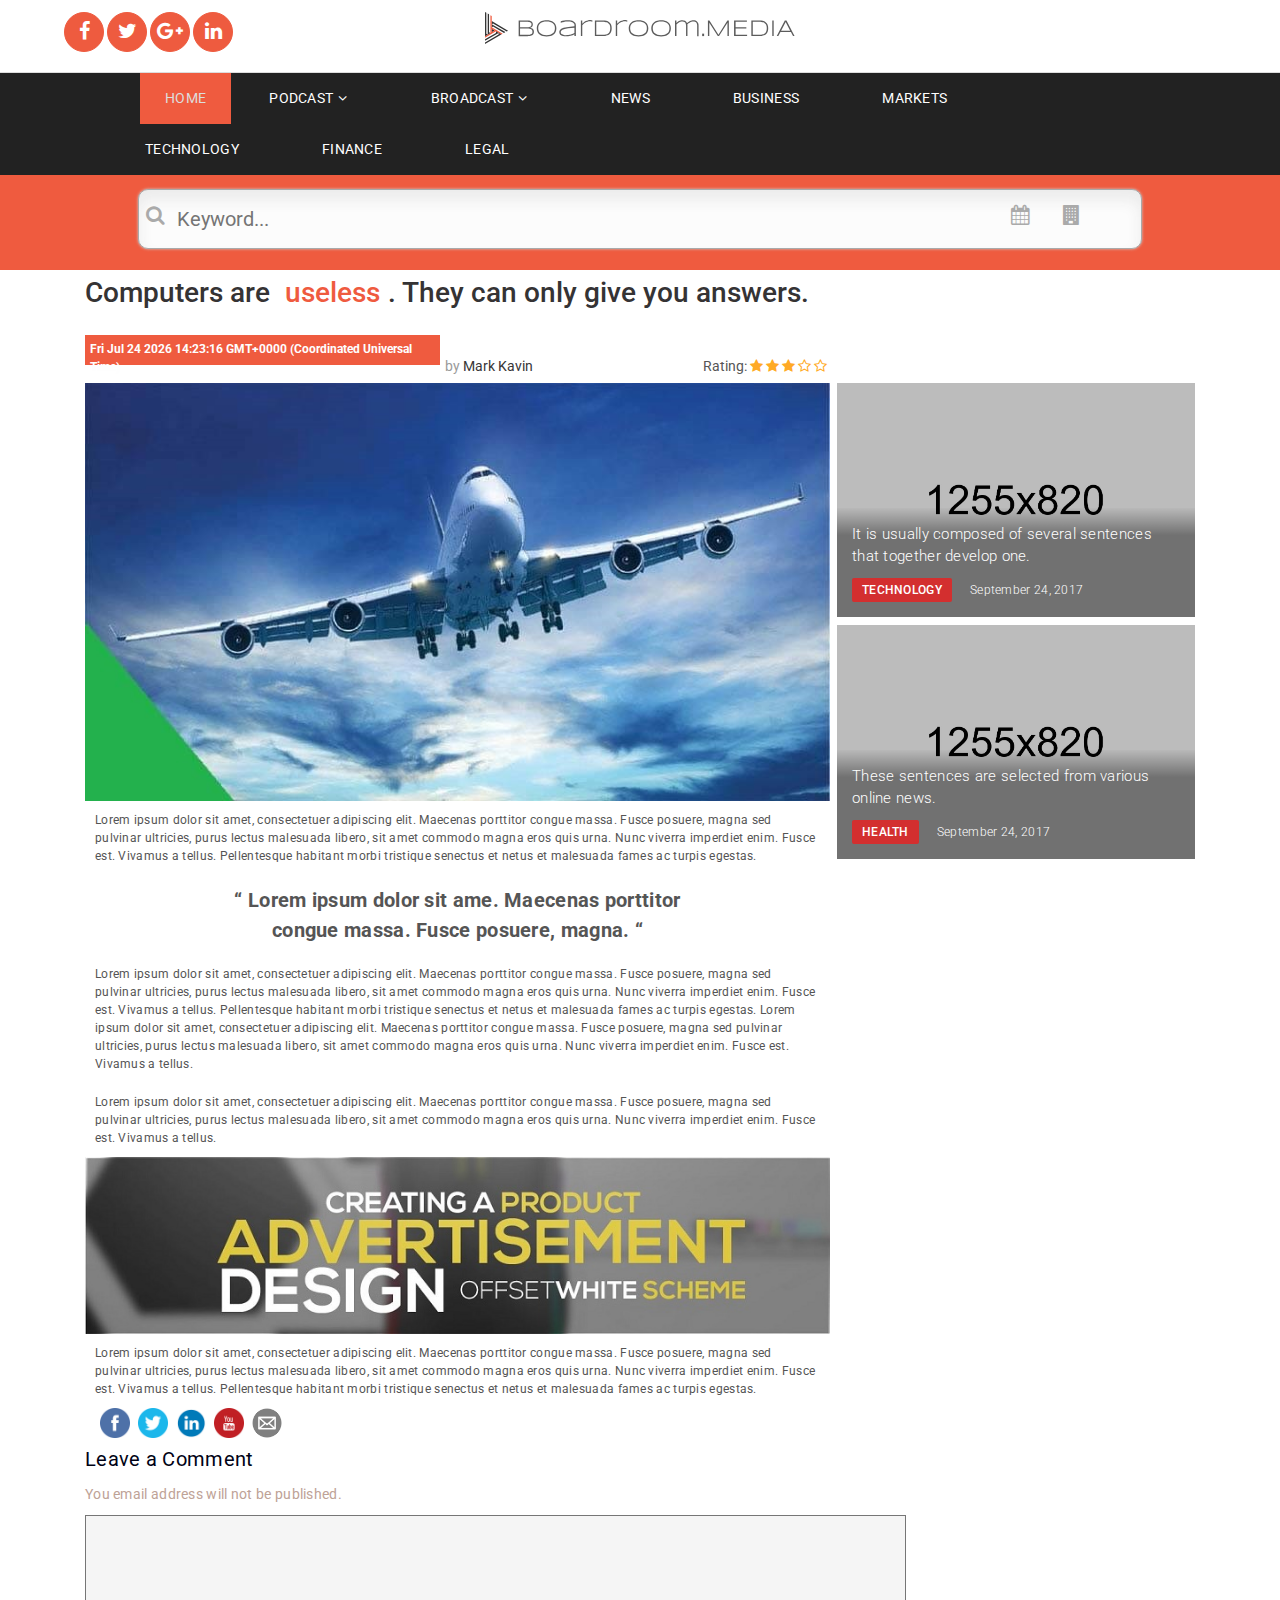
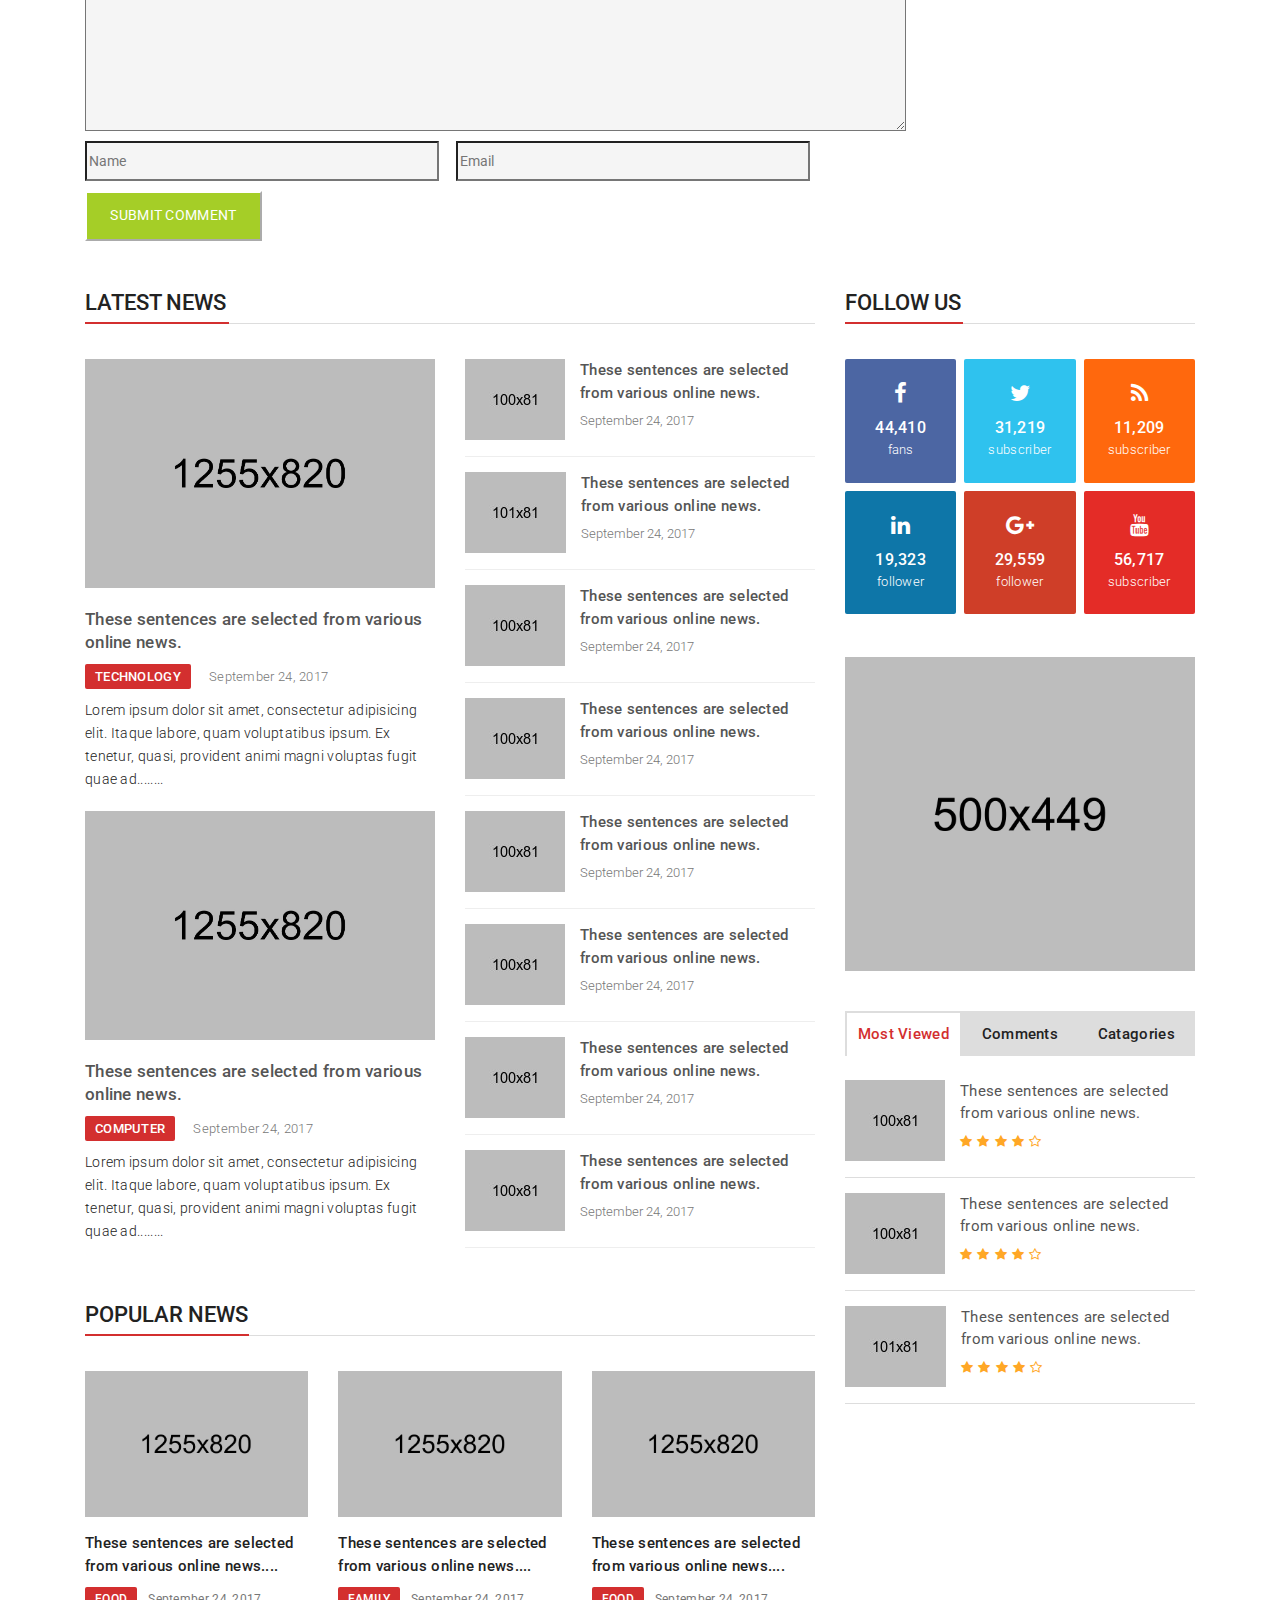
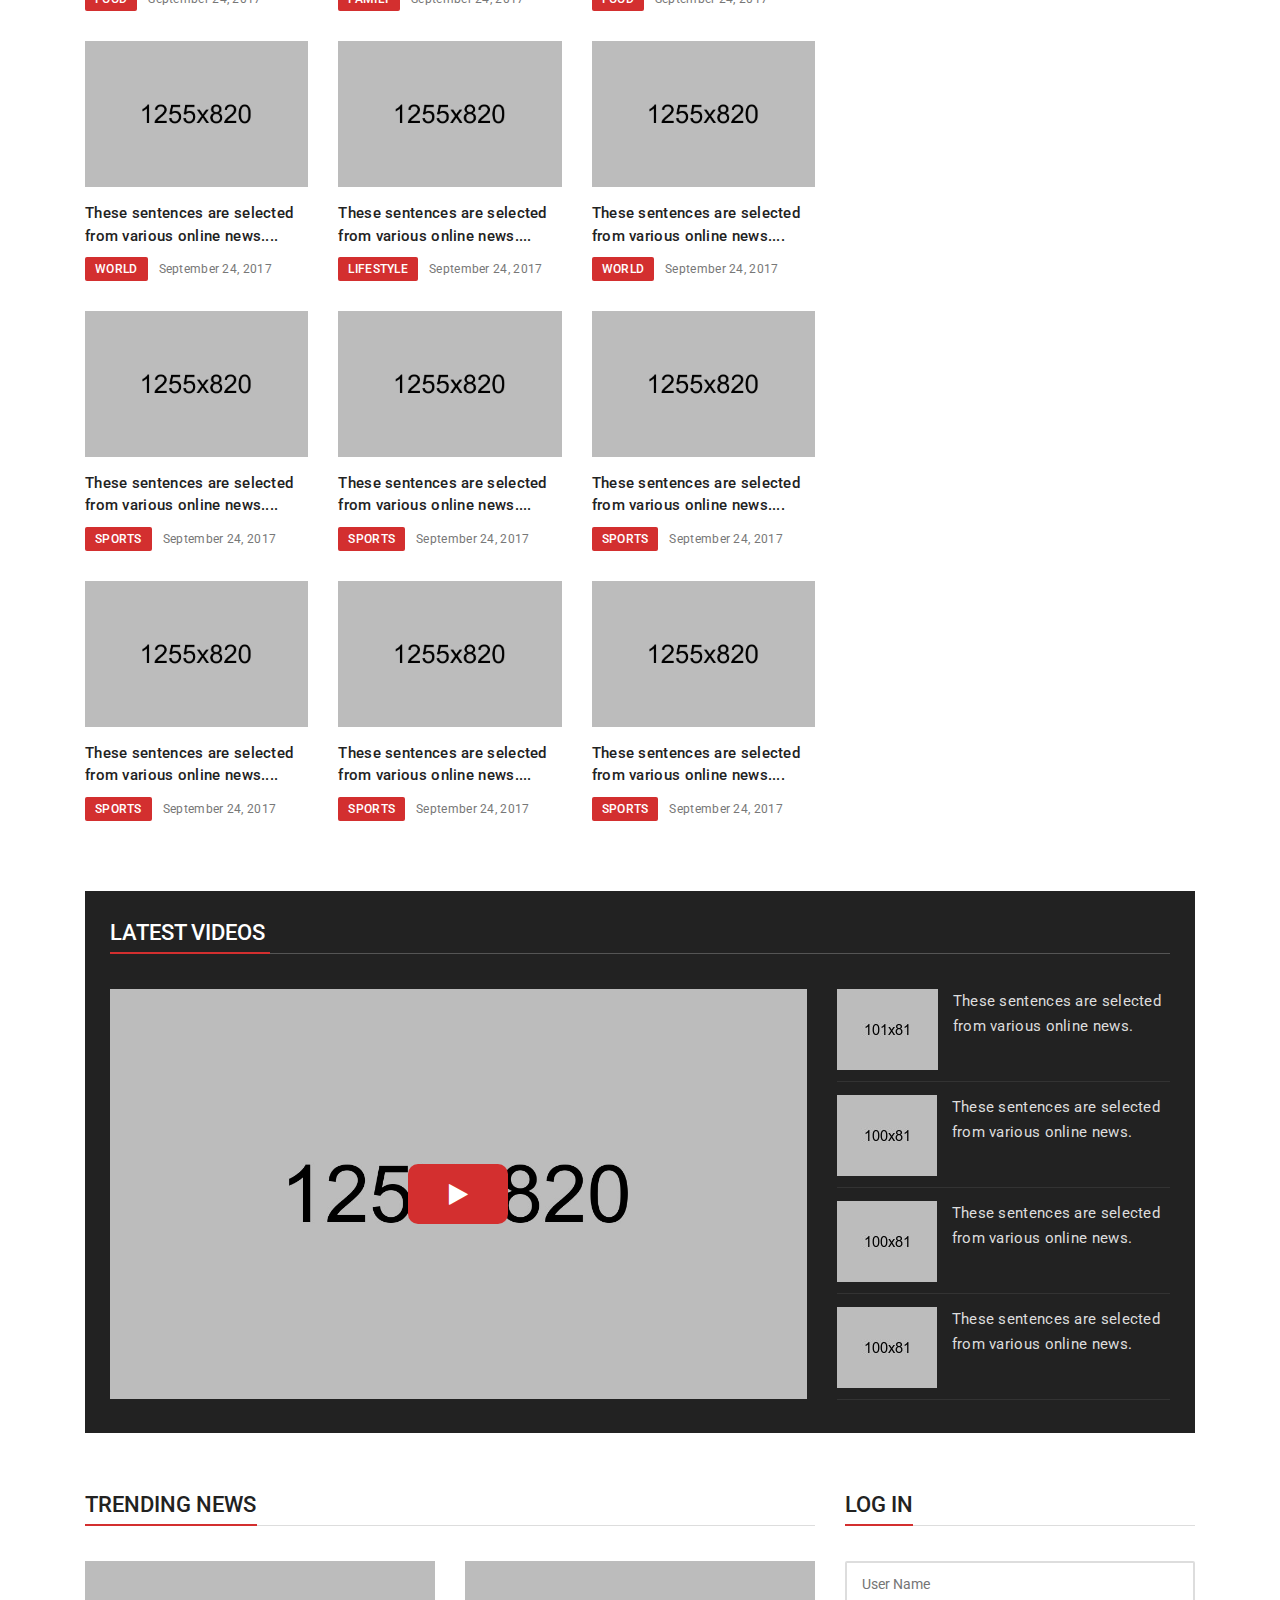
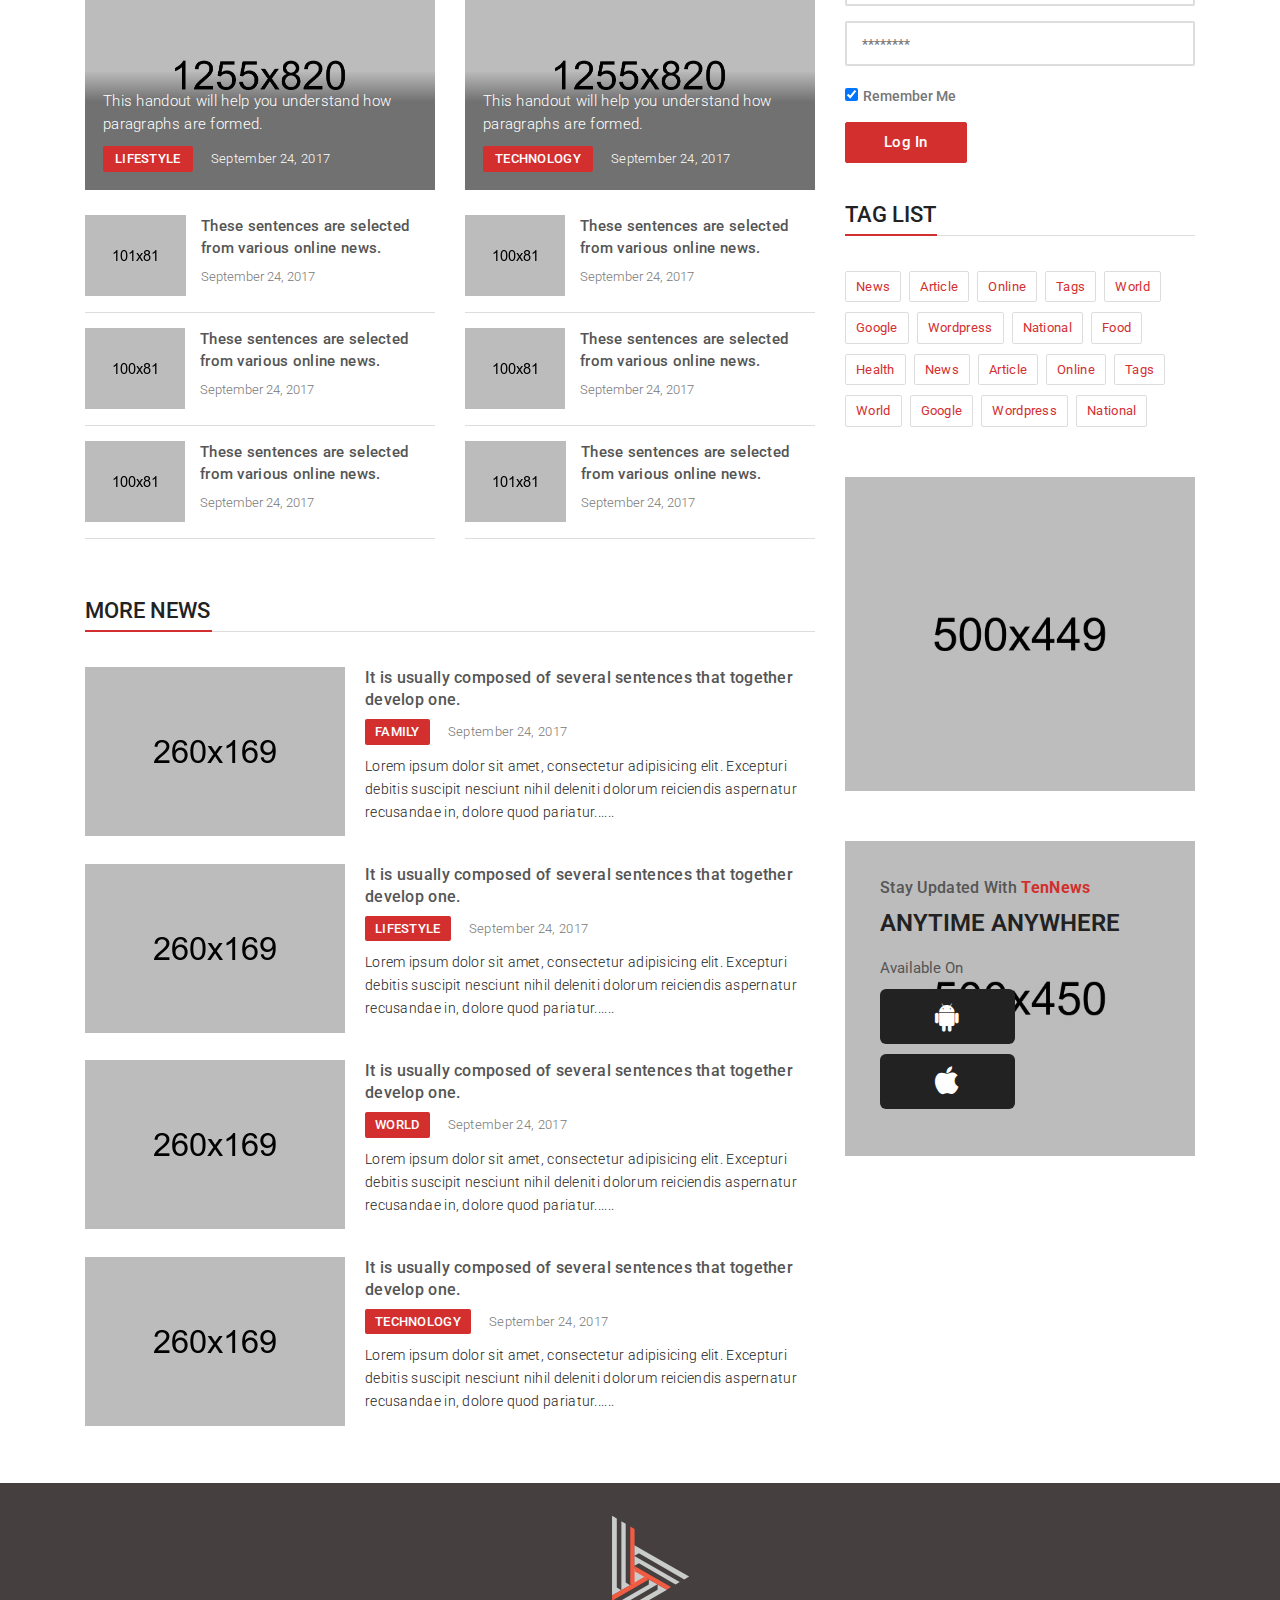
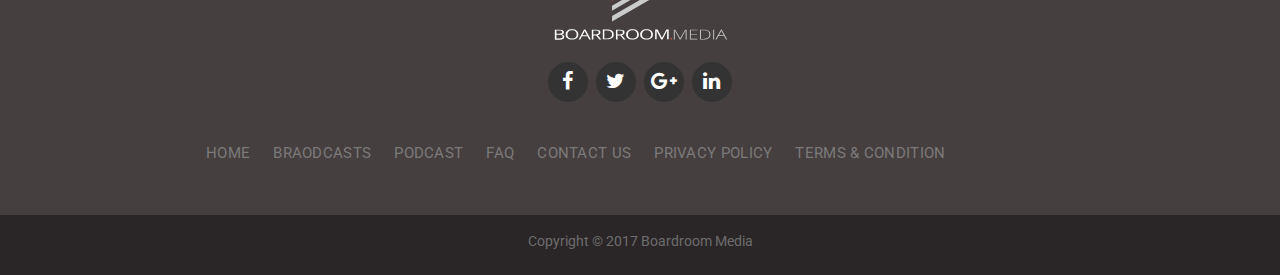
<file: public/index.html>
<!doctype html>
<html class="no-js" lang="zxx">
    <head>
        <meta charset="utf-8">
        <meta http-equiv="x-ua-compatible" content="ie=edge">
        <title>Boardroom Media</title>
        <meta name="description" content="">
        <meta name="viewport" content="width=device-width, initial-scale=1">

        <!-- Favicon -->
        <link rel="shortcut icon" href="images/favicon.ico" type="image/x-icon">
        <link rel="icon" href="images/favicon.ico" type="image/x-icon">

        <!-- Google Fonts -->
        <link href="https://fonts.googleapis.com/css?family=Roboto:300,400,500,700,900" rel="stylesheet">

        <!-- Bootstrap -->
        <link rel="stylesheet" href="css/assets/bootstrap.min.css">

        <!-- Fontawesome Icon -->
        <link rel="stylesheet" href="css/assets/font-awesome.min.css">

        <!-- Animate CSS -->
        <link rel="stylesheet" href="css/assets/animate.css">

        <!-- Mean Menu -->
        <link rel="stylesheet" href="css/assets/meanmenu.min.css">

        <!-- Owl Carousel -->
        <link rel="stylesheet" href="css/assets/owl.carousel.min.css">

        <!-- Magnific Popup -->
        <link rel="stylesheet" href="css/assets/magnific-popup.css">

        <!-- Custom Style -->
        <link rel="stylesheet" href="css/assets/normalize.css">
        <link rel="stylesheet" href="css/style.css">
        <link rel="stylesheet" href="css/assets/responsive.css">

        <!-- MyCustom Style -->
        <link rel="stylesheet" href="css/custome.css">

    </head>
    <body>
        <!-- Pre-Loader -->
            <!-- <div id="page-preloader"><span class="spinner"></span></div> -->
        <!-- End Pre-Loader -->
        
                
        <!-- Top Bar -->
        <section class="top-bar">
            

        	
            <div class="container-fluid">
                
                <!--  Top Advertisment Section      -->
                 
                <div class="row"  >
                    
                    <div class="col-lg-12 col-md-12" id="advertisment">
                        
                       <a href="#"> <img class="img-responsive" src="images/top-advertisment.jpg" width="100%" ></a>
                    
                    
                    </div>
                    
                     
                
                </div>
                
                
                 <!--        End Top Advertisment Section      -->
                <div class="bar-content">
                    
            		<div class="row"  >
                        <div class="col-md-3">
                            <div class="bar-left">
<!--
                               
-->
                                 <div class="bar-right-top">
                                                            <ul class="list-unstyled list-inline" >
                                                                <li class="list-inline-item fa"><a href="#" class="fa fa-facebook"></a></li>
                                                                <li class="list-inline-item tw"><a href="#" class="fa fa-twitter"></a></li>
                                                                <li class="list-inline-item gplus"><a href="#" class="fa fa-google-plus"></a></li>
                                                                <li class="list-inline-item link"><a href="#" class="fa fa-linkedin"></a></li>
                                                               
                                                            </ul>
                                                        </div>
                            </div>
                        </div>
        				<div class="col-lg-6 col-md-4 image-header">
                             <a href="#" id="flip"><img src="images/logo-fixed.svg" style="height: auto; width: 310px;"></a>
                            </div>
        				</div>
            		</div>
                </div>
        	
    
        </section>
		<!-- End Top Bar -->

        <!-- Logo Area -->
       
        <!-- End Logo Area -->

        <!-- Menu Area -->
        <section class="menu-area">
            <div class="navigation">
                <div class="menu-content">
                    <div class="row">
                        <div class="col-lg-12 col-md-12">
                            <ul class="list-unstyled list-inline navig">
                                <li class="list-inline-item active"><a href="index.html">HOME</a></li>
                                <li class="list-inline-item"><a>PODCAST<i class="fa fa-angle-down"></i></a>
                                    <ul class="list-unstyled">
                                        <li><a href="index.html">HOME</a></li>
                                        <li><a href="about.html">ABOUT</a></li>
                                        <li><a>CATAGORY<i class="fa fa-angle-right"></i></a>
                                            <ul class="list-unstyled">
                                                <li><a href="catagory-one.html">CATAGORY ONE</a></li>
                                                <li><a href="catagory-two.html">CATAGORY TWO</a></li>
                                            </ul>
                                        </li>
                                        <li><a>NEWS DETAILS<i class="fa fa-angle-right"></i></a>
                                            <ul class="list-unstyled">
                                                <li><a href="news-details-one.html">NEWS DETAILS ONE</a></li>
                                                <li><a href="news-details-two.html">NEWS DETAILS TWO</a></li>
                                            </ul>
                                        </li>
                                        <li><a href="contact.html">CONTACT</a></li>
                                        <li><a href="faq.html">FAQ</a></li>
                                        <li><a href="coming-soon.html">COMING SOON</a></li>
                                        <li><a href="404.html">404</a></li>
                                    </ul>
                                </li>
                                <li class="list-inline-item static"><a>BROADCAST<i class="fa fa-angle-down"></i></a>
                                    <ul class="mega-menu list-unstyled">
                                        <li>
                                            <h4>CATAGORIES</h4>
                                            <a href="">WORLD & BUSINESS</a>
                                            <a href="">TECH & POLITICS</a>
                                            <a href="">SPORTS & ENVIRONMENT</a>
                                            <a href="">LIFESTYLE & FASHION</a>
                                            <a href="">ANIMAL & POLITICS</a>
                                            <a href="">HEALTH & NATIONAL</a>
                                            <a href="">CULTURE & MUSIC</a>
                                        </li>
                                        <li>
                                            <h4>ACCESSORIES</h4>
                                            <a href="">LEATHER & SHOES</a>
                                            <a href="">GLASSES & WATCHES</a>
                                            <a href="">MEN ACCESSORIES</a>
                                            <a href="">WOMEN ACCESSORIES</a>
                                            <a href="">EARRING & NECKLACES</a>
                                            <a href="">BEACH CLOTHING</a>
                                            <a href="">GLOVES & SCARVES</a>
                                        </li>
                                        <li>
                                            <h4>TOP LINKS</h4>
                                            <a href="">BECOME A MEMBER</a>
                                            <a href="">LEGAL INFORMATION</a>
                                            <a href="">PEIVACY POLICY</a>
                                            <a href="">TERMS & CONDITION</a>
                                            <a href="">PRESS RELEASE</a>
                                            <a href="">WORK FOR US</a>
                                            <a href="">NEWSLETTER SIGNUP</a>
                                        </li>
                                    </ul>
                                </li>
                                <li class="list-inline-item"><a href="">NEWS</a></li>
                                <li class="list-inline-item"><a href="">BUSINESS</a></li>
                                <li class="list-inline-item"><a href="">MARKETS</a></li>
                                <li class="list-inline-item"><a href="">TECHNOLOGY</a></li>
                                <li class="list-inline-item"><a href="">FINANCE</a></li>
                                <li class="list-inline-item"><a href="">LEGAL</a></li>
                            </ul>
                        </div>
                       
                    </div>
                </div>
                <!-- Search-bar Start -->

                <section class="search-bar">
                   <div class="search">
                       <span class="fa fa-search"></span>
                       <!-- <span class="fa fa-building-o" ></span> -->
                       <input type="text" placeholder="Keyword..."/>
                       <span class="fa fa-calendar"></span>
                       <span class="fa fa-building"></span>
                      
                     
                       
                       

                   </div>
                </section>  
                <!-- Search-bar Start -->
                
            </div>
            
        </section>
        <!-- End Menu Area -->

        

        <!-- Mobile Menu -->
        <section class="mobile-menu-area">
            <div class="container">
                <div class="row">
                    <div class="col-lg-12">
                        <div class="mobile-menu">
                            <nav id="dropdown">
                                <a href=""><img src="images/mobile-logo.png" alt="" class="img-fluid"></a>
                                <a href=""><i class="fa fa-home"></i></a>
                                <ul>
                                    <li class="list-inline-item"><a href="index.html">HOME</a></li>
                                    <li class="list-inline-item"><a href="">PAGES</a>
                                        <ul class="list-unstyled">
                                            <li><a href="index.html">HOME</a></li>
                                            <li><a href="about.html">ABOUT</a></li>
                                            <li><a href="">CATAGORY</a>
                                                <ul>
                                                    <li><a href="catagory-one.html">CATAGORY ONE</a></li>
                                                    <li><a href="catagory-two.html">CATAGORY TWO</a></li>
                                                </ul>
                                            </li>
                                            <li><a href="">NEWS DETAILS</a>
                                                <ul>
                                                    <li><a href="news-details-one.html">NEWS DETAILS ONE</a></li>
                                                    <li><a href="news-details-two.html">NEWS DETAILS TWO</a></li>
                                                </ul>
                                            </li>
                                            <li><a href="contact.html">CONTACT</a></li>
                                            <li><a href="faq.html">FAQ</a></li>
                                            <li><a href="coming-soon.html">COMING_SOON</a></li>
                                            <li><a href="404.html">404</a></li>
                                        </ul>
                                    </li>
                                    
                                    <li class="list-inline-item"><a href="">NEWS</a></li>
                                    <li class="list-inline-item"><a href="">HEALTH</a></li>
                                    <li class="list-inline-item"><a href="">TECHNOLOGY</a></li>
                                    <li class="list-inline-item"><a href="">POLITICS</a></li>
                                    <li class="list-inline-item"><a href="">SPORTS</a></li>
                                </ul>
                            </nav>
                        </div>
                    </div>
                </div>
            </div>
        </section>
        <!-- End Mobile Menu -->

        <!-- Web Ticker -->
        <section class="top-news">
            <div class="container">
                <div class="news-content">
                    <div class="row">
                        <div class="col-lg-12">
                            <div class="ticker d-flex justify-content-between">
                                <div class="news-head">
                                   <h3>Computers are <span >useless</span>. They can only give you answers.</h3>
                                </div>
                               
                              
                            </div>
                        </div>
                    </div>
                </div>
                <!-- Date Time -->
                <div class="date-time"  id="dt">
                    <!-- Author -->
            </div><span class="author">by <span class="name">Mark Kavin</span></span>
            <!--  Ratings           -->
            <div class="rating">Rating: 
               
                <span class="fa fa-star"></span> 
                <span class="fa fa-star"></span> 
                <span class="fa fa-star" ></span>
                <span class="fa fa-star-o"></span>
                <span class="fa fa-star-o"></span>
            
            </div>
            </div>  
        </section>
        <!-- End Web Ticker -->

        <!-- Slider Area -->
        <section class="slider-area">
            <div class="container">
                <div class="row">
                    <div class="col-lg-8 col-md-12 padding-fix-r">
                        <div class="owl-carousel owl-slider">
                            <div class="slider-content">
                                <img src="images/slider-1..jpg" alt=""  class="img-fluid">
                              <div class="content">
                                  <p>Lorem ipsum dolor sit amet, consectetuer adipiscing elit. Maecenas porttitor congue massa. Fusce posuere, magna sed pulvinar ultricies, purus lectus malesuada libero, sit amet commodo magna eros quis urna.
                                        Nunc viverra imperdiet enim. Fusce est. Vivamus a tellus.
                                        Pellentesque habitant morbi tristique senectus et netus et malesuada fames ac turpis egestas. 
                                        
                                    </p>

                                    <p class="qoutes">&ldquo; Lorem ipsum dolor sit ame. Maecenas porttitor congue massa. Fusce posuere, 
                                        magna. &ldquo;</p>

                                <div class="content1">
                                        <p>
                                            Lorem ipsum dolor sit amet, consectetuer adipiscing elit. Maecenas porttitor congue massa. Fusce posuere, magna sed pulvinar ultricies, purus lectus malesuada libero, sit amet commodo magna eros quis urna.
                                        Nunc viverra imperdiet enim. Fusce est. Vivamus a tellus.
                                        Pellentesque habitant morbi tristique senectus et netus et malesuada fames ac turpis egestas.
                                        Lorem ipsum dolor sit amet, consectetuer adipiscing elit. Maecenas porttitor congue massa. Fusce posuere, magna sed pulvinar ultricies, purus lectus malesuada libero, sit amet commodo magna eros quis urna.
                                        Nunc viverra imperdiet enim. Fusce est. Vivamus a tellus. 
                                    </p>

                                    <p>
                                            Lorem ipsum dolor sit amet, consectetuer adipiscing elit. Maecenas porttitor congue massa. Fusce posuere, magna sed pulvinar ultricies, purus lectus malesuada libero, sit amet commodo magna eros quis urna.
                                        Nunc viverra imperdiet enim. Fusce est. Vivamus a tellus. 
                                    </p>
                                </div>

                              </div>

                            <!-- Advertisment -->
                            <div class="advertisment">
                                <img src="images/advertisment.jpg" class="img-fluid" >
                               
                            </div>

                            <!-- content2 -->
                            <div class="content2">
                                    <p>
                                        Lorem ipsum dolor sit amet, consectetuer adipiscing elit. Maecenas porttitor congue massa. Fusce posuere, magna sed pulvinar ultricies, purus lectus malesuada libero, sit amet commodo magna eros quis urna.
                                    Nunc viverra imperdiet enim. Fusce est. Vivamus a tellus.
                                    Pellentesque habitant morbi tristique senectus et netus et malesuada fames ac turpis egestas.
                                     
                                </p>

                              
                            </div>

                            </div>
                            <!-- <div class="slider-content">
                                <img src="images/slider-2.jpg" alt="" class="img-fluid">
                                <div class="slider-layer">
                                    <p><a href="">The purpose of this handout is to give some basic instruction. It is usually composed of several sentences that together develop one.</a></p>
                                    <ul class="list-unstyled list-inline">
                                        <li class="list-inline-item">LIFE STYLE</li>
                                        <li class="list-inline-item">September 24, 2017</li>
                                    </ul>
                                </div>
                            </div> -->
                            <!-- <div class="slider-content">
                                <img src="images/slider-3.jpg" alt="" class="img-fluid">
                                <div class="slider-layer">
                                    <p><a href="">It is usually composed of several sentences that together develop one. It is usually composed of several sentences that together develop one.</a></p>
                                    <ul class="list-unstyled list-inline">
                                        <li class="list-inline-item">FOOD</li>
                                        <li class="list-inline-item">September 24, 2017</li>
                                    </ul>
                                </div>
                            </div> -->
                        </div>
                    </div>
                     <!-- Right Section  -->
                    <div class="col-lg-4 col-md-12 slider-fix">
                        <div class="slider-sidebar sidebar-o">
                            <img src="images/tech.jpg" alt="" class="img-fluid">
                            <div class="sidebar-layer">
                                <p><a href="">It is usually composed of several sentences that together develop one.</a></p>
                                <ul class="list-unstyled list-inline">
                                    <li class="list-inline-item">TECHNOLOGY</li>
                                    <li class="list-inline-item">September 24, 2017</li>
                                </ul>
                            </div>
                        </div>
                        <div class="slider-sidebar">
                            <img src="images/health.jpg" alt="" class="img-fluid">
                            <div class="sidebar-layer">
                                <p><a href="">These sentences are selected from various online news.</a></p>
                                <ul class="list-unstyled list-inline">
                                    <li class="list-inline-item">HEALTH</li>
                                    <li class="list-inline-item">September 24, 2017</li>
                                </ul>
                            </div>
                        </div>
                    </div>
                    <!-- End Right Section  -->
                </div>
            </div>
        </section>
        <!-- End Slider Area -->

        <!-- Comment Section -->


        <section class="slider-area">
                <div class="container">
                    <div class="row">
                        <div class="col-lg-8 col-md-12 padding-fix-r">
                            <div class="owl-carousel owl-slider">
                                <!-- Social Icon bottom -->
                                    <div class="container">
                                            <div class="bar-content">
                                                <div class="row">
                                                    <div class="col-md-12">
                                                        <div class="bar-right" >
                                                            <ul class="list-unstyled list-inline">
                                                                <li class="list-inline-item"><a><img src="images/social-icons/facebook_circle.png"></a></li>
                                                                <li class="list-inline-item"><a><img src="images/social-icons/twitter_circle.png"></a></li>
                                                                <li class="list-inline-item"><a><img src="images/social-icons/linkdin.png"></a></li>
                                                                <li class="list-inline-item"><a><img src="images/social-icons/YouTube.png"></a></li>
                                                                <li class="list-inline-item"><a><img src="images/social-icons/email.png"></a></li>
                                                                
                                                            </ul>
                                                        </div>
                                                    </div>
                                                    
                                                    </div>
                                                </div>
                                            </div>

                                 <!-- End Social Icon bottom -->
                            </div>
                        </div>
                         <!-- Right Section  -->
                        <!-- <div class="col-lg-4 col-md-12 slider-fix">
                            <div class="slider-sidebar sidebar-o">
                                <img src="images/tech.jpg" alt="" class="img-fluid">
                                <div class="sidebar-layer">
                                    <p><a href="">It is usually composed of several sentences that together develop one.</a></p>
                                    <ul class="list-unstyled list-inline">
                                        <li class="list-inline-item">TECHNOLOGY</li>
                                        <li class="list-inline-item">September 24, 2017</li>
                                    </ul>
                                </div>
                            </div>
                            <div class="slider-sidebar">
                                <img src="images/health.jpg" alt="" class="img-fluid">
                                <div class="sidebar-layer">
                                    <p><a href="">These sentences are selected from various online news.</a></p>
                                    <ul class="list-unstyled list-inline">
                                        <li class="list-inline-item">HEALTH</li>
                                        <li class="list-inline-item">September 24, 2017</li>
                                    </ul>
                                </div>
                            </div>
                        </div> -->
                        <!-- End Right Section  -->

                        
                    </div>
                            <!--  Comment Field -->
                    <div class="row comment">
                        <div class="col-lg-12 col-md-12">

                            <p>Leave a Comment</p>
                            <p >You email address will not be published.</p>
                            <form action="#" >
                                <textarea rows="10" cols="100"></textarea>
                               <input type="text" placeholder="Name"><span class="space"></span>
                               <input type="text" placeholder="Email">
                               <button>SUBMIT COMMENT</button>
                            </form>

                            

                        </div>
                    </div>
                    <!-- End of Comment Field -->
                </div>
            </section>
        
        








        <!-- End Comment Section -->

        <!-- All News -->
        <section class="allnews">
            <div class="container">
                <div class="row">
                    <div class="col-lg-8 col-md-12">
                        <div class="latest-top">
                            <h4>LATEST NEWS</h4>
                        </div>
                        <div class="owl-carousel latest-slider">
                            <div class="latest-item">
                                <div class="row">
                                    <div class="col-md-6">
                                        <div class="latest-content">
                                            <img src="images/latest-1.jpg" alt="" class="img-fluid">
                                            <h6><a href="">These sentences are selected from various online news.</a></h6>
                                            <ul class="list-unstyled list-inline">
                                                <li class="list-inline-item">TECHNOLOGY</li>
                                                <li class="list-inline-item">September 24, 2017</li>
                                            </ul>
                                            <p>Lorem ipsum dolor sit amet, consectetur adipisicing elit. Itaque labore, quam voluptatibus ipsum. Ex tenetur, quasi, provident animi magni voluptas fugit quae ad........</p>
                                        </div>
                                    </div>
                                    <div class="col-md-6">
                                        <div class="slider-content">
                                            <div class="slider-img">
                                                <a href=""><img src="images/latest-3.jpg" alt="" class="img-fluid"></a>
                                            </div>
                                            <div class="img-content">
                                                <p><a href="">These sentences are selected from various online news.</a></p>
                                                <span>September 24, 2017</span>
                                            </div>
                                        </div>
                                        <div class="slider-content">
                                            <div class="slider-img">
                                                <a href=""><img src="images/latest-4.jpg" alt="" class="img-fluid"></a>
                                            </div>
                                            <div class="img-content">
                                                <p><a href="">These sentences are selected from various online news.</a></p>
                                                <span>September 24, 2017</span>
                                            </div>
                                        </div>
                                        <div class="slider-content">
                                            <div class="slider-img">
                                                <a href=""><img src="images/latest-5.jpg" alt="" class="img-fluid"></a>
                                            </div>
                                            <div class="img-content">
                                                <p><a href="">These sentences are selected from various online news.</a></p>
                                                <span>September 24, 2017</span>
                                            </div>
                                        </div>
                                        <div class="slider-content">
                                            <div class="slider-img">
                                                <a href=""><img src="images/latest-6.jpg" alt="" class="img-fluid"></a>
                                            </div>
                                            <div class="img-content">
                                                <p><a href="">These sentences are selected from various online news.</a></p>
                                                <span>September 24, 2017</span>
                                            </div>
                                        </div>
                                    </div>
                                </div>
                            </div>
                            <div class="latest-item">
                                <div class="row">
                                    <div class="col-md-6">
                                        <div class="latest-content">
                                            <img src="images/latest-2.jpg" alt="" class="img-fluid">
                                            <h6><a href="">These sentences are selected from various online news.</a></h6>
                                            <ul class="list-unstyled list-inline">
                                                <li class="list-inline-item">COMPUTER</li>
                                                <li class="list-inline-item">September 24, 2017</li>
                                            </ul>
                                            <p>Lorem ipsum dolor sit amet, consectetur adipisicing elit. Itaque labore, quam voluptatibus ipsum. Ex tenetur, quasi, provident animi magni voluptas fugit quae ad........</p>
                                        </div>
                                    </div>
                                    <div class="col-md-6">
                                        <div class="slider-content">
                                            <div class="slider-img">
                                                <a href=""><img src="images/latest-7.jpg" alt="" class="img-fluid"></a>
                                            </div>
                                            <div class="img-content">
                                                <p><a href="">These sentences are selected from various online news.</a></p>
                                                <span>September 24, 2017</span>
                                            </div>
                                        </div>
                                        <div class="slider-content">
                                            <div class="slider-img">
                                                <a href=""><img src="images/latest-5.jpg" alt="" class="img-fluid"></a>
                                            </div>
                                            <div class="img-content">
                                                <p><a href="">These sentences are selected from various online news.</a></p>
                                                <span>September 24, 2017</span>
                                            </div>
                                        </div>
                                        <div class="slider-content">
                                            <div class="slider-img">
                                                <a href=""><img src="images/latest-6.jpg" alt="" class="img-fluid"></a>
                                            </div>
                                            <div class="img-content">
                                                <p><a href="">These sentences are selected from various online news.</a></p>
                                                <span>September 24, 2017</span>
                                            </div>
                                        </div>
                                        <div class="slider-content">
                                            <div class="slider-img">
                                                <a href=""><img src="images/latest-3.jpg" alt="" class="img-fluid"></a>
                                            </div>
                                            <div class="img-content">
                                                <p><a href="">These sentences are selected from various online news.</a></p>
                                                <span>September 24, 2017</span>
                                            </div>
                                        </div>
                                    </div>
                                </div>
                            </div>
                        </div>
                        <div class="popular-top">
                            <h4>POPULAR NEWS</h4>
                        </div>
                        <div class="owl-carousel popular-slider">
                            <div class="popular-item">
                                <div class="row">
                                    <div class="col-lg-4 col-md-6">
                                        <div class="slider-content">
                                            <div class="slider-img">
                                                <a href=""><img src="images/popular-1.jpg" alt="" class="img-fluid"></a>
                                            </div>
                                            <div class="img-content">
                                                <p><a href="">These sentences are selected from various online news....</a></p>
                                                <ul class="list-unstyled list-inline">
                                                    <li class="list-inline-item">FOOD</li>
                                                    <li class="list-inline-item">September 24, 2017</li>
                                                </ul>
                                            </div>
                                        </div>
                                    </div>
                                    <div class="col-lg-4 col-md-6">
                                        <div class="slider-content">
                                            <div class="slider-img">
                                                <a href=""><img src="images/popular-2.jpg" alt="" class="img-fluid"></a>
                                            </div>
                                            <div class="img-content">
                                                <p><a href="">These sentences are selected from various online news....</a></p>
                                                <ul class="list-unstyled list-inline">
                                                    <li class="list-inline-item">FAMILY</li>
                                                    <li class="list-inline-item">September 24, 2017</li>
                                                </ul>
                                            </div>
                                        </div>
                                    </div>
                                    <div class="col-lg-4 col-md-6">
                                        <div class="slider-content">
                                            <div class="slider-img">
                                                <a href=""><img src="images/popular-3.jpg" alt="" class="img-fluid"></a>
                                            </div>
                                            <div class="img-content">
                                                <p><a href="">These sentences are selected from various online news....</a></p>
                                                <ul class="list-unstyled list-inline">
                                                    <li class="list-inline-item">FOOD</li>
                                                    <li class="list-inline-item">September 24, 2017</li>
                                                </ul>
                                            </div>
                                        </div>
                                    </div>
                                    <div class="col-lg-4 col-md-6">
                                        <div class="slider-content">
                                            <div class="slider-img">
                                                <a href=""><img src="images/popular-4.jpg" alt="" class="img-fluid"></a>
                                            </div>
                                            <div class="img-content">
                                                <p><a href="">These sentences are selected from various online news....</a></p>
                                                <ul class="list-unstyled list-inline">
                                                    <li class="list-inline-item">WORLD</li>
                                                    <li class="list-inline-item">September 24, 2017</li>
                                                </ul>
                                            </div>
                                        </div>
                                    </div>
                                    <div class="col-lg-4 col-md-6">
                                        <div class="slider-content">
                                            <div class="slider-img">
                                                <a href=""><img src="images/popular-5.jpg" alt="" class="img-fluid"></a>
                                            </div>
                                            <div class="img-content">
                                                <p><a href="">These sentences are selected from various online news....</a></p>
                                                <ul class="list-unstyled list-inline">
                                                    <li class="list-inline-item">LIFESTYLE</li>
                                                    <li class="list-inline-item">September 24, 2017</li>
                                                </ul>
                                            </div>
                                        </div>
                                    </div>
                                    <div class="col-lg-4 col-md-6">
                                        <div class="slider-content">
                                            <div class="slider-img">
                                                <a href=""><img src="images/popular-6.jpg" alt="" class="img-fluid"></a>
                                            </div>
                                            <div class="img-content">
                                                <p><a href="">These sentences are selected from various online news....</a></p>
                                                <ul class="list-unstyled list-inline">
                                                    <li class="list-inline-item">WORLD</li>
                                                    <li class="list-inline-item">September 24, 2017</li>
                                                </ul>
                                            </div>
                                        </div>
                                    </div>
                                </div>
                            </div>
                            <div class="popular-item">
                                <div class="row">
                                    <div class="col-lg-4 col-md-6">
                                        <div class="slider-content">
                                            <div class="slider-img">
                                                <a href=""><img src="images/popular-3.jpg" alt="" class="img-fluid"></a>
                                            </div>
                                            <div class="img-content">
                                                <p><a href="">These sentences are selected from various online news....</a></p>
                                                <ul class="list-unstyled list-inline">
                                                    <li class="list-inline-item">SPORTS</li>
                                                    <li class="list-inline-item">September 24, 2017</li>
                                                </ul>
                                            </div>
                                        </div>
                                    </div>
                                    <div class="col-lg-4 col-md-6">
                                        <div class="slider-content">
                                            <div class="slider-img">
                                                <a href=""><img src="images/popular-1.jpg" alt="" class="img-fluid"></a>
                                            </div>
                                            <div class="img-content">
                                                <p><a href="">These sentences are selected from various online news....</a></p>
                                                <ul class="list-unstyled list-inline">
                                                    <li class="list-inline-item">SPORTS</li>
                                                    <li class="list-inline-item">September 24, 2017</li>
                                                </ul>
                                            </div>
                                        </div>
                                    </div>
                                    <div class="col-lg-4 col-md-6">
                                        <div class="slider-content">
                                            <div class="slider-img">
                                                <a href=""><img src="images/popular-4.jpg" alt="" class="img-fluid"></a>
                                            </div>
                                            <div class="img-content">
                                                <p><a href="">These sentences are selected from various online news....</a></p>
                                                <ul class="list-unstyled list-inline">
                                                    <li class="list-inline-item">SPORTS</li>
                                                    <li class="list-inline-item">September 24, 2017</li>
                                                </ul>
                                            </div>
                                        </div>
                                    </div>
                                    <div class="col-lg-4 col-md-6">
                                        <div class="slider-content">
                                            <div class="slider-img">
                                                <a href=""><img src="images/popular-6.jpg" alt="" class="img-fluid"></a>
                                            </div>
                                            <div class="img-content">
                                                <p><a href="">These sentences are selected from various online news....</a></p>
                                                <ul class="list-unstyled list-inline">
                                                    <li class="list-inline-item">SPORTS</li>
                                                    <li class="list-inline-item">September 24, 2017</li>
                                                </ul>
                                            </div>
                                        </div>
                                    </div>
                                    <div class="col-lg-4 col-md-6">
                                        <div class="slider-content">
                                            <div class="slider-img">
                                                <a href=""><img src="images/popular-2.jpg" alt="" class="img-fluid"></a>
                                            </div>
                                            <div class="img-content">
                                                <p><a href="">These sentences are selected from various online news....</a></p>
                                                <ul class="list-unstyled list-inline">
                                                    <li class="list-inline-item">SPORTS</li>
                                                    <li class="list-inline-item">September 24, 2017</li>
                                                </ul>
                                            </div>
                                        </div>
                                    </div>
                                    <div class="col-lg-4 col-md-6">
                                        <div class="slider-content">
                                            <div class="slider-img">
                                                <a href=""><img src="images/popular-5.jpg" alt="" class="img-fluid"></a>
                                            </div>
                                            <div class="img-content">
                                                <p><a href="">These sentences are selected from various online news....</a></p>
                                                <ul class="list-unstyled list-inline">
                                                    <li class="list-inline-item">SPORTS</li>
                                                    <li class="list-inline-item">September 24, 2017</li>
                                                </ul>
                                            </div>
                                        </div>
                                    </div>
                                </div>
                            </div>
                        </div>
                    </div>
                    <div class="col-lg-4 col-md-12">
                        <div class="follow-widget">
                            <h4>FOLLOW US</h4>
                            <ul class="list-unstyled clearfix">
                                <li>
                                    <a href="">
                                        <i class="fa fa-facebook"></i>
                                        <p><span>44,410</span>fans</p>
                                    </a>
                                </li>
                                <li>
                                    <a href="">
                                        <i class="fa fa-twitter"></i>
                                        <p><span>31,219</span>subscriber</p>
                                    </a>
                                </li>
                                <li>
                                    <a href="">
                                        <i class="fa fa-rss"></i>
                                        <p><span>11,209</span>subscriber</p>
                                    </a>
                                </li>
                                <li>
                                    <a href="">
                                        <i class="fa fa-linkedin"></i>
                                        <p><span>19,323</span>follower</p>
                                    </a>
                                </li>
                                <li>
                                    <a href="">
                                        <i class="fa fa-google-plus"></i>
                                        <p><span>29,559</span>follower</p>
                                    </a>
                                </li>
                                <li>
                                    <a href="">
                                        <i class="fa fa-youtube"></i>
                                        <p><span>56,717</span>subscriber</p>
                                    </a>
                                </li>
                            </ul>
                        </div>
                        <div class="add-widget">
                            <a href=""><img src="images/add-1.png" alt="" class="img-fluid"></a>
                        </div>
                        <div class="tab-widget">
                            <!-- Nav tabs -->
                            <ul class="nav nav-tabs" id="myTab" role="tablist">
                                <li class="nav-item">
                                    <a class="nav-link active" data-toggle="tab" href="#m-view" role="tab">Most Viewed</a>
                                </li>
                                <li class="nav-item">
                                    <a class="nav-link" data-toggle="tab" href="#comment" role="tab">Comments</a>
                                </li>
                                <li class="nav-item">
                                    <a class="nav-link" data-toggle="tab" href="#catagory" role="tab">Catagories</a>
                                </li>
                            </ul>
                            <!-- Tab panes -->
                            <div class="tab-content">
                                <div class="tab-pane fade show active" id="m-view" role="tabpanel">
                                    <div class="m-view-content">
                                        <div class="m-view-img">
                                            <a href=""><img src="images/latest-5.jpg" alt="" class="img-fluid"></a>
                                        </div>
                                        <div class="img-content">
                                            <p><a href="">These sentences are selected from various online news.</a></p>
                                            <ul class="list-unstyled list-inline">
                                                <li class="list-inline-item"><i class="fa fa-star"></i></li>
                                                <li class="list-inline-item"><i class="fa fa-star"></i></li>
                                                <li class="list-inline-item"><i class="fa fa-star"></i></li>
                                                <li class="list-inline-item"><i class="fa fa-star"></i></li>
                                                <li class="list-inline-item"><i class="fa fa-star-o"></i></li>
                                            </ul>
                                        </div>
                                    </div>
                                    <div class="m-view-content">
                                        <div class="m-view-img">
                                            <a href=""><img src="images/latest-6.jpg" alt="" class="img-fluid"></a>
                                        </div>
                                        <div class="img-content">
                                            <p><a href="">These sentences are selected from various online news.</a></p>
                                            <ul class="list-unstyled list-inline">
                                                <li class="list-inline-item"><i class="fa fa-star"></i></li>
                                                <li class="list-inline-item"><i class="fa fa-star"></i></li>
                                                <li class="list-inline-item"><i class="fa fa-star"></i></li>
                                                <li class="list-inline-item"><i class="fa fa-star"></i></li>
                                                <li class="list-inline-item"><i class="fa fa-star-o"></i></li>
                                            </ul>
                                        </div>
                                    </div>
                                    <div class="m-view-content">
                                        <div class="m-view-img">
                                            <a href=""><img src="images/latest-4.jpg" alt="" class="img-fluid"></a>
                                        </div>
                                        <div class="img-content">
                                            <p><a href="">These sentences are selected from various online news.</a></p>
                                            <ul class="list-unstyled list-inline">
                                                <li class="list-inline-item"><i class="fa fa-star"></i></li>
                                                <li class="list-inline-item"><i class="fa fa-star"></i></li>
                                                <li class="list-inline-item"><i class="fa fa-star"></i></li>
                                                <li class="list-inline-item"><i class="fa fa-star"></i></li>
                                                <li class="list-inline-item"><i class="fa fa-star-o"></i></li>
                                            </ul>
                                        </div>
                                    </div>
                                </div>
                                <div class="tab-pane fade" id="comment" role="tabpanel">
                                    <div class="comment-content">
                                        <div class="comment-img">
                                            <a href=""><i class="fa fa-user"></i></a>
                                        </div>
                                        <div class="img-content">
                                            <p><a href=""><span>Jamy : </span>These sentences are selected from various online news....</a></p>
                                        </div>
                                    </div>
                                    <div class="comment-content">
                                        <div class="comment-img">
                                            <a href=""><i class="fa fa-user"></i></a>
                                        </div>
                                        <div class="img-content">
                                            <p><a href=""><span>Jamy : </span>These sentences are selected from various online news....</a></p>
                                        </div>
                                    </div>
                                    <div class="comment-content">
                                        <div class="comment-img">
                                            <a href=""><i class="fa fa-user"></i></a>
                                        </div>
                                        <div class="img-content">
                                            <p><a href=""><span>Jamy : </span>These sentences are selected from various online news....</a></p>
                                        </div>
                                    </div>
                                    <div class="comment-content">
                                        <div class="comment-img">
                                            <a href=""><i class="fa fa-user"></i></a>
                                        </div>
                                        <div class="img-content">
                                            <p><a href=""><span>Jamy : </span>These sentences are selected from various online news....</a></p>
                                        </div>
                                    </div>
                                </div>
                                <div class="tab-pane fade" id="catagory" role="tabpanel">
                                    <div class="catagory-content">
                                        <div class="row">
                                            <div class="col-md-6">
                                                <ul class="list-unstyled">
                                                    <li><a href="">Business <span>19</span></a></li>
                                                    <li><a href="">World <span>21</span></a></li>
                                                    <li><a href="">Tech <span>23</span></a></li>
                                                    <li><a href="">Politics <span>27</span></a></li>
                                                    <li><a href="">Sports <span>11</span></a></li>
                                                    <li><a href="">Entertainment <span>19</span></a></li>
                                                    <li><a href="">Lifestyle <span>21</span></a></li>
                                                    <li><a href="">Fashion <span>21</span></a></li>
                                                </ul>
                                            </div>
                                            <div class="col-md-6">
                                                <ul class="list-unstyled">
                                                    <li><a href="">Animal <span>23</span></a></li>
                                                    <li><a href="">Politics <span>27</span></a></li>
                                                    <li><a href="">Health <span>11</span></a></li>
                                                    <li><a href="">National <span>19</span></a></li>
                                                    <li><a href="">Culture <span>21</span></a></li>
                                                    <li><a href="">Music <span>23</span></a></li>
                                                    <li><a href="">Food <span>27</span></a></li>
                                                    <li><a href="">Travel <span>11</span></a></li>
                                                </ul>
                                            </div>
                                        </div>
                                    </div>
                                </div>
                            </div>
                        </div>
                    </div>
                </div>
            </div>
        </section>
        <!-- End All News -->

        <!-- Latest Videos -->
        <section class="videos">
            <div class="container">
                <div class="vodeo-c">
                    <div class="row">
                        <div class="col-md-12">
                            <div class="video-top">
                                <h4>LATEST VIDEOS</h4>
                            </div>
                        </div>
                        <div class="col-lg-8 col-md-12">
                            <div class="video-content text-center">
                                <a href="https://www.youtube.com/watch?v=uXFUl0KcIkA" id="video-btn"><i class="fa fa-play"></i></a>
                            </div>
                        </div>
                        <div class="col-lg-4  col-md-12">
                            <div class="video-list">
                                <div class="list-content">
                                    <img src="images/latest-4.jpg" alt="" class="img-fluid">
                                    <p><a href="">These sentences are selected from various online news.</a></p>
                                </div>
                                <div class="list-content">
                                    <img src="images/latest-5.jpg" alt="" class="img-fluid">
                                    <p><a href="">These sentences are selected from various online news.</a></p>
                                </div>
                                <div class="list-content">
                                    <img src="images/latest-7.jpg" alt="" class="img-fluid">
                                    <p><a href="">These sentences are selected from various online news.</a></p>
                                </div>
                                <div class="list-content">
                                    <img src="images/latest-6.jpg" alt="" class="img-fluid">
                                    <p><a href="">These sentences are selected from various online news.</a></p>
                                </div>
                            </div>
                        </div>
                    </div>
                </div>
            </div>
        </section>
        <!-- End Latest Videos -->
        
        <!-- Other News -->
        <section class="oth-news">
            <div class="container">
                <div class="row">
                    <div class="col-lg-8">
                        <div class="trending-top">
                            <h4>TRENDING NEWS</h4>
                        </div>
                        <div class="row">
                            <div class="col-md-6">
                                <div class="trending-content">
                                    <img src="images/trending-1.jpg" alt="" class="img-fluid">
                                    <div class="trending-layer">
                                        <p><a href="">This handout will help you understand how paragraphs are formed.</a></p>
                                        <ul class="list-unstyled list-inline">
                                            <li class="list-inline-item">LIFESTYLE</li>
                                            <li class="list-inline-item">September 24, 2017</li>
                                        </ul>
                                    </div>
                                </div>
                            </div>
                            <div class="col-md-6">
                                <div class="trending-content">
                                    <img src="images/trending-2.jpg" alt="" class="img-fluid">
                                    <div class="trending-layer">
                                        <p><a href="">This handout will help you understand how paragraphs are formed.</a></p>
                                        <ul class="list-unstyled list-inline">
                                            <li class="list-inline-item">TECHNOLOGY</li>
                                            <li class="list-inline-item">September 24, 2017</li>
                                        </ul>
                                    </div>
                                </div>
                            </div>
                            <div class="col-md-6">
                                <div class="trending-s">
                                    <div class="trending-s-content">
                                        <div class="trending-img">
                                            <a href=""><img src="images/latest-4.jpg" alt="" class="img-fluid"></a>
                                        </div>
                                        <div class="img-content">
                                            <p><a href="">These sentences are selected from various online news.</a></p>
                                            <span>September 24, 2017</span>
                                        </div>
                                    </div>
                                    <div class="trending-s-content">
                                        <div class="trending-img">
                                            <a href=""><img src="images/latest-5.jpg" alt="" class="img-fluid"></a>
                                        </div>
                                        <div class="img-content">
                                            <p><a href="">These sentences are selected from various online news.</a></p>
                                            <span>September 24, 2017</span>
                                        </div>
                                    </div>
                                    <div class="trending-s-content">
                                        <div class="trending-img">
                                            <a href=""><img src="images/latest-6.jpg" alt="" class="img-fluid"></a>
                                        </div>
                                        <div class="img-content">
                                            <p><a href="">These sentences are selected from various online news.</a></p>
                                            <span>September 24, 2017</span>
                                        </div>
                                    </div>
                                </div>
                            </div>
                            <div class="col-md-6">
                                <div class="trending-s">
                                    <div class="trending-s-content">
                                        <div class="trending-img">
                                            <a href=""><img src="images/latest-3.jpg" alt="" class="img-fluid"></a>
                                        </div>
                                        <div class="img-content">
                                            <p><a href="">These sentences are selected from various online news.</a></p>
                                            <span>September 24, 2017</span>
                                        </div>
                                    </div>
                                    <div class="trending-s-content">
                                        <div class="trending-img">
                                            <a href=""><img src="images/latest-7.jpg" alt="" class="img-fluid"></a>
                                        </div>
                                        <div class="img-content">
                                            <p><a href="">These sentences are selected from various online news.</a></p>
                                            <span>September 24, 2017</span>
                                        </div>
                                    </div>
                                    <div class="trending-s-content">
                                        <div class="trending-img">
                                            <a href=""><img src="images/latest-4.jpg" alt="" class="img-fluid"></a>
                                        </div>
                                        <div class="img-content">
                                            <p><a href="">These sentences are selected from various online news.</a></p>
                                            <span>September 24, 2017</span>
                                        </div>
                                    </div>
                                </div>
                            </div>
                        </div>
                        <div class="more-top">
                            <h4>MORE NEWS</h4>
                        </div>
                        <div class="more-content">
                            <div class="more-img">
                                <a href=""><img src="images/more-1.jpg" alt="" class="img-fluid"></a>
                            </div>
                            <div class="img-content">
                                <h6><a href="">It is usually composed of several sentences that together develop one.</a></h6>
                                <ul class="list-unstyled list-inline">
                                    <li class="list-inline-item">FAMILY</li>
                                    <li class="list-inline-item">September 24, 2017</li>
                                </ul>
                                <p>Lorem ipsum dolor sit amet, consectetur adipisicing elit. Excepturi debitis suscipit nesciunt nihil deleniti dolorum reiciendis aspernatur recusandae in, dolore quod pariatur......</p>
                            </div>
                        </div>
                        <div class="more-content">
                            <div class="more-img">
                                <a href=""><img src="images/more-2.jpg" alt="" class="img-fluid"></a>
                            </div>
                            <div class="img-content">
                                <h6><a href="">It is usually composed of several sentences that together develop one.</a></h6>
                                <ul class="list-unstyled list-inline">
                                    <li class="list-inline-item">LIFESTYLE</li>
                                    <li class="list-inline-item">September 24, 2017</li>
                                </ul>
                                <p>Lorem ipsum dolor sit amet, consectetur adipisicing elit. Excepturi debitis suscipit nesciunt nihil deleniti dolorum reiciendis aspernatur recusandae in, dolore quod pariatur......</p>
                            </div>
                        </div>
                        <div class="more-content">
                            <div class="more-img">
                                <a href=""><img src="images/more-3.jpg" alt="" class="img-fluid"></a>
                            </div>
                            <div class="img-content">
                                <h6><a href="">It is usually composed of several sentences that together develop one.</a></h6>
                                <ul class="list-unstyled list-inline">
                                    <li class="list-inline-item">WORLD</li>
                                    <li class="list-inline-item">September 24, 2017</li>
                                </ul>
                                <p>Lorem ipsum dolor sit amet, consectetur adipisicing elit. Excepturi debitis suscipit nesciunt nihil deleniti dolorum reiciendis aspernatur recusandae in, dolore quod pariatur......</p>
                            </div>
                        </div>
                        <div class="more-content">
                            <div class="more-img">
                                <a href=""><img src="images/more-4.jpg" alt="" class="img-fluid"></a>
                            </div>
                            <div class="img-content">
                                <h6><a href="">It is usually composed of several sentences that together develop one.</a></h6>
                                <ul class="list-unstyled list-inline">
                                    <li class="list-inline-item">TECHNOLOGY</li>
                                    <li class="list-inline-item">September 24, 2017</li>
                                </ul>
                                <p>Lorem ipsum dolor sit amet, consectetur adipisicing elit. Excepturi debitis suscipit nesciunt nihil deleniti dolorum reiciendis aspernatur recusandae in, dolore quod pariatur......</p>
                            </div>
                        </div>
                    </div>
                    <div class="col-lg-4 col-md-12">
                        <div class="login-widget">
                            <h4>LOG IN</h4>
                            <form method="post">
                                <input type="text" name="name" placeholder="User Name" required>
                                <input type="password" name="password" placeholder="********" required>
                                <label><input type="checkbox" checked="">Remember Me</label>
                                <button type="submit"  value="submit">Log In</button>
                            </form>
                        </div>
                        <div class="tag-widget">
                            <h4>TAG LIST</h4>
                            <ul class="list-unstyled list-inline">
                                <li class="list-inline-item"><a href="">News</a></li>
                                <li class="list-inline-item"><a href="">Article</a></li>
                                <li class="list-inline-item"><a href="">Online</a></li>
                                <li class="list-inline-item"><a href="">Tags</a></li>
                                <li class="list-inline-item"><a href="">World</a></li>
                                <li class="list-inline-item"><a href="">Google</a></li>
                                <li class="list-inline-item"><a href="">Wordpress</a></li>
                                <li class="list-inline-item"><a href="">National</a></li>
                                <li class="list-inline-item"><a href="">Food</a></li>
                                <li class="list-inline-item"><a href="">Health</a></li>
                                <li class="list-inline-item"><a href="">News</a></li>
                                <li class="list-inline-item"><a href="">Article</a></li>
                                <li class="list-inline-item"><a href="">Online</a></li>
                                <li class="list-inline-item"><a href="">Tags</a></li>
                                <li class="list-inline-item"><a href="">World</a></li>
                                <li class="list-inline-item"><a href="">Google</a></li>
                                <li class="list-inline-item"><a href="">Wordpress</a></li>
                                <li class="list-inline-item"><a href="">National</a></li>
                            </ul>
                        </div>
                        <div class="add-widget">
                            <a href=""><img src="images/add-1.png" alt="" class="img-fluid"></a>
                        </div>
                        <div class="newsletter-widget">
                            <img src="images/apps.jpg" alt="" class="img-fluid">
                            <div class="widget-layer">
                                <p>Stay Updated With <strong>TenNews</strong></p>
                                <h4>ANYTIME ANYWHERE</h4>
                                <span>Available On</span>
                                <ul class="list-unstyled">
                                    <li><a href=""><i class="fa fa-android"></i></a></li>
                                    <li><a href=""><i class="fa fa-apple"></i></a></li>
                                </ul>
                            </div>
                        </div>
                    </div>
                </div>
            </div>
        </section>
        <!-- End Other News -->

        <!-- Footer --> 
        <footer>
            
                <div class="footer-c">
                    <div class="row">
                       
                        
                        <div class="col-lg-12 col-md-12">
                            
                            <a><img src="images/logo_small_vertical.svg"></a>
                                
                        </div>
                        
                            <!--           Social Icon Footer                 -->
                            
                            <div class="container-fluid footer-social">
                                            <div class="bar-content">
                                                <div class="row">
                                                    <div class="col-md-12" >
                                                        <div class="bar-right"  >
                                                            <ul class="list-unstyled list-inline" >
                                                                <li class="list-inline-item fa"><a href="#" class="fa fa-facebook"></a></li>
                                                                <li class="list-inline-item tw"><a href="#" class="fa fa-twitter"></a></li>
                                                                <li class="list-inline-item gplus"><a href="#" class="fa fa-google-plus"></a></li>
                                                                <li class="list-inline-item link"><a href="#" class="fa fa-linkedin"></a></li>
                                                               
                                                            </ul>
                                                        </div>
                                                    </div>
                                                    
                                                    </div>
                                                </div>
                                            </div>
                            
                            <!--           End Social Icon Footer    -->
                            
                           
                            <!--  Footer Menu Bar   -->
                        
                                <div class="container">
                                    <div class="row">
                                         <div class="col-lg-12 col-md-12" >
                                             
                                             <nav>
                                                 
                                                 <ul>
                                                 
                                                 <li><a href="#">HOME</a></li>
                                                <li><a href="#">BRAODCASTS</a></li>
                                                <li><a href="#">PODCAST</a></li>
                                                <li><a href="#">FAQ</a></li>
                                                <li><a href="#">CONTACT US</a></li>
                                                 <li><a href="#">PRIVACY POLICY</a></li>
                                                 <li><a href="#">TERMS & CONDITION</a></li>
                                             </ul>
                                             
                                             </nav>
                                        
                                        
                                        
                                        </div>
                                    </div>
                                    
                                </div>
                                            
                        <!--  End Footer Menu Bar  -->
                        
                                <!-- COPY RIGHT                         -->
                        
                        <div class="container-fluid copy" > 
                            <center>Copyright &copy; 2017 Boardroom Media</center>
                        </div> 
                       
                        
                        
                        <!-- END COPY RIGHT                         -->
                       
                    </div>
                    
                </div>
            
        </footer>
        <!-- End Footer -->         		
        
        <!-- =========================================
        JavaScript Files
        ========================================== -->

        <!-- jQuery JS -->
        <script src="js/assets/vendor/jquery-1.12.4.min.js"></script>
        
        <!-- Poppers Js -->
        <script src="js/assets/popper.js"></script>

        <!-- Bootstrap -->
        <script src="js/assets/bootstrap.min.js"></script>
		
		<!-- Sticky Js -->
        <script src="js/assets/jquery.sticky.js"></script>

        <!-- WOW JS -->
        <script src="js/assets/wow.min.js"></script>

        <!-- Smooth Scroll -->
        <script src="js/assets/smooth-scroll.js"></script>

        <!-- Mean Menu -->
        <script src="js/assets/jquery.meanmenu.min.js"></script>

        <!-- News Ticker -->
        <script src="js/assets/jquery.newsticker.min.js"></script>

        <!-- Owl Carousel -->
        <script src="js/assets/owl.carousel.min.js"></script>

        <!-- Magnific Popup -->
        <script src="js/assets/jquery.magnific-popup.min.js"></script>

        <!-- Syotimer -->
        <script src="js/assets/jquery.syotimer.min.js"></script>

        <!-- Custom JS -->
        <script src="js/plugins.js"></script>
        <script src="js/custom.js"></script>
    
    </body>
</html>
</file>
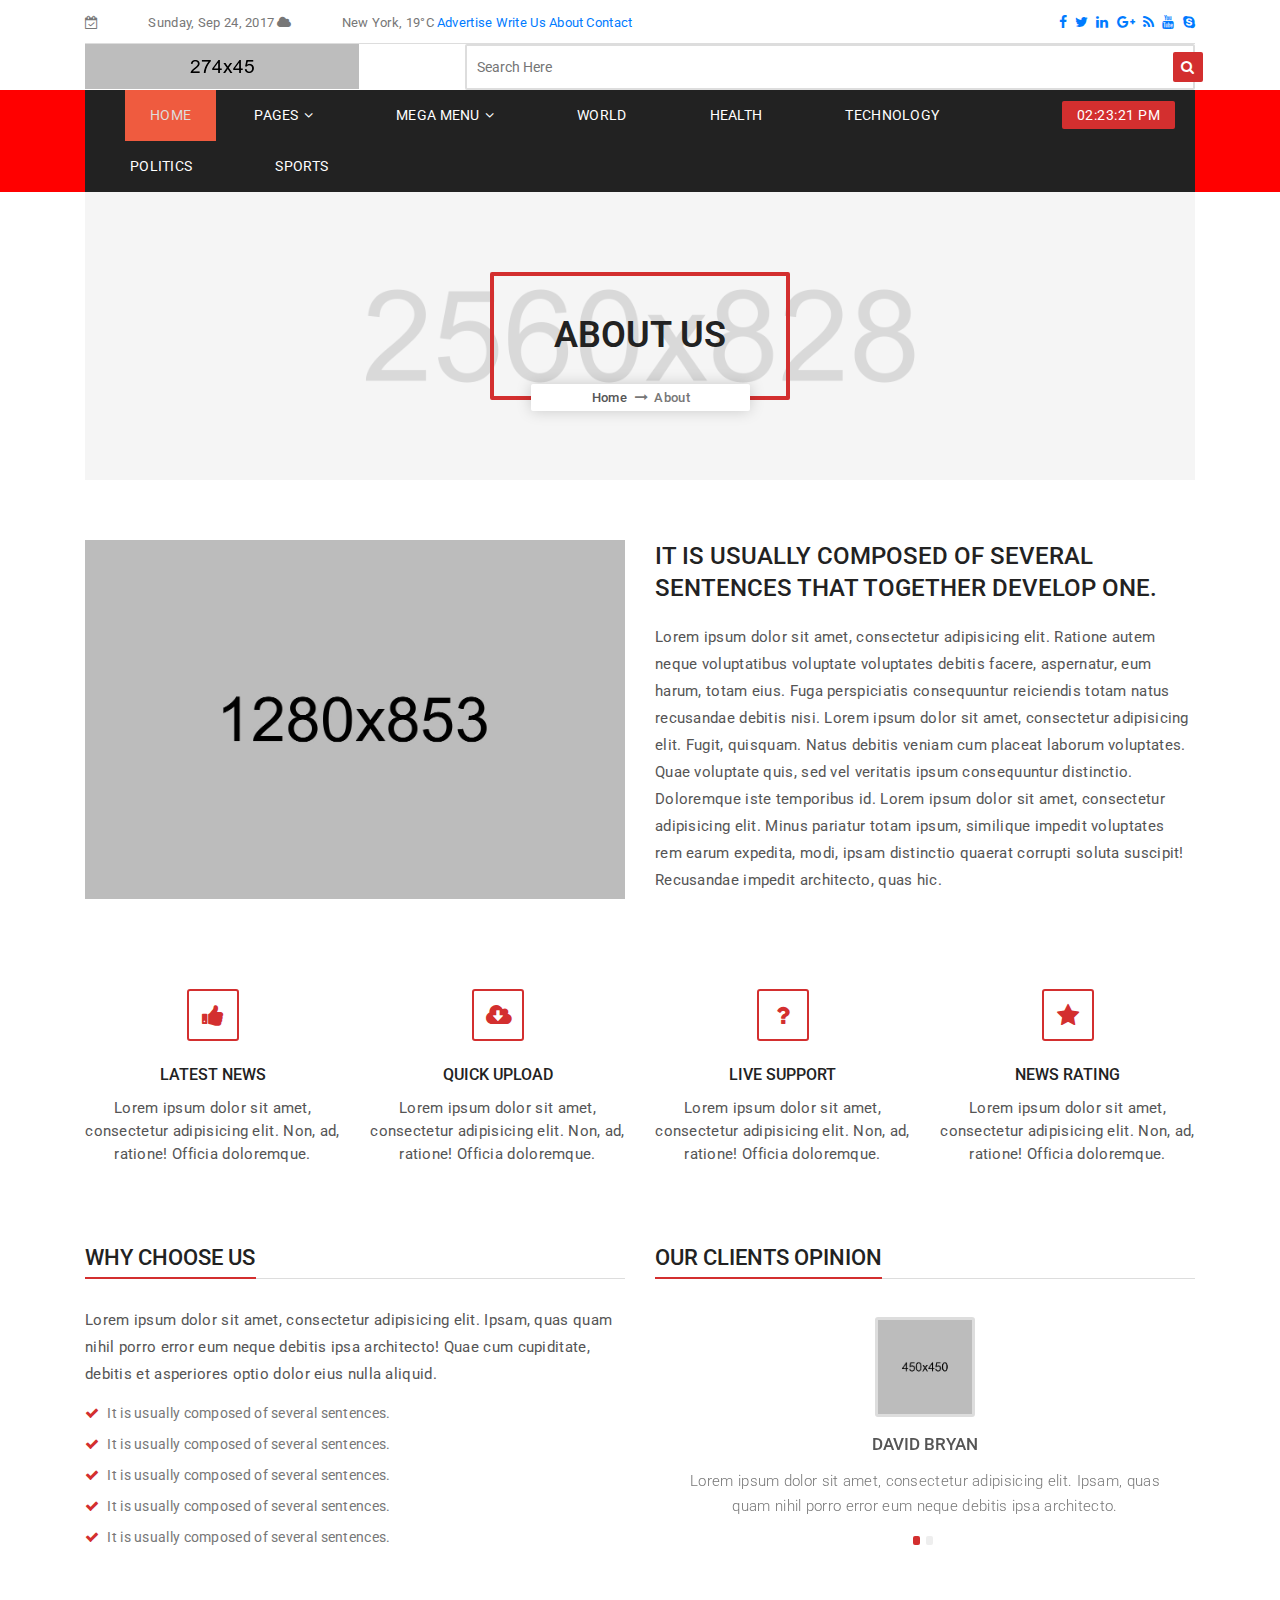
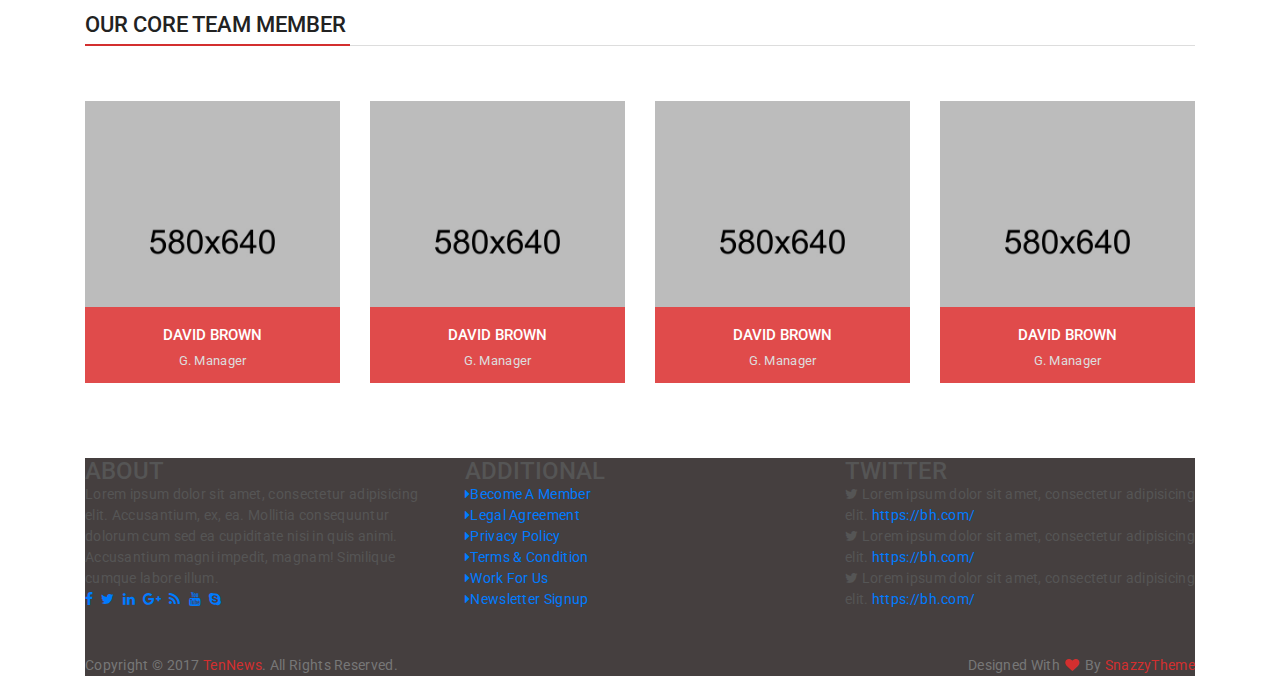
<file: public/about.html>
<!doctype html>
<html class="no-js" lang="zxx">
    <head>
        <meta charset="utf-8">
        <meta http-equiv="x-ua-compatible" content="ie=edge">
        <title>TenNews - News Agency</title>
        <meta name="description" content="">
        <meta name="viewport" content="width=device-width, initial-scale=1">

        <!-- Favicon -->
        <link rel="shortcut icon" href="images/favicon.ico" type="image/x-icon">
        <link rel="icon" href="images/favicon.ico" type="image/x-icon">

        <!-- Google Fonts -->
        <link href="https://fonts.googleapis.com/css?family=Roboto:300,400,500,700,900" rel="stylesheet">

        <!-- Bootstrap -->
        <link rel="stylesheet" href="css/assets/bootstrap.min.css">

        <!-- Fontawesome Icon -->
        <link rel="stylesheet" href="css/assets/font-awesome.min.css">

        <!-- Animate CSS -->
        <link rel="stylesheet" href="css/assets/animate.css">

        <!-- Mean Menu -->
        <link rel="stylesheet" href="css/assets/meanmenu.min.css">

        <!-- Owl Carousel -->
        <link rel="stylesheet" href="css/assets/owl.carousel.min.css">

        <!-- Magnific Popup -->
        <link rel="stylesheet" href="css/assets/magnific-popup.css">

        <!-- Custom Style -->
        <link rel="stylesheet" href="css/assets/normalize.css">
        <link rel="stylesheet" href="css/style.css">
        <link rel="stylesheet" href="css/assets/responsive.css">

    </head>
    <body>
        <!-- Pre-Loader -->
            <div id="page-preloader"><span class="spinner"></span></div>
        <!-- End Pre-Loader -->

        <!-- Top Bar -->
        <section class="top-bar">
        	<div class="container">
                <div class="bar-content">
            		<div class="row">
                        <div class="col-md-8">
                            <div class="bar-left">
                                <ul class="list-unstyled list-inline">
                                    <li class="list-inline-item"><i class="fa fa-calendar-check-o"></i>Sunday, Sep 24, 2017</li>
                                    <li class="list-inline-item"><i class="fa fa-cloud"></i>New York, 19°C</li>
                                    <li class="list-inline-item"><a href="">Advertise</a></li>
                                    <li class="list-inline-item"><a href="">Write Us</a></li>
                                    <li class="list-inline-item"><a href="">About</a></li>
                                    <li class="list-inline-item"><a href="">Contact</a></li>
                                </ul>
                            </div>
                        </div>
        				<div class="col-md-4">
                            <div class="bar-social text-right">
                                <ul class="list-unstyled list-inline">
                                    <li class="list-inline-item"><a href=""><i class="fa fa-facebook"></i></a></li>
                                    <li class="list-inline-item"><a href=""><i class="fa fa-twitter"></i></a></li>
                                    <li class="list-inline-item"><a href=""><i class="fa fa-linkedin"></i></a></li>
                                    <li class="list-inline-item"><a href=""><i class="fa fa-google-plus"></i></a></li>
                                    <li class="list-inline-item"><a href=""><i class="fa fa-rss"></i></a></li>
                                    <li class="list-inline-item"><a href=""><i class="fa fa-youtube"></i></a></li>
                                    <li class="list-inline-item"><a href=""><i class="fa fa-skype"></i></a></li>
                                </ul>
                            </div>
        				</div>
            		</div>
                </div>
        	</div>
        </section>
		<!-- End Top Bar -->

        <!-- Logo Area -->
        <section class="logo-area">
            <div class="container">
                <div class="row">
                    <div class="col-md-4">
                        <div class="logo">
                            <a href=""><img src="images/logo.png" alt="" class="img-fluid"></a>
                        </div>
                    </div>
                    <div class="col-md-8">
                        <div class="searchbar text-right">
                            <form action="#">
                                <input placeholder="Search Here" type="text" required="">
                                <button type="submit"><i class="fa fa-search"></i></button>
                            </form>
                        </div>
                    </div>
                </div>
            </div>
        </section>
        <!-- End Logo Area -->

        <!-- Menu Area -->
        <section class="menu-area">
            <div class="container">
                <div class="menu-content">
                    <div class="row">
                        <div class="col-lg-10 col-md-12">
                            <ul class="list-unstyled list-inline">
                                <li class="list-inline-item active"><a href="index.html">HOME</a></li>
                                <li class="list-inline-item"><a>PAGES<i class="fa fa-angle-down"></i></a>
                                    <ul class="list-unstyled">
                                        <li><a href="index.html">HOME</a></li>
                                        <li><a href="about.html">ABOUT</a></li>
                                        <li><a>CATAGORY<i class="fa fa-angle-right"></i></a>
                                            <ul class="list-unstyled">
                                                <li><a href="catagory-one.html">CATAGORY ONE</a></li>
                                                <li><a href="catagory-two.html">CATAGORY TWO</a></li>
                                            </ul>
                                        </li>
                                        <li><a>NEWS DETAILS<i class="fa fa-angle-right"></i></a>
                                            <ul class="list-unstyled">
                                                <li><a href="news-details-one.html">NEWS DETAILS ONE</a></li>
                                                <li><a href="news-details-two.html">NEWS DETAILS TWO</a></li>
                                            </ul>
                                        </li>
                                        <li><a href="contact.html">CONTACT</a></li>
                                        <li><a href="faq.html">FAQ</a></li>
                                        <li><a href="coming-soon.html">COMING SOON</a></li>
                                        <li><a href="404.html">404</a></li>
                                    </ul>
                                </li>
                                <li class="list-inline-item static"><a>MEGA MENU<i class="fa fa-angle-down"></i></a>
                                    <ul class="mega-menu list-unstyled">
                                        <li>
                                            <h4>CATAGORIES</h4>
                                            <a href="">WORLD & BUSINESS</a>
                                            <a href="">TECH & POLITICS</a>
                                            <a href="">SPORTS &ENVIRONMENT</a>
                                            <a href="">LIFESTYLE & FASHION</a>
                                            <a href="">ANIMAL & POLITICS</a>
                                            <a href="">HEALTH & NATIONAL</a>
                                            <a href="">CULTURE & MUSIC</a>
                                        </li>
                                        <li>
                                            <h4>ACCESSORIES</h4>
                                            <a href="">LEATHER & SHOES</a>
                                            <a href="">GLASSES & WATCHES</a>
                                            <a href="">MEN ACCESSORIES</a>
                                            <a href="">WOMEN ACCESSORIES</a>
                                            <a href="">EARRING & NECKLACES</a>
                                            <a href="">BEACH CLOTHING</a>
                                            <a href="">GLOVES & SCARVES</a>
                                        </li>
                                        <li>
                                            <h4>TOP LINKS</h4>
                                            <a href="">BECOME A MEMBER</a>
                                            <a href="">LEGAL INFORMATION</a>
                                            <a href="">PEIVACY POLICY</a>
                                            <a href="">TERMS & CONDITION</a>
                                            <a href="">PRESS RELEASE</a>
                                            <a href="">WORK FOR US</a>
                                            <a href="">NEWSLETTER SIGNUP</a>
                                        </li>
                                    </ul>
                                </li>
                                <li class="list-inline-item"><a href="">WORLD</a></li>
                                <li class="list-inline-item"><a href="">HEALTH</a></li>
                                <li class="list-inline-item"><a href="">TECHNOLOGY</a></li>
                                <li class="list-inline-item"><a href="">POLITICS</a></li>
                                <li class="list-inline-item"><a href="">SPORTS</a></li>
                            </ul>
                        </div>
                        <div class="col-lg-2 col-md-12">
                            <div class="clock text-right">
                                <span id="dg-clock"></span>
                            </div>
                        </div>
                    </div>
                </div>
            </div>
        </section>
        <!-- End Menu Area -->

        <!-- Mobile Menu -->
        <section class="mobile-menu-area">
            <div class="container">
                <div class="row">
                    <div class="col-md-12">
                        <div class="mobile-menu">
                            <nav id="dropdown">
                                <a href=""><img src="images/mobile-logo.png" alt="" class="img-fluid"></a>
                                <a href=""><i class="fa fa-home"></i></a>
                                <ul>
                                    <li class="list-inline-item"><a href="">HOME</a></li>
                                    <li class="list-inline-item"><a href="">PAGES</a>
                                        <ul class="list-unstyled">
                                            <li><a href="">HOME</a></li>
                                            <li><a href="">ABOUT</a></li>
                                            <li><a href="">CATAGORY</a></li>
                                            <li><a href="">NEWS SINGLE</a></li>
                                            <li><a href="">CONTACT</a></li>
                                            <li><a href="">FAQ</a></li>
                                            <li><a href="">404</a></li>
                                        </ul>
                                    </li>
                                    <li class="list-inline-item"><a href="">WORLD</a></li>
                                    <li class="list-inline-item"><a href="">HEALTH</a></li>
                                    <li class="list-inline-item"><a href="">TECHNOLOGY</a></li>
                                    <li class="list-inline-item"><a href="">POLITICS</a></li>
                                    <li class="list-inline-item"><a href="">ENTERTAINMENT</a></li>
                                    <li class="list-inline-item"><a href="">LIFESTYLE</a></li>
                                    <li class="list-inline-item"><a href="">SPORTS</a></li>
                                </ul>
                            </nav>
                        </div>
                    </div>
                </div>
            </div>
        </section>
        <!-- End Mobile Menu -->

        <!-- Page Heading -->
        <section class="p-heading text-center">
        	<div class="container">
        		<div class="page-bg">
        			<div class="row">
        				<div class="col-md-12">
        					<div class="p-content">
        						<h4>ABOUT US</h4>
        						<ul class="list-unstyled list-inline">
        							<li class="list-inline-item"><a href="">Home</a></li>
        							<li class="list-inline-item"><i class="fa fa-long-arrow-right" aria-hidden="true"></i>About</li>
        						</ul>
        					</div>
        				</div>
        			</div>
        		</div>
        	</div>
        </section>
        <!-- End Page Heading -->

        <!-- About Area -->
        <section class="about">
        	<div class="container">
        		<div class="row">
        			<div class="col-lg-6">
        				<div class="owl-carousel about-slider">
                            <div class="slider-content">
                            	<img src="images/about-1.jpg" alt="" class="img-fluid">
                            </div>
                            <div class="slider-content">
                            	<img src="images/about-2.jpg" alt="" class="img-fluid">
                            </div>
                        </div>
    				</div>
    				<div class="col-lg-6">
    					<div class="img-content">
    						<h4>It is usually composed of several sentences that together develop one.</h4>
    						<p>Lorem ipsum dolor sit amet, consectetur adipisicing elit. Ratione autem neque voluptatibus voluptate voluptates debitis facere, aspernatur, eum harum, totam eius. Fuga perspiciatis consequuntur reiciendis totam natus recusandae debitis nisi. Lorem ipsum dolor sit amet, consectetur adipisicing elit. Fugit, quisquam. Natus debitis veniam cum placeat laborum voluptates. Quae voluptate quis, sed vel veritatis ipsum consequuntur distinctio. Doloremque iste temporibus id. Lorem ipsum dolor sit amet, consectetur adipisicing elit. Minus pariatur totam ipsum, similique impedit voluptates rem earum expedita, modi, ipsam distinctio quaerat corrupti soluta suscipit! Recusandae impedit architecto, quas hic.</p>
    					</div>
    				</div>
    				<div class="col-lg-3 col-md-6 col-sm-12">
    					<div class="about-box text-center">
    						<i class="fa fa-thumbs-up"></i>
    						<h6>Latest News</h6>
    						<p>Lorem ipsum dolor sit amet, consectetur adipisicing elit. Non, ad, ratione! Officia doloremque.</p>
    					</div>
    				</div>
    				<div class="col-lg-3 col-md-6 col-sm-12">
    					<div class="about-box text-center">
    						<i class="fa fa-cloud-download"></i>
    						<h6>Quick Upload</h6>
    						<p>Lorem ipsum dolor sit amet, consectetur adipisicing elit. Non, ad, ratione! Officia doloremque.</p>
    					</div>
    				</div>
    				<div class="col-lg-3 col-md-6 col-sm-12">
    					<div class="about-box text-center">
    						<i class="fa fa-question"></i>
    						<h6>Live Support</h6>
    						<p>Lorem ipsum dolor sit amet, consectetur adipisicing elit. Non, ad, ratione! Officia doloremque.</p>
    					</div>
    				</div>
    				<div class="col-lg-3 col-md-6 col-sm-12">
    					<div class="about-box text-center">
    						<i class="fa fa-star"></i>
    						<h6>News Rating</h6>
    						<p>Lorem ipsum dolor sit amet, consectetur adipisicing elit. Non, ad, ratione! Officia doloremque.</p>
    					</div>
    				</div>
    				<div class="col-lg-6">
    					<div class="why-us">
    						<h4>WHY CHOOSE US</h4>
    						<p>Lorem ipsum dolor sit amet, consectetur adipisicing elit. Ipsam, quas quam nihil porro error eum neque debitis ipsa architecto! Quae cum cupiditate, debitis et asperiores optio dolor eius nulla aliquid.</p>
    						<ul class="list-unstyled">
    							<li><i class="fa fa-check"></i>It is usually composed of several sentences.</li>
    							<li><i class="fa fa-check"></i>It is usually composed of several sentences.</li>
    							<li><i class="fa fa-check"></i>It is usually composed of several sentences.</li>
    							<li><i class="fa fa-check"></i>It is usually composed of several sentences.</li>
    							<li><i class="fa fa-check"></i>It is usually composed of several sentences.</li>
    						</ul>
    					</div>
    				</div>
    				<div class="col-lg-6">
    					<div class="testimonial">
    						<h4>OUR CLIENTS OPINION</h4>
    						<div class="owl-carousel testimonial-slider">
                            	<div class="testimonial-content text-center">
                            		<img src="images/client-1.jpg" alt="">
                            		<h6>DAVID BRYAN</h6>
                            		<p>Lorem ipsum dolor sit amet, consectetur adipisicing elit. Ipsam, quas quam nihil porro error eum neque debitis ipsa architecto.</p>
                            	</div>
                            	<div class="testimonial-content text-center">
                            		<img src="images/client-2.jpg" alt="">
                            		<h6>ANGEL BRYAN</h6>
                            		<p>Lorem ipsum dolor sit amet, consectetur adipisicing elit. Ipsam, quas quam nihil porro error eum neque debitis ipsa architecto.</p>
                            	</div>
                            </div>
    					</div>
    				</div>
					<div class="col-md-12">
						<div class="team">
							<h4>OUR CORE TEAM MEMBER</h4>
						</div>
					</div>
					<div class="col-lg-3 col-md-6 col-sm-12">
						<div class="team-member text-center">
							<img src="images/team-1.jpg" class="img-fluid" alt="">
							<div class="team-layer">
								<h6>DAVID BROWN</h6>
								<p>G. Manager</p>
								<ul class="list-unstyled list-inline">
									<li class="list-inline-item"><a href=""><i class="fa fa-facebook"></i></a></li>
	                                <li class="list-inline-item"><a href=""><i class="fa fa-twitter"></i></a></li>
	                                <li class="list-inline-item"><a href=""><i class="fa fa-linkedin"></i></a></li>
								</ul>
							</div>
						</div>
					</div>
					<div class="col-lg-3 col-md-6 col-sm-12">
						<div class="team-member text-center">
							<img src="images/team-2.jpg" class="img-fluid" alt="">
							<div class="team-layer">
								<h6>DAVID BROWN</h6>
								<p>G. Manager</p>
								<ul class="list-unstyled list-inline">
									<li class="list-inline-item"><a href=""><i class="fa fa-facebook"></i></a></li>
	                                <li class="list-inline-item"><a href=""><i class="fa fa-twitter"></i></a></li>
	                                <li class="list-inline-item"><a href=""><i class="fa fa-linkedin"></i></a></li>
								</ul>
							</div>
						</div>
					</div>
					<div class="col-lg-3 col-md-6 col-sm-12">
						<div class="team-member text-center">
							<img src="images/team-3.jpg" class="img-fluid" alt="">
							<div class="team-layer">
								<h6>DAVID BROWN</h6>
								<p>G. Manager</p>
								<ul class="list-unstyled list-inline">
									<li class="list-inline-item"><a href=""><i class="fa fa-facebook"></i></a></li>
	                                <li class="list-inline-item"><a href=""><i class="fa fa-twitter"></i></a></li>
	                                <li class="list-inline-item"><a href=""><i class="fa fa-linkedin"></i></a></li>
								</ul>
							</div>
						</div>
					</div>
					<div class="col-lg-3 col-md-6 col-sm-12">
						<div class="team-member text-center">
							<img src="images/team-4.jpg" class="img-fluid" alt="">
							<div class="team-layer">
								<h6>DAVID BROWN</h6>
								<p>G. Manager</p>
								<ul class="list-unstyled list-inline">
									<li class="list-inline-item"><a href=""><i class="fa fa-facebook"></i></a></li>
	                                <li class="list-inline-item"><a href=""><i class="fa fa-twitter"></i></a></li>
	                                <li class="list-inline-item"><a href=""><i class="fa fa-linkedin"></i></a></li>
								</ul>
							</div>
						</div>
					</div>
        		</div>
        	</div>
        </section>
        <!-- End About Area -->

        <!-- Footer --> 
        <footer>
            <div class="container">
                <div class="footer-c">
                    <div class="row">
                        <div class="col-lg-4 col-md-6">
                            <div class="footer-about">
                                <h4>ABOUT</h4>
                                <p>Lorem ipsum dolor sit amet, consectetur adipisicing elit. Accusantium, ex, ea. Mollitia consequuntur dolorum cum sed ea cupiditate nisi in quis animi. Accusantium magni impedit, magnam! Similique cumque labore illum.</p>
                                <ul class="list-unstyled list-inline">
                                    <li class="list-inline-item"><a href=""><i class="fa fa-facebook"></i></a></li>
                                    <li class="list-inline-item"><a href=""><i class="fa fa-twitter"></i></a></li>
                                    <li class="list-inline-item"><a href=""><i class="fa fa-linkedin"></i></a></li>
                                    <li class="list-inline-item"><a href=""><i class="fa fa-google-plus"></i></a></li>
                                    <li class="list-inline-item"><a href=""><i class="fa fa-rss"></i></a></li>
                                    <li class="list-inline-item"><a href=""><i class="fa fa-youtube"></i></a></li>
                                    <li class="list-inline-item"><a href=""><i class="fa fa-skype"></i></a></li>
                                </ul>
                            </div>
                        </div>
                        <div class="col-lg-4 col-md-6">
                            <div class="footer-link">
                                <h4>ADDITIONAL</h4>
                                <ul class="list-unstyled">
                                    <li><a href=""><i class="fa fa-caret-right"></i>Become A Member</a></li>
                                    <li><a href=""><i class="fa fa-caret-right"></i>Legal Agreement</a></li>
                                    <li><a href=""><i class="fa fa-caret-right"></i>Privacy Policy</a></li>
                                    <li><a href=""><i class="fa fa-caret-right"></i>Terms & Condition</a></li>
                                    <li><a href=""><i class="fa fa-caret-right"></i>Work For Us</a></li>
                                    <li><a href=""><i class="fa fa-caret-right"></i>Newsletter Signup</a></li>
                                </ul>
                            </div>
                        </div>
                        <div class="col-lg-4 col-md-12">
                            <div class="footer-twitter">
                                <h4>TWITTER</h4>
                                <ul class="list-unstyled">
                                    <li><i class="fa fa-twitter"></i> Lorem ipsum dolor sit amet, consectetur adipisicing elit. <a href="">https://bh.com/</a></li>
                                    <li><i class="fa fa-twitter"></i> Lorem ipsum dolor sit amet, consectetur adipisicing elit. <a href="">https://bh.com/</a></li>
                                    <li><i class="fa fa-twitter"></i> Lorem ipsum dolor sit amet, consectetur adipisicing elit. <a href="">https://bh.com/</a></li>
                                </ul>
                            </div>
                        </div>
                        <div class="col-md-6">
                            <div class="copyright-text">
                                <p>Copyright &copy; 2017 <a href="">TenNews</a>. All Rights Reserved.</p>
                            </div>
                        </div>
                        <div class="col-md-6">
                            <div class="designer-text text-right">
                                <p>Designed With <i class="fa fa-heart"></i> By <a href="">SnazzyTheme</a></p>
                            </div>
                            <div class="back-to-top">
                                <i class="fa fa-angle-double-up"></i>
                            </div>
                        </div>
                    </div>
                </div>
            </div>
        </footer>
        <!-- End Footer -->         		
        
        <!-- =========================================
        JavaScript Files
        ========================================== -->

        <!-- jQuery JS -->
        <script src="js/assets/vendor/jquery-1.12.4.min.js"></script>
        
        <!-- Poppers Js -->
        <script src="js/assets/popper.js"></script>

        <!-- Bootstrap -->
        <script src="js/assets/bootstrap.min.js"></script>
		
		<!-- Sticky Js -->
        <script src="js/assets/jquery.sticky.js"></script>

        <!-- WOW JS -->
        <script src="js/assets/wow.min.js"></script>

        <!-- Smooth Scroll -->
        <script src="js/assets/smooth-scroll.js"></script>

        <!-- Mean Menu -->
        <script src="js/assets/jquery.meanmenu.min.js"></script>

        <!-- News Ticker -->
        <script src="js/assets/jquery.newsticker.min.js"></script>

        <!-- Owl Carousel -->
        <script src="js/assets/owl.carousel.min.js"></script>

        <!-- Magnific Popup -->
        <script src="js/assets/jquery.magnific-popup.min.js"></script>

        <!-- Syotimer -->
        <script src="js/assets/jquery.syotimer.min.js"></script>

        <!-- Custom JS -->
        <script src="js/plugins.js"></script>
        <script src="js/custom.js"></script>

    </body>
</html>
</file>
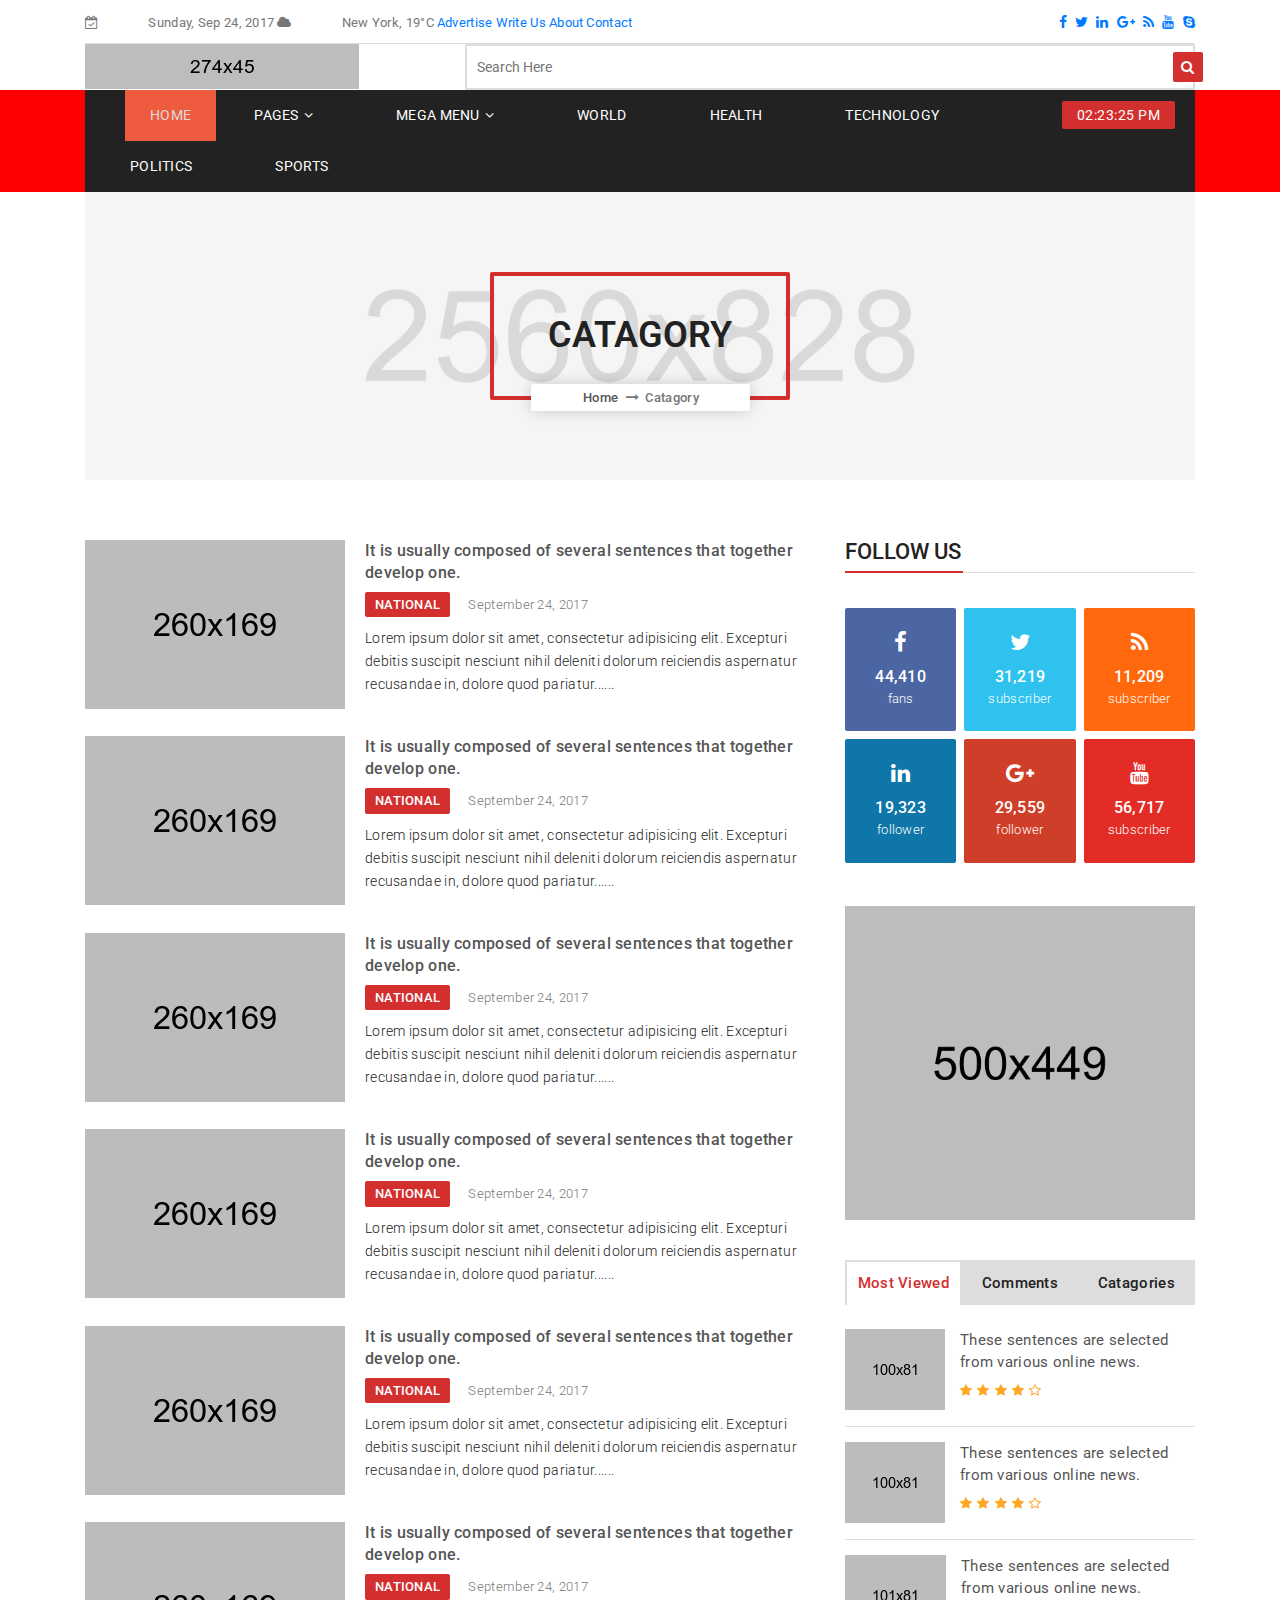
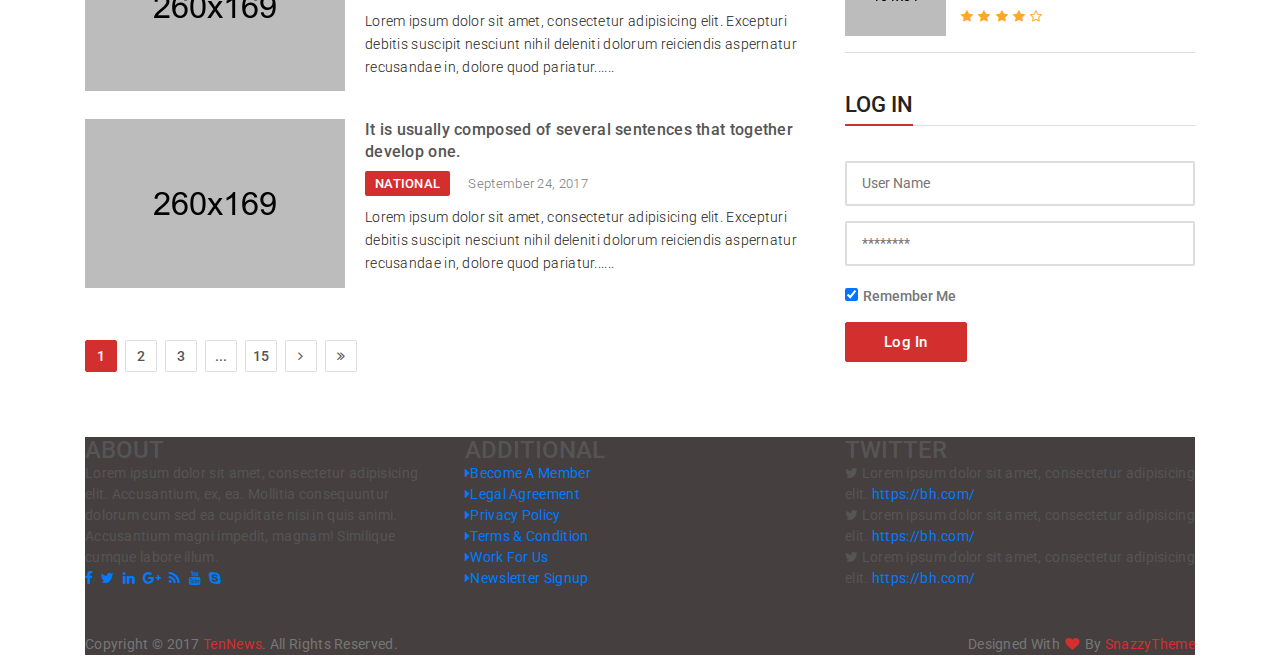
<file: public/catagory-one.html>
<!doctype html>
<html class="no-js" lang="zxx">
    <head>
        <meta charset="utf-8">
        <meta http-equiv="x-ua-compatible" content="ie=edge">
        <title>TenNews - News Agency</title>
        <meta name="description" content="">
        <meta name="viewport" content="width=device-width, initial-scale=1">

        <!-- Favicon -->
        <link rel="shortcut icon" href="images/favicon.ico" type="image/x-icon">
        <link rel="icon" href="images/favicon.ico" type="image/x-icon">

        <!-- Google Fonts -->
        <link href="https://fonts.googleapis.com/css?family=Roboto:300,400,500,700,900" rel="stylesheet">

        <!-- Bootstrap -->
        <link rel="stylesheet" href="css/assets/bootstrap.min.css">

        <!-- Fontawesome Icon -->
        <link rel="stylesheet" href="css/assets/font-awesome.min.css">

        <!-- Animate CSS -->
        <link rel="stylesheet" href="css/assets/animate.css">

        <!-- Mean Menu -->
        <link rel="stylesheet" href="css/assets/meanmenu.min.css">

        <!-- Owl Carousel -->
        <link rel="stylesheet" href="css/assets/owl.carousel.min.css">

        <!-- Magnific Popup -->
        <link rel="stylesheet" href="css/assets/magnific-popup.css">

        <!-- Custom Style -->
        <link rel="stylesheet" href="css/assets/normalize.css">
        <link rel="stylesheet" href="css/style.css">
        <link rel="stylesheet" href="css/assets/responsive.css">

    </head>
    <body>
        <!-- Pre-Loader -->
            <div id="page-preloader"><span class="spinner"></span></div>
        <!-- End Pre-Loader -->

        <!-- Top Bar -->
        <section class="top-bar">
        	<div class="container">
                <div class="bar-content">
            		<div class="row">
                        <div class="col-md-8">
                            <div class="bar-left">
                                <ul class="list-unstyled list-inline">
                                    <li class="list-inline-item"><i class="fa fa-calendar-check-o"></i>Sunday, Sep 24, 2017</li>
                                    <li class="list-inline-item"><i class="fa fa-cloud"></i>New York, 19°C</li>
                                    <li class="list-inline-item"><a href="">Advertise</a></li>
                                    <li class="list-inline-item"><a href="">Write Us</a></li>
                                    <li class="list-inline-item"><a href="">About</a></li>
                                    <li class="list-inline-item"><a href="">Contact</a></li>
                                </ul>
                            </div>
                        </div>
        				<div class="col-md-4">
                            <div class="bar-social text-right">
                                <ul class="list-unstyled list-inline">
                                    <li class="list-inline-item"><a href=""><i class="fa fa-facebook"></i></a></li>
                                    <li class="list-inline-item"><a href=""><i class="fa fa-twitter"></i></a></li>
                                    <li class="list-inline-item"><a href=""><i class="fa fa-linkedin"></i></a></li>
                                    <li class="list-inline-item"><a href=""><i class="fa fa-google-plus"></i></a></li>
                                    <li class="list-inline-item"><a href=""><i class="fa fa-rss"></i></a></li>
                                    <li class="list-inline-item"><a href=""><i class="fa fa-youtube"></i></a></li>
                                    <li class="list-inline-item"><a href=""><i class="fa fa-skype"></i></a></li>
                                </ul>
                            </div>
        				</div>
            		</div>
                </div>
        	</div>
        </section>
		<!-- End Top Bar -->

        <!-- Logo Area -->
        <section class="logo-area">
            <div class="container">
                <div class="row">
                    <div class="col-md-4">
                        <div class="logo">
                            <a href=""><img src="images/logo.png" alt="" class="img-fluid"></a>
                        </div>
                    </div>
                    <div class="col-md-8">
                        <div class="searchbar text-right">
                            <form action="#">
                                <input placeholder="Search Here" type="text" required="">
                                <button type="submit"><i class="fa fa-search"></i></button>
                            </form>
                        </div>
                    </div>
                </div>
            </div>
        </section>
        <!-- End Logo Area -->

        <!-- Menu Area -->
        <section class="menu-area">
            <div class="container">
                <div class="menu-content">
                    <div class="row">
                        <div class="col-lg-10 col-md-12">
                            <ul class="list-unstyled list-inline">
                                <li class="list-inline-item active"><a href="index.html">HOME</a></li>
                                <li class="list-inline-item"><a>PAGES<i class="fa fa-angle-down"></i></a>
                                    <ul class="list-unstyled">
                                        <li><a href="index.html">HOME</a></li>
                                        <li><a href="about.html">ABOUT</a></li>
                                        <li><a>CATAGORY<i class="fa fa-angle-right"></i></a>
                                            <ul class="list-unstyled">
                                                <li><a href="catagory-one.html">CATAGORY ONE</a></li>
                                                <li><a href="catagory-two.html">CATAGORY TWO</a></li>
                                            </ul>
                                        </li>
                                        <li><a>NEWS DETAILS<i class="fa fa-angle-right"></i></a>
                                            <ul class="list-unstyled">
                                                <li><a href="news-details-one.html">NEWS DETAILS ONE</a></li>
                                                <li><a href="news-details-two.html">NEWS DETAILS TWO</a></li>
                                            </ul>
                                        </li>
                                        <li><a href="contact.html">CONTACT</a></li>
                                        <li><a href="faq.html">FAQ</a></li>
                                        <li><a href="coming-soon.html">COMING SOON</a></li>
                                        <li><a href="404.html">404</a></li>
                                    </ul>
                                </li>
                                <li class="list-inline-item static"><a>MEGA MENU<i class="fa fa-angle-down"></i></a>
                                    <ul class="mega-menu list-unstyled">
                                        <li>
                                            <h4>CATAGORIES</h4>
                                            <a href="">WORLD & BUSINESS</a>
                                            <a href="">TECH & POLITICS</a>
                                            <a href="">SPORTS &ENVIRONMENT</a>
                                            <a href="">LIFESTYLE & FASHION</a>
                                            <a href="">ANIMAL & POLITICS</a>
                                            <a href="">HEALTH & NATIONAL</a>
                                            <a href="">CULTURE & MUSIC</a>
                                        </li>
                                        <li>
                                            <h4>ACCESSORIES</h4>
                                            <a href="">LEATHER & SHOES</a>
                                            <a href="">GLASSES & WATCHES</a>
                                            <a href="">MEN ACCESSORIES</a>
                                            <a href="">WOMEN ACCESSORIES</a>
                                            <a href="">EARRING & NECKLACES</a>
                                            <a href="">BEACH CLOTHING</a>
                                            <a href="">GLOVES & SCARVES</a>
                                        </li>
                                        <li>
                                            <h4>TOP LINKS</h4>
                                            <a href="">BECOME A MEMBER</a>
                                            <a href="">LEGAL INFORMATION</a>
                                            <a href="">PEIVACY POLICY</a>
                                            <a href="">TERMS & CONDITION</a>
                                            <a href="">PRESS RELEASE</a>
                                            <a href="">WORK FOR US</a>
                                            <a href="">NEWSLETTER SIGNUP</a>
                                        </li>
                                    </ul>
                                </li>
                                <li class="list-inline-item"><a href="">WORLD</a></li>
                                <li class="list-inline-item"><a href="">HEALTH</a></li>
                                <li class="list-inline-item"><a href="">TECHNOLOGY</a></li>
                                <li class="list-inline-item"><a href="">POLITICS</a></li>
                                <li class="list-inline-item"><a href="">SPORTS</a></li>
                            </ul>
                        </div>
                        <div class="col-lg-2 col-md-12">
                            <div class="clock text-right">
                                <span id="dg-clock"></span>
                            </div>
                        </div>
                    </div>
                </div>
            </div>
        </section>
        <!-- End Menu Area -->

        <!-- Mobile Menu -->
        <section class="mobile-menu-area">
            <div class="container">
                <div class="row">
                    <div class="col-md-12">
                        <div class="mobile-menu">
                            <nav id="dropdown">
                                <a href=""><img src="images/mobile-logo.png" alt="" class="img-fluid"></a>
                                <a href=""><i class="fa fa-home"></i></a>
                                <ul>
                                    <li class="list-inline-item"><a href="">HOME</a></li>
                                    <li class="list-inline-item"><a href="">PAGES</a>
                                        <ul class="list-unstyled">
                                            <li><a href="">HOME</a></li>
                                            <li><a href="">ABOUT</a></li>
                                            <li><a href="">CATAGORY</a></li>
                                            <li><a href="">NEWS SINGLE</a></li>
                                            <li><a href="">CONTACT</a></li>
                                            <li><a href="">FAQ</a></li>
                                            <li><a href="">404</a></li>
                                        </ul>
                                    </li>
                                    <li class="list-inline-item"><a href="">WORLD</a></li>
                                    <li class="list-inline-item"><a href="">HEALTH</a></li>
                                    <li class="list-inline-item"><a href="">TECHNOLOGY</a></li>
                                    <li class="list-inline-item"><a href="">POLITICS</a></li>
                                    <li class="list-inline-item"><a href="">ENTERTAINMENT</a></li>
                                    <li class="list-inline-item"><a href="">LIFESTYLE</a></li>
                                    <li class="list-inline-item"><a href="">SPORTS</a></li>
                                </ul>
                            </nav>
                        </div>
                    </div>
                </div>
            </div>
        </section>
        <!-- End Mobile Menu -->

        <!-- Page Heading -->
        <section class="p-heading text-center">
        	<div class="container">
        		<div class="page-bg">
        			<div class="row">
        				<div class="col-md-12">
        					<div class="p-content">
        						<h4>CATAGORY</h4>
        						<ul class="list-unstyled list-inline">
        							<li class="list-inline-item"><a href="">Home</a></li>
        							<li class="list-inline-item"><i class="fa fa-long-arrow-right" aria-hidden="true"></i>Catagory</li>
        						</ul>
        					</div>
        				</div>
        			</div>
        		</div>
        	</div>
        </section>
        <!-- End Page Heading -->

        <!-- Catagory -->
        <section class="catagory">
        	<div class="container">
                <div class="row">
                    <div class="col-lg-8 col-md-12">
                        <div class="catagory-content">
                            <div class="cat-img">
                                <a href=""><img src="images/more-2.jpg" alt="" class="img-fluid"></a>
                            </div>
                            <div class="img-content">
                                <h6><a href="">It is usually composed of several sentences that together develop one.</a></h6>
                                <ul class="list-unstyled list-inline">
                                    <li class="list-inline-item">NATIONAL</li>
                                    <li class="list-inline-item">September 24, 2017</li>
                                </ul>
                                <p>Lorem ipsum dolor sit amet, consectetur adipisicing elit. Excepturi debitis suscipit nesciunt nihil deleniti dolorum reiciendis aspernatur recusandae in, dolore quod pariatur......</p>
                            </div>
                        </div>
                        <div class="catagory-content">
                            <div class="cat-img">
                                <a href=""><img src="images/more-1.jpg" alt="" class="img-fluid"></a>
                            </div>
                            <div class="img-content">
                                <h6><a href="">It is usually composed of several sentences that together develop one.</a></h6>
                                <ul class="list-unstyled list-inline">
                                    <li class="list-inline-item">NATIONAL</li>
                                    <li class="list-inline-item">September 24, 2017</li>
                                </ul>
                                <p>Lorem ipsum dolor sit amet, consectetur adipisicing elit. Excepturi debitis suscipit nesciunt nihil deleniti dolorum reiciendis aspernatur recusandae in, dolore quod pariatur......</p>
                            </div>
                        </div>
                        <div class="catagory-content">
                            <div class="cat-img">
                                <a href=""><img src="images/more-3.jpg" alt="" class="img-fluid"></a>
                            </div>
                            <div class="img-content">
                                <h6><a href="">It is usually composed of several sentences that together develop one.</a></h6>
                                <ul class="list-unstyled list-inline">
                                    <li class="list-inline-item">NATIONAL</li>
                                    <li class="list-inline-item">September 24, 2017</li>
                                </ul>
                                <p>Lorem ipsum dolor sit amet, consectetur adipisicing elit. Excepturi debitis suscipit nesciunt nihil deleniti dolorum reiciendis aspernatur recusandae in, dolore quod pariatur......</p>
                            </div>
                        </div>
                        <div class="catagory-content">
                            <div class="cat-img">
                                <a href=""><img src="images/more-4.jpg" alt="" class="img-fluid"></a>
                            </div>
                            <div class="img-content">
                                <h6><a href="">It is usually composed of several sentences that together develop one.</a></h6>
                                <ul class="list-unstyled list-inline">
                                    <li class="list-inline-item">NATIONAL</li>
                                    <li class="list-inline-item">September 24, 2017</li>
                                </ul>
                                <p>Lorem ipsum dolor sit amet, consectetur adipisicing elit. Excepturi debitis suscipit nesciunt nihil deleniti dolorum reiciendis aspernatur recusandae in, dolore quod pariatur......</p>
                            </div>
                        </div>
                        <div class="catagory-content">
                            <div class="cat-img">
                                <a href=""><img src="images/more-5.jpg" alt="" class="img-fluid"></a>
                            </div>
                            <div class="img-content">
                                <h6><a href="">It is usually composed of several sentences that together develop one.</a></h6>
                                <ul class="list-unstyled list-inline">
                                    <li class="list-inline-item">NATIONAL</li>
                                    <li class="list-inline-item">September 24, 2017</li>
                                </ul>
                                <p>Lorem ipsum dolor sit amet, consectetur adipisicing elit. Excepturi debitis suscipit nesciunt nihil deleniti dolorum reiciendis aspernatur recusandae in, dolore quod pariatur......</p>
                            </div>
                        </div>
                        <div class="catagory-content">
                            <div class="cat-img">
                                <a href=""><img src="images/more-6.jpg" alt="" class="img-fluid"></a>
                            </div>
                            <div class="img-content">
                                <h6><a href="">It is usually composed of several sentences that together develop one.</a></h6>
                                <ul class="list-unstyled list-inline">
                                    <li class="list-inline-item">NATIONAL</li>
                                    <li class="list-inline-item">September 24, 2017</li>
                                </ul>
                                <p>Lorem ipsum dolor sit amet, consectetur adipisicing elit. Excepturi debitis suscipit nesciunt nihil deleniti dolorum reiciendis aspernatur recusandae in, dolore quod pariatur......</p>
                            </div>
                        </div>
                        <div class="catagory-content">
                            <div class="cat-img">
                                <a href=""><img src="images/more-7.jpg" alt="" class="img-fluid"></a>
                            </div>
                            <div class="img-content">
                                <h6><a href="">It is usually composed of several sentences that together develop one.</a></h6>
                                <ul class="list-unstyled list-inline">
                                    <li class="list-inline-item">NATIONAL</li>
                                    <li class="list-inline-item">September 24, 2017</li>
                                </ul>
                                <p>Lorem ipsum dolor sit amet, consectetur adipisicing elit. Excepturi debitis suscipit nesciunt nihil deleniti dolorum reiciendis aspernatur recusandae in, dolore quod pariatur......</p>
                            </div>
                        </div>
                        <div class="pagi">
                            <ul class="list-unstyled list-inline">
                                <li class="list-inline-item active"><a href="">1</a></li>
                                <li class="list-inline-item"><a href="">2</a></li>
                                <li class="list-inline-item"><a href="">3</a></li>
                                <li class="list-inline-item"><a href="">...</a></li>
                                <li class="list-inline-item"><a href="">15</a></li>
                                <li class="list-inline-item"><a href=""><i class="fa fa-angle-right"></i></a></li>
                                <li class="list-inline-item"><a href=""><i class="fa fa-angle-double-right"></i></a></li>
                            </ul>
                        </div>
                    </div>
                    <div class="col-lg-4 col-md-12">
                        <div class="follow-widget">
                            <h4>FOLLOW US</h4>
                            <ul class="list-unstyled clearfix">
                                <li>
                                    <a href="">
                                        <i class="fa fa-facebook"></i>
                                        <p><span>44,410</span>fans</p>
                                    </a>
                                </li>
                                <li>
                                    <a href="">
                                        <i class="fa fa-twitter"></i>
                                        <p><span>31,219</span>subscriber</p>
                                    </a>
                                </li>
                                <li>
                                    <a href="">
                                        <i class="fa fa-rss"></i>
                                        <p><span>11,209</span>subscriber</p>
                                    </a>
                                </li>
                                <li>
                                    <a href="">
                                        <i class="fa fa-linkedin"></i>
                                        <p><span>19,323</span>follower</p>
                                    </a>
                                </li>
                                <li>
                                    <a href="">
                                        <i class="fa fa-google-plus"></i>
                                        <p><span>29,559</span>follower</p>
                                    </a>
                                </li>
                                <li>
                                    <a href="">
                                        <i class="fa fa-youtube"></i>
                                        <p><span>56,717</span>subscriber</p>
                                    </a>
                                </li>
                            </ul>
                        </div>
                        <div class="add-widget">
                            <a href=""><img src="images/add-1.png" alt="" class="img-fluid"></a>
                        </div>
                        <div class="tab-widget">
                            <!-- Nav tabs -->
                            <ul class="nav nav-tabs" id="myTab" role="tablist">
                                <li class="nav-item">
                                    <a class="nav-link active" data-toggle="tab" href="#m-view" role="tab">Most Viewed</a>
                                </li>
                                <li class="nav-item">
                                    <a class="nav-link" data-toggle="tab" href="#comment" role="tab">Comments</a>
                                </li>
                                <li class="nav-item">
                                    <a class="nav-link" data-toggle="tab" href="#catagory" role="tab">Catagories</a>
                                </li>
                            </ul>
                            <!-- Tab panes -->
                            <div class="tab-content">
                                <div class="tab-pane fade show active" id="m-view" role="tabpanel">
                                    <div class="m-view-content">
                                        <div class="m-view-img">
                                            <a href=""><img src="images/latest-5.jpg" alt="" class="img-fluid"></a>
                                        </div>
                                        <div class="img-content">
                                            <p><a href="">These sentences are selected from various online news.</a></p>
                                            <ul class="list-unstyled list-inline">
                                                <li class="list-inline-item"><i class="fa fa-star"></i></li>
                                                <li class="list-inline-item"><i class="fa fa-star"></i></li>
                                                <li class="list-inline-item"><i class="fa fa-star"></i></li>
                                                <li class="list-inline-item"><i class="fa fa-star"></i></li>
                                                <li class="list-inline-item"><i class="fa fa-star-o"></i></li>
                                            </ul>
                                        </div>
                                    </div>
                                    <div class="m-view-content">
                                        <div class="m-view-img">
                                            <a href=""><img src="images/latest-6.jpg" alt="" class="img-fluid"></a>
                                        </div>
                                        <div class="img-content">
                                            <p><a href="">These sentences are selected from various online news.</a></p>
                                            <ul class="list-unstyled list-inline">
                                                <li class="list-inline-item"><i class="fa fa-star"></i></li>
                                                <li class="list-inline-item"><i class="fa fa-star"></i></li>
                                                <li class="list-inline-item"><i class="fa fa-star"></i></li>
                                                <li class="list-inline-item"><i class="fa fa-star"></i></li>
                                                <li class="list-inline-item"><i class="fa fa-star-o"></i></li>
                                            </ul>
                                        </div>
                                    </div>
                                    <div class="m-view-content">
                                        <div class="m-view-img">
                                            <a href=""><img src="images/latest-4.jpg" alt="" class="img-fluid"></a>
                                        </div>
                                        <div class="img-content">
                                            <p><a href="">These sentences are selected from various online news.</a></p>
                                            <ul class="list-unstyled list-inline">
                                                <li class="list-inline-item"><i class="fa fa-star"></i></li>
                                                <li class="list-inline-item"><i class="fa fa-star"></i></li>
                                                <li class="list-inline-item"><i class="fa fa-star"></i></li>
                                                <li class="list-inline-item"><i class="fa fa-star"></i></li>
                                                <li class="list-inline-item"><i class="fa fa-star-o"></i></li>
                                            </ul>
                                        </div>
                                    </div>
                                </div>
                                <div class="tab-pane fade" id="comment" role="tabpanel">
                                    <div class="comment-content">
                                        <div class="comment-img">
                                            <a href=""><i class="fa fa-user"></i></a>
                                        </div>
                                        <div class="img-content">
                                            <p><a href=""><span>Jamy : </span>These sentences are selected from various online news....</a></p>
                                        </div>
                                    </div>
                                    <div class="comment-content">
                                        <div class="comment-img">
                                            <a href=""><i class="fa fa-user"></i></a>
                                        </div>
                                        <div class="img-content">
                                            <p><a href=""><span>Jamy : </span>These sentences are selected from various online news....</a></p>
                                        </div>
                                    </div>
                                    <div class="comment-content">
                                        <div class="comment-img">
                                            <a href=""><i class="fa fa-user"></i></a>
                                        </div>
                                        <div class="img-content">
                                            <p><a href=""><span>Jamy : </span>These sentences are selected from various online news....</a></p>
                                        </div>
                                    </div>
                                    <div class="comment-content">
                                        <div class="comment-img">
                                            <a href=""><i class="fa fa-user"></i></a>
                                        </div>
                                        <div class="img-content">
                                            <p><a href=""><span>Jamy : </span>These sentences are selected from various online news....</a></p>
                                        </div>
                                    </div>
                                </div>
                                <div class="tab-pane fade" id="catagory" role="tabpanel">
                                    <div class="catagory-content">
                                        <div class="row">
                                            <div class="col-md-6">
                                                <ul class="list-unstyled">
                                                    <li><a href="">Business <span>19</span></a></li>
                                                    <li><a href="">World <span>21</span></a></li>
                                                    <li><a href="">Tech <span>23</span></a></li>
                                                    <li><a href="">Politics <span>27</span></a></li>
                                                    <li><a href="">Sports <span>11</span></a></li>
                                                    <li><a href="">Entertainment <span>19</span></a></li>
                                                    <li><a href="">Lifestyle <span>21</span></a></li>
                                                    <li><a href="">Fashion <span>21</span></a></li>
                                                </ul>
                                            </div>
                                            <div class="col-md-6">
                                                <ul class="list-unstyled">
                                                    <li><a href="">Animal <span>23</span></a></li>
                                                    <li><a href="">Politics <span>27</span></a></li>
                                                    <li><a href="">Health <span>11</span></a></li>
                                                    <li><a href="">National <span>19</span></a></li>
                                                    <li><a href="">Culture <span>21</span></a></li>
                                                    <li><a href="">Music <span>23</span></a></li>
                                                    <li><a href="">Food <span>27</span></a></li>
                                                    <li><a href="">Travel <span>11</span></a></li>
                                                </ul>
                                            </div>
                                        </div>
                                    </div>
                                </div>
                            </div>
                        </div>
                        <div class="login-widget">
                            <h4>LOG IN</h4>
                            <form method="post">
                                <input type="text" name="name" placeholder="User Name" required>
                                <input type="password" name="password" placeholder="********" required>
                                <label><input type="checkbox" checked="">Remember Me</label>
                                <button type="submit"  value="submit">Log In</button>
                            </form>
                        </div>
                    </div>
                </div>   
            </div>
        </section>
        <!-- End Catagory -->

        <!-- Footer --> 
        <footer>
            <div class="container">
                <div class="footer-c">
                    <div class="row">
                        <div class="col-lg-4 col-md-6">
                            <div class="footer-about">
                                <h4>ABOUT</h4>
                                <p>Lorem ipsum dolor sit amet, consectetur adipisicing elit. Accusantium, ex, ea. Mollitia consequuntur dolorum cum sed ea cupiditate nisi in quis animi. Accusantium magni impedit, magnam! Similique cumque labore illum.</p>
                                <ul class="list-unstyled list-inline">
                                    <li class="list-inline-item"><a href=""><i class="fa fa-facebook"></i></a></li>
                                    <li class="list-inline-item"><a href=""><i class="fa fa-twitter"></i></a></li>
                                    <li class="list-inline-item"><a href=""><i class="fa fa-linkedin"></i></a></li>
                                    <li class="list-inline-item"><a href=""><i class="fa fa-google-plus"></i></a></li>
                                    <li class="list-inline-item"><a href=""><i class="fa fa-rss"></i></a></li>
                                    <li class="list-inline-item"><a href=""><i class="fa fa-youtube"></i></a></li>
                                    <li class="list-inline-item"><a href=""><i class="fa fa-skype"></i></a></li>
                                </ul>
                            </div>
                        </div>
                        <div class="col-lg-4 col-md-6">
                            <div class="footer-link">
                                <h4>ADDITIONAL</h4>
                                <ul class="list-unstyled">
                                    <li><a href=""><i class="fa fa-caret-right"></i>Become A Member</a></li>
                                    <li><a href=""><i class="fa fa-caret-right"></i>Legal Agreement</a></li>
                                    <li><a href=""><i class="fa fa-caret-right"></i>Privacy Policy</a></li>
                                    <li><a href=""><i class="fa fa-caret-right"></i>Terms & Condition</a></li>
                                    <li><a href=""><i class="fa fa-caret-right"></i>Work For Us</a></li>
                                    <li><a href=""><i class="fa fa-caret-right"></i>Newsletter Signup</a></li>
                                </ul>
                            </div>
                        </div>
                        <div class="col-lg-4 col-md-12">
                            <div class="footer-twitter">
                                <h4>TWITTER</h4>
                                <ul class="list-unstyled">
                                    <li><i class="fa fa-twitter"></i> Lorem ipsum dolor sit amet, consectetur adipisicing elit. <a href="">https://bh.com/</a></li>
                                    <li><i class="fa fa-twitter"></i> Lorem ipsum dolor sit amet, consectetur adipisicing elit. <a href="">https://bh.com/</a></li>
                                    <li><i class="fa fa-twitter"></i> Lorem ipsum dolor sit amet, consectetur adipisicing elit. <a href="">https://bh.com/</a></li>
                                </ul>
                            </div>
                        </div>
                        <div class="col-md-6">
                            <div class="copyright-text">
                                <p>Copyright &copy; 2017 <a href="">TenNews</a>. All Rights Reserved.</p>
                            </div>
                        </div>
                        <div class="col-md-6">
                            <div class="designer-text text-right">
                                <p>Designed With <i class="fa fa-heart"></i> By <a href="">SnazzyTheme</a></p>
                            </div>
                            <div class="back-to-top">
                                <i class="fa fa-angle-double-up"></i>
                            </div>
                        </div>
                    </div>
                </div>
            </div>
        </footer>
        <!-- End Footer -->         		
        
        <!-- =========================================
        JavaScript Files
        ========================================== -->

        <!-- jQuery JS -->
        <script src="js/assets/vendor/jquery-1.12.4.min.js"></script>
        
        <!-- Poppers Js -->
        <script src="js/assets/popper.js"></script>

        <!-- Bootstrap -->
        <script src="js/assets/bootstrap.min.js"></script>
		
		<!-- Sticky Js -->
        <script src="js/assets/jquery.sticky.js"></script>

        <!-- WOW JS -->
        <script src="js/assets/wow.min.js"></script>

        <!-- Smooth Scroll -->
        <script src="js/assets/smooth-scroll.js"></script>

        <!-- Mean Menu -->
        <script src="js/assets/jquery.meanmenu.min.js"></script>

        <!-- News Ticker -->
        <script src="js/assets/jquery.newsticker.min.js"></script>

        <!-- Owl Carousel -->
        <script src="js/assets/owl.carousel.min.js"></script>

        <!-- Magnific Popup -->
        <script src="js/assets/jquery.magnific-popup.min.js"></script>

        <!-- Syotimer -->
        <script src="js/assets/jquery.syotimer.min.js"></script>

        <!-- Custom JS -->
        <script src="js/plugins.js"></script>
        <script src="js/custom.js"></script>

    </body>
</html>
</file>
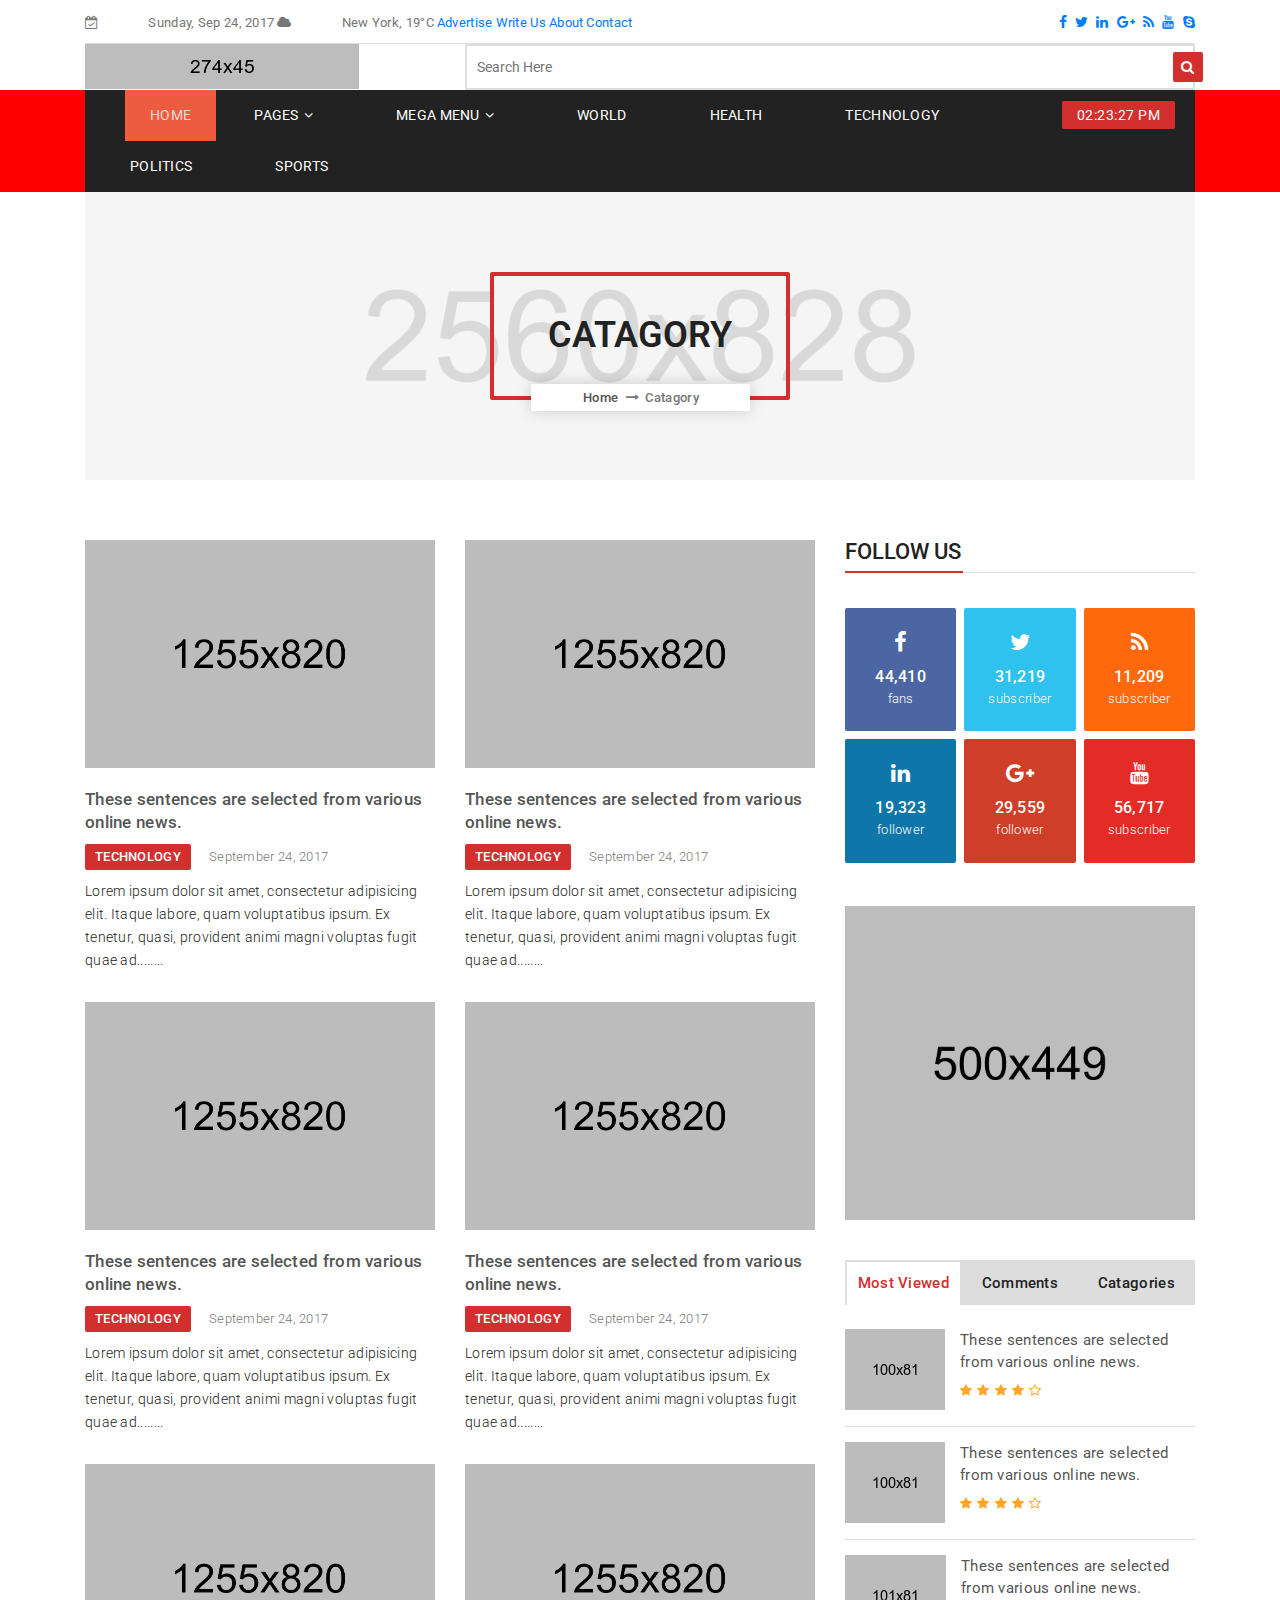
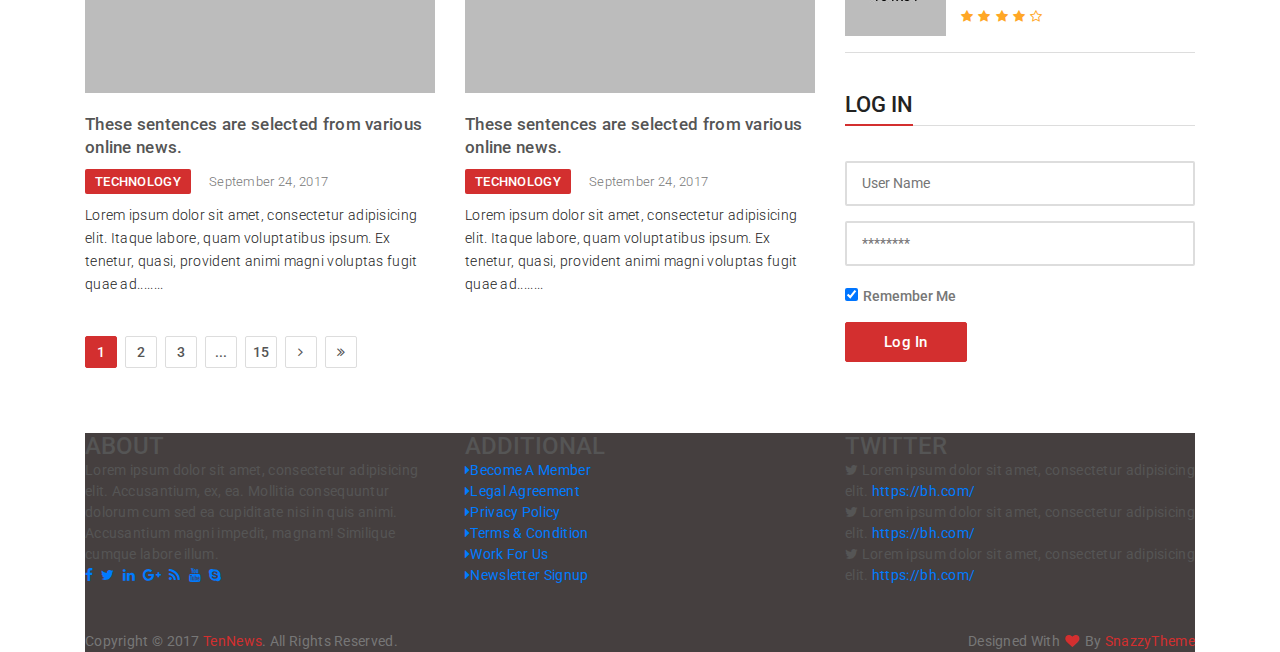
<file: public/catagory-two.html>
<!doctype html>
<html class="no-js" lang="zxx">
    <head>
        <meta charset="utf-8">
        <meta http-equiv="x-ua-compatible" content="ie=edge">
        <title>TenNews - News Agency</title>
        <meta name="description" content="">
        <meta name="viewport" content="width=device-width, initial-scale=1">

        <!-- Favicon -->
        <link rel="shortcut icon" href="images/favicon.ico" type="image/x-icon">
        <link rel="icon" href="images/favicon.ico" type="image/x-icon">

        <!-- Google Fonts -->
        <link href="https://fonts.googleapis.com/css?family=Roboto:300,400,500,700,900" rel="stylesheet">

        <!-- Bootstrap -->
        <link rel="stylesheet" href="css/assets/bootstrap.min.css">

        <!-- Fontawesome Icon -->
        <link rel="stylesheet" href="css/assets/font-awesome.min.css">

        <!-- Animate CSS -->
        <link rel="stylesheet" href="css/assets/animate.css">

        <!-- Mean Menu -->
        <link rel="stylesheet" href="css/assets/meanmenu.min.css">

        <!-- Owl Carousel -->
        <link rel="stylesheet" href="css/assets/owl.carousel.min.css">

        <!-- Magnific Popup -->
        <link rel="stylesheet" href="css/assets/magnific-popup.css">

        <!-- Custom Style -->
        <link rel="stylesheet" href="css/assets/normalize.css">
        <link rel="stylesheet" href="css/style.css">
        <link rel="stylesheet" href="css/assets/responsive.css">

    </head>
    <body>
        <!-- Pre-Loader -->
            <div id="page-preloader"><span class="spinner"></span></div>
        <!-- End Pre-Loader -->

        <!-- Top Bar -->
        <section class="top-bar">
        	<div class="container">
                <div class="bar-content">
            		<div class="row">
                        <div class="col-md-8">
                            <div class="bar-left">
                                <ul class="list-unstyled list-inline">
                                    <li class="list-inline-item"><i class="fa fa-calendar-check-o"></i>Sunday, Sep 24, 2017</li>
                                    <li class="list-inline-item"><i class="fa fa-cloud"></i>New York, 19°C</li>
                                    <li class="list-inline-item"><a href="">Advertise</a></li>
                                    <li class="list-inline-item"><a href="">Write Us</a></li>
                                    <li class="list-inline-item"><a href="">About</a></li>
                                    <li class="list-inline-item"><a href="">Contact</a></li>
                                </ul>
                            </div>
                        </div>
        				<div class="col-md-4">
                            <div class="bar-social text-right">
                                <ul class="list-unstyled list-inline">
                                    <li class="list-inline-item"><a href=""><i class="fa fa-facebook"></i></a></li>
                                    <li class="list-inline-item"><a href=""><i class="fa fa-twitter"></i></a></li>
                                    <li class="list-inline-item"><a href=""><i class="fa fa-linkedin"></i></a></li>
                                    <li class="list-inline-item"><a href=""><i class="fa fa-google-plus"></i></a></li>
                                    <li class="list-inline-item"><a href=""><i class="fa fa-rss"></i></a></li>
                                    <li class="list-inline-item"><a href=""><i class="fa fa-youtube"></i></a></li>
                                    <li class="list-inline-item"><a href=""><i class="fa fa-skype"></i></a></li>
                                </ul>
                            </div>
        				</div>
            		</div>
                </div>
        	</div>
        </section>
		<!-- End Top Bar -->

        <!-- Logo Area -->
        <section class="logo-area">
            <div class="container">
                <div class="row">
                    <div class="col-md-4">
                        <div class="logo">
                            <a href=""><img src="images/logo.png" alt="" class="img-fluid"></a>
                        </div>
                    </div>
                    <div class="col-md-8">
                        <div class="searchbar text-right">
                            <form action="#">
                                <input placeholder="Search Here" type="text" required="">
                                <button type="submit"><i class="fa fa-search"></i></button>
                            </form>
                        </div>
                    </div>
                </div>
            </div>
        </section>
        <!-- End Logo Area -->

        <!-- Menu Area -->
        <section class="menu-area">
            <div class="container">
                <div class="menu-content">
                    <div class="row">
                        <div class="col-lg-10 col-md-12">
                            <ul class="list-unstyled list-inline">
                                <li class="list-inline-item active"><a href="index.html">HOME</a></li>
                                <li class="list-inline-item"><a>PAGES<i class="fa fa-angle-down"></i></a>
                                    <ul class="list-unstyled">
                                        <li><a href="index.html">HOME</a></li>
                                        <li><a href="about.html">ABOUT</a></li>
                                        <li><a>CATAGORY<i class="fa fa-angle-right"></i></a>
                                            <ul class="list-unstyled">
                                                <li><a href="catagory-one.html">CATAGORY ONE</a></li>
                                                <li><a href="catagory-two.html">CATAGORY TWO</a></li>
                                            </ul>
                                        </li>
                                        <li><a>NEWS DETAILS<i class="fa fa-angle-right"></i></a>
                                            <ul class="list-unstyled">
                                                <li><a href="news-details-one.html">NEWS DETAILS ONE</a></li>
                                                <li><a href="news-details-two.html">NEWS DETAILS TWO</a></li>
                                            </ul>
                                        </li>
                                        <li><a href="contact.html">CONTACT</a></li>
                                        <li><a href="faq.html">FAQ</a></li>
                                        <li><a href="coming-soon.html">COMING SOON</a></li>
                                        <li><a href="404.html">404</a></li>
                                    </ul>
                                </li>
                                <li class="list-inline-item static"><a>MEGA MENU<i class="fa fa-angle-down"></i></a>
                                    <ul class="mega-menu list-unstyled">
                                        <li>
                                            <h4>CATAGORIES</h4>
                                            <a href="">WORLD & BUSINESS</a>
                                            <a href="">TECH & POLITICS</a>
                                            <a href="">SPORTS &ENVIRONMENT</a>
                                            <a href="">LIFESTYLE & FASHION</a>
                                            <a href="">ANIMAL & POLITICS</a>
                                            <a href="">HEALTH & NATIONAL</a>
                                            <a href="">CULTURE & MUSIC</a>
                                        </li>
                                        <li>
                                            <h4>ACCESSORIES</h4>
                                            <a href="">LEATHER & SHOES</a>
                                            <a href="">GLASSES & WATCHES</a>
                                            <a href="">MEN ACCESSORIES</a>
                                            <a href="">WOMEN ACCESSORIES</a>
                                            <a href="">EARRING & NECKLACES</a>
                                            <a href="">BEACH CLOTHING</a>
                                            <a href="">GLOVES & SCARVES</a>
                                        </li>
                                        <li>
                                            <h4>TOP LINKS</h4>
                                            <a href="">BECOME A MEMBER</a>
                                            <a href="">LEGAL INFORMATION</a>
                                            <a href="">PEIVACY POLICY</a>
                                            <a href="">TERMS & CONDITION</a>
                                            <a href="">PRESS RELEASE</a>
                                            <a href="">WORK FOR US</a>
                                            <a href="">NEWSLETTER SIGNUP</a>
                                        </li>
                                    </ul>
                                </li>
                                <li class="list-inline-item"><a href="">WORLD</a></li>
                                <li class="list-inline-item"><a href="">HEALTH</a></li>
                                <li class="list-inline-item"><a href="">TECHNOLOGY</a></li>
                                <li class="list-inline-item"><a href="">POLITICS</a></li>
                                <li class="list-inline-item"><a href="">SPORTS</a></li>
                            </ul>
                        </div>
                        <div class="col-lg-2 col-md-12">
                            <div class="clock text-right">
                                <span id="dg-clock"></span>
                            </div>
                        </div>
                    </div>
                </div>
            </div>
        </section>
        <!-- End Menu Area -->

        <!-- Mobile Menu -->
        <section class="mobile-menu-area">
            <div class="container">
                <div class="row">
                    <div class="col-md-12">
                        <div class="mobile-menu">
                            <nav id="dropdown">
                                <a href=""><img src="images/mobile-logo.png" alt="" class="img-fluid"></a>
                                <a href=""><i class="fa fa-home"></i></a>
                                <ul>
                                    <li class="list-inline-item"><a href="">HOME</a></li>
                                    <li class="list-inline-item"><a href="">PAGES</a>
                                        <ul class="list-unstyled">
                                            <li><a href="">HOME</a></li>
                                            <li><a href="">ABOUT</a></li>
                                            <li><a href="">CATAGORY</a></li>
                                            <li><a href="">NEWS SINGLE</a></li>
                                            <li><a href="">CONTACT</a></li>
                                            <li><a href="">FAQ</a></li>
                                            <li><a href="">404</a></li>
                                        </ul>
                                    </li>
                                    <li class="list-inline-item"><a href="">WORLD</a></li>
                                    <li class="list-inline-item"><a href="">HEALTH</a></li>
                                    <li class="list-inline-item"><a href="">TECHNOLOGY</a></li>
                                    <li class="list-inline-item"><a href="">POLITICS</a></li>
                                    <li class="list-inline-item"><a href="">ENTERTAINMENT</a></li>
                                    <li class="list-inline-item"><a href="">LIFESTYLE</a></li>
                                    <li class="list-inline-item"><a href="">SPORTS</a></li>
                                </ul>
                            </nav>
                        </div>
                    </div>
                </div>
            </div>
        </section>
        <!-- End Mobile Menu -->

        <!-- Page Heading -->
        <section class="p-heading text-center">
        	<div class="container">
        		<div class="page-bg">
        			<div class="row">
        				<div class="col-md-12">
        					<div class="p-content">
        						<h4>CATAGORY</h4>
        						<ul class="list-unstyled list-inline">
        							<li class="list-inline-item"><a href="">Home</a></li>
        							<li class="list-inline-item"><i class="fa fa-long-arrow-right" aria-hidden="true"></i>Catagory</li>
        						</ul>
        					</div>
        				</div>
        			</div>
        		</div>
        	</div>
        </section>
        <!-- End Page Heading -->

        <!-- Catagory -->
        <section class="catagory">
        	<div class="container">
                <div class="row">
                    <div class="col-lg-8 col-md-12">
                        <div class="row">
                            <div class="col-md-6 col-sm-12">
                                <div class="catagory-two">
                                    <img src="images/latest-1.jpg" alt="" class="img-fluid">
                                    <h6><a href="">These sentences are selected from various online news.</a></h6>
                                    <ul class="list-unstyled list-inline">
                                        <li class="list-inline-item">TECHNOLOGY</li>
                                        <li class="list-inline-item">September 24, 2017</li>
                                    </ul>
                                    <p>Lorem ipsum dolor sit amet, consectetur adipisicing elit. Itaque labore, quam voluptatibus ipsum. Ex tenetur, quasi, provident animi magni voluptas fugit quae ad........</p>
                                </div>
                            </div>
                            <div class="col-md-6 col-sm-12">
                                <div class="catagory-two">
                                    <img src="images/popular-2.jpg" alt="" class="img-fluid">
                                    <h6><a href="">These sentences are selected from various online news.</a></h6>
                                    <ul class="list-unstyled list-inline">
                                        <li class="list-inline-item">TECHNOLOGY</li>
                                        <li class="list-inline-item">September 24, 2017</li>
                                    </ul>
                                    <p>Lorem ipsum dolor sit amet, consectetur adipisicing elit. Itaque labore, quam voluptatibus ipsum. Ex tenetur, quasi, provident animi magni voluptas fugit quae ad........</p>
                                </div>
                            </div>
                            <div class="col-md-6 col-sm-12">
                                <div class="catagory-two">
                                    <img src="images/popular-3.jpg" alt="" class="img-fluid">
                                    <h6><a href="">These sentences are selected from various online news.</a></h6>
                                    <ul class="list-unstyled list-inline">
                                        <li class="list-inline-item">TECHNOLOGY</li>
                                        <li class="list-inline-item">September 24, 2017</li>
                                    </ul>
                                    <p>Lorem ipsum dolor sit amet, consectetur adipisicing elit. Itaque labore, quam voluptatibus ipsum. Ex tenetur, quasi, provident animi magni voluptas fugit quae ad........</p>
                                </div>
                            </div>
                            <div class="col-md-6 col-sm-12">
                                <div class="catagory-two">
                                    <img src="images/popular-4.jpg" alt="" class="img-fluid">
                                    <h6><a href="">These sentences are selected from various online news.</a></h6>
                                    <ul class="list-unstyled list-inline">
                                        <li class="list-inline-item">TECHNOLOGY</li>
                                        <li class="list-inline-item">September 24, 2017</li>
                                    </ul>
                                    <p>Lorem ipsum dolor sit amet, consectetur adipisicing elit. Itaque labore, quam voluptatibus ipsum. Ex tenetur, quasi, provident animi magni voluptas fugit quae ad........</p>
                                </div>
                            </div>
                            <div class="col-md-6 col-sm-12">
                                <div class="catagory-two">
                                    <img src="images/popular-5.jpg" alt="" class="img-fluid">
                                    <h6><a href="">These sentences are selected from various online news.</a></h6>
                                    <ul class="list-unstyled list-inline">
                                        <li class="list-inline-item">TECHNOLOGY</li>
                                        <li class="list-inline-item">September 24, 2017</li>
                                    </ul>
                                    <p>Lorem ipsum dolor sit amet, consectetur adipisicing elit. Itaque labore, quam voluptatibus ipsum. Ex tenetur, quasi, provident animi magni voluptas fugit quae ad........</p>
                                </div>
                            </div>
                            <div class="col-md-6 col-sm-12">
                                <div class="catagory-two">
                                    <img src="images/popular-6.jpg" alt="" class="img-fluid">
                                    <h6><a href="">These sentences are selected from various online news.</a></h6>
                                    <ul class="list-unstyled list-inline">
                                        <li class="list-inline-item">TECHNOLOGY</li>
                                        <li class="list-inline-item">September 24, 2017</li>
                                    </ul>
                                    <p>Lorem ipsum dolor sit amet, consectetur adipisicing elit. Itaque labore, quam voluptatibus ipsum. Ex tenetur, quasi, provident animi magni voluptas fugit quae ad........</p>
                                </div>
                            </div>
                        </div>
                        <div class="pagi pagi2">
                            <ul class="list-unstyled list-inline">
                                <li class="list-inline-item active"><a href="">1</a></li>
                                <li class="list-inline-item"><a href="">2</a></li>
                                <li class="list-inline-item"><a href="">3</a></li>
                                <li class="list-inline-item"><a href="">...</a></li>
                                <li class="list-inline-item"><a href="">15</a></li>
                                <li class="list-inline-item"><a href=""><i class="fa fa-angle-right"></i></a></li>
                                <li class="list-inline-item"><a href=""><i class="fa fa-angle-double-right"></i></a></li>
                            </ul>
                        </div>
                    </div>
                    <div class="col-lg-4 col-md-12">
                        <div class="follow-widget">
                            <h4>FOLLOW US</h4>
                            <ul class="list-unstyled clearfix">
                                <li>
                                    <a href="">
                                        <i class="fa fa-facebook"></i>
                                        <p><span>44,410</span>fans</p>
                                    </a>
                                </li>
                                <li>
                                    <a href="">
                                        <i class="fa fa-twitter"></i>
                                        <p><span>31,219</span>subscriber</p>
                                    </a>
                                </li>
                                <li>
                                    <a href="">
                                        <i class="fa fa-rss"></i>
                                        <p><span>11,209</span>subscriber</p>
                                    </a>
                                </li>
                                <li>
                                    <a href="">
                                        <i class="fa fa-linkedin"></i>
                                        <p><span>19,323</span>follower</p>
                                    </a>
                                </li>
                                <li>
                                    <a href="">
                                        <i class="fa fa-google-plus"></i>
                                        <p><span>29,559</span>follower</p>
                                    </a>
                                </li>
                                <li>
                                    <a href="">
                                        <i class="fa fa-youtube"></i>
                                        <p><span>56,717</span>subscriber</p>
                                    </a>
                                </li>
                            </ul>
                        </div>
                        <div class="add-widget">
                            <a href=""><img src="images/add-1.png" alt="" class="img-fluid"></a>
                        </div>
                        <div class="tab-widget">
                            <!-- Nav tabs -->
                            <ul class="nav nav-tabs" id="myTab" role="tablist">
                                <li class="nav-item">
                                    <a class="nav-link active" data-toggle="tab" href="#m-view" role="tab">Most Viewed</a>
                                </li>
                                <li class="nav-item">
                                    <a class="nav-link" data-toggle="tab" href="#comment" role="tab">Comments</a>
                                </li>
                                <li class="nav-item">
                                    <a class="nav-link" data-toggle="tab" href="#catagory" role="tab">Catagories</a>
                                </li>
                            </ul>
                            <!-- Tab panes -->
                            <div class="tab-content">
                                <div class="tab-pane fade show active" id="m-view" role="tabpanel">
                                    <div class="m-view-content">
                                        <div class="m-view-img">
                                            <a href=""><img src="images/latest-5.jpg" alt="" class="img-fluid"></a>
                                        </div>
                                        <div class="img-content">
                                            <p><a href="">These sentences are selected from various online news.</a></p>
                                            <ul class="list-unstyled list-inline">
                                                <li class="list-inline-item"><i class="fa fa-star"></i></li>
                                                <li class="list-inline-item"><i class="fa fa-star"></i></li>
                                                <li class="list-inline-item"><i class="fa fa-star"></i></li>
                                                <li class="list-inline-item"><i class="fa fa-star"></i></li>
                                                <li class="list-inline-item"><i class="fa fa-star-o"></i></li>
                                            </ul>
                                        </div>
                                    </div>
                                    <div class="m-view-content">
                                        <div class="m-view-img">
                                            <a href=""><img src="images/latest-6.jpg" alt="" class="img-fluid"></a>
                                        </div>
                                        <div class="img-content">
                                            <p><a href="">These sentences are selected from various online news.</a></p>
                                            <ul class="list-unstyled list-inline">
                                                <li class="list-inline-item"><i class="fa fa-star"></i></li>
                                                <li class="list-inline-item"><i class="fa fa-star"></i></li>
                                                <li class="list-inline-item"><i class="fa fa-star"></i></li>
                                                <li class="list-inline-item"><i class="fa fa-star"></i></li>
                                                <li class="list-inline-item"><i class="fa fa-star-o"></i></li>
                                            </ul>
                                        </div>
                                    </div>
                                    <div class="m-view-content">
                                        <div class="m-view-img">
                                            <a href=""><img src="images/latest-4.jpg" alt="" class="img-fluid"></a>
                                        </div>
                                        <div class="img-content">
                                            <p><a href="">These sentences are selected from various online news.</a></p>
                                            <ul class="list-unstyled list-inline">
                                                <li class="list-inline-item"><i class="fa fa-star"></i></li>
                                                <li class="list-inline-item"><i class="fa fa-star"></i></li>
                                                <li class="list-inline-item"><i class="fa fa-star"></i></li>
                                                <li class="list-inline-item"><i class="fa fa-star"></i></li>
                                                <li class="list-inline-item"><i class="fa fa-star-o"></i></li>
                                            </ul>
                                        </div>
                                    </div>
                                </div>
                                <div class="tab-pane fade" id="comment" role="tabpanel">
                                    <div class="comment-content">
                                        <div class="comment-img">
                                            <a href=""><i class="fa fa-user"></i></a>
                                        </div>
                                        <div class="img-content">
                                            <p><a href=""><span>Jamy : </span>These sentences are selected from various online news....</a></p>
                                        </div>
                                    </div>
                                    <div class="comment-content">
                                        <div class="comment-img">
                                            <a href=""><i class="fa fa-user"></i></a>
                                        </div>
                                        <div class="img-content">
                                            <p><a href=""><span>Jamy : </span>These sentences are selected from various online news....</a></p>
                                        </div>
                                    </div>
                                    <div class="comment-content">
                                        <div class="comment-img">
                                            <a href=""><i class="fa fa-user"></i></a>
                                        </div>
                                        <div class="img-content">
                                            <p><a href=""><span>Jamy : </span>These sentences are selected from various online news....</a></p>
                                        </div>
                                    </div>
                                    <div class="comment-content">
                                        <div class="comment-img">
                                            <a href=""><i class="fa fa-user"></i></a>
                                        </div>
                                        <div class="img-content">
                                            <p><a href=""><span>Jamy : </span>These sentences are selected from various online news....</a></p>
                                        </div>
                                    </div>
                                </div>
                                <div class="tab-pane fade" id="catagory" role="tabpanel">
                                    <div class="catagory-content">
                                        <div class="row">
                                            <div class="col-md-6">
                                                <ul class="list-unstyled">
                                                    <li><a href="">Business <span>19</span></a></li>
                                                    <li><a href="">World <span>21</span></a></li>
                                                    <li><a href="">Tech <span>23</span></a></li>
                                                    <li><a href="">Politics <span>27</span></a></li>
                                                    <li><a href="">Sports <span>11</span></a></li>
                                                    <li><a href="">Entertainment <span>19</span></a></li>
                                                    <li><a href="">Lifestyle <span>21</span></a></li>
                                                    <li><a href="">Fashion <span>21</span></a></li>
                                                </ul>
                                            </div>
                                            <div class="col-md-6">
                                                <ul class="list-unstyled">
                                                    <li><a href="">Animal <span>23</span></a></li>
                                                    <li><a href="">Politics <span>27</span></a></li>
                                                    <li><a href="">Health <span>11</span></a></li>
                                                    <li><a href="">National <span>19</span></a></li>
                                                    <li><a href="">Culture <span>21</span></a></li>
                                                    <li><a href="">Music <span>23</span></a></li>
                                                    <li><a href="">Food <span>27</span></a></li>
                                                    <li><a href="">Travel <span>11</span></a></li>
                                                </ul>
                                            </div>
                                        </div>
                                    </div>
                                </div>
                            </div>
                        </div>
                        <div class="login-widget">
                            <h4>LOG IN</h4>
                            <form method="post">
                                <input type="text" name="name" placeholder="User Name" required>
                                <input type="password" name="password" placeholder="********" required>
                                <label><input type="checkbox" checked="">Remember Me</label>
                                <button type="submit"  value="submit">Log In</button>
                            </form>
                        </div>
                    </div>
                </div>   
            </div>
        </section>
        <!-- End Catagory -->

        <!-- Footer --> 
        <footer>
            <div class="container">
                <div class="footer-c">
                    <div class="row">
                        <div class="col-lg-4 col-md-6">
                            <div class="footer-about">
                                <h4>ABOUT</h4>
                                <p>Lorem ipsum dolor sit amet, consectetur adipisicing elit. Accusantium, ex, ea. Mollitia consequuntur dolorum cum sed ea cupiditate nisi in quis animi. Accusantium magni impedit, magnam! Similique cumque labore illum.</p>
                                <ul class="list-unstyled list-inline">
                                    <li class="list-inline-item"><a href=""><i class="fa fa-facebook"></i></a></li>
                                    <li class="list-inline-item"><a href=""><i class="fa fa-twitter"></i></a></li>
                                    <li class="list-inline-item"><a href=""><i class="fa fa-linkedin"></i></a></li>
                                    <li class="list-inline-item"><a href=""><i class="fa fa-google-plus"></i></a></li>
                                    <li class="list-inline-item"><a href=""><i class="fa fa-rss"></i></a></li>
                                    <li class="list-inline-item"><a href=""><i class="fa fa-youtube"></i></a></li>
                                    <li class="list-inline-item"><a href=""><i class="fa fa-skype"></i></a></li>
                                </ul>
                            </div>
                        </div>
                        <div class="col-lg-4 col-md-6">
                            <div class="footer-link">
                                <h4>ADDITIONAL</h4>
                                <ul class="list-unstyled">
                                    <li><a href=""><i class="fa fa-caret-right"></i>Become A Member</a></li>
                                    <li><a href=""><i class="fa fa-caret-right"></i>Legal Agreement</a></li>
                                    <li><a href=""><i class="fa fa-caret-right"></i>Privacy Policy</a></li>
                                    <li><a href=""><i class="fa fa-caret-right"></i>Terms & Condition</a></li>
                                    <li><a href=""><i class="fa fa-caret-right"></i>Work For Us</a></li>
                                    <li><a href=""><i class="fa fa-caret-right"></i>Newsletter Signup</a></li>
                                </ul>
                            </div>
                        </div>
                        <div class="col-lg-4 col-md-12">
                            <div class="footer-twitter">
                                <h4>TWITTER</h4>
                                <ul class="list-unstyled">
                                    <li><i class="fa fa-twitter"></i> Lorem ipsum dolor sit amet, consectetur adipisicing elit. <a href="">https://bh.com/</a></li>
                                    <li><i class="fa fa-twitter"></i> Lorem ipsum dolor sit amet, consectetur adipisicing elit. <a href="">https://bh.com/</a></li>
                                    <li><i class="fa fa-twitter"></i> Lorem ipsum dolor sit amet, consectetur adipisicing elit. <a href="">https://bh.com/</a></li>
                                </ul>
                            </div>
                        </div>
                        <div class="col-md-6">
                            <div class="copyright-text">
                                <p>Copyright &copy; 2017 <a href="">TenNews</a>. All Rights Reserved.</p>
                            </div>
                        </div>
                        <div class="col-md-6">
                            <div class="designer-text text-right">
                                <p>Designed With <i class="fa fa-heart"></i> By <a href="">SnazzyTheme</a></p>
                            </div>
                            <div class="back-to-top">
                                <i class="fa fa-angle-double-up"></i>
                            </div>
                        </div>
                    </div>
                </div>
            </div>
        </footer>
        <!-- End Footer -->         		
        
        <!-- =========================================
        JavaScript Files
        ========================================== -->

        <!-- jQuery JS -->
        <script src="js/assets/vendor/jquery-1.12.4.min.js"></script>
        
        <!-- Poppers Js -->
        <script src="js/assets/popper.js"></script>

        <!-- Bootstrap -->
        <script src="js/assets/bootstrap.min.js"></script>
		
		<!-- Sticky Js -->
        <script src="js/assets/jquery.sticky.js"></script>

        <!-- WOW JS -->
        <script src="js/assets/wow.min.js"></script>

        <!-- Smooth Scroll -->
        <script src="js/assets/smooth-scroll.js"></script>

        <!-- Mean Menu -->
        <script src="js/assets/jquery.meanmenu.min.js"></script>

        <!-- News Ticker -->
        <script src="js/assets/jquery.newsticker.min.js"></script>

        <!-- Owl Carousel -->
        <script src="js/assets/owl.carousel.min.js"></script>

        <!-- Magnific Popup -->
        <script src="js/assets/jquery.magnific-popup.min.js"></script>

        <!-- Syotimer -->
        <script src="js/assets/jquery.syotimer.min.js"></script>

        <!-- Custom JS -->
        <script src="js/plugins.js"></script>
        <script src="js/custom.js"></script>

    </body>
</html>
</file>
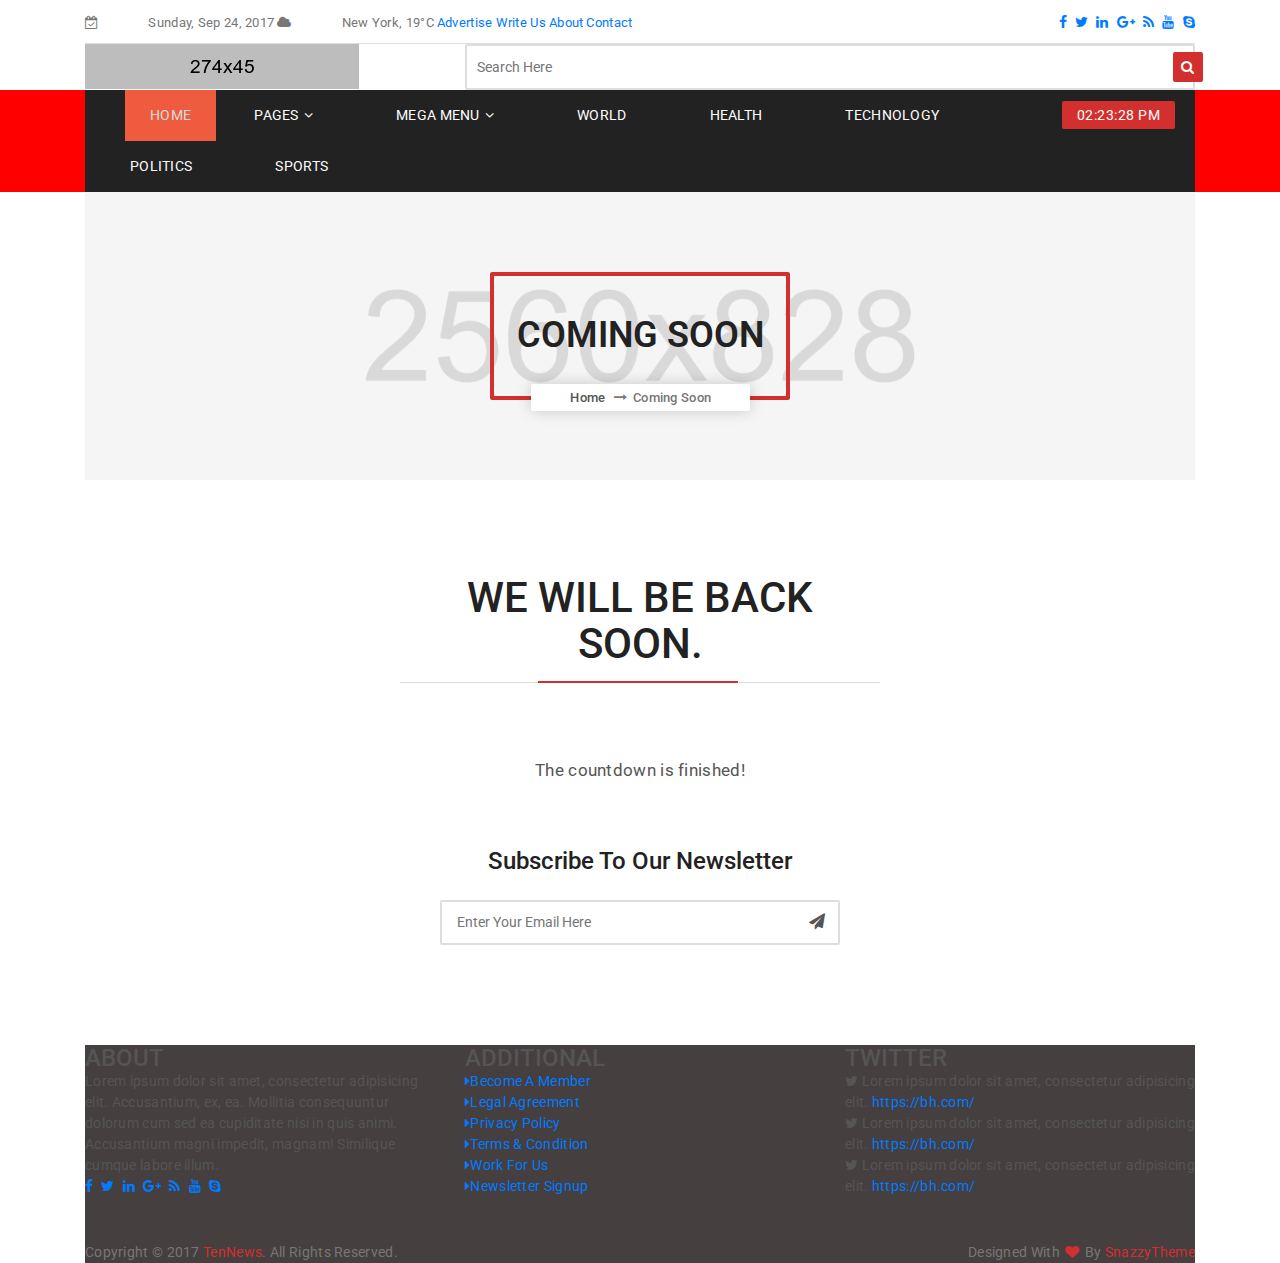
<file: public/coming-soon.html>
<!doctype html>
<html class="no-js" lang="zxx">
    <head>
        <meta charset="utf-8">
        <meta http-equiv="x-ua-compatible" content="ie=edge">
        <title>TenNews - News Agency</title>
        <meta name="description" content="">
        <meta name="viewport" content="width=device-width, initial-scale=1">

        <!-- Favicon -->
        <link rel="shortcut icon" href="images/favicon.ico" type="image/x-icon">
        <link rel="icon" href="images/favicon.ico" type="image/x-icon">

        <!-- Google Fonts -->
        <link href="https://fonts.googleapis.com/css?family=Roboto:300,400,500,700,900" rel="stylesheet">

        <!-- Bootstrap -->
        <link rel="stylesheet" href="css/assets/bootstrap.min.css">

        <!-- Fontawesome Icon -->
        <link rel="stylesheet" href="css/assets/font-awesome.min.css">

        <!-- Animate CSS -->
        <link rel="stylesheet" href="css/assets/animate.css">

        <!-- Mean Menu -->
        <link rel="stylesheet" href="css/assets/meanmenu.min.css">

        <!-- Owl Carousel -->
        <link rel="stylesheet" href="css/assets/owl.carousel.min.css">

        <!-- Magnific Popup -->
        <link rel="stylesheet" href="css/assets/magnific-popup.css">

        <!-- Custom Style -->
        <link rel="stylesheet" href="css/assets/normalize.css">
        <link rel="stylesheet" href="css/style.css">
        <link rel="stylesheet" href="css/assets/responsive.css">

    </head>
    <body>
        <!-- Pre-Loader -->
            <div id="page-preloader"><span class="spinner"></span></div>
        <!-- End Pre-Loader -->

        <!-- Top Bar -->
        <section class="top-bar">
        	<div class="container">
                <div class="bar-content">
            		<div class="row">
                        <div class="col-md-8">
                            <div class="bar-left">
                                <ul class="list-unstyled list-inline">
                                    <li class="list-inline-item"><i class="fa fa-calendar-check-o"></i>Sunday, Sep 24, 2017</li>
                                    <li class="list-inline-item"><i class="fa fa-cloud"></i>New York, 19°C</li>
                                    <li class="list-inline-item"><a href="">Advertise</a></li>
                                    <li class="list-inline-item"><a href="">Write Us</a></li>
                                    <li class="list-inline-item"><a href="">About</a></li>
                                    <li class="list-inline-item"><a href="">Contact</a></li>
                                </ul>
                            </div>
                        </div>
        				<div class="col-md-4">
                            <div class="bar-social text-right">
                                <ul class="list-unstyled list-inline">
                                    <li class="list-inline-item"><a href=""><i class="fa fa-facebook"></i></a></li>
                                    <li class="list-inline-item"><a href=""><i class="fa fa-twitter"></i></a></li>
                                    <li class="list-inline-item"><a href=""><i class="fa fa-linkedin"></i></a></li>
                                    <li class="list-inline-item"><a href=""><i class="fa fa-google-plus"></i></a></li>
                                    <li class="list-inline-item"><a href=""><i class="fa fa-rss"></i></a></li>
                                    <li class="list-inline-item"><a href=""><i class="fa fa-youtube"></i></a></li>
                                    <li class="list-inline-item"><a href=""><i class="fa fa-skype"></i></a></li>
                                </ul>
                            </div>
        				</div>
            		</div>
                </div>
        	</div>
        </section>
		<!-- End Top Bar -->

        <!-- Logo Area -->
        <section class="logo-area">
            <div class="container">
                <div class="row">
                    <div class="col-md-4">
                        <div class="logo">
                            <a href=""><img src="images/logo.png" alt="" class="img-fluid"></a>
                        </div>
                    </div>
                    <div class="col-md-8">
                        <div class="searchbar text-right">
                            <form action="#">
                                <input placeholder="Search Here" type="text" required="">
                                <button type="submit"><i class="fa fa-search"></i></button>
                            </form>
                        </div>
                    </div>
                </div>
            </div>
        </section>
        <!-- End Logo Area -->

        <!-- Menu Area -->
        <section class="menu-area">
            <div class="container">
                <div class="menu-content">
                    <div class="row">
                        <div class="col-lg-10 col-md-12">
                            <ul class="list-unstyled list-inline">
                                <li class="list-inline-item active"><a href="index.html">HOME</a></li>
                                <li class="list-inline-item"><a>PAGES<i class="fa fa-angle-down"></i></a>
                                    <ul class="list-unstyled">
                                        <li><a href="index.html">HOME</a></li>
                                        <li><a href="about.html">ABOUT</a></li>
                                        <li><a>CATAGORY<i class="fa fa-angle-right"></i></a>
                                            <ul class="list-unstyled">
                                                <li><a href="catagory-one.html">CATAGORY ONE</a></li>
                                                <li><a href="catagory-two.html">CATAGORY TWO</a></li>
                                            </ul>
                                        </li>
                                        <li><a>NEWS DETAILS<i class="fa fa-angle-right"></i></a>
                                            <ul class="list-unstyled">
                                                <li><a href="news-details-one.html">NEWS DETAILS ONE</a></li>
                                                <li><a href="news-details-two.html">NEWS DETAILS TWO</a></li>
                                            </ul>
                                        </li>
                                        <li><a href="contact.html">CONTACT</a></li>
                                        <li><a href="faq.html">FAQ</a></li>
                                        <li><a href="coming-soon.html">COMING SOON</a></li>
                                        <li><a href="404.html">404</a></li>
                                    </ul>
                                </li>
                                <li class="list-inline-item static"><a>MEGA MENU<i class="fa fa-angle-down"></i></a>
                                    <ul class="mega-menu list-unstyled">
                                        <li>
                                            <h4>CATAGORIES</h4>
                                            <a href="">WORLD & BUSINESS</a>
                                            <a href="">TECH & POLITICS</a>
                                            <a href="">SPORTS &ENVIRONMENT</a>
                                            <a href="">LIFESTYLE & FASHION</a>
                                            <a href="">ANIMAL & POLITICS</a>
                                            <a href="">HEALTH & NATIONAL</a>
                                            <a href="">CULTURE & MUSIC</a>
                                        </li>
                                        <li>
                                            <h4>ACCESSORIES</h4>
                                            <a href="">LEATHER & SHOES</a>
                                            <a href="">GLASSES & WATCHES</a>
                                            <a href="">MEN ACCESSORIES</a>
                                            <a href="">WOMEN ACCESSORIES</a>
                                            <a href="">EARRING & NECKLACES</a>
                                            <a href="">BEACH CLOTHING</a>
                                            <a href="">GLOVES & SCARVES</a>
                                        </li>
                                        <li>
                                            <h4>TOP LINKS</h4>
                                            <a href="">BECOME A MEMBER</a>
                                            <a href="">LEGAL INFORMATION</a>
                                            <a href="">PEIVACY POLICY</a>
                                            <a href="">TERMS & CONDITION</a>
                                            <a href="">PRESS RELEASE</a>
                                            <a href="">WORK FOR US</a>
                                            <a href="">NEWSLETTER SIGNUP</a>
                                        </li>
                                    </ul>
                                </li>
                                <li class="list-inline-item"><a href="">WORLD</a></li>
                                <li class="list-inline-item"><a href="">HEALTH</a></li>
                                <li class="list-inline-item"><a href="">TECHNOLOGY</a></li>
                                <li class="list-inline-item"><a href="">POLITICS</a></li>
                                <li class="list-inline-item"><a href="">SPORTS</a></li>
                            </ul>
                        </div>
                        <div class="col-lg-2 col-md-12">
                            <div class="clock text-right">
                                <span id="dg-clock"></span>
                            </div>
                        </div>
                    </div>
                </div>
            </div>
        </section>
        <!-- End Menu Area -->

        <!-- Mobile Menu -->
        <section class="mobile-menu-area">
            <div class="container">
                <div class="row">
                    <div class="col-md-12">
                        <div class="mobile-menu">
                            <nav id="dropdown">
                                <a href=""><img src="images/mobile-logo.png" alt="" class="img-fluid"></a>
                                <a href=""><i class="fa fa-home"></i></a>
                                <ul>
                                    <li class="list-inline-item"><a href="">HOME</a></li>
                                    <li class="list-inline-item"><a href="">PAGES</a>
                                        <ul class="list-unstyled">
                                            <li><a href="">HOME</a></li>
                                            <li><a href="">ABOUT</a></li>
                                            <li><a href="">CATAGORY</a></li>
                                            <li><a href="">NEWS SINGLE</a></li>
                                            <li><a href="">CONTACT</a></li>
                                            <li><a href="">FAQ</a></li>
                                            <li><a href="">404</a></li>
                                        </ul>
                                    </li>
                                    <li class="list-inline-item"><a href="">WORLD</a></li>
                                    <li class="list-inline-item"><a href="">HEALTH</a></li>
                                    <li class="list-inline-item"><a href="">TECHNOLOGY</a></li>
                                    <li class="list-inline-item"><a href="">POLITICS</a></li>
                                    <li class="list-inline-item"><a href="">ENTERTAINMENT</a></li>
                                    <li class="list-inline-item"><a href="">LIFESTYLE</a></li>
                                    <li class="list-inline-item"><a href="">SPORTS</a></li>
                                </ul>
                            </nav>
                        </div>
                    </div>
                </div>
            </div>
        </section>
        <!-- End Mobile Menu -->

        <!-- Page Heading -->
        <section class="p-heading text-center">
        	<div class="container">
        		<div class="page-bg">
        			<div class="row">
        				<div class="col-md-12">
        					<div class="p-content">
        						<h4>COMING SOON</h4>
        						<ul class="list-unstyled list-inline">
        							<li class="list-inline-item"><a href="">Home</a></li>
        							<li class="list-inline-item"><i class="fa fa-long-arrow-right" aria-hidden="true"></i>Coming Soon</li>
        						</ul>
        					</div>
        				</div>
        			</div>
        		</div>
        	</div>
        </section>
        <!-- End Page Heading -->

        <!-- Coming Soon -->
        <section class="coming-soon text-center">
        	<div class="container">
        		<div class="row">
        			<div class="col-md-12">
        				<div class="cs-content">
							<h1>WE WILL BE BACK SOON.</h1>
							<div class="countdown-timer">
								<div id="timer-wrapper">
									<!-- Change Time In custom.js -->
								</div>
							</div>
							<div class="news-subs">
								<h4>Subscribe To Our Newsletter</h4>
								<form method="post">
									<input type="text" name="newsletter" placeholder="Enter Your Email Here" required="">
									<button type="submit"><i class="fa fa-paper-plane"></i></button>
								</form>
							</div>
						</div>
        			</div>
        		</div>
        	</div>
        </section>
        <!-- End Coming Soon -->

        <!-- Footer --> 
        <footer>
            <div class="container">
                <div class="footer-c">
                    <div class="row">
                        <div class="col-lg-4 col-md-6">
                            <div class="footer-about">
                                <h4>ABOUT</h4>
                                <p>Lorem ipsum dolor sit amet, consectetur adipisicing elit. Accusantium, ex, ea. Mollitia consequuntur dolorum cum sed ea cupiditate nisi in quis animi. Accusantium magni impedit, magnam! Similique cumque labore illum.</p>
                                <ul class="list-unstyled list-inline">
                                    <li class="list-inline-item"><a href=""><i class="fa fa-facebook"></i></a></li>
                                    <li class="list-inline-item"><a href=""><i class="fa fa-twitter"></i></a></li>
                                    <li class="list-inline-item"><a href=""><i class="fa fa-linkedin"></i></a></li>
                                    <li class="list-inline-item"><a href=""><i class="fa fa-google-plus"></i></a></li>
                                    <li class="list-inline-item"><a href=""><i class="fa fa-rss"></i></a></li>
                                    <li class="list-inline-item"><a href=""><i class="fa fa-youtube"></i></a></li>
                                    <li class="list-inline-item"><a href=""><i class="fa fa-skype"></i></a></li>
                                </ul>
                            </div>
                        </div>
                        <div class="col-lg-4 col-md-6">
                            <div class="footer-link">
                                <h4>ADDITIONAL</h4>
                                <ul class="list-unstyled">
                                    <li><a href=""><i class="fa fa-caret-right"></i>Become A Member</a></li>
                                    <li><a href=""><i class="fa fa-caret-right"></i>Legal Agreement</a></li>
                                    <li><a href=""><i class="fa fa-caret-right"></i>Privacy Policy</a></li>
                                    <li><a href=""><i class="fa fa-caret-right"></i>Terms & Condition</a></li>
                                    <li><a href=""><i class="fa fa-caret-right"></i>Work For Us</a></li>
                                    <li><a href=""><i class="fa fa-caret-right"></i>Newsletter Signup</a></li>
                                </ul>
                            </div>
                        </div>
                        <div class="col-lg-4 col-md-12">
                            <div class="footer-twitter">
                                <h4>TWITTER</h4>
                                <ul class="list-unstyled">
                                    <li><i class="fa fa-twitter"></i> Lorem ipsum dolor sit amet, consectetur adipisicing elit. <a href="">https://bh.com/</a></li>
                                    <li><i class="fa fa-twitter"></i> Lorem ipsum dolor sit amet, consectetur adipisicing elit. <a href="">https://bh.com/</a></li>
                                    <li><i class="fa fa-twitter"></i> Lorem ipsum dolor sit amet, consectetur adipisicing elit. <a href="">https://bh.com/</a></li>
                                </ul>
                            </div>
                        </div>
                        <div class="col-md-6">
                            <div class="copyright-text">
                                <p>Copyright &copy; 2017 <a href="">TenNews</a>. All Rights Reserved.</p>
                            </div>
                        </div>
                        <div class="col-md-6">
                            <div class="designer-text text-right">
                                <p>Designed With <i class="fa fa-heart"></i> By <a href="">SnazzyTheme</a></p>
                            </div>
                            <div class="back-to-top">
                                <i class="fa fa-angle-double-up"></i>
                            </div>
                        </div>
                    </div>
                </div>
            </div>
        </footer>
        <!-- End Footer -->         		
        
        <!-- =========================================
        JavaScript Files
        ========================================== -->

        <!-- jQuery JS -->
        <script src="js/assets/vendor/jquery-1.12.4.min.js"></script>
        
        <!-- Poppers Js -->
        <script src="js/assets/popper.js"></script>

        <!-- Bootstrap -->
        <script src="js/assets/bootstrap.min.js"></script>
		
		<!-- Sticky Js -->
        <script src="js/assets/jquery.sticky.js"></script>

        <!-- WOW JS -->
        <script src="js/assets/wow.min.js"></script>

        <!-- Smooth Scroll -->
        <script src="js/assets/smooth-scroll.js"></script>

        <!-- Mean Menu -->
        <script src="js/assets/jquery.meanmenu.min.js"></script>

        <!-- News Ticker -->
        <script src="js/assets/jquery.newsticker.min.js"></script>

        <!-- Owl Carousel -->
        <script src="js/assets/owl.carousel.min.js"></script>

        <!-- Magnific Popup -->
        <script src="js/assets/jquery.magnific-popup.min.js"></script>

        <!-- Syotimer -->
        <script src="js/assets/jquery.syotimer.min.js"></script>

        <!-- Custom JS -->
        <script src="js/plugins.js"></script>
        <script src="js/custom.js"></script>

    </body>
</html>
</file>
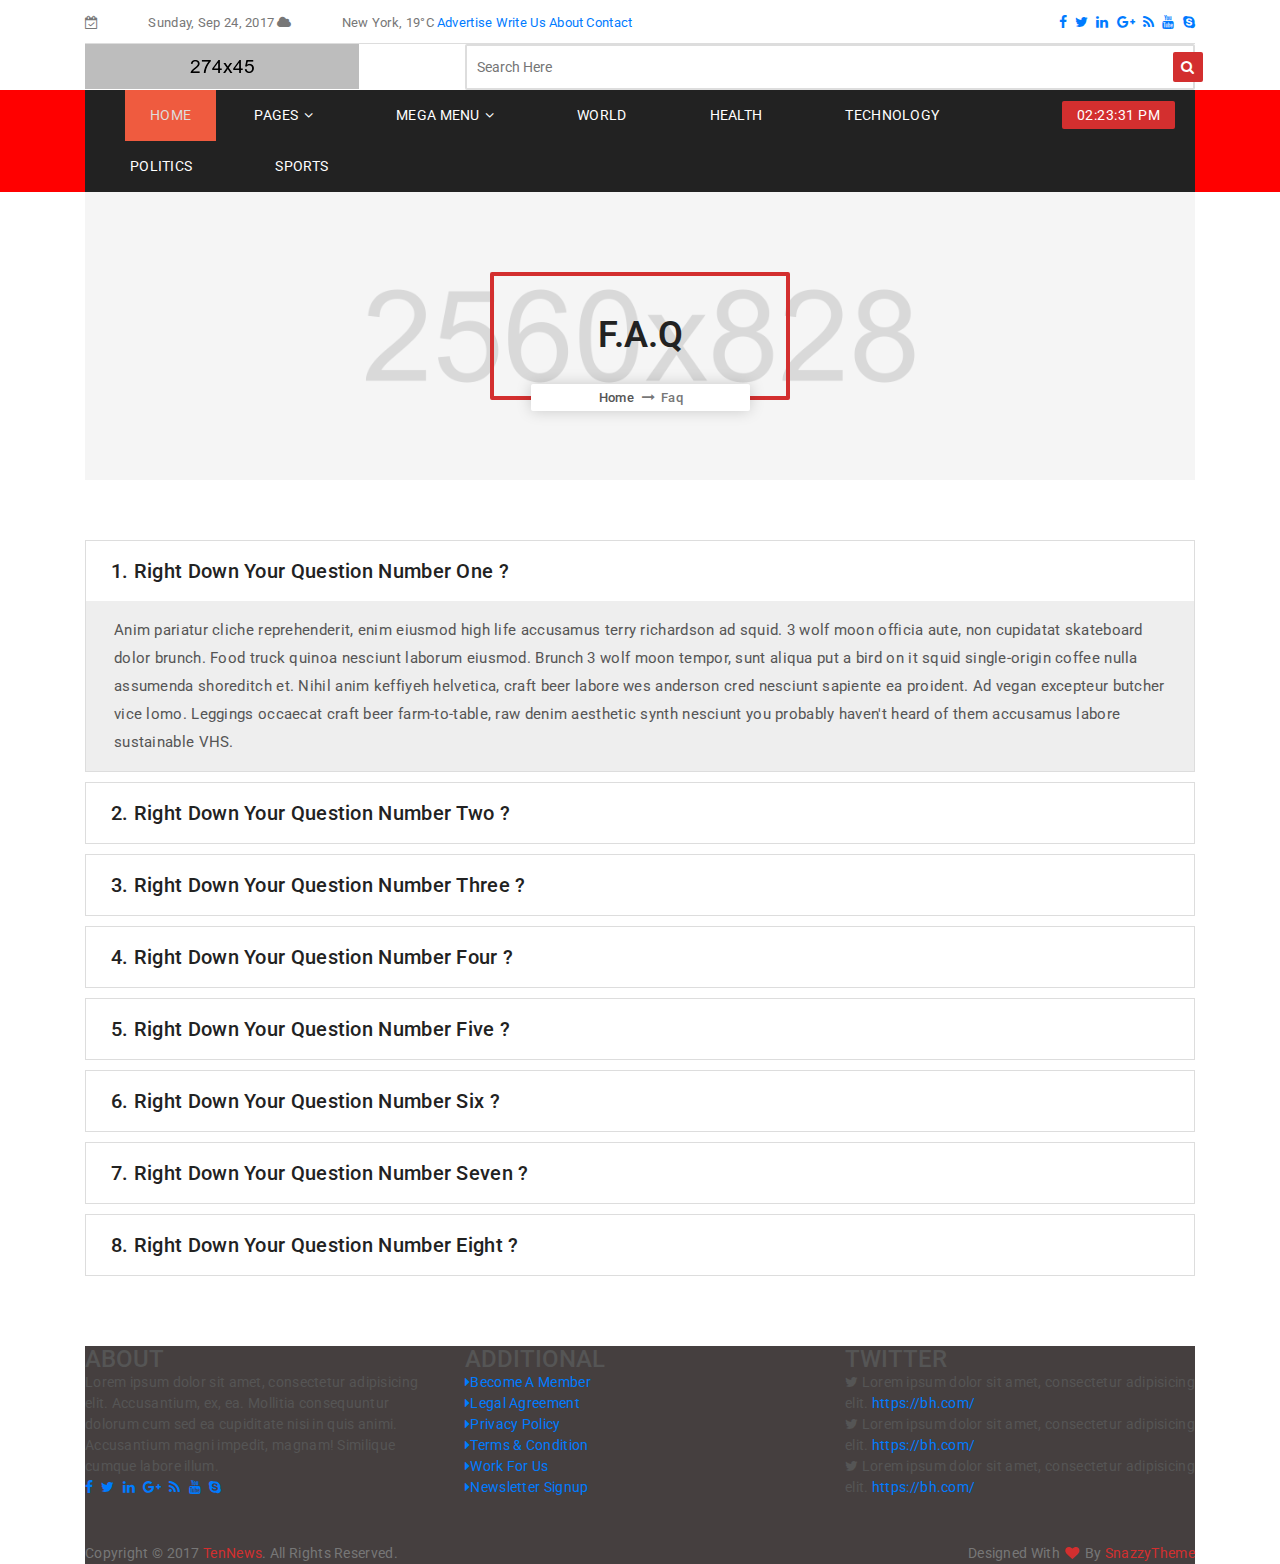
<file: public/faq.html>
<!doctype html>
<html class="no-js" lang="zxx">
    <head>
        <meta charset="utf-8">
        <meta http-equiv="x-ua-compatible" content="ie=edge">
        <title>TenNews - News Agency</title>
        <meta name="description" content="">
        <meta name="viewport" content="width=device-width, initial-scale=1">

        <!-- Favicon -->
        <link rel="shortcut icon" href="images/favicon.ico" type="image/x-icon">
        <link rel="icon" href="images/favicon.ico" type="image/x-icon">

        <!-- Google Fonts -->
        <link href="https://fonts.googleapis.com/css?family=Roboto:300,400,500,700,900" rel="stylesheet">

        <!-- Bootstrap -->
        <link rel="stylesheet" href="css/assets/bootstrap.min.css">

        <!-- Fontawesome Icon -->
        <link rel="stylesheet" href="css/assets/font-awesome.min.css">

        <!-- Animate CSS -->
        <link rel="stylesheet" href="css/assets/animate.css">

        <!-- Mean Menu -->
        <link rel="stylesheet" href="css/assets/meanmenu.min.css">

        <!-- Owl Carousel -->
        <link rel="stylesheet" href="css/assets/owl.carousel.min.css">

        <!-- Magnific Popup -->
        <link rel="stylesheet" href="css/assets/magnific-popup.css">

        <!-- Custom Style -->
        <link rel="stylesheet" href="css/assets/normalize.css">
        <link rel="stylesheet" href="css/style.css">
        <link rel="stylesheet" href="css/assets/responsive.css">

    </head>
    <body>
        <!-- Pre-Loader -->
            <div id="page-preloader"><span class="spinner"></span></div>
        <!-- End Pre-Loader -->

        <!-- Top Bar -->
        <section class="top-bar">
        	<div class="container">
                <div class="bar-content">
            		<div class="row">
                        <div class="col-md-8">
                            <div class="bar-left">
                                <ul class="list-unstyled list-inline">
                                    <li class="list-inline-item"><i class="fa fa-calendar-check-o"></i>Sunday, Sep 24, 2017</li>
                                    <li class="list-inline-item"><i class="fa fa-cloud"></i>New York, 19°C</li>
                                    <li class="list-inline-item"><a href="">Advertise</a></li>
                                    <li class="list-inline-item"><a href="">Write Us</a></li>
                                    <li class="list-inline-item"><a href="">About</a></li>
                                    <li class="list-inline-item"><a href="">Contact</a></li>
                                </ul>
                            </div>
                        </div>
        				<div class="col-md-4">
                            <div class="bar-social text-right">
                                <ul class="list-unstyled list-inline">
                                    <li class="list-inline-item"><a href=""><i class="fa fa-facebook"></i></a></li>
                                    <li class="list-inline-item"><a href=""><i class="fa fa-twitter"></i></a></li>
                                    <li class="list-inline-item"><a href=""><i class="fa fa-linkedin"></i></a></li>
                                    <li class="list-inline-item"><a href=""><i class="fa fa-google-plus"></i></a></li>
                                    <li class="list-inline-item"><a href=""><i class="fa fa-rss"></i></a></li>
                                    <li class="list-inline-item"><a href=""><i class="fa fa-youtube"></i></a></li>
                                    <li class="list-inline-item"><a href=""><i class="fa fa-skype"></i></a></li>
                                </ul>
                            </div>
        				</div>
            		</div>
                </div>
        	</div>
        </section>
		<!-- End Top Bar -->

        <!-- Logo Area -->
        <section class="logo-area">
            <div class="container">
                <div class="row">
                    <div class="col-md-4">
                        <div class="logo">
                            <a href=""><img src="images/logo.png" alt="" class="img-fluid"></a>
                        </div>
                    </div>
                    <div class="col-md-8">
                        <div class="searchbar text-right">
                            <form action="#">
                                <input placeholder="Search Here" type="text" required="">
                                <button type="submit"><i class="fa fa-search"></i></button>
                            </form>
                        </div>
                    </div>
                </div>
            </div>
        </section>
        <!-- End Logo Area -->

        <!-- Menu Area -->
        <section class="menu-area">
            <div class="container">
                <div class="menu-content">
                    <div class="row">
                        <div class="col-lg-10 col-md-12">
                            <ul class="list-unstyled list-inline">
                                <li class="list-inline-item active"><a href="index.html">HOME</a></li>
                                <li class="list-inline-item"><a>PAGES<i class="fa fa-angle-down"></i></a>
                                    <ul class="list-unstyled">
                                        <li><a href="index.html">HOME</a></li>
                                        <li><a href="about.html">ABOUT</a></li>
                                        <li><a>CATAGORY<i class="fa fa-angle-right"></i></a>
                                            <ul class="list-unstyled">
                                                <li><a href="catagory-one.html">CATAGORY ONE</a></li>
                                                <li><a href="catagory-two.html">CATAGORY TWO</a></li>
                                            </ul>
                                        </li>
                                        <li><a>NEWS DETAILS<i class="fa fa-angle-right"></i></a>
                                            <ul class="list-unstyled">
                                                <li><a href="news-details-one.html">NEWS DETAILS ONE</a></li>
                                                <li><a href="news-details-two.html">NEWS DETAILS TWO</a></li>
                                            </ul>
                                        </li>
                                        <li><a href="contact.html">CONTACT</a></li>
                                        <li><a href="faq.html">FAQ</a></li>
                                        <li><a href="coming-soon.html">COMING SOON</a></li>
                                        <li><a href="404.html">404</a></li>
                                    </ul>
                                </li>
                                <li class="list-inline-item static"><a>MEGA MENU<i class="fa fa-angle-down"></i></a>
                                    <ul class="mega-menu list-unstyled">
                                        <li>
                                            <h4>CATAGORIES</h4>
                                            <a href="">WORLD & BUSINESS</a>
                                            <a href="">TECH & POLITICS</a>
                                            <a href="">SPORTS &ENVIRONMENT</a>
                                            <a href="">LIFESTYLE & FASHION</a>
                                            <a href="">ANIMAL & POLITICS</a>
                                            <a href="">HEALTH & NATIONAL</a>
                                            <a href="">CULTURE & MUSIC</a>
                                        </li>
                                        <li>
                                            <h4>ACCESSORIES</h4>
                                            <a href="">LEATHER & SHOES</a>
                                            <a href="">GLASSES & WATCHES</a>
                                            <a href="">MEN ACCESSORIES</a>
                                            <a href="">WOMEN ACCESSORIES</a>
                                            <a href="">EARRING & NECKLACES</a>
                                            <a href="">BEACH CLOTHING</a>
                                            <a href="">GLOVES & SCARVES</a>
                                        </li>
                                        <li>
                                            <h4>TOP LINKS</h4>
                                            <a href="">BECOME A MEMBER</a>
                                            <a href="">LEGAL INFORMATION</a>
                                            <a href="">PEIVACY POLICY</a>
                                            <a href="">TERMS & CONDITION</a>
                                            <a href="">PRESS RELEASE</a>
                                            <a href="">WORK FOR US</a>
                                            <a href="">NEWSLETTER SIGNUP</a>
                                        </li>
                                    </ul>
                                </li>
                                <li class="list-inline-item"><a href="">WORLD</a></li>
                                <li class="list-inline-item"><a href="">HEALTH</a></li>
                                <li class="list-inline-item"><a href="">TECHNOLOGY</a></li>
                                <li class="list-inline-item"><a href="">POLITICS</a></li>
                                <li class="list-inline-item"><a href="">SPORTS</a></li>
                            </ul>
                        </div>
                        <div class="col-lg-2 col-md-12">
                            <div class="clock text-right">
                                <span id="dg-clock"></span>
                            </div>
                        </div>
                    </div>
                </div>
            </div>
        </section>
        <!-- End Menu Area -->

        <!-- Mobile Menu -->
        <section class="mobile-menu-area">
            <div class="container">
                <div class="row">
                    <div class="col-md-12">
                        <div class="mobile-menu">
                            <nav id="dropdown">
                                <a href=""><img src="images/mobile-logo.png" alt="" class="img-fluid"></a>
                                <a href=""><i class="fa fa-home"></i></a>
                                <ul>
                                    <li class="list-inline-item"><a href="">HOME</a></li>
                                    <li class="list-inline-item"><a href="">PAGES</a>
                                        <ul class="list-unstyled">
                                            <li><a href="">HOME</a></li>
                                            <li><a href="">ABOUT</a></li>
                                            <li><a href="">CATAGORY</a></li>
                                            <li><a href="">NEWS SINGLE</a></li>
                                            <li><a href="">CONTACT</a></li>
                                            <li><a href="">FAQ</a></li>
                                            <li><a href="">404</a></li>
                                        </ul>
                                    </li>
                                    <li class="list-inline-item"><a href="">WORLD</a></li>
                                    <li class="list-inline-item"><a href="">HEALTH</a></li>
                                    <li class="list-inline-item"><a href="">TECHNOLOGY</a></li>
                                    <li class="list-inline-item"><a href="">POLITICS</a></li>
                                    <li class="list-inline-item"><a href="">ENTERTAINMENT</a></li>
                                    <li class="list-inline-item"><a href="">LIFESTYLE</a></li>
                                    <li class="list-inline-item"><a href="">SPORTS</a></li>
                                </ul>
                            </nav>
                        </div>
                    </div>
                </div>
            </div>
        </section>
        <!-- End Mobile Menu -->

        <!-- Page Heading -->
        <section class="p-heading text-center">
        	<div class="container">
        		<div class="page-bg">
        			<div class="row">
        				<div class="col-md-12">
        					<div class="p-content">
        						<h4>F.A.Q</h4>
        						<ul class="list-unstyled list-inline">
        							<li class="list-inline-item"><a href="">Home</a></li>
        							<li class="list-inline-item"><i class="fa fa-long-arrow-right"></i>Faq</li>
        						</ul>
        					</div>
        				</div>
        			</div>
        		</div>
        	</div>
        </section>
        <!-- End Page Heading -->

        <!-- Faq Area -->
        <section class="faq-area">
            <div class="container">
                <div class="row">
                    <div class="col-md-12">
                        <div class="accordion" id="accordion" role="tablist">
                            <div class="card">
                                <div class="card-header">
                                    <a class="card-title" role="tab" id="heading1" data-toggle="collapse" href="#collapse1" aria-expanded="true" aria-controls="collapse1">1. Right Down Your Question Number One ?</a>
                                </div>
                                <div id="collapse1" class="collapse show" role="tabpanel" aria-labelledby="heading1" data-parent="#accordion">
                                    <div class="card-body">
                                        <p>Anim pariatur cliche reprehenderit, enim eiusmod high life accusamus terry richardson ad squid. 3 wolf moon officia aute, non cupidatat skateboard dolor brunch. Food truck quinoa nesciunt laborum eiusmod. Brunch 3 wolf moon tempor, sunt aliqua put a bird on it squid single-origin coffee nulla assumenda shoreditch et. Nihil anim keffiyeh helvetica, craft beer labore wes anderson cred nesciunt sapiente ea proident. Ad vegan excepteur butcher vice lomo. Leggings occaecat craft beer farm-to-table, raw denim aesthetic synth nesciunt you probably haven't heard of them accusamus labore sustainable VHS.</p>
                                    </div>
                                </div>
                            </div>
                            <div class="card">
                                <div class="card-header">
                                    <a class="card-title" role="tab" id="heading2" data-toggle="collapse" href="#collapse2" aria-expanded="false" aria-controls="collapse2">2. Right Down Your Question Number Two ?</a>
                                </div>
                                <div id="collapse2" class="collapse" role="tabpanel" aria-labelledby="heading2" data-parent="#accordion">
                                    <div class="card-body">
                                        <p>Anim pariatur cliche reprehenderit, enim eiusmod high life accusamus terry richardson ad squid. 3 wolf moon officia aute, non cupidatat skateboard dolor brunch. Food truck quinoa nesciunt laborum eiusmod. Brunch 3 wolf moon tempor, sunt aliqua put a bird on it squid single-origin coffee nulla assumenda shoreditch et. Nihil anim keffiyeh helvetica, craft beer labore wes anderson cred nesciunt sapiente ea proident. Ad vegan excepteur butcher vice lomo. Leggings occaecat craft beer farm-to-table, raw denim aesthetic synth nesciunt you probably haven't heard of them accusamus labore sustainable VHS.</p>
                                    </div>
                                </div>
                            </div>
                            <div class="card">
                                <div class="card-header">
                                    <a class="card-title" role="tab" id="heading3" data-toggle="collapse" href="#collapse3" aria-expanded="false" aria-controls="collapse3">3. Right Down Your Question Number Three ?</a>
                                </div>
                                <div id="collapse3" class="collapse" role="tabpanel" aria-labelledby="heading3" data-parent="#accordion">
                                    <div class="card-body">
                                        <p>Anim pariatur cliche reprehenderit, enim eiusmod high life accusamus terry richardson ad squid. 3 wolf moon officia aute, non cupidatat skateboard dolor brunch. Food truck quinoa nesciunt laborum eiusmod. Brunch 3 wolf moon tempor, sunt aliqua put a bird on it squid single-origin coffee nulla assumenda shoreditch et. Nihil anim keffiyeh helvetica, craft beer labore wes anderson cred nesciunt sapiente ea proident. Ad vegan excepteur butcher vice lomo. Leggings occaecat craft beer farm-to-table, raw denim aesthetic synth nesciunt you probably haven't heard of them accusamus labore sustainable VHS.</p>
                                    </div>
                                </div>
                            </div>
                            <div class="card">
                                <div class="card-header">
                                    <a class="card-title" role="tab" id="heading4" data-toggle="collapse" href="#collapse4" aria-expanded="false" aria-controls="collapse4">4. Right Down Your Question Number Four ?</a>
                                </div>
                                <div id="collapse4" class="collapse" role="tabpanel" aria-labelledby="heading4" data-parent="#accordion">
                                    <div class="card-body">
                                        <p>Anim pariatur cliche reprehenderit, enim eiusmod high life accusamus terry richardson ad squid. 3 wolf moon officia aute, non cupidatat skateboard dolor brunch. Food truck quinoa nesciunt laborum eiusmod. Brunch 3 wolf moon tempor, sunt aliqua put a bird on it squid single-origin coffee nulla assumenda shoreditch et. Nihil anim keffiyeh helvetica, craft beer labore wes anderson cred nesciunt sapiente ea proident. Ad vegan excepteur butcher vice lomo. Leggings occaecat craft beer farm-to-table, raw denim aesthetic synth nesciunt you probably haven't heard of them accusamus labore sustainable VHS.</p>
                                    </div>
                                </div>
                            </div>
                            <div class="card">
                                <div class="card-header">
                                    <a class="card-title" role="tab" id="heading5" data-toggle="collapse" href="#collapse5" aria-expanded="false" aria-controls="collapse3">5. Right Down Your Question Number Five ?</a>
                                </div>
                                <div id="collapse5" class="collapse" role="tabpanel" aria-labelledby="heading5" data-parent="#accordion">
                                    <div class="card-body">
                                        <p>Anim pariatur cliche reprehenderit, enim eiusmod high life accusamus terry richardson ad squid. 3 wolf moon officia aute, non cupidatat skateboard dolor brunch. Food truck quinoa nesciunt laborum eiusmod. Brunch 3 wolf moon tempor, sunt aliqua put a bird on it squid single-origin coffee nulla assumenda shoreditch et. Nihil anim keffiyeh helvetica, craft beer labore wes anderson cred nesciunt sapiente ea proident. Ad vegan excepteur butcher vice lomo. Leggings occaecat craft beer farm-to-table, raw denim aesthetic synth nesciunt you probably haven't heard of them accusamus labore sustainable VHS.</p>
                                    </div>
                                </div>
                            </div>
                            <div class="card">
                                <div class="card-header">
                                    <a class="card-title" role="tab" id="heading6" data-toggle="collapse" href="#collapse6" aria-expanded="false" aria-controls="collapse6">6. Right Down Your Question Number Six ?</a>
                                </div>
                                <div id="collapse6" class="collapse" role="tabpanel" aria-labelledby="heading6" data-parent="#accordion">
                                    <div class="card-body">
                                        <p>Anim pariatur cliche reprehenderit, enim eiusmod high life accusamus terry richardson ad squid. 3 wolf moon officia aute, non cupidatat skateboard dolor brunch. Food truck quinoa nesciunt laborum eiusmod. Brunch 3 wolf moon tempor, sunt aliqua put a bird on it squid single-origin coffee nulla assumenda shoreditch et. Nihil anim keffiyeh helvetica, craft beer labore wes anderson cred nesciunt sapiente ea proident. Ad vegan excepteur butcher vice lomo. Leggings occaecat craft beer farm-to-table, raw denim aesthetic synth nesciunt you probably haven't heard of them accusamus labore sustainable VHS.</p>
                                    </div>
                                </div>
                            </div>
                            <div class="card">
                                <div class="card-header">
                                    <a class="card-title" role="tab" id="heading7" data-toggle="collapse" href="#collapse7" aria-expanded="false" aria-controls="collapse7">7. Right Down Your Question Number Seven ?</a>
                                </div>
                                <div id="collapse7" class="collapse" role="tabpanel" aria-labelledby="heading7" data-parent="#accordion">
                                    <div class="card-body">
                                        <p>Anim pariatur cliche reprehenderit, enim eiusmod high life accusamus terry richardson ad squid. 3 wolf moon officia aute, non cupidatat skateboard dolor brunch. Food truck quinoa nesciunt laborum eiusmod. Brunch 3 wolf moon tempor, sunt aliqua put a bird on it squid single-origin coffee nulla assumenda shoreditch et. Nihil anim keffiyeh helvetica, craft beer labore wes anderson cred nesciunt sapiente ea proident. Ad vegan excepteur butcher vice lomo. Leggings occaecat craft beer farm-to-table, raw denim aesthetic synth nesciunt you probably haven't heard of them accusamus labore sustainable VHS.</p>
                                    </div>
                                </div>
                            </div>
                            <div class="card">
                                <div class="card-header">
                                    <a class="card-title" role="tab" id="heading8" data-toggle="collapse" href="#collapse8" aria-expanded="false" aria-controls="collapse8">8. Right Down Your Question Number Eight ?</a>
                                </div>
                                <div id="collapse8" class="collapse" role="tabpanel" aria-labelledby="heading8" data-parent="#accordion">
                                    <div class="card-body">
                                        <p>Anim pariatur cliche reprehenderit, enim eiusmod high life accusamus terry richardson ad squid. 3 wolf moon officia aute, non cupidatat skateboard dolor brunch. Food truck quinoa nesciunt laborum eiusmod. Brunch 3 wolf moon tempor, sunt aliqua put a bird on it squid single-origin coffee nulla assumenda shoreditch et. Nihil anim keffiyeh helvetica, craft beer labore wes anderson cred nesciunt sapiente ea proident. Ad vegan excepteur butcher vice lomo. Leggings occaecat craft beer farm-to-table, raw denim aesthetic synth nesciunt you probably haven't heard of them accusamus labore sustainable VHS.</p>
                                    </div>
                                </div>
                            </div>
                        </div>
                    </div>
                </div>
            </div>
        </section>
        <!-- End Faq Area -->

        <!-- Footer --> 
        <footer>
            <div class="container">
                <div class="footer-c">
                    <div class="row">
                        <div class="col-lg-4 col-md-6">
                            <div class="footer-about">
                                <h4>ABOUT</h4>
                                <p>Lorem ipsum dolor sit amet, consectetur adipisicing elit. Accusantium, ex, ea. Mollitia consequuntur dolorum cum sed ea cupiditate nisi in quis animi. Accusantium magni impedit, magnam! Similique cumque labore illum.</p>
                                <ul class="list-unstyled list-inline">
                                    <li class="list-inline-item"><a href=""><i class="fa fa-facebook"></i></a></li>
                                    <li class="list-inline-item"><a href=""><i class="fa fa-twitter"></i></a></li>
                                    <li class="list-inline-item"><a href=""><i class="fa fa-linkedin"></i></a></li>
                                    <li class="list-inline-item"><a href=""><i class="fa fa-google-plus"></i></a></li>
                                    <li class="list-inline-item"><a href=""><i class="fa fa-rss"></i></a></li>
                                    <li class="list-inline-item"><a href=""><i class="fa fa-youtube"></i></a></li>
                                    <li class="list-inline-item"><a href=""><i class="fa fa-skype"></i></a></li>
                                </ul>
                            </div>
                        </div>
                        <div class="col-lg-4 col-md-6">
                            <div class="footer-link">
                                <h4>ADDITIONAL</h4>
                                <ul class="list-unstyled">
                                    <li><a href=""><i class="fa fa-caret-right"></i>Become A Member</a></li>
                                    <li><a href=""><i class="fa fa-caret-right"></i>Legal Agreement</a></li>
                                    <li><a href=""><i class="fa fa-caret-right"></i>Privacy Policy</a></li>
                                    <li><a href=""><i class="fa fa-caret-right"></i>Terms & Condition</a></li>
                                    <li><a href=""><i class="fa fa-caret-right"></i>Work For Us</a></li>
                                    <li><a href=""><i class="fa fa-caret-right"></i>Newsletter Signup</a></li>
                                </ul>
                            </div>
                        </div>
                        <div class="col-lg-4 col-md-12">
                            <div class="footer-twitter">
                                <h4>TWITTER</h4>
                                <ul class="list-unstyled">
                                    <li><i class="fa fa-twitter"></i> Lorem ipsum dolor sit amet, consectetur adipisicing elit. <a href="">https://bh.com/</a></li>
                                    <li><i class="fa fa-twitter"></i> Lorem ipsum dolor sit amet, consectetur adipisicing elit. <a href="">https://bh.com/</a></li>
                                    <li><i class="fa fa-twitter"></i> Lorem ipsum dolor sit amet, consectetur adipisicing elit. <a href="">https://bh.com/</a></li>
                                </ul>
                            </div>
                        </div>
                        <div class="col-md-6">
                            <div class="copyright-text">
                                <p>Copyright &copy; 2017 <a href="">TenNews</a>. All Rights Reserved.</p>
                            </div>
                        </div>
                        <div class="col-md-6">
                            <div class="designer-text text-right">
                                <p>Designed With <i class="fa fa-heart"></i> By <a href="">SnazzyTheme</a></p>
                            </div>
                            <div class="back-to-top">
                                <i class="fa fa-angle-double-up"></i>
                            </div>
                        </div>
                    </div>
                </div>
            </div>
        </footer>
        <!-- End Footer -->         		
        
        <!-- =========================================
        JavaScript Files
        ========================================== -->

        <!-- jQuery JS -->
        <script src="js/assets/vendor/jquery-1.12.4.min.js"></script>
        
        <!-- Poppers Js -->
        <script src="js/assets/popper.js"></script>

        <!-- Bootstrap -->
        <script src="js/assets/bootstrap.min.js"></script>
		
		<!-- Sticky Js -->
        <script src="js/assets/jquery.sticky.js"></script>

        <!-- WOW JS -->
        <script src="js/assets/wow.min.js"></script>

        <!-- Smooth Scroll -->
        <script src="js/assets/smooth-scroll.js"></script>

        <!-- Mean Menu -->
        <script src="js/assets/jquery.meanmenu.min.js"></script>

        <!-- News Ticker -->
        <script src="js/assets/jquery.newsticker.min.js"></script>

        <!-- Owl Carousel -->
        <script src="js/assets/owl.carousel.min.js"></script>

        <!-- Magnific Popup -->
        <script src="js/assets/jquery.magnific-popup.min.js"></script>

        <!-- Syotimer -->
        <script src="js/assets/jquery.syotimer.min.js"></script>

        <!-- Custom JS -->
        <script src="js/plugins.js"></script>
        <script src="js/custom.js"></script>

    </body>
</html>
</file>
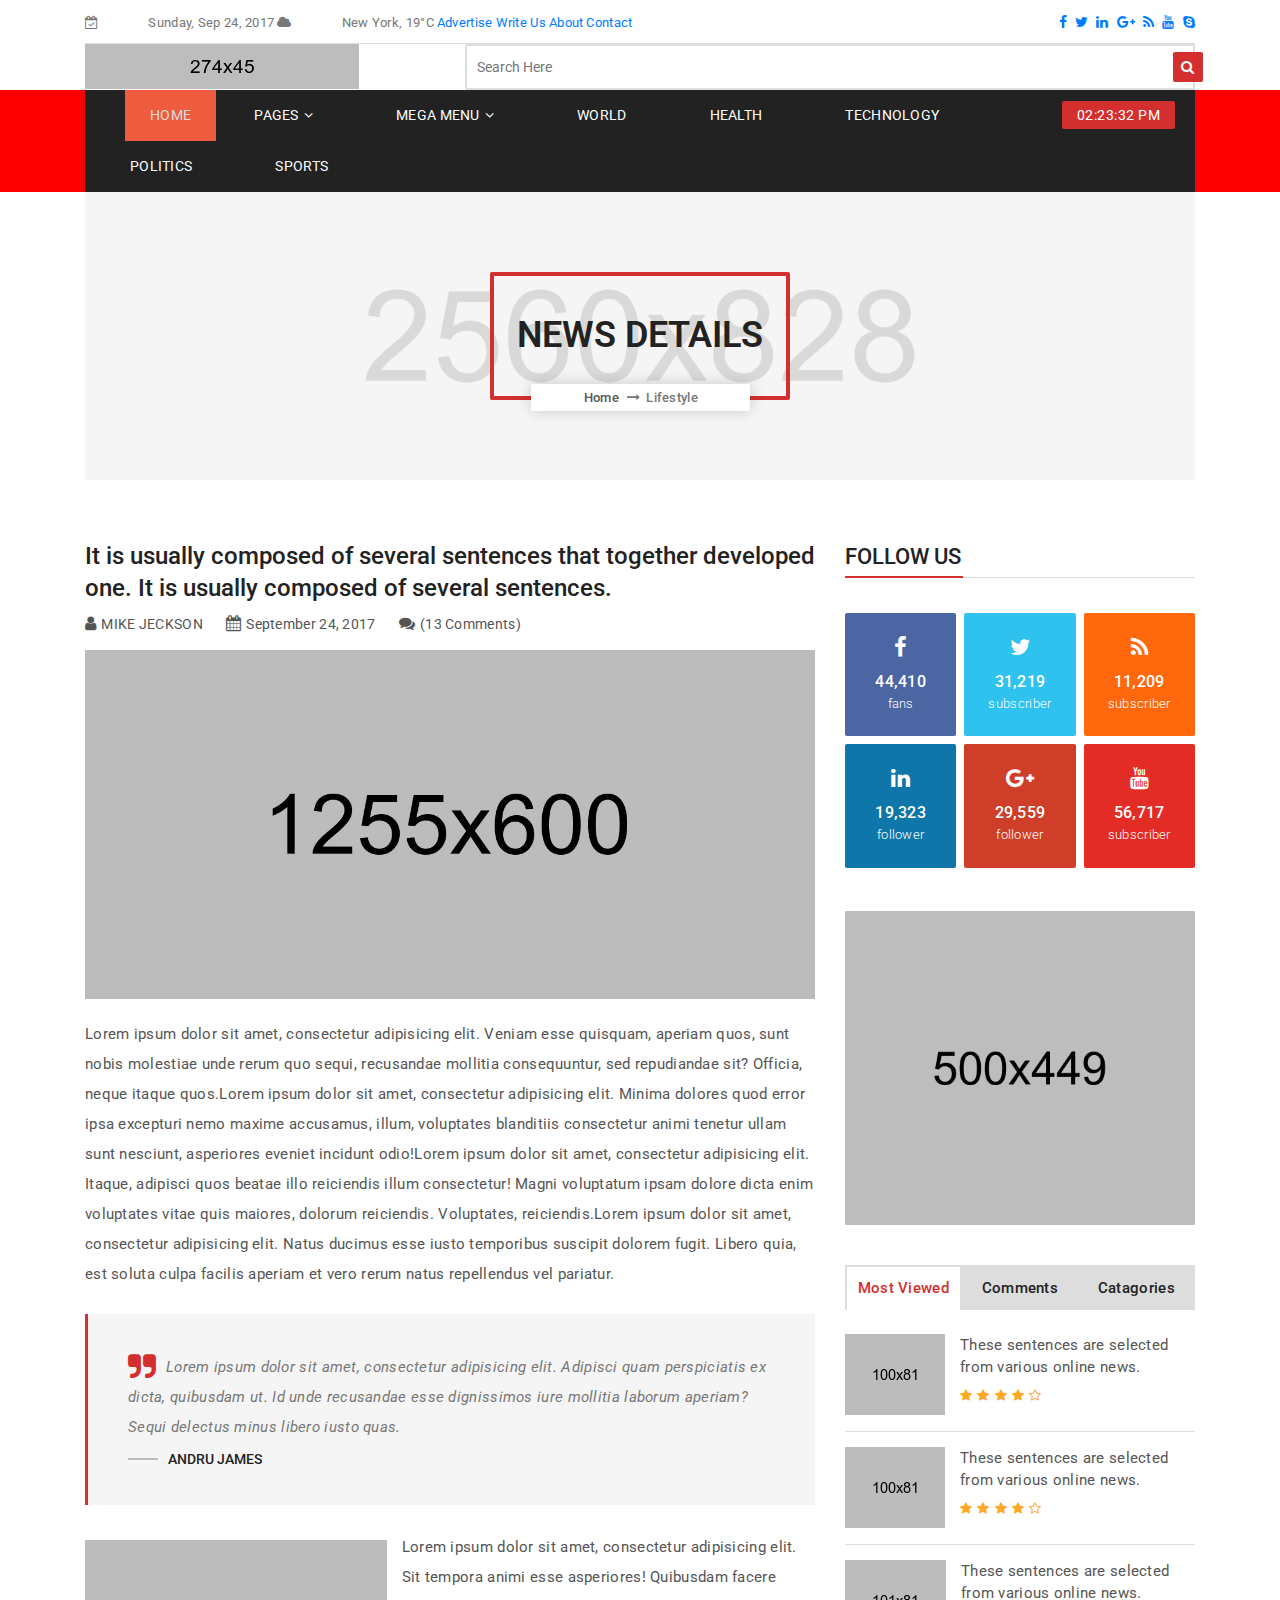
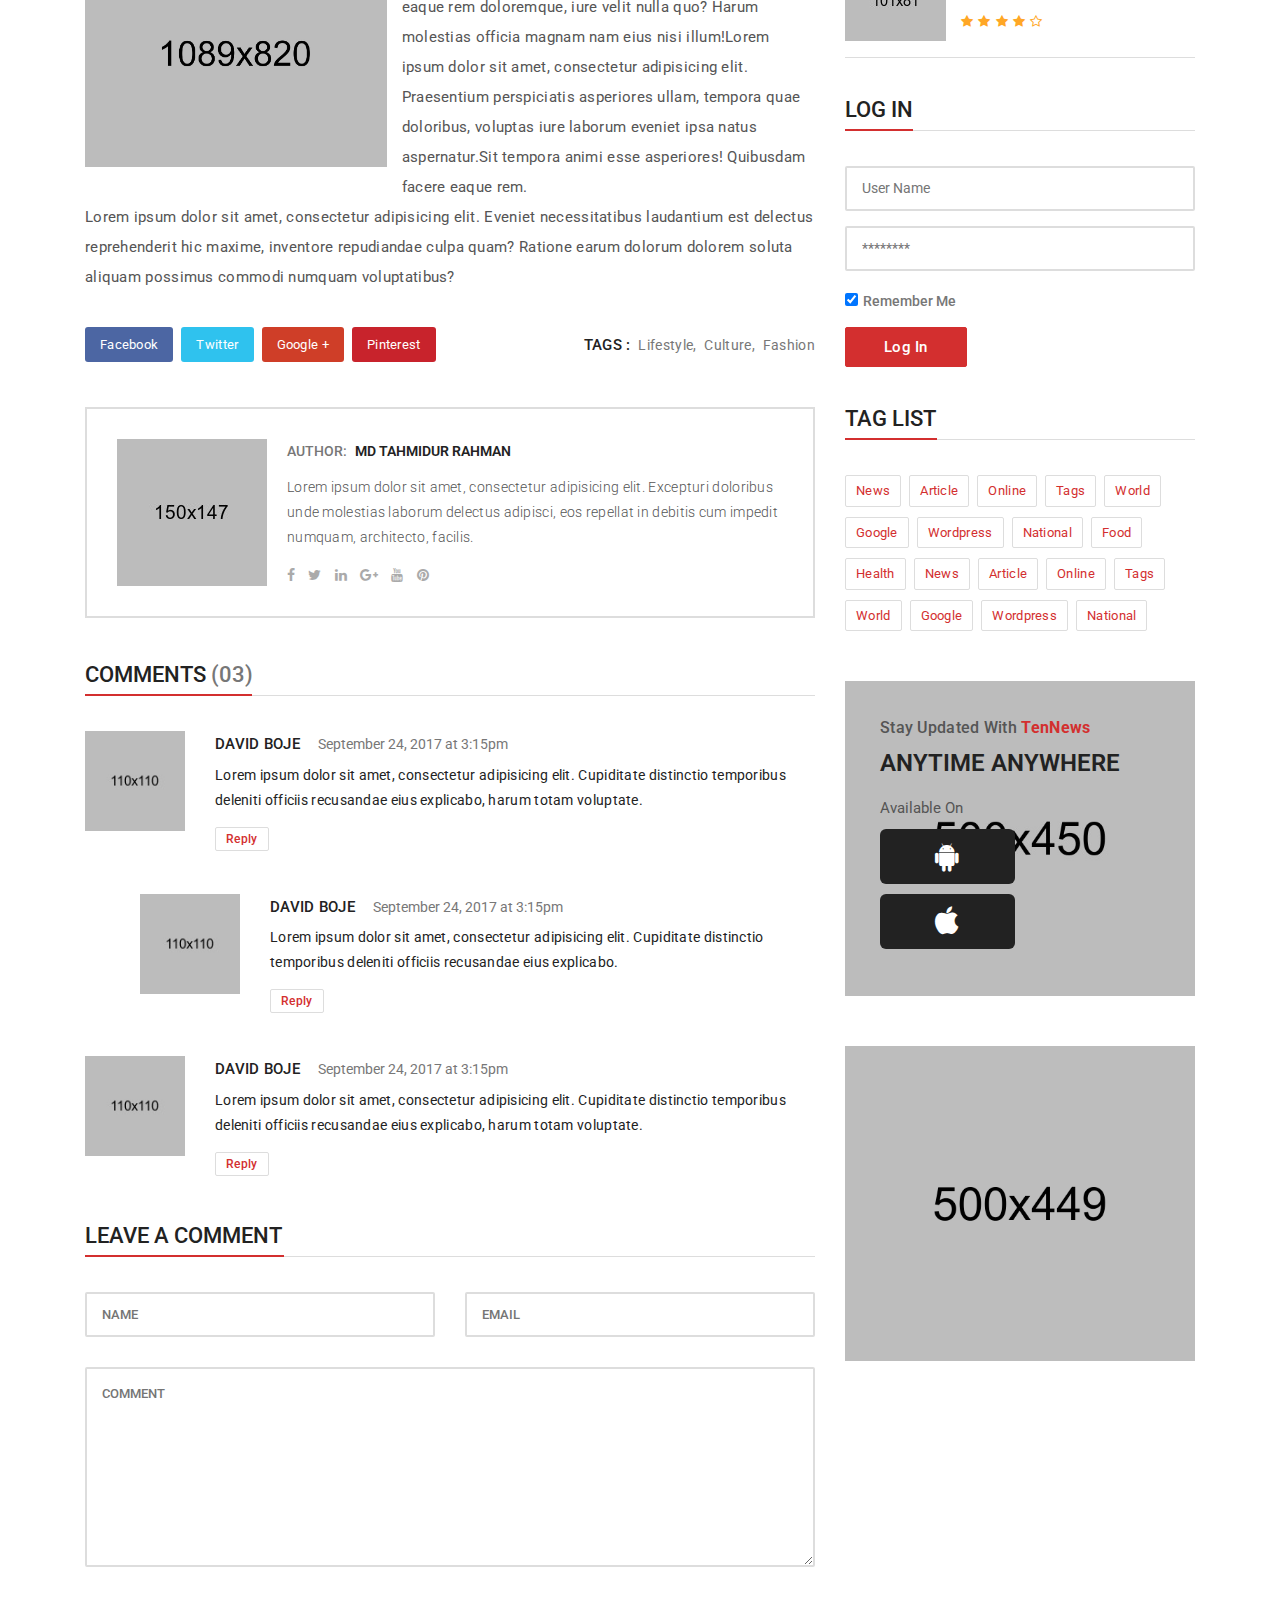
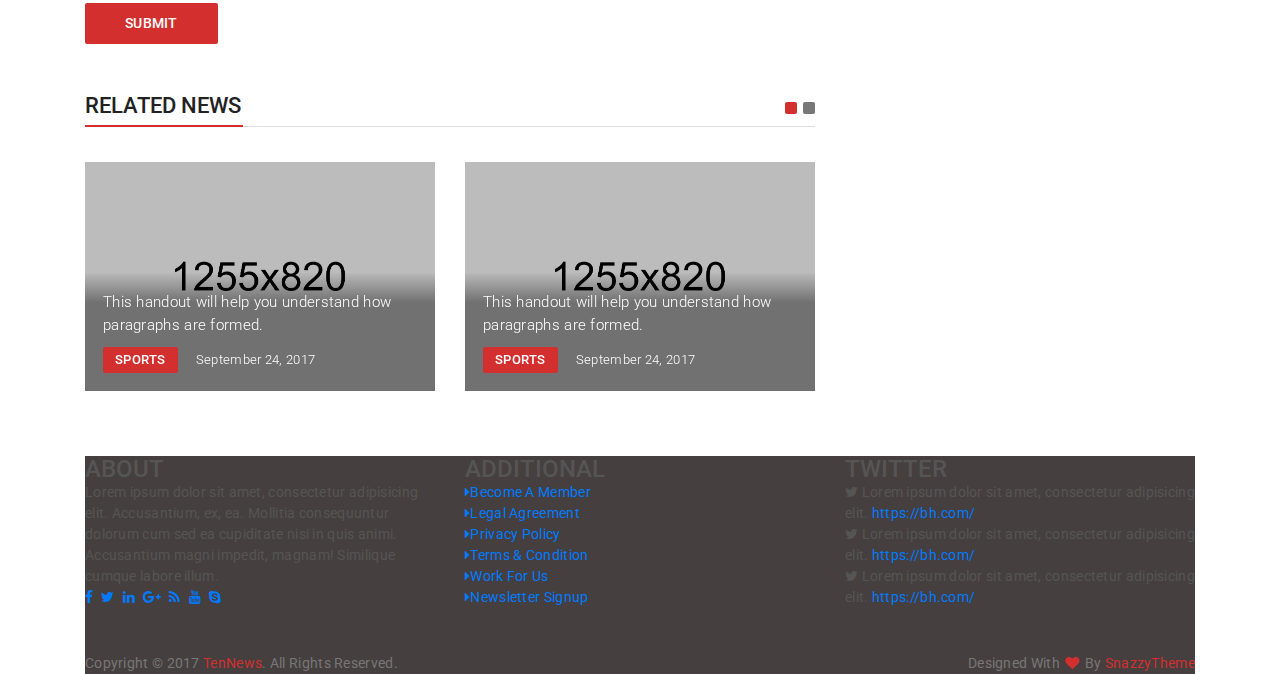
<file: public/news-details-one.html>
<!doctype html>
<html class="no-js" lang="zxx">
    <head>
        <meta charset="utf-8">
        <meta http-equiv="x-ua-compatible" content="ie=edge">
        <title>TenNews - News Agency</title>
        <meta name="description" content="">
        <meta name="viewport" content="width=device-width, initial-scale=1">

        <!-- Favicon -->
        <link rel="shortcut icon" href="images/favicon.ico" type="image/x-icon">
        <link rel="icon" href="images/favicon.ico" type="image/x-icon">

        <!-- Google Fonts -->
        <link href="https://fonts.googleapis.com/css?family=Roboto:300,400,500,700,900" rel="stylesheet">

        <!-- Bootstrap -->
        <link rel="stylesheet" href="css/assets/bootstrap.min.css">

        <!-- Fontawesome Icon -->
        <link rel="stylesheet" href="css/assets/font-awesome.min.css">

        <!-- Animate CSS -->
        <link rel="stylesheet" href="css/assets/animate.css">

        <!-- Mean Menu -->
        <link rel="stylesheet" href="css/assets/meanmenu.min.css">

        <!-- Owl Carousel -->
        <link rel="stylesheet" href="css/assets/owl.carousel.min.css">

        <!-- Magnific Popup -->
        <link rel="stylesheet" href="css/assets/magnific-popup.css">

        <!-- Custom Style -->
        <link rel="stylesheet" href="css/assets/normalize.css">
        <link rel="stylesheet" href="css/style.css">
        <link rel="stylesheet" href="css/assets/responsive.css">

    </head>
    <body>
        <!-- Pre-Loader -->
            <div id="page-preloader"><span class="spinner"></span></div>
        <!-- End Pre-Loader -->

        <!-- Top Bar -->
        <section class="top-bar">
        	<div class="container">
                <div class="bar-content">
            		<div class="row">
                        <div class="col-md-8">
                            <div class="bar-left">
                                <ul class="list-unstyled list-inline">
                                    <li class="list-inline-item"><i class="fa fa-calendar-check-o"></i>Sunday, Sep 24, 2017</li>
                                    <li class="list-inline-item"><i class="fa fa-cloud"></i>New York, 19°C</li>
                                    <li class="list-inline-item"><a href="">Advertise</a></li>
                                    <li class="list-inline-item"><a href="">Write Us</a></li>
                                    <li class="list-inline-item"><a href="">About</a></li>
                                    <li class="list-inline-item"><a href="">Contact</a></li>
                                </ul>
                            </div>
                        </div>
        				<div class="col-md-4">
                            <div class="bar-social text-right">
                                <ul class="list-unstyled list-inline">
                                    <li class="list-inline-item"><a href=""><i class="fa fa-facebook"></i></a></li>
                                    <li class="list-inline-item"><a href=""><i class="fa fa-twitter"></i></a></li>
                                    <li class="list-inline-item"><a href=""><i class="fa fa-linkedin"></i></a></li>
                                    <li class="list-inline-item"><a href=""><i class="fa fa-google-plus"></i></a></li>
                                    <li class="list-inline-item"><a href=""><i class="fa fa-rss"></i></a></li>
                                    <li class="list-inline-item"><a href=""><i class="fa fa-youtube"></i></a></li>
                                    <li class="list-inline-item"><a href=""><i class="fa fa-skype"></i></a></li>
                                </ul>
                            </div>
        				</div>
            		</div>
                </div>
        	</div>
        </section>
		<!-- End Top Bar -->

        <!-- Logo Area -->
        <section class="logo-area">
            <div class="container">
                <div class="row">
                    <div class="col-md-4">
                        <div class="logo">
                            <a href=""><img src="images/logo.png" alt="" class="img-fluid"></a>
                        </div>
                    </div>
                    <div class="col-md-8">
                        <div class="searchbar text-right">
                            <form action="#">
                                <input placeholder="Search Here" type="text" required="">
                                <button type="submit"><i class="fa fa-search"></i></button>
                            </form>
                        </div>
                    </div>
                </div>
            </div>
        </section>
        <!-- End Logo Area -->

        <!-- Menu Area -->
        <section class="menu-area">
            <div class="container">
                <div class="menu-content">
                    <div class="row">
                        <div class="col-lg-10 col-md-12">
                            <ul class="list-unstyled list-inline">
                                <li class="list-inline-item active"><a href="index.html">HOME</a></li>
                                <li class="list-inline-item"><a>PAGES<i class="fa fa-angle-down"></i></a>
                                    <ul class="list-unstyled">
                                        <li><a href="index.html">HOME</a></li>
                                        <li><a href="about.html">ABOUT</a></li>
                                        <li><a>CATAGORY<i class="fa fa-angle-right"></i></a>
                                            <ul class="list-unstyled">
                                                <li><a href="catagory-one.html">CATAGORY ONE</a></li>
                                                <li><a href="catagory-two.html">CATAGORY TWO</a></li>
                                            </ul>
                                        </li>
                                        <li><a>NEWS DETAILS<i class="fa fa-angle-right"></i></a>
                                            <ul class="list-unstyled">
                                                <li><a href="news-details-one.html">NEWS DETAILS ONE</a></li>
                                                <li><a href="news-details-two.html">NEWS DETAILS TWO</a></li>
                                            </ul>
                                        </li>
                                        <li><a href="contact.html">CONTACT</a></li>
                                        <li><a href="faq.html">FAQ</a></li>
                                        <li><a href="coming-soon.html">COMING SOON</a></li>
                                        <li><a href="404.html">404</a></li>
                                    </ul>
                                </li>
                                <li class="list-inline-item static"><a>MEGA MENU<i class="fa fa-angle-down"></i></a>
                                    <ul class="mega-menu list-unstyled">
                                        <li>
                                            <h4>CATAGORIES</h4>
                                            <a href="">WORLD & BUSINESS</a>
                                            <a href="">TECH & POLITICS</a>
                                            <a href="">SPORTS &ENVIRONMENT</a>
                                            <a href="">LIFESTYLE & FASHION</a>
                                            <a href="">ANIMAL & POLITICS</a>
                                            <a href="">HEALTH & NATIONAL</a>
                                            <a href="">CULTURE & MUSIC</a>
                                        </li>
                                        <li>
                                            <h4>ACCESSORIES</h4>
                                            <a href="">LEATHER & SHOES</a>
                                            <a href="">GLASSES & WATCHES</a>
                                            <a href="">MEN ACCESSORIES</a>
                                            <a href="">WOMEN ACCESSORIES</a>
                                            <a href="">EARRING & NECKLACES</a>
                                            <a href="">BEACH CLOTHING</a>
                                            <a href="">GLOVES & SCARVES</a>
                                        </li>
                                        <li>
                                            <h4>TOP LINKS</h4>
                                            <a href="">BECOME A MEMBER</a>
                                            <a href="">LEGAL INFORMATION</a>
                                            <a href="">PEIVACY POLICY</a>
                                            <a href="">TERMS & CONDITION</a>
                                            <a href="">PRESS RELEASE</a>
                                            <a href="">WORK FOR US</a>
                                            <a href="">NEWSLETTER SIGNUP</a>
                                        </li>
                                    </ul>
                                </li>
                                <li class="list-inline-item"><a href="">WORLD</a></li>
                                <li class="list-inline-item"><a href="">HEALTH</a></li>
                                <li class="list-inline-item"><a href="">TECHNOLOGY</a></li>
                                <li class="list-inline-item"><a href="">POLITICS</a></li>
                                <li class="list-inline-item"><a href="">SPORTS</a></li>
                            </ul>
                        </div>
                        <div class="col-lg-2 col-md-12">
                            <div class="clock text-right">
                                <span id="dg-clock"></span>
                            </div>
                        </div>
                    </div>
                </div>
            </div>
        </section>
        <!-- End Menu Area -->

        <!-- Mobile Menu -->
        <section class="mobile-menu-area">
            <div class="container">
                <div class="row">
                    <div class="col-md-12">
                        <div class="mobile-menu">
                            <nav id="dropdown">
                                <a href=""><img src="images/mobile-logo.png" alt="" class="img-fluid"></a>
                                <a href=""><i class="fa fa-home"></i></a>
                                <ul>
                                    <li class="list-inline-item"><a href="">HOME</a></li>
                                    <li class="list-inline-item"><a href="">PAGES</a>
                                        <ul class="list-unstyled">
                                            <li><a href="">HOME</a></li>
                                            <li><a href="">ABOUT</a></li>
                                            <li><a href="">CATAGORY</a></li>
                                            <li><a href="">NEWS SINGLE</a></li>
                                            <li><a href="">CONTACT</a></li>
                                            <li><a href="">FAQ</a></li>
                                            <li><a href="">404</a></li>
                                        </ul>
                                    </li>
                                    <li class="list-inline-item"><a href="">WORLD</a></li>
                                    <li class="list-inline-item"><a href="">HEALTH</a></li>
                                    <li class="list-inline-item"><a href="">TECHNOLOGY</a></li>
                                    <li class="list-inline-item"><a href="">POLITICS</a></li>
                                    <li class="list-inline-item"><a href="">ENTERTAINMENT</a></li>
                                    <li class="list-inline-item"><a href="">LIFESTYLE</a></li>
                                    <li class="list-inline-item"><a href="">SPORTS</a></li>
                                </ul>
                            </nav>
                        </div>
                    </div>
                </div>
            </div>
        </section>
        <!-- End Mobile Menu -->

        <!-- Page Heading -->
        <section class="p-heading text-center">
        	<div class="container">
        		<div class="page-bg">
        			<div class="row">
        				<div class="col-md-12">
        					<div class="p-content">
        						<h4>NEWS DETAILS</h4>
        						<ul class="list-unstyled list-inline">
        							<li class="list-inline-item"><a href="">Home</a></li>
        							<li class="list-inline-item"><i class="fa fa-long-arrow-right"></i>Lifestyle</li>
        						</ul>
        					</div>
        				</div>
        			</div>
        		</div>
        	</div>
        </section>
        <!-- End Page Heading -->

        <!-- News Details -->
        <section class="news-details">
            <div class="container">
                <div class="row">
                    <div class="col-lg-8 col-md-12">
                        <div class="news-heading">
                            <h4>It is usually composed of several sentences that together developed one. It is usually composed of several sentences.</h4>
                            <ul class="list-unstyled list-inline">
                                <li class="list-inline-item"><i class="fa fa-user"></i><a href="">MIKE JECKSON</a></li>
                                <li class="list-inline-item"><i class="fa fa-calendar"></i>September 24, 2017</li>
                                <li class="list-inline-item"><i class="fa fa-comments"></i>(<a href="">13 Comments</a>)</li>
                            </ul>
                            <img src="images/details-1.jpg" alt="" class="img-fluid">
                            <p>Lorem ipsum dolor sit amet, consectetur adipisicing elit. Veniam esse quisquam, aperiam quos, sunt nobis molestiae unde rerum quo sequi, recusandae mollitia consequuntur, sed repudiandae sit? Officia, neque itaque quos.Lorem ipsum dolor sit amet, consectetur adipisicing elit. Minima dolores quod error ipsa excepturi nemo maxime accusamus, illum, voluptates blanditiis consectetur animi tenetur ullam sunt nesciunt, asperiores eveniet incidunt odio!Lorem ipsum dolor sit amet, consectetur adipisicing elit. Itaque, adipisci quos beatae illo reiciendis illum consectetur! Magni voluptatum ipsam dolore dicta enim voluptates vitae quis maiores, dolorum reiciendis. Voluptates, reiciendis.Lorem ipsum dolor sit amet, consectetur adipisicing elit. Natus ducimus esse iusto temporibus suscipit dolorem fugit. Libero quia, est soluta culpa facilis aperiam et vero rerum natus repellendus vel pariatur.</p>
                        </div>
                        <div class="news-dsn">
                            <i class="fa fa-quote-right"></i>
                            <p>Lorem ipsum dolor sit amet, consectetur adipisicing elit. Adipisci quam perspiciatis ex dicta, quibusdam ut. Id unde recusandae esse dignissimos iure mollitia laborum aperiam? Sequi delectus minus libero iusto quas.</p>
                            <h6>ANDRU JAMES</h6>
                        </div>
                        <div class="row">
                            <div class="col-lg-5 padding-fix-r">
                                <div class="news-box-img">
                                    <img src="images/details-2.jpg" alt="" class="img-fluid">
                                </div>
                            </div>
                            <div class="col-lg-7">
                                <div class="news-box-txt">
                                    <p>Lorem ipsum dolor sit amet, consectetur adipisicing elit. Sit tempora animi esse asperiores! Quibusdam facere eaque rem doloremque, iure velit nulla quo? Harum molestias officia magnam nam eius nisi illum!Lorem ipsum dolor sit amet, consectetur adipisicing elit. Praesentium perspiciatis asperiores ullam, tempora quae doloribus, voluptas iure laborum eveniet ipsa natus aspernatur.Sit tempora animi esse asperiores! Quibusdam facere eaque rem.</p>
                                </div>
                            </div>
                        </div>
                        <div class="news-btm-txt">
                            <p>Lorem ipsum dolor sit amet, consectetur adipisicing elit. Eveniet necessitatibus laudantium est delectus reprehenderit hic maxime, inventore repudiandae culpa quam? Ratione earum dolorum dolorem soluta aliquam possimus commodi numquam voluptatibus?</p>
                        </div>
                        <div class="row">
                            <div class="col-md-7">
                                <div class="social-share">
                                    <ul class="list-unstyled list-inline">
                                        <li class="list-inline-item"><a href="">Facebook</a></li>
                                        <li class="list-inline-item"><a href="">Twitter</a></li>
                                        <li class="list-inline-item"><a href="">Google +</a></li>
                                        <li class="list-inline-item"><a href="">Pinterest</a></li>
                                    </ul>
                                </div>
                            </div>
                            <div class="col-md-5">
                                <div class="news-tag text-right">
                                    <ul class="list-unstyled list-inline">
                                        <li class="list-inline-item">TAGS :</li>
                                        <li class="list-inline-item"><a href="">Lifestyle,</a></li>
                                        <li class="list-inline-item"><a href="">Culture,</a></li>
                                        <li class="list-inline-item"><a href="">Fashion</a></li>
                                    </ul>
                                </div>
                            </div>
                        </div>
                        <div class="news-author">
                            <img src="images/author.jpg" alt="" class="img-fluid">
                            <h6>AUTHOR: <span>MD TAHMIDUR RAHMAN</span></h6>
                            <p>Lorem ipsum dolor sit amet, consectetur adipisicing elit. Excepturi doloribus unde molestias laborum delectus adipisci, eos repellat in debitis cum impedit numquam, architecto, facilis.</p>
                            <ul class="list-unstyled list-inline">
                                <li class="list-inline-item"><a href=""><i class="fa fa-facebook"></i></a></li>
                                <li class="list-inline-item"><a href=""><i class="fa fa-twitter"></i></a></li>
                                <li class="list-inline-item"><a href=""><i class="fa fa-linkedin"></i></a></li>
                                <li class="list-inline-item"><a href=""><i class="fa fa-google-plus"></i></a></li>
                                <li class="list-inline-item"><a href=""><i class="fa fa-youtube"></i></a></li>
                                <li class="list-inline-item"><a href=""><i class="fa fa-pinterest"></i></a></li>
                            </ul>
                        </div>
                        <div class="news-comment">
                            <h4>COMMENTS <span>(03)</span></h4>
                            <div class="comment-box d-flex">
                                <div class="comment-img">
                                    <img src="images/comment-1.jpg" alt="" class="img-fluid">
                                </div>
                                <div class="img-content">
                                    <h6><a href="">DAVID BOJE</a> September 24, 2017 at 3:15pm</h6>
                                    <p>Lorem ipsum dolor sit amet, consectetur adipisicing elit. Cupiditate distinctio temporibus deleniti officiis recusandae eius explicabo, harum totam voluptate.</p>
                                    <span><a href="">Reply</a></span>
                                </div>
                            </div>
                            <div class="comment-box comment-box2 d-flex">
                                <div class="comment-img">
                                    <img src="images/comment-1.jpg" alt="" class="img-fluid">
                                </div>
                                <div class="img-content">
                                    <h6><a href="">DAVID BOJE</a> September 24, 2017 at 3:15pm</h6>
                                    <p>Lorem ipsum dolor sit amet, consectetur adipisicing elit. Cupiditate distinctio temporibus deleniti officiis recusandae eius explicabo.</p>
                                    <span><a href="">Reply</a></span>
                                </div>
                            </div>
                            <div class="comment-box d-flex">
                                <div class="comment-img">
                                    <img src="images/comment-1.jpg" alt="" class="img-fluid">
                                </div>
                                <div class="img-content">
                                    <h6><a href="">DAVID BOJE</a> September 24, 2017 at 3:15pm</h6>
                                    <p>Lorem ipsum dolor sit amet, consectetur adipisicing elit. Cupiditate distinctio temporibus deleniti officiis recusandae eius explicabo, harum totam voluptate.</p>
                                    <span><a href="">Reply</a></span>
                                </div>
                            </div>
                        </div>
                        <div class="comment-reply">
                            <h4>LEAVE A COMMENT</h4>
                            <form id="ajax-contact" method="post" action="send.php">
                                <div class="row">
                                    <div class="col-lg-6">
                                        <p><input type="text" id="name" name="name" placeholder="NAME"></p>
                                     </div>
                                    <div class="col-lg-6">
                                        <p><input type="text" id="email" name="email" placeholder="EMAIL"></p>
                                    </div>
                                    <div class="col-lg-12">
                                        <p><textarea name="message" id="message" placeholder="COMMENT"></textarea></p>
                                    </div>
                                    <div class="col-lg-12">
                                        <button type="submit">SUBMIT</button>
                                    </div>
                                </div>
                                <div id="form-messages"></div>
                            </form>
                        </div>
                        <div class="relate-news">
                            <h4>RELATED NEWS</h4>
                            <div class="owl-carousel relate-slider">
                                <div class="slider-content">
                                    <img src="images/trending-2.jpg" alt="" class="img-fluid">
                                    <div class="slider-layer">
                                        <p><a href="">This handout will help you understand how paragraphs are formed.</a></p>
                                        <ul class="list-unstyled list-inline">
                                            <li class="list-inline-item">SPORTS</li>
                                            <li class="list-inline-item">September 24, 2017</li>
                                        </ul>
                                    </div>
                                </div>
                                <div class="slider-content">
                                    <img src="images/popular-6.jpg" alt="" class="img-fluid">
                                    <div class="slider-layer">
                                        <p><a href="">This handout will help you understand how paragraphs are formed.</a></p>
                                        <ul class="list-unstyled list-inline">
                                            <li class="list-inline-item">SPORTS</li>
                                            <li class="list-inline-item">September 24, 2017</li>
                                        </ul>
                                    </div>
                                </div>
                                <div class="slider-content">
                                    <img src="images/popular-2.jpg" alt="" class="img-fluid">
                                    <div class="slider-layer">
                                        <p><a href="">This handout will help you understand how paragraphs are formed.</a></p>
                                        <ul class="list-unstyled list-inline">
                                            <li class="list-inline-item">SPORTS</li>
                                            <li class="list-inline-item">September 24, 2017</li>
                                        </ul>
                                    </div>
                                </div>
                            </div>
                        </div>
                    </div>
                    <div class="col-lg-4 col-md-12">
                        <div class="follow-widget">
                            <h4>FOLLOW US</h4>
                            <ul class="list-unstyled clearfix">
                                <li>
                                    <a href="">
                                        <i class="fa fa-facebook"></i>
                                        <p><span>44,410</span>fans</p>
                                    </a>
                                </li>
                                <li>
                                    <a href="">
                                        <i class="fa fa-twitter"></i>
                                        <p><span>31,219</span>subscriber</p>
                                    </a>
                                </li>
                                <li>
                                    <a href="">
                                        <i class="fa fa-rss"></i>
                                        <p><span>11,209</span>subscriber</p>
                                    </a>
                                </li>
                                <li>
                                    <a href="">
                                        <i class="fa fa-linkedin"></i>
                                        <p><span>19,323</span>follower</p>
                                    </a>
                                </li>
                                <li>
                                    <a href="">
                                        <i class="fa fa-google-plus"></i>
                                        <p><span>29,559</span>follower</p>
                                    </a>
                                </li>
                                <li>
                                    <a href="">
                                        <i class="fa fa-youtube"></i>
                                        <p><span>56,717</span>subscriber</p>
                                    </a>
                                </li>
                            </ul>
                        </div>
                        <div class="add-widget">
                            <a href=""><img src="images/add-1.png" alt="" class="img-fluid"></a>
                        </div>
                        <div class="tab-widget">
                            <!-- Nav tabs -->
                            <ul class="nav nav-tabs" id="myTab" role="tablist">
                                <li class="nav-item">
                                    <a class="nav-link active" data-toggle="tab" href="#m-view" role="tab">Most Viewed</a>
                                </li>
                                <li class="nav-item">
                                    <a class="nav-link" data-toggle="tab" href="#comment" role="tab">Comments</a>
                                </li>
                                <li class="nav-item">
                                    <a class="nav-link" data-toggle="tab" href="#catagory" role="tab">Catagories</a>
                                </li>
                            </ul>
                            <!-- Tab panes -->
                            <div class="tab-content">
                                <div class="tab-pane fade show active" id="m-view" role="tabpanel">
                                    <div class="m-view-content">
                                        <div class="m-view-img">
                                            <a href=""><img src="images/latest-5.jpg" alt="" class="img-fluid"></a>
                                        </div>
                                        <div class="img-content">
                                            <p><a href="">These sentences are selected from various online news.</a></p>
                                            <ul class="list-unstyled list-inline">
                                                <li class="list-inline-item"><i class="fa fa-star"></i></li>
                                                <li class="list-inline-item"><i class="fa fa-star"></i></li>
                                                <li class="list-inline-item"><i class="fa fa-star"></i></li>
                                                <li class="list-inline-item"><i class="fa fa-star"></i></li>
                                                <li class="list-inline-item"><i class="fa fa-star-o"></i></li>
                                            </ul>
                                        </div>
                                    </div>
                                    <div class="m-view-content">
                                        <div class="m-view-img">
                                            <a href=""><img src="images/latest-6.jpg" alt="" class="img-fluid"></a>
                                        </div>
                                        <div class="img-content">
                                            <p><a href="">These sentences are selected from various online news.</a></p>
                                            <ul class="list-unstyled list-inline">
                                                <li class="list-inline-item"><i class="fa fa-star"></i></li>
                                                <li class="list-inline-item"><i class="fa fa-star"></i></li>
                                                <li class="list-inline-item"><i class="fa fa-star"></i></li>
                                                <li class="list-inline-item"><i class="fa fa-star"></i></li>
                                                <li class="list-inline-item"><i class="fa fa-star-o"></i></li>
                                            </ul>
                                        </div>
                                    </div>
                                    <div class="m-view-content">
                                        <div class="m-view-img">
                                            <a href=""><img src="images/latest-4.jpg" alt="" class="img-fluid"></a>
                                        </div>
                                        <div class="img-content">
                                            <p><a href="">These sentences are selected from various online news.</a></p>
                                            <ul class="list-unstyled list-inline">
                                                <li class="list-inline-item"><i class="fa fa-star"></i></li>
                                                <li class="list-inline-item"><i class="fa fa-star"></i></li>
                                                <li class="list-inline-item"><i class="fa fa-star"></i></li>
                                                <li class="list-inline-item"><i class="fa fa-star"></i></li>
                                                <li class="list-inline-item"><i class="fa fa-star-o"></i></li>
                                            </ul>
                                        </div>
                                    </div>
                                </div>
                                <div class="tab-pane fade" id="comment" role="tabpanel">
                                    <div class="comment-content">
                                        <div class="comment-img">
                                            <a href=""><i class="fa fa-user"></i></a>
                                        </div>
                                        <div class="img-content">
                                            <p><a href=""><span>Jamy : </span>These sentences are selected from various online news....</a></p>
                                        </div>
                                    </div>
                                    <div class="comment-content">
                                        <div class="comment-img">
                                            <a href=""><i class="fa fa-user"></i></a>
                                        </div>
                                        <div class="img-content">
                                            <p><a href=""><span>Jamy : </span>These sentences are selected from various online news....</a></p>
                                        </div>
                                    </div>
                                    <div class="comment-content">
                                        <div class="comment-img">
                                            <a href=""><i class="fa fa-user"></i></a>
                                        </div>
                                        <div class="img-content">
                                            <p><a href=""><span>Jamy : </span>These sentences are selected from various online news....</a></p>
                                        </div>
                                    </div>
                                    <div class="comment-content">
                                        <div class="comment-img">
                                            <a href=""><i class="fa fa-user"></i></a>
                                        </div>
                                        <div class="img-content">
                                            <p><a href=""><span>Jamy : </span>These sentences are selected from various online news....</a></p>
                                        </div>
                                    </div>
                                </div>
                                <div class="tab-pane fade" id="catagory" role="tabpanel">
                                    <div class="catagory-content">
                                        <div class="row">
                                            <div class="col-md-6">
                                                <ul class="list-unstyled">
                                                    <li><a href="">Business <span>19</span></a></li>
                                                    <li><a href="">World <span>21</span></a></li>
                                                    <li><a href="">Tech <span>23</span></a></li>
                                                    <li><a href="">Politics <span>27</span></a></li>
                                                    <li><a href="">Sports <span>11</span></a></li>
                                                    <li><a href="">Entertainment <span>19</span></a></li>
                                                    <li><a href="">Lifestyle <span>21</span></a></li>
                                                    <li><a href="">Fashion <span>21</span></a></li>
                                                </ul>
                                            </div>
                                            <div class="col-md-6">
                                                <ul class="list-unstyled">
                                                    <li><a href="">Animal <span>23</span></a></li>
                                                    <li><a href="">Politics <span>27</span></a></li>
                                                    <li><a href="">Health <span>11</span></a></li>
                                                    <li><a href="">National <span>19</span></a></li>
                                                    <li><a href="">Culture <span>21</span></a></li>
                                                    <li><a href="">Music <span>23</span></a></li>
                                                    <li><a href="">Food <span>27</span></a></li>
                                                    <li><a href="">Travel <span>11</span></a></li>
                                                </ul>
                                            </div>
                                        </div>
                                    </div>
                                </div>
                            </div>
                        </div>
                        <div class="login-widget">
                            <h4>LOG IN</h4>
                            <form method="post">
                                <input type="text" name="name" placeholder="User Name" required>
                                <input type="password" name="password" placeholder="********" required>
                                <label><input type="checkbox" checked="">Remember Me</label>
                                <button type="submit"  value="submit">Log In</button>
                            </form>
                        </div>
                        <div class="tag-widget">
                            <h4>TAG LIST</h4>
                            <ul class="list-unstyled list-inline">
                                <li class="list-inline-item"><a href="">News</a></li>
                                <li class="list-inline-item"><a href="">Article</a></li>
                                <li class="list-inline-item"><a href="">Online</a></li>
                                <li class="list-inline-item"><a href="">Tags</a></li>
                                <li class="list-inline-item"><a href="">World</a></li>
                                <li class="list-inline-item"><a href="">Google</a></li>
                                <li class="list-inline-item"><a href="">Wordpress</a></li>
                                <li class="list-inline-item"><a href="">National</a></li>
                                <li class="list-inline-item"><a href="">Food</a></li>
                                <li class="list-inline-item"><a href="">Health</a></li>
                                <li class="list-inline-item"><a href="">News</a></li>
                                <li class="list-inline-item"><a href="">Article</a></li>
                                <li class="list-inline-item"><a href="">Online</a></li>
                                <li class="list-inline-item"><a href="">Tags</a></li>
                                <li class="list-inline-item"><a href="">World</a></li>
                                <li class="list-inline-item"><a href="">Google</a></li>
                                <li class="list-inline-item"><a href="">Wordpress</a></li>
                                <li class="list-inline-item"><a href="">National</a></li>
                            </ul>
                        </div>
                        <div class="newsletter-widget">
                            <img src="images/apps.jpg" alt="" class="img-fluid">
                            <div class="widget-layer">
                                <p>Stay Updated With <strong>TenNews</strong></p>
                                <h4>ANYTIME ANYWHERE</h4>
                                <span>Available On</span>
                                <ul class="list-unstyled">
                                    <li><a href=""><i class="fa fa-android"></i></a></li>
                                    <li><a href=""><i class="fa fa-apple"></i></a></li>
                                </ul>
                            </div>
                        </div>
                        <div class="add-widget">
                            <a href=""><img src="images/add-1.png" alt="" class="img-fluid"></a>
                        </div>
                    </div>
                </div>
            </div>
        </section>
        <!-- End News Details -->

        <!-- Footer --> 
        <footer>
            <div class="container">
                <div class="footer-c">
                    <div class="row">
                        <div class="col-lg-4 col-md-6">
                            <div class="footer-about">
                                <h4>ABOUT</h4>
                                <p>Lorem ipsum dolor sit amet, consectetur adipisicing elit. Accusantium, ex, ea. Mollitia consequuntur dolorum cum sed ea cupiditate nisi in quis animi. Accusantium magni impedit, magnam! Similique cumque labore illum.</p>
                                <ul class="list-unstyled list-inline">
                                    <li class="list-inline-item"><a href=""><i class="fa fa-facebook"></i></a></li>
                                    <li class="list-inline-item"><a href=""><i class="fa fa-twitter"></i></a></li>
                                    <li class="list-inline-item"><a href=""><i class="fa fa-linkedin"></i></a></li>
                                    <li class="list-inline-item"><a href=""><i class="fa fa-google-plus"></i></a></li>
                                    <li class="list-inline-item"><a href=""><i class="fa fa-rss"></i></a></li>
                                    <li class="list-inline-item"><a href=""><i class="fa fa-youtube"></i></a></li>
                                    <li class="list-inline-item"><a href=""><i class="fa fa-skype"></i></a></li>
                                </ul>
                            </div>
                        </div>
                        <div class="col-lg-4 col-md-6">
                            <div class="footer-link">
                                <h4>ADDITIONAL</h4>
                                <ul class="list-unstyled">
                                    <li><a href=""><i class="fa fa-caret-right"></i>Become A Member</a></li>
                                    <li><a href=""><i class="fa fa-caret-right"></i>Legal Agreement</a></li>
                                    <li><a href=""><i class="fa fa-caret-right"></i>Privacy Policy</a></li>
                                    <li><a href=""><i class="fa fa-caret-right"></i>Terms & Condition</a></li>
                                    <li><a href=""><i class="fa fa-caret-right"></i>Work For Us</a></li>
                                    <li><a href=""><i class="fa fa-caret-right"></i>Newsletter Signup</a></li>
                                </ul>
                            </div>
                        </div>
                        <div class="col-lg-4 col-md-12">
                            <div class="footer-twitter">
                                <h4>TWITTER</h4>
                                <ul class="list-unstyled">
                                    <li><i class="fa fa-twitter"></i> Lorem ipsum dolor sit amet, consectetur adipisicing elit. <a href="">https://bh.com/</a></li>
                                    <li><i class="fa fa-twitter"></i> Lorem ipsum dolor sit amet, consectetur adipisicing elit. <a href="">https://bh.com/</a></li>
                                    <li><i class="fa fa-twitter"></i> Lorem ipsum dolor sit amet, consectetur adipisicing elit. <a href="">https://bh.com/</a></li>
                                </ul>
                            </div>
                        </div>
                        <div class="col-md-6">
                            <div class="copyright-text">
                                <p>Copyright &copy; 2017 <a href="">TenNews</a>. All Rights Reserved.</p>
                            </div>
                        </div>
                        <div class="col-md-6">
                            <div class="designer-text text-right">
                                <p>Designed With <i class="fa fa-heart"></i> By <a href="">SnazzyTheme</a></p>
                            </div>
                            <div class="back-to-top">
                                <i class="fa fa-angle-double-up"></i>
                            </div>
                        </div>
                    </div>
                </div>
            </div>
        </footer>
        <!-- End Footer -->         		
        
        <!-- =========================================
        JavaScript Files
        ========================================== -->

        <!-- jQuery JS -->
        <script src="js/assets/vendor/jquery-1.12.4.min.js"></script>
        
        <!-- Poppers Js -->
        <script src="js/assets/popper.js"></script>

        <!-- Bootstrap -->
        <script src="js/assets/bootstrap.min.js"></script>
		
		<!-- Sticky Js -->
        <script src="js/assets/jquery.sticky.js"></script>

        <!-- WOW JS -->
        <script src="js/assets/wow.min.js"></script>

        <!-- Smooth Scroll -->
        <script src="js/assets/smooth-scroll.js"></script>

        <!-- Mean Menu -->
        <script src="js/assets/jquery.meanmenu.min.js"></script>

        <!-- News Ticker -->
        <script src="js/assets/jquery.newsticker.min.js"></script>

        <!-- Owl Carousel -->
        <script src="js/assets/owl.carousel.min.js"></script>

        <!-- Magnific Popup -->
        <script src="js/assets/jquery.magnific-popup.min.js"></script>

        <!-- Syotimer -->
        <script src="js/assets/jquery.syotimer.min.js"></script>

        <!-- Custom JS -->
        <script src="js/plugins.js"></script>
        <script src="js/custom.js"></script>

    </body>
</html>
</file>
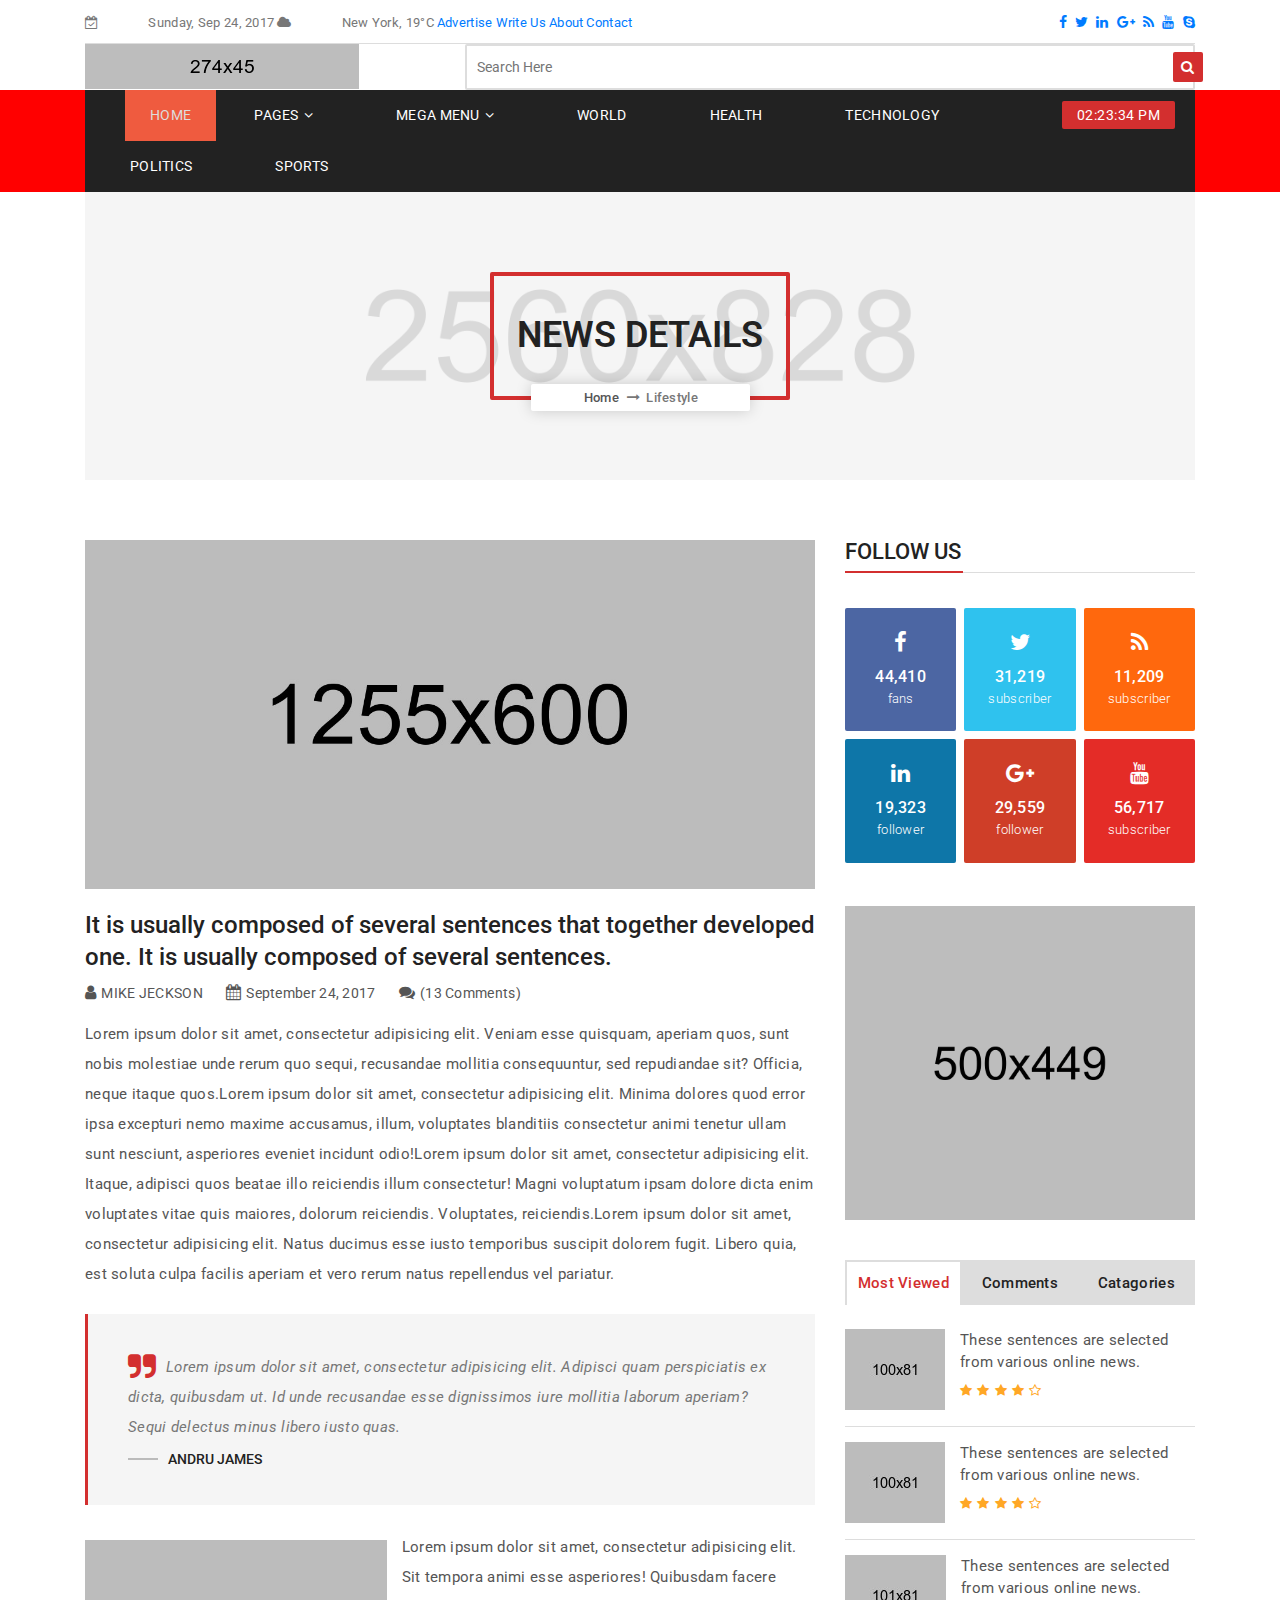
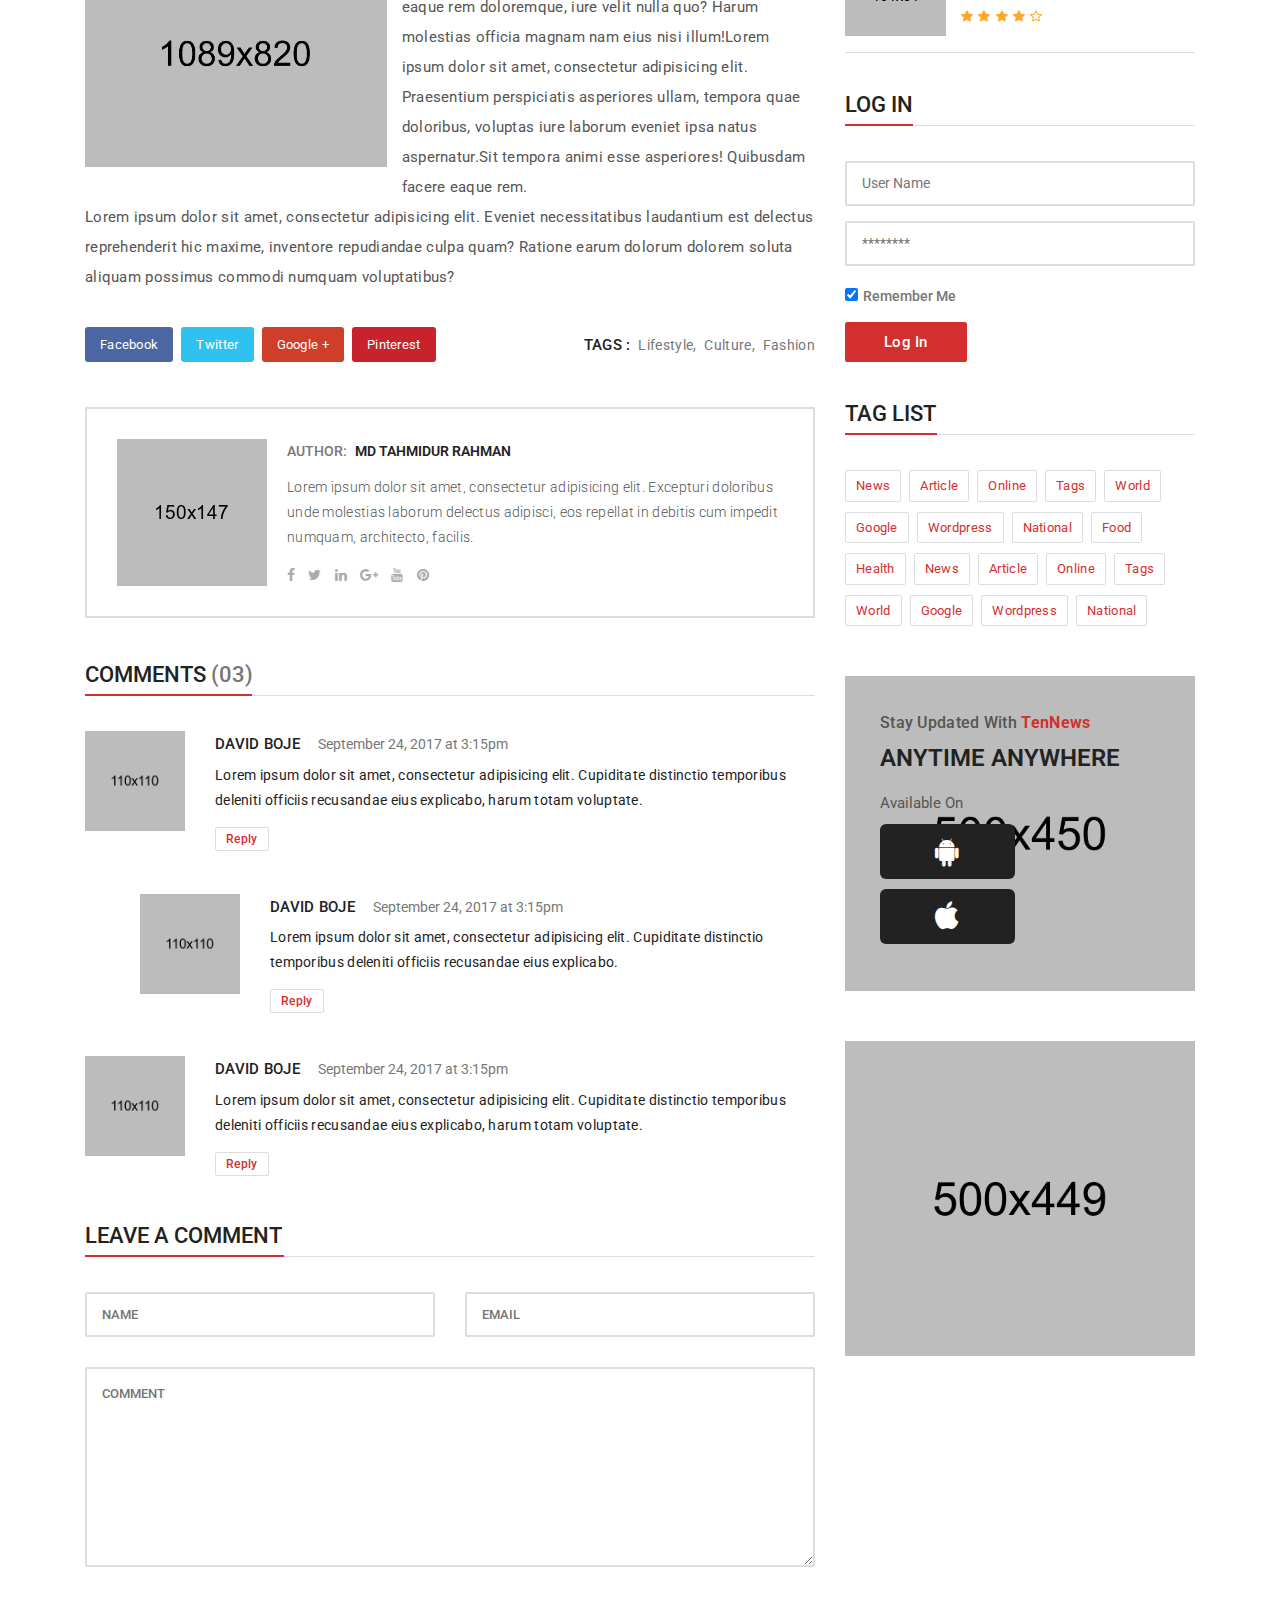
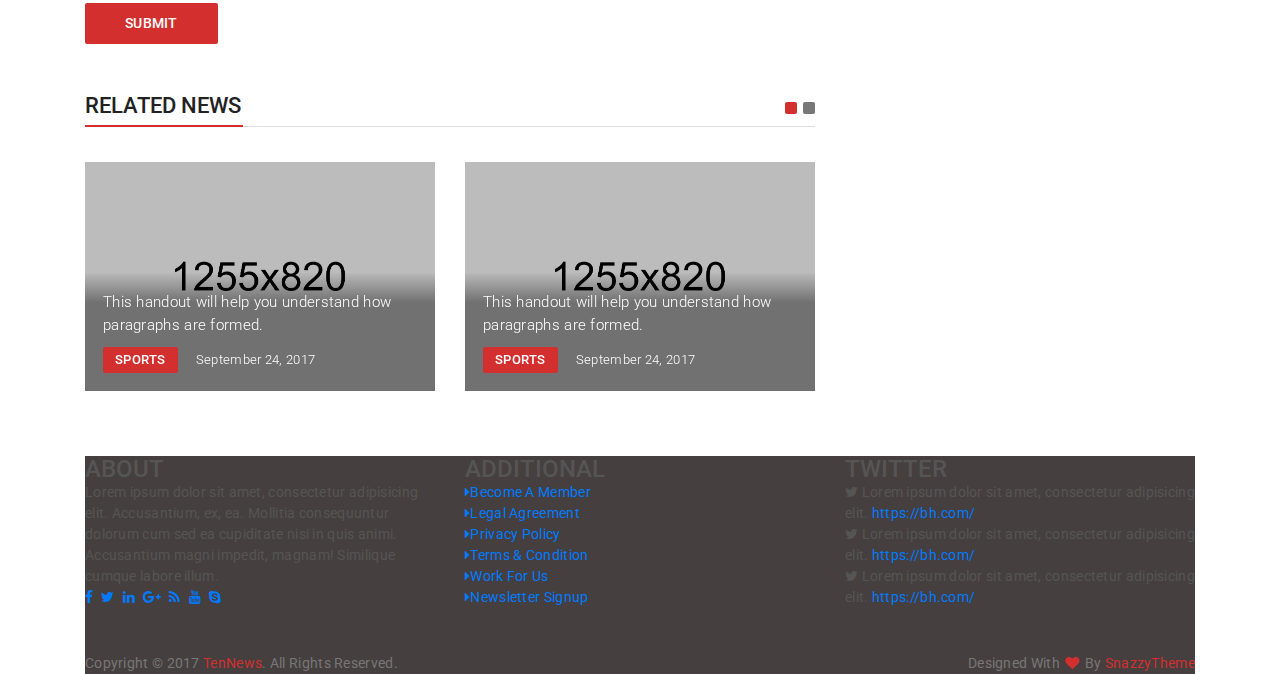
<file: public/news-details-two.html>
<!doctype html>
<html class="no-js" lang="zxx">
    <head>
        <meta charset="utf-8">
        <meta http-equiv="x-ua-compatible" content="ie=edge">
        <title>TenNews - News Agency</title>
        <meta name="description" content="">
        <meta name="viewport" content="width=device-width, initial-scale=1">

        <!-- Favicon -->
        <link rel="shortcut icon" href="images/favicon.ico" type="image/x-icon">
        <link rel="icon" href="images/favicon.ico" type="image/x-icon">

        <!-- Google Fonts -->
        <link href="https://fonts.googleapis.com/css?family=Roboto:300,400,500,700,900" rel="stylesheet">

        <!-- Bootstrap -->
        <link rel="stylesheet" href="css/assets/bootstrap.min.css">

        <!-- Fontawesome Icon -->
        <link rel="stylesheet" href="css/assets/font-awesome.min.css">

        <!-- Animate CSS -->
        <link rel="stylesheet" href="css/assets/animate.css">

        <!-- Mean Menu -->
        <link rel="stylesheet" href="css/assets/meanmenu.min.css">

        <!-- Owl Carousel -->
        <link rel="stylesheet" href="css/assets/owl.carousel.min.css">

        <!-- Magnific Popup -->
        <link rel="stylesheet" href="css/assets/magnific-popup.css">

        <!-- Custom Style -->
        <link rel="stylesheet" href="css/assets/normalize.css">
        <link rel="stylesheet" href="css/style.css">
        <link rel="stylesheet" href="css/assets/responsive.css">

    </head>
    <body>
        <!-- Pre-Loader -->
            <div id="page-preloader"><span class="spinner"></span></div>
        <!-- End Pre-Loader -->

        <!-- Top Bar -->
        <section class="top-bar">
        	<div class="container">
                <div class="bar-content">
            		<div class="row">
                        <div class="col-md-8">
                            <div class="bar-left">
                                <ul class="list-unstyled list-inline">
                                    <li class="list-inline-item"><i class="fa fa-calendar-check-o"></i>Sunday, Sep 24, 2017</li>
                                    <li class="list-inline-item"><i class="fa fa-cloud"></i>New York, 19°C</li>
                                    <li class="list-inline-item"><a href="">Advertise</a></li>
                                    <li class="list-inline-item"><a href="">Write Us</a></li>
                                    <li class="list-inline-item"><a href="">About</a></li>
                                    <li class="list-inline-item"><a href="">Contact</a></li>
                                </ul>
                            </div>
                        </div>
        				<div class="col-md-4">
                            <div class="bar-social text-right">
                                <ul class="list-unstyled list-inline">
                                    <li class="list-inline-item"><a href=""><i class="fa fa-facebook"></i></a></li>
                                    <li class="list-inline-item"><a href=""><i class="fa fa-twitter"></i></a></li>
                                    <li class="list-inline-item"><a href=""><i class="fa fa-linkedin"></i></a></li>
                                    <li class="list-inline-item"><a href=""><i class="fa fa-google-plus"></i></a></li>
                                    <li class="list-inline-item"><a href=""><i class="fa fa-rss"></i></a></li>
                                    <li class="list-inline-item"><a href=""><i class="fa fa-youtube"></i></a></li>
                                    <li class="list-inline-item"><a href=""><i class="fa fa-skype"></i></a></li>
                                </ul>
                            </div>
        				</div>
            		</div>
                </div>
        	</div>
        </section>
		<!-- End Top Bar -->

        <!-- Logo Area -->
        <section class="logo-area">
            <div class="container">
                <div class="row">
                    <div class="col-md-4">
                        <div class="logo">
                            <a href=""><img src="images/logo.png" alt="" class="img-fluid"></a>
                        </div>
                    </div>
                    <div class="col-md-8">
                        <div class="searchbar text-right">
                            <form action="#">
                                <input placeholder="Search Here" type="text" required="">
                                <button type="submit"><i class="fa fa-search"></i></button>
                            </form>
                        </div>
                    </div>
                </div>
            </div>
        </section>
        <!-- End Logo Area -->

        <!-- Menu Area -->
        <section class="menu-area">
            <div class="container">
                <div class="menu-content">
                    <div class="row">
                        <div class="col-lg-10 col-md-12">
                            <ul class="list-unstyled list-inline">
                                <li class="list-inline-item active"><a href="index.html">HOME</a></li>
                                <li class="list-inline-item"><a>PAGES<i class="fa fa-angle-down"></i></a>
                                    <ul class="list-unstyled">
                                        <li><a href="index.html">HOME</a></li>
                                        <li><a href="about.html">ABOUT</a></li>
                                        <li><a>CATAGORY<i class="fa fa-angle-right"></i></a>
                                            <ul class="list-unstyled">
                                                <li><a href="catagory-one.html">CATAGORY ONE</a></li>
                                                <li><a href="catagory-two.html">CATAGORY TWO</a></li>
                                            </ul>
                                        </li>
                                        <li><a>NEWS DETAILS<i class="fa fa-angle-right"></i></a>
                                            <ul class="list-unstyled">
                                                <li><a href="news-details-one.html">NEWS DETAILS ONE</a></li>
                                                <li><a href="news-details-two.html">NEWS DETAILS TWO</a></li>
                                            </ul>
                                        </li>
                                        <li><a href="contact.html">CONTACT</a></li>
                                        <li><a href="faq.html">FAQ</a></li>
                                        <li><a href="coming-soon.html">COMING SOON</a></li>
                                        <li><a href="404.html">404</a></li>
                                    </ul>
                                </li>
                                <li class="list-inline-item static"><a>MEGA MENU<i class="fa fa-angle-down"></i></a>
                                    <ul class="mega-menu list-unstyled">
                                        <li>
                                            <h4>CATAGORIES</h4>
                                            <a href="">WORLD & BUSINESS</a>
                                            <a href="">TECH & POLITICS</a>
                                            <a href="">SPORTS &ENVIRONMENT</a>
                                            <a href="">LIFESTYLE & FASHION</a>
                                            <a href="">ANIMAL & POLITICS</a>
                                            <a href="">HEALTH & NATIONAL</a>
                                            <a href="">CULTURE & MUSIC</a>
                                        </li>
                                        <li>
                                            <h4>ACCESSORIES</h4>
                                            <a href="">LEATHER & SHOES</a>
                                            <a href="">GLASSES & WATCHES</a>
                                            <a href="">MEN ACCESSORIES</a>
                                            <a href="">WOMEN ACCESSORIES</a>
                                            <a href="">EARRING & NECKLACES</a>
                                            <a href="">BEACH CLOTHING</a>
                                            <a href="">GLOVES & SCARVES</a>
                                        </li>
                                        <li>
                                            <h4>TOP LINKS</h4>
                                            <a href="">BECOME A MEMBER</a>
                                            <a href="">LEGAL INFORMATION</a>
                                            <a href="">PEIVACY POLICY</a>
                                            <a href="">TERMS & CONDITION</a>
                                            <a href="">PRESS RELEASE</a>
                                            <a href="">WORK FOR US</a>
                                            <a href="">NEWSLETTER SIGNUP</a>
                                        </li>
                                    </ul>
                                </li>
                                <li class="list-inline-item"><a href="">WORLD</a></li>
                                <li class="list-inline-item"><a href="">HEALTH</a></li>
                                <li class="list-inline-item"><a href="">TECHNOLOGY</a></li>
                                <li class="list-inline-item"><a href="">POLITICS</a></li>
                                <li class="list-inline-item"><a href="">SPORTS</a></li>
                            </ul>
                        </div>
                        <div class="col-lg-2 col-md-12">
                            <div class="clock text-right">
                                <span id="dg-clock"></span>
                            </div>
                        </div>
                    </div>
                </div>
            </div>
        </section>
        <!-- End Menu Area -->

        <!-- Mobile Menu -->
        <section class="mobile-menu-area">
            <div class="container">
                <div class="row">
                    <div class="col-md-12">
                        <div class="mobile-menu">
                            <nav id="dropdown">
                                <a href=""><img src="images/mobile-logo.png" alt="" class="img-fluid"></a>
                                <a href=""><i class="fa fa-home"></i></a>
                                <ul>
                                    <li class="list-inline-item"><a href="">HOME</a></li>
                                    <li class="list-inline-item"><a href="">PAGES</a>
                                        <ul class="list-unstyled">
                                            <li><a href="">HOME</a></li>
                                            <li><a href="">ABOUT</a></li>
                                            <li><a href="">CATAGORY</a></li>
                                            <li><a href="">NEWS SINGLE</a></li>
                                            <li><a href="">CONTACT</a></li>
                                            <li><a href="">FAQ</a></li>
                                            <li><a href="">404</a></li>
                                        </ul>
                                    </li>
                                    <li class="list-inline-item"><a href="">WORLD</a></li>
                                    <li class="list-inline-item"><a href="">HEALTH</a></li>
                                    <li class="list-inline-item"><a href="">TECHNOLOGY</a></li>
                                    <li class="list-inline-item"><a href="">POLITICS</a></li>
                                    <li class="list-inline-item"><a href="">ENTERTAINMENT</a></li>
                                    <li class="list-inline-item"><a href="">LIFESTYLE</a></li>
                                    <li class="list-inline-item"><a href="">SPORTS</a></li>
                                </ul>
                            </nav>
                        </div>
                    </div>
                </div>
            </div>
        </section>
        <!-- End Mobile Menu -->

        <!-- Page Heading -->
        <section class="p-heading text-center">
        	<div class="container">
        		<div class="page-bg">
        			<div class="row">
        				<div class="col-md-12">
        					<div class="p-content">
        						<h4>NEWS DETAILS</h4>
        						<ul class="list-unstyled list-inline">
        							<li class="list-inline-item"><a href="">Home</a></li>
        							<li class="list-inline-item"><i class="fa fa-long-arrow-right"></i>Lifestyle</li>
        						</ul>
        					</div>
        				</div>
        			</div>
        		</div>
        	</div>
        </section>
        <!-- End Page Heading -->

        <!-- News Details -->
        <section class="news-details news-details-two">
            <div class="container">
                <div class="row">
                    <div class="col-lg-8 col-md-12">
                        <div class="news-heading">
                            <img src="images/details-1.jpg" alt="" class="img-fluid">
                            <h4>It is usually composed of several sentences that together developed one. It is usually composed of several sentences.</h4>
                            <ul class="list-unstyled list-inline">
                                <li class="list-inline-item"><i class="fa fa-user"></i><a href="">MIKE JECKSON</a></li>
                                <li class="list-inline-item"><i class="fa fa-calendar"></i>September 24, 2017</li>
                                <li class="list-inline-item"><i class="fa fa-comments"></i>(<a href="">13 Comments</a>)</li>
                            </ul>
                            <p>Lorem ipsum dolor sit amet, consectetur adipisicing elit. Veniam esse quisquam, aperiam quos, sunt nobis molestiae unde rerum quo sequi, recusandae mollitia consequuntur, sed repudiandae sit? Officia, neque itaque quos.Lorem ipsum dolor sit amet, consectetur adipisicing elit. Minima dolores quod error ipsa excepturi nemo maxime accusamus, illum, voluptates blanditiis consectetur animi tenetur ullam sunt nesciunt, asperiores eveniet incidunt odio!Lorem ipsum dolor sit amet, consectetur adipisicing elit. Itaque, adipisci quos beatae illo reiciendis illum consectetur! Magni voluptatum ipsam dolore dicta enim voluptates vitae quis maiores, dolorum reiciendis. Voluptates, reiciendis.Lorem ipsum dolor sit amet, consectetur adipisicing elit. Natus ducimus esse iusto temporibus suscipit dolorem fugit. Libero quia, est soluta culpa facilis aperiam et vero rerum natus repellendus vel pariatur.</p>
                        </div>
                        <div class="news-dsn">
                            <i class="fa fa-quote-right"></i>
                            <p>Lorem ipsum dolor sit amet, consectetur adipisicing elit. Adipisci quam perspiciatis ex dicta, quibusdam ut. Id unde recusandae esse dignissimos iure mollitia laborum aperiam? Sequi delectus minus libero iusto quas.</p>
                            <h6>ANDRU JAMES</h6>
                        </div>
                        <div class="row">
                            <div class="col-lg-5 padding-fix-r">
                                <div class="news-box-img">
                                    <img src="images/details-2.jpg" alt="" class="img-fluid">
                                </div>
                            </div>
                            <div class="col-lg-7">
                                <div class="news-box-txt">
                                    <p>Lorem ipsum dolor sit amet, consectetur adipisicing elit. Sit tempora animi esse asperiores! Quibusdam facere eaque rem doloremque, iure velit nulla quo? Harum molestias officia magnam nam eius nisi illum!Lorem ipsum dolor sit amet, consectetur adipisicing elit. Praesentium perspiciatis asperiores ullam, tempora quae doloribus, voluptas iure laborum eveniet ipsa natus aspernatur.Sit tempora animi esse asperiores! Quibusdam facere eaque rem.</p>
                                </div>
                            </div>
                        </div>
                        <div class="news-btm-txt">
                            <p>Lorem ipsum dolor sit amet, consectetur adipisicing elit. Eveniet necessitatibus laudantium est delectus reprehenderit hic maxime, inventore repudiandae culpa quam? Ratione earum dolorum dolorem soluta aliquam possimus commodi numquam voluptatibus?</p>
                        </div>
                        <div class="row">
                            <div class="col-md-7">
                                <div class="social-share">
                                    <ul class="list-unstyled list-inline">
                                        <li class="list-inline-item"><a href="">Facebook</a></li>
                                        <li class="list-inline-item"><a href="">Twitter</a></li>
                                        <li class="list-inline-item"><a href="">Google +</a></li>
                                        <li class="list-inline-item"><a href="">Pinterest</a></li>
                                    </ul>
                                </div>
                            </div>
                            <div class="col-md-5">
                                <div class="news-tag text-right">
                                    <ul class="list-unstyled list-inline">
                                        <li class="list-inline-item">TAGS :</li>
                                        <li class="list-inline-item"><a href="">Lifestyle,</a></li>
                                        <li class="list-inline-item"><a href="">Culture,</a></li>
                                        <li class="list-inline-item"><a href="">Fashion</a></li>
                                    </ul>
                                </div>
                            </div>
                        </div>
                        <div class="news-author">
                            <img src="images/author.jpg" alt="" class="img-fluid">
                            <h6>AUTHOR: <span>MD TAHMIDUR RAHMAN</span></h6>
                            <p>Lorem ipsum dolor sit amet, consectetur adipisicing elit. Excepturi doloribus unde molestias laborum delectus adipisci, eos repellat in debitis cum impedit numquam, architecto, facilis.</p>
                            <ul class="list-unstyled list-inline">
                                <li class="list-inline-item"><a href=""><i class="fa fa-facebook"></i></a></li>
                                <li class="list-inline-item"><a href=""><i class="fa fa-twitter"></i></a></li>
                                <li class="list-inline-item"><a href=""><i class="fa fa-linkedin"></i></a></li>
                                <li class="list-inline-item"><a href=""><i class="fa fa-google-plus"></i></a></li>
                                <li class="list-inline-item"><a href=""><i class="fa fa-youtube"></i></a></li>
                                <li class="list-inline-item"><a href=""><i class="fa fa-pinterest"></i></a></li>
                            </ul>
                        </div>
                        <div class="news-comment">
                            <h4>COMMENTS <span>(03)</span></h4>
                            <div class="comment-box d-flex">
                                <div class="comment-img">
                                    <img src="images/comment-1.jpg" alt="" class="img-fluid">
                                </div>
                                <div class="img-content">
                                    <h6><a href="">DAVID BOJE</a> September 24, 2017 at 3:15pm</h6>
                                    <p>Lorem ipsum dolor sit amet, consectetur adipisicing elit. Cupiditate distinctio temporibus deleniti officiis recusandae eius explicabo, harum totam voluptate.</p>
                                    <span><a href="">Reply</a></span>
                                </div>
                            </div>
                            <div class="comment-box comment-box2 d-flex">
                                <div class="comment-img">
                                    <img src="images/comment-1.jpg" alt="" class="img-fluid">
                                </div>
                                <div class="img-content">
                                    <h6><a href="">DAVID BOJE</a> September 24, 2017 at 3:15pm</h6>
                                    <p>Lorem ipsum dolor sit amet, consectetur adipisicing elit. Cupiditate distinctio temporibus deleniti officiis recusandae eius explicabo.</p>
                                    <span><a href="">Reply</a></span>
                                </div>
                            </div>
                            <div class="comment-box d-flex">
                                <div class="comment-img">
                                    <img src="images/comment-1.jpg" alt="" class="img-fluid">
                                </div>
                                <div class="img-content">
                                    <h6><a href="">DAVID BOJE</a> September 24, 2017 at 3:15pm</h6>
                                    <p>Lorem ipsum dolor sit amet, consectetur adipisicing elit. Cupiditate distinctio temporibus deleniti officiis recusandae eius explicabo, harum totam voluptate.</p>
                                    <span><a href="">Reply</a></span>
                                </div>
                            </div>
                        </div>
                        <div class="comment-reply">
                            <h4>LEAVE A COMMENT</h4>
                            <form id="ajax-contact" method="post" action="send.php">
                                <div class="row">
                                    <div class="col-lg-6 ">
                                        <p><input type="text" id="name" name="name" placeholder="NAME"></p>
                                     </div>
                                    <div class="col-lg-6">
                                        <p><input type="text" id="email" name="email" placeholder="EMAIL"></p>
                                    </div>
                                    <div class="col-lg-12">
                                        <p><textarea name="message" id="message" placeholder="COMMENT"></textarea></p>
                                    </div>
                                    <div class="col-lg-12">
                                        <button type="submit">SUBMIT</button>
                                    </div>
                                </div>
                                <div id="form-messages"></div>
                            </form>
                        </div>
                        <div class="relate-news">
                            <h4>RELATED NEWS</h4>
                            <div class="owl-carousel relate-slider">
                                <div class="slider-content">
                                    <img src="images/trending-2.jpg" alt="" class="img-fluid">
                                    <div class="slider-layer">
                                        <p><a href="">This handout will help you understand how paragraphs are formed.</a></p>
                                        <ul class="list-unstyled list-inline">
                                            <li class="list-inline-item">SPORTS</li>
                                            <li class="list-inline-item">September 24, 2017</li>
                                        </ul>
                                    </div>
                                </div>
                                <div class="slider-content">
                                    <img src="images/popular-6.jpg" alt="" class="img-fluid">
                                    <div class="slider-layer">
                                        <p><a href="">This handout will help you understand how paragraphs are formed.</a></p>
                                        <ul class="list-unstyled list-inline">
                                            <li class="list-inline-item">SPORTS</li>
                                            <li class="list-inline-item">September 24, 2017</li>
                                        </ul>
                                    </div>
                                </div>
                                <div class="slider-content">
                                    <img src="images/popular-2.jpg" alt="" class="img-fluid">
                                    <div class="slider-layer">
                                        <p><a href="">This handout will help you understand how paragraphs are formed.</a></p>
                                        <ul class="list-unstyled list-inline">
                                            <li class="list-inline-item">SPORTS</li>
                                            <li class="list-inline-item">September 24, 2017</li>
                                        </ul>
                                    </div>
                                </div>
                            </div>
                        </div>
                    </div>
                    <div class="col-lg-4 col-md-12">
                        <div class="follow-widget">
                            <h4>FOLLOW US</h4>
                            <ul class="list-unstyled clearfix">
                                <li>
                                    <a href="">
                                        <i class="fa fa-facebook"></i>
                                        <p><span>44,410</span>fans</p>
                                    </a>
                                </li>
                                <li>
                                    <a href="">
                                        <i class="fa fa-twitter"></i>
                                        <p><span>31,219</span>subscriber</p>
                                    </a>
                                </li>
                                <li>
                                    <a href="">
                                        <i class="fa fa-rss"></i>
                                        <p><span>11,209</span>subscriber</p>
                                    </a>
                                </li>
                                <li>
                                    <a href="">
                                        <i class="fa fa-linkedin"></i>
                                        <p><span>19,323</span>follower</p>
                                    </a>
                                </li>
                                <li>
                                    <a href="">
                                        <i class="fa fa-google-plus"></i>
                                        <p><span>29,559</span>follower</p>
                                    </a>
                                </li>
                                <li>
                                    <a href="">
                                        <i class="fa fa-youtube"></i>
                                        <p><span>56,717</span>subscriber</p>
                                    </a>
                                </li>
                            </ul>
                        </div>
                        <div class="add-widget">
                            <a href=""><img src="images/add-1.png" alt="" class="img-fluid"></a>
                        </div>
                        <div class="tab-widget">
                            <!-- Nav tabs -->
                            <ul class="nav nav-tabs" id="myTab" role="tablist">
                                <li class="nav-item">
                                    <a class="nav-link active" data-toggle="tab" href="#m-view" role="tab">Most Viewed</a>
                                </li>
                                <li class="nav-item">
                                    <a class="nav-link" data-toggle="tab" href="#comment" role="tab">Comments</a>
                                </li>
                                <li class="nav-item">
                                    <a class="nav-link" data-toggle="tab" href="#catagory" role="tab">Catagories</a>
                                </li>
                            </ul>
                            <!-- Tab panes -->
                            <div class="tab-content">
                                <div class="tab-pane fade show active" id="m-view" role="tabpanel">
                                    <div class="m-view-content">
                                        <div class="m-view-img">
                                            <a href=""><img src="images/latest-5.jpg" alt="" class="img-fluid"></a>
                                        </div>
                                        <div class="img-content">
                                            <p><a href="">These sentences are selected from various online news.</a></p>
                                            <ul class="list-unstyled list-inline">
                                                <li class="list-inline-item"><i class="fa fa-star"></i></li>
                                                <li class="list-inline-item"><i class="fa fa-star"></i></li>
                                                <li class="list-inline-item"><i class="fa fa-star"></i></li>
                                                <li class="list-inline-item"><i class="fa fa-star"></i></li>
                                                <li class="list-inline-item"><i class="fa fa-star-o"></i></li>
                                            </ul>
                                        </div>
                                    </div>
                                    <div class="m-view-content">
                                        <div class="m-view-img">
                                            <a href=""><img src="images/latest-6.jpg" alt="" class="img-fluid"></a>
                                        </div>
                                        <div class="img-content">
                                            <p><a href="">These sentences are selected from various online news.</a></p>
                                            <ul class="list-unstyled list-inline">
                                                <li class="list-inline-item"><i class="fa fa-star"></i></li>
                                                <li class="list-inline-item"><i class="fa fa-star"></i></li>
                                                <li class="list-inline-item"><i class="fa fa-star"></i></li>
                                                <li class="list-inline-item"><i class="fa fa-star"></i></li>
                                                <li class="list-inline-item"><i class="fa fa-star-o"></i></li>
                                            </ul>
                                        </div>
                                    </div>
                                    <div class="m-view-content">
                                        <div class="m-view-img">
                                            <a href=""><img src="images/latest-4.jpg" alt="" class="img-fluid"></a>
                                        </div>
                                        <div class="img-content">
                                            <p><a href="">These sentences are selected from various online news.</a></p>
                                            <ul class="list-unstyled list-inline">
                                                <li class="list-inline-item"><i class="fa fa-star"></i></li>
                                                <li class="list-inline-item"><i class="fa fa-star"></i></li>
                                                <li class="list-inline-item"><i class="fa fa-star"></i></li>
                                                <li class="list-inline-item"><i class="fa fa-star"></i></li>
                                                <li class="list-inline-item"><i class="fa fa-star-o"></i></li>
                                            </ul>
                                        </div>
                                    </div>
                                </div>
                                <div class="tab-pane fade" id="comment" role="tabpanel">
                                    <div class="comment-content">
                                        <div class="comment-img">
                                            <a href=""><i class="fa fa-user"></i></a>
                                        </div>
                                        <div class="img-content">
                                            <p><a href=""><span>Jamy : </span>These sentences are selected from various online news....</a></p>
                                        </div>
                                    </div>
                                    <div class="comment-content">
                                        <div class="comment-img">
                                            <a href=""><i class="fa fa-user"></i></a>
                                        </div>
                                        <div class="img-content">
                                            <p><a href=""><span>Jamy : </span>These sentences are selected from various online news....</a></p>
                                        </div>
                                    </div>
                                    <div class="comment-content">
                                        <div class="comment-img">
                                            <a href=""><i class="fa fa-user"></i></a>
                                        </div>
                                        <div class="img-content">
                                            <p><a href=""><span>Jamy : </span>These sentences are selected from various online news....</a></p>
                                        </div>
                                    </div>
                                    <div class="comment-content">
                                        <div class="comment-img">
                                            <a href=""><i class="fa fa-user"></i></a>
                                        </div>
                                        <div class="img-content">
                                            <p><a href=""><span>Jamy : </span>These sentences are selected from various online news....</a></p>
                                        </div>
                                    </div>
                                </div>
                                <div class="tab-pane fade" id="catagory" role="tabpanel">
                                    <div class="catagory-content">
                                        <div class="row">
                                            <div class="col-md-6">
                                                <ul class="list-unstyled">
                                                    <li><a href="">Business <span>19</span></a></li>
                                                    <li><a href="">World <span>21</span></a></li>
                                                    <li><a href="">Tech <span>23</span></a></li>
                                                    <li><a href="">Politics <span>27</span></a></li>
                                                    <li><a href="">Sports <span>11</span></a></li>
                                                    <li><a href="">Entertainment <span>19</span></a></li>
                                                    <li><a href="">Lifestyle <span>21</span></a></li>
                                                    <li><a href="">Fashion <span>21</span></a></li>
                                                </ul>
                                            </div>
                                            <div class="col-md-6">
                                                <ul class="list-unstyled">
                                                    <li><a href="">Animal <span>23</span></a></li>
                                                    <li><a href="">Politics <span>27</span></a></li>
                                                    <li><a href="">Health <span>11</span></a></li>
                                                    <li><a href="">National <span>19</span></a></li>
                                                    <li><a href="">Culture <span>21</span></a></li>
                                                    <li><a href="">Music <span>23</span></a></li>
                                                    <li><a href="">Food <span>27</span></a></li>
                                                    <li><a href="">Travel <span>11</span></a></li>
                                                </ul>
                                            </div>
                                        </div>
                                    </div>
                                </div>
                            </div>
                        </div>
                        <div class="login-widget">
                            <h4>LOG IN</h4>
                            <form method="post">
                                <input type="text" name="name" placeholder="User Name" required>
                                <input type="password" name="password" placeholder="********" required>
                                <label><input type="checkbox" checked="">Remember Me</label>
                                <button type="submit"  value="submit">Log In</button>
                            </form>
                        </div>
                        <div class="tag-widget">
                            <h4>TAG LIST</h4>
                            <ul class="list-unstyled list-inline">
                                <li class="list-inline-item"><a href="">News</a></li>
                                <li class="list-inline-item"><a href="">Article</a></li>
                                <li class="list-inline-item"><a href="">Online</a></li>
                                <li class="list-inline-item"><a href="">Tags</a></li>
                                <li class="list-inline-item"><a href="">World</a></li>
                                <li class="list-inline-item"><a href="">Google</a></li>
                                <li class="list-inline-item"><a href="">Wordpress</a></li>
                                <li class="list-inline-item"><a href="">National</a></li>
                                <li class="list-inline-item"><a href="">Food</a></li>
                                <li class="list-inline-item"><a href="">Health</a></li>
                                <li class="list-inline-item"><a href="">News</a></li>
                                <li class="list-inline-item"><a href="">Article</a></li>
                                <li class="list-inline-item"><a href="">Online</a></li>
                                <li class="list-inline-item"><a href="">Tags</a></li>
                                <li class="list-inline-item"><a href="">World</a></li>
                                <li class="list-inline-item"><a href="">Google</a></li>
                                <li class="list-inline-item"><a href="">Wordpress</a></li>
                                <li class="list-inline-item"><a href="">National</a></li>
                            </ul>
                        </div>
                        <div class="newsletter-widget">
                            <img src="images/apps.jpg" alt="" class="img-fluid">
                            <div class="widget-layer">
                                <p>Stay Updated With <strong>TenNews</strong></p>
                                <h4>ANYTIME ANYWHERE</h4>
                                <span>Available On</span>
                                <ul class="list-unstyled">
                                    <li><a href=""><i class="fa fa-android"></i></a></li>
                                    <li><a href=""><i class="fa fa-apple"></i></a></li>
                                </ul>
                            </div>
                        </div>
                        <div class="add-widget">
                            <a href=""><img src="images/add-1.png" alt="" class="img-fluid"></a>
                        </div>
                    </div>
                </div>
            </div>
        </section>
        <!-- End News Details -->

        <!-- Footer --> 
        <footer>
            <div class="container">
                <div class="footer-c">
                    <div class="row">
                        <div class="col-lg-4 col-md-6">
                            <div class="footer-about">
                                <h4>ABOUT</h4>
                                <p>Lorem ipsum dolor sit amet, consectetur adipisicing elit. Accusantium, ex, ea. Mollitia consequuntur dolorum cum sed ea cupiditate nisi in quis animi. Accusantium magni impedit, magnam! Similique cumque labore illum.</p>
                                <ul class="list-unstyled list-inline">
                                    <li class="list-inline-item"><a href=""><i class="fa fa-facebook"></i></a></li>
                                    <li class="list-inline-item"><a href=""><i class="fa fa-twitter"></i></a></li>
                                    <li class="list-inline-item"><a href=""><i class="fa fa-linkedin"></i></a></li>
                                    <li class="list-inline-item"><a href=""><i class="fa fa-google-plus"></i></a></li>
                                    <li class="list-inline-item"><a href=""><i class="fa fa-rss"></i></a></li>
                                    <li class="list-inline-item"><a href=""><i class="fa fa-youtube"></i></a></li>
                                    <li class="list-inline-item"><a href=""><i class="fa fa-skype"></i></a></li>
                                </ul>
                            </div>
                        </div>
                        <div class="col-lg-4 col-md-6">
                            <div class="footer-link">
                                <h4>ADDITIONAL</h4>
                                <ul class="list-unstyled">
                                    <li><a href=""><i class="fa fa-caret-right"></i>Become A Member</a></li>
                                    <li><a href=""><i class="fa fa-caret-right"></i>Legal Agreement</a></li>
                                    <li><a href=""><i class="fa fa-caret-right"></i>Privacy Policy</a></li>
                                    <li><a href=""><i class="fa fa-caret-right"></i>Terms & Condition</a></li>
                                    <li><a href=""><i class="fa fa-caret-right"></i>Work For Us</a></li>
                                    <li><a href=""><i class="fa fa-caret-right"></i>Newsletter Signup</a></li>
                                </ul>
                            </div>
                        </div>
                        <div class="col-lg-4 col-md-12">
                            <div class="footer-twitter">
                                <h4>TWITTER</h4>
                                <ul class="list-unstyled">
                                    <li><i class="fa fa-twitter"></i> Lorem ipsum dolor sit amet, consectetur adipisicing elit. <a href="">https://bh.com/</a></li>
                                    <li><i class="fa fa-twitter"></i> Lorem ipsum dolor sit amet, consectetur adipisicing elit. <a href="">https://bh.com/</a></li>
                                    <li><i class="fa fa-twitter"></i> Lorem ipsum dolor sit amet, consectetur adipisicing elit. <a href="">https://bh.com/</a></li>
                                </ul>
                            </div>
                        </div>
                        <div class="col-md-6">
                            <div class="copyright-text">
                                <p>Copyright &copy; 2017 <a href="">TenNews</a>. All Rights Reserved.</p>
                            </div>
                        </div>
                        <div class="col-md-6">
                            <div class="designer-text text-right">
                                <p>Designed With <i class="fa fa-heart"></i> By <a href="">SnazzyTheme</a></p>
                            </div>
                            <div class="back-to-top">
                                <i class="fa fa-angle-double-up"></i>
                            </div>
                        </div>
                    </div>
                </div>
            </div>
        </footer>
        <!-- End Footer -->         		
        
        <!-- =========================================
        JavaScript Files
        ========================================== -->

        <!-- jQuery JS -->
        <script src="js/assets/vendor/jquery-1.12.4.min.js"></script>
        
        <!-- Poppers Js -->
        <script src="js/assets/popper.js"></script>

        <!-- Bootstrap -->
        <script src="js/assets/bootstrap.min.js"></script>
		
		<!-- Sticky Js -->
        <script src="js/assets/jquery.sticky.js"></script>

        <!-- WOW JS -->
        <script src="js/assets/wow.min.js"></script>

        <!-- Smooth Scroll -->
        <script src="js/assets/smooth-scroll.js"></script>

        <!-- Mean Menu -->
        <script src="js/assets/jquery.meanmenu.min.js"></script>

        <!-- News Ticker -->
        <script src="js/assets/jquery.newsticker.min.js"></script>

        <!-- Owl Carousel -->
        <script src="js/assets/owl.carousel.min.js"></script>

        <!-- Magnific Popup -->
        <script src="js/assets/jquery.magnific-popup.min.js"></script>

        <!-- Syotimer -->
        <script src="js/assets/jquery.syotimer.min.js"></script>

        <!-- Custom JS -->
        <script src="js/plugins.js"></script>
        <script src="js/custom.js"></script>

    </body>
</html>
</file>
<file: public/css/style.css>
/*===========================================

Template Name: TenNews - News Agency
Author: Md Tahmidur Rahman
Author URL: http://snazzytheme.com/
Version: 1.0
    
---------------------------------------------

CSS INDEX
=========
01. Base Style
02. Top Bar
03. Logo Area
04. Menu Area
05. Mobile Menu
06. Web Ticker
07. Slider Area
08. All News
09. Video Player
10. Other News
11. Footer
12. Page Heading
13. About Area
14. Catagory
15. News Details
16. Faq Area
17. Coming Soon
18. 404
19. Contact
20. Helper Class

==============================================*/
/* ====================
01. Base style
==================== */
html {
  color: #222;
  font-size: 1em;
  line-height: 1.4;
}

::-moz-selection {
  background: #b3d4fc;
  text-shadow: none;
}

::selection {
  background: #b3d4fc;
  text-shadow: none;
}

hr {
  display: block;
  height: 1px;
  border: 0;
  border-top: 1px solid #ccc;
  margin: 1em 0;
  padding: 0;
}

audio,
canvas,
iframe,
img,
svg,
video {
  vertical-align: middle;
}

fieldset {
  border: 0;
  margin: 0;
  padding: 0;
}

textarea {
  resize: vertical;
}

body {
  font-size: 14px;
  color: #555;
  font-family: "Roboto", sans-serif;
    padding: 0px;
    margin: 0px;
}

h1,
h2,
h3,
h4,
h5,
h6,
h2 a,
h4 a,
h6 a {
  font-family: "Roboto", sans-serif;
  margin: 0;
}

p,
li,
a,
button {
  font-family: "Roboto", sans-serif;
  margin: 0;
  letter-spacing: 0.3px;
}

ul {
  padding: 0;
  margin: 0;
}

a:hover,
a:active,
a:focus,
button:hover,
button:focus {
  text-decoration: none;
  outline: none;
}

a,
button {
  -webkit-transition: 0.2s ease;
  -moz-transition: 0.2s ease;
  -ms-transition: 0.2s ease;
  -o-transition: 0.2s ease;
  transition: 0.2s ease;
}

.padding-fix {
  padding-left: 0;
  padding-right: 0;
}

.padding-fix-r {
  padding-right: 0;
}

.padding-fix-l {
  padding-left: 0;
}

.margin-fix {
  margin-left: 0;
  margin-right: 0;
}

#page-preloader {
  position: fixed;
  z-index: 99999;
  top: 0;
  right: 0;
  bottom: 0;
  left: 0;
  width: 100%;
  height: 100%;
  background: #fff;
}

#page-preloader .spinner {
  position: absolute;
  z-index: 1001;
  top: 50%;
  left: 50%;
  display: block;
  width: 100px;
  height: 100px;
  margin-top: -50px;
  margin-left: -50px;
  -webkit-animation: spin 2.5s infinite linear;
  animation: spin 2.5s infinite linear;
  border: 3px solid transparent;
  border-top-color: #222;
  border-radius: 50% !important;
}

#page-preloader .spinner:before,
#page-preloader .spinner:after {
  position: absolute;
  content: '';
  border-radius: 50%;
}

#page-preloader .spinner:before {
  top: 5px;
  right: 5px;
  bottom: 5px;
  left: 5px;
  -webkit-animation: spin 2s infinite linear;
  animation: spin 2s infinite linear;
  border: 3px solid transparent;
  border-top-color: #d32f2f;
}

#page-preloader .spinner:after {
  top: 15px;
  right: 15px;
  bottom: 15px;
  left: 15px;
  -webkit-animation: spin 1s infinite linear;
  animation: spin 1s infinite linear;
  border: 3px solid transparent;
  border-top-color: #777;
}

@-webkit-keyframes spin {
  0% {
    -webkit-transform: rotate(0);
    transform: rotate(0);
  }
  100% {
    -webkit-transform: rotate(360deg);
    transform: rotate(360deg);
  }
}

@keyframes spin {
  0% {
    -webkit-transform: rotate(0);
    transform: rotate(0);
  }
  100% {
    -webkit-transform: rotate(360deg);
    transform: rotate(360deg);
  }
}

/* ====================
02. Top Bar
==================== */
.top-bar .bar-content {
  border-bottom: 1px solid #ddd;
  padding: 12px 0 10px;
}

.bar-left ul{
   
    
}
.top-bar .bar-content .bar-left ul li {
  font-size: 13px;
  color: #777;
    
  margin-right: 0px;
}

.top-bar .bar-content .bar-left ul li:nth-child(2) {
  position: relative;
  margin-right: 0px;
    
    
}

/*
.top-bar .bar-content .bar-left ul li:nth-child(2):before {
  position: absolute;
  
  background: #777;
  
  height: 100px;
  top: 3px;
  right: 15px;
}
*/

.top-bar .bar-content .bar-left ul li i {
  margin-right: 50px;
}

/*
.top-bar .bar-content .bar-left ul li a {
  font-size: 13px;
  color: #777;

}
*/

.top-bar .bar-content .bar-left ul li a:hover {
  color: #fff;
}

/*
.top-bar .bar-content .bar-social ul li a {
  font-size: 13px;
  background: #ddd;
  display: block;
  width: 23px;
  height: 23px;
  color: #555;
  text-align: center;
  padding: 2px;
  -webkit-border-radius: 2px;
  -moz-border-radius: 2px;
  -ms-border-radius: 2px;
  border-radius: 2px;
}
*/

/*
.top-bar .bar-content .bar-social ul li a:hover {
  background: #d32f2f;
  color: #fff;
}
*/

/* ====================
03. Logo Area
==================== */
/*
.logo-area {
  padding: 38px 0;
    background: red;
}
*/

/*
.logo-area .searchbar form {
  position: relative;
  width: 275px;
  float: right;
}
*/

.logo-area .searchbar form input {
  width: 100%;
  height: 46px;
  border: 2px solid #ddd;
  -webkit-border-radius: 2px;
  -moz-border-radius: 2px;
  -ms-border-radius: 2px;
  border-radius: 2px;
  padding: 10px;
}

.logo-area .searchbar form input:focus {
  outline: none;
  border-color: #d32f2f;
}

.logo-area .searchbar form button {
  position: absolute;
  top: 8px;
  right: 7px;
  font-size: 14px;
  background: #d32f2f;
  color: #fff;
  border: none;
  -webkit-border-radius: 2px;
  -moz-border-radius: 2px;
  -ms-border-radius: 2px;
  border-radius: 2px;
  width: 30px;
  height: 30px;
}

/* ====================
04. Menu Area
==================== */
.menu-area{
    width: 100%;
    background: red;
}
.menu-area .menu-content {
    background: #222;
    padding: 0 20px 0 10px;
    margin-left: auto;
    margin-right: auto;
 
}

.menu-area .menu-content ul li {
  text-align: center;
  margin: 0 20px 0 10px;
  padding: 0px;
  
}

.menu-area .menu-content ul li a {
  font-size: 14px;
  color: #fff;
  display: inline-block;
  padding: 15px 5px;
  margin: 0 20px;
}

.menu-area .menu-content ul li a:hover {
  color: #ddd;
  background-color: #EF5B3F;
  cursor: pointer;
}

.menu-area .menu-content ul li a i {
  margin-left: 5px;
}

.menu-area .menu-content ul li ul {
  position: absolute;
  left: 0;
  top: 100%;
  background: #eee;
  min-width: 170px;
  border-top: 3px solid #d32f2f;
  padding: 0;
  -webkit-transition: 0.5s ease;
  -moz-transition: 0.5s ease;
  -ms-transition: 0.5s ease;
  -o-transition: 0.5s ease;
  transition: 0.5s ease;
  opacity: 0;
  -webkit-transform: scaleY(0);
  -ms-transform: scaleY(0);
  transform: scaleY(0);
  visibility: hidden;
  z-index: 999;
  -webkit-transform-origin: center top 0;
  -ms-transform-origin: center top 0;
  transform-origin: center top 0;
  -webkit-box-shadow: 0 6px 12px rgba(0, 0, 0, 0.176);
  box-shadow: 0 6px 12px rgba(0, 0, 0, 0.176);
}

.menu-area .menu-content ul li ul li {
  position: relative;
}

.menu-area .menu-content ul li ul li a {
  font-size: 13px;
  color: #222;
  display: block;
  margin: 0;
  padding: 10px 15px;
}

.menu-area .menu-content ul li ul li a:hover {
  background: #ddd;
  color: #d32f2f;
  font-weight: 500;
}

.menu-area .menu-content ul li ul li a i {
  float: right;
  font-size: 15px;
  color: #777;
  margin-top: 2px;
}

.menu-area .menu-content ul li ul li ul {
  position: absolute;
  left: 100%;
  top: 0;
  background: #eee;
  min-width: 170px;
  border-top: none;
  border-left: 3px solid #d32f2f;
  padding: 0;
  -webkit-transition: 0.5s ease;
  -moz-transition: 0.5s ease;
  -ms-transition: 0.5s ease;
  -o-transition: 0.5s ease;
  transition: 0.5s ease;
  opacity: 0 !important;
  -webkit-transform: scaleY(0) !important;
  -ms-transform: scaleY(0) !important;
  transform: scaleY(0) !important;
  visibility: hidden !important;
  z-index: 0;
  -webkit-transform-origin: center top 0;
  -ms-transform-origin: center top 0;
  transform-origin: center top 0;
  -webkit-box-shadow: 0 6px 12px rgba(0, 0, 0, 0.176);
  box-shadow: 0 6px 12px rgba(0, 0, 0, 0.176);
}

.menu-area .menu-content ul li ul li:hover ul {
  opacity: 1 !important;
  -webkit-transform: scaleY(1) !important;
  -ms-transform: scaleY(1) !important;
  transform: scaleY(1) !important;
  visibility: visible !important;
}

.menu-area .menu-content ul li:hover ul {
  opacity: 1;
  -webkit-transform: scaleY(1);
  -ms-transform: scaleY(1);
  transform: scaleY(1);
  visibility: visible;
}

.menu-area .menu-content ul .active a {
  color: #ddd;
  background-color: #EF5B3F;
    width: 100%;
}

.menu-area .menu-content ul li.static {
  position: static;
}

.menu-area .menu-content ul li.static ul.mega-menu {
  position: absolute;
  left: 15%;
  top: 100%;
  width: 95%;
  margin-left: -25px;
  padding: 20px 0 15px;
}

.menu-area .menu-content ul li.static ul.mega-menu li {
  float: left;
  width: 33.333%;
  padding: 0 25px;
  border-right: 1px solid #ddd;
}

.menu-area .menu-content ul li.static ul.mega-menu li:last-child {
  border-right: none;
}

.menu-area .menu-content ul li.static ul.mega-menu li h4 {
  font-size: 16px;
  color: #222;
  padding-bottom: 8px;
  margin-bottom: 15px;
  margin-left: 14px;
  position: relative;
}

.menu-area .menu-content ul li.static ul.mega-menu li h4:before {
  position: absolute;
  content: '';
  background: #d32f2f;
  width: 70px;
  height: 1px;
  bottom: 0;
  left: 0;
}

.menu-area .menu-content .clock {
  padding-top: 15px;
}

.menu-area .menu-content .clock span {
  font-size: 14px;
  color: #fff;
  background: #d32f2f;
  text-transform: uppercase;
  padding: 6px 15px;
  -webkit-border-radius: 2px;
  -moz-border-radius: 2px;
  -ms-border-radius: 2px;
  border-radius: 2px;
  letter-spacing: 0.5px;
}

.is-sticky .menu-content {
  z-index: 999 !important;
  -webkit-box-shadow: 0 0 10px rgba(225, 225, 225, 0.3);
  box-shadow: 0 0 10px rgba(225, 225, 225, 0.3);
}

/* ====================
05. Mobile Menu
==================== */
.mobile-menu-area {
  display: none;
}

@media (max-width: 767px) {
  .top-bar, .logo-area, .menu-area, .top-news {
    display: none;
  }
  .slider-area {
    padding-top: 100px;
  }
}

.mean-container .mean-bar {
  background: #222;
  float: none;
  z-index: 999;
  text-align: center;
  padding: 15px 0;
  position: absolute;
  top: 0;
  left: 0;
  width: 100%;
}

.mean-container .mean-bar:after {
  
  clear: both;
  display: block;
}

.mean-container .mean-bar .meanmenu-reveal {
  color: #ddd;
  position: absolute;
  left: 15px !important;
  right: inherit;
  top: 13px;
}

.mean-container .mean-bar .meanmenu-reveal span {
  display: block;
  background: #ddd;
  height: 3px;
  margin-top: 3px;
}

.mean-container .mean-bar .mean-nav {
  float: left;
  width: 100%;
  background: transparent;
  margin-top: 0;
}

.mean-container .mean-bar .mean-nav a img {
  margin-top: 8px;
  margin-right: -45px;
}

.mean-container .mean-bar .mean-nav a i {
  font-size: 20px;
  color: #555;
  float: right;
  margin-top: 7px;
  margin-right: 25px;
  background: #ddd;
  padding: 4px 6px;
  -webkit-border-radius: 2px;
  -moz-border-radius: 2px;
  -ms-border-radius: 2px;
  border-radius: 2px;
  -webkit-transition: 0.2s ease;
  -moz-transition: 0.2s ease;
  -ms-transition: 0.2s ease;
  -o-transition: 0.2s ease;
  transition: 0.2s ease;
}

.mean-container .mean-bar .mean-nav a i:hover {
  color: #fff;
  background: #d32f2f;
}

.mean-container .mean-bar .mean-nav ul {
  margin-top: 20px;
}

.mean-container .mean-bar .mean-nav ul li a {
  font-size: 13px;
  color: #ddd;
  padding-top: 8px;
  padding-bottom: 8px;
  letter-spacing: 0.7px;
  width: 90%;
  border-top: none;
  border-bottom: 1px dotted #555;
}

.mean-container .mean-bar .mean-nav ul li .mean-expand {
  font-size: 22px !important;
  margin-top: 0;
  width: 0;
  height: 0;
  padding: 0 !important;
  text-align: right;
  position: absolute;
  right: 40px;
  top: 0;
  z-index: 2;
  background: transparent;
  border: none !important;
}

.mean-container .mean-bar .mean-nav ul li .mean-expand:hover {
  background: transparent;
}

/* ====================
06. Web Ticker
==================== */
.top-news .news-content .ticker {
  padding: 8px 0;
}

.top-news .news-content .ticker .news-head span {
  
  color: #EF5B3F;
  padding: 8px;
  text-align: center;
  
}

.top-news .news-content .ticker .news-head span i {
  margin-left: 10px;
}

.top-news .news-content .ticker .tickercontainer {
  padding-top: 1px;
  margin: 0 3px 0 10px;
}

.top-news .news-content .ticker .tickercontainer ul li a {
  font-size: 13px;
  color: #555;
  text-transform: uppercase;
  font-weight: 500;
  display: block;
  margin-left: 10px;
}

.top-news .news-content .ticker .tickercontainer ul li a i {
  font-size: 10px;
  color: #777;
  margin-right: 25px;
  font-weight: 400;
}

.top-news .news-content .ticker .tickercontainer ul li a:hover {
  color: #d32f2f;
}

/* ====================
07. Slider Area
==================== */
.slider-area .owl-slider {
  position: relative;
}

.slider-area .owl-slider .slider-content {
  position: relative;
}

.slider-area .owl-slider .slider-content .slider-layer {
  position: absolute;
  bottom: 0;
  left: 0;
  padding: 25px;
  background: -webkit-gradient(linear, left top, left bottom, from(rgba(0, 0, 0, 0.02)), color-stop(25%, rgba(0, 0, 0, 0.4)));
  background: -webkit-linear-gradient(top, rgba(0, 0, 0, 0.02), rgba(0, 0, 0, 0.4) 25%);
  background: -o-linear-gradient(top, rgba(0, 0, 0, 0.02), rgba(0, 0, 0, 0.4) 25%);
  background: linear-gradient(to bottom, rgba(0, 0, 0, 0.02), rgba(0, 0, 0, 0.4) 25%);
}

.slider-area .owl-slider .slider-content .slider-layer p {
  margin-bottom: 10px;
}

.slider-area .owl-slider .slider-content .slider-layer p a {
  font-size: 16px;
  color: #fff;
  line-height: 25px;
  font-weight: 300;
}

.slider-area .owl-slider .slider-content .slider-layer p a:hover {
  text-decoration: underline;
}

.slider-area .owl-slider .slider-content .slider-layer ul li {
  font-size: 13px;
  color: #fff;
  font-weight: 300;
}

.slider-area .owl-slider .slider-content .slider-layer ul li:nth-child(1) {
  background: #d32f2f;
  padding: 4px 15px;
  font-weight: 500;
  -webkit-border-radius: 2px;
  -moz-border-radius: 2px;
  -ms-border-radius: 2px;
  border-radius: 2px;
  margin-right: 20px;
}

.slider-area .owl-slider .owl-dots {
  position: absolute;
  top: 10px;
  right: 10px;
}

.slider-area .owl-slider .owl-dots .owl-dot {
  width: 11px;
  height: 11px;
  background: #eee;
  display: inline-block;
  -webkit-border-radius: 2px;
  -moz-border-radius: 2px;
  -ms-border-radius: 2px;
  border-radius: 2px;
  margin: 3px;
}

.slider-area .owl-slider .owl-dots .active {
  background: #d32f2f;
}

.slider-area .slider-fix {
  padding-left: 7px;
}

.slider-area .slider-fix .slider-sidebar {
  position: relative;
}

.slider-area .slider-fix .slider-sidebar .sidebar-layer {
  position: absolute;
  bottom: 0;
  left: 0;
  padding: 15px;
  background: -webkit-gradient(linear, left top, left bottom, from(rgba(0, 0, 0, 0.02)), color-stop(25%, rgba(0, 0, 0, 0.4)));
  background: -webkit-linear-gradient(top, rgba(0, 0, 0, 0.02), rgba(0, 0, 0, 0.4) 25%);
  background: -o-linear-gradient(top, rgba(0, 0, 0, 0.02), rgba(0, 0, 0, 0.4) 25%);
  background: linear-gradient(to bottom, rgba(0, 0, 0, 0.02), rgba(0, 0, 0, 0.4) 25%);
}

.slider-area .slider-fix .slider-sidebar .sidebar-layer p {
  margin-bottom: 10px;
}

.slider-area .slider-fix .slider-sidebar .sidebar-layer p a {
  font-size: 15px;
  color: #fff;
  font-weight: 300;
}

.slider-area .slider-fix .slider-sidebar .sidebar-layer p a:hover {
  text-decoration: underline;
}

.slider-area .slider-fix .slider-sidebar .sidebar-layer ul li {
  font-size: 12px;
  color: #fff;
  font-weight: 300;
}

.slider-area .slider-fix .slider-sidebar .sidebar-layer ul li:nth-child(1) {
  background: #d32f2f;
  padding: 3px 10px;
  font-weight: 500;
  -webkit-border-radius: 2px;
  -moz-border-radius: 2px;
  -ms-border-radius: 2px;
  border-radius: 2px;
  margin-right: 15px;
}

.slider-area .slider-fix .sidebar-o {
  margin-bottom: 8px;
}

/* ====================
08. All News
==================== */
.allnews {
  padding: 50px 0 40px;
}

.allnews .latest-top h4 {
  font-size: 22px;
  color: #222;
  padding-bottom: 8px;
  border-bottom: 1px solid #ddd;
  margin-bottom: 35px;
  position: relative;
}

.allnews .latest-top h4:before {
  position: absolute;
  content: '';
  background: #d32f2f;
  width: 144px;
  height: 2px;
  bottom: -1px;
  left: 0;
}

.allnews .latest-slider {
  position: relative;
}

.allnews .latest-slider .latest-item .latest-content img {
  margin-bottom: 20px;
  width: auto;
}

.allnews .latest-slider .latest-item .latest-content h6 a {
  display: block;
  font-size: 17px;
  color: #555;
  line-height: 23px;
  margin-bottom: 10px;
  font-weight: 500;
}

.allnews .latest-slider .latest-item .latest-content h6 a:hover {
  color: #d32f2f;
}

.allnews .latest-slider .latest-item .latest-content ul {
  margin-bottom: 10px;
}

.allnews .latest-slider .latest-item .latest-content ul li {
  font-size: 13px;
  color: #777;
  font-weight: 300;
}

.allnews .latest-slider .latest-item .latest-content ul li:nth-child(1) {
  color: #fff;
  background: #d32f2f;
  padding: 3px 10px;
  font-weight: 500;
  border-radius: 2px;
  margin-right: 15px;
}

.allnews .latest-slider .latest-item .latest-content p {
  font-size: 14px;
  color: #222;
  line-height: 23px;
  font-weight: 300;
}

.allnews .latest-slider .latest-item .slider-content {
  border-bottom: 1px solid #eee;
  padding-bottom: 25px;
  margin-bottom: 15px;
}

.allnews .latest-slider .latest-item .slider-content .slider-img a img {
  float: left;
  width: auto;
  margin-right: 15px;
}

.allnews .latest-slider .latest-item .slider-content .img-content p a {
  font-size: 15px;
  color: #555;
  display: block;
  font-weight: 500;
  margin-bottom: 6px;
}

.allnews .latest-slider .latest-item .slider-content .img-content p a:hover {
  color: #d32f2f;
}

.allnews .latest-slider .latest-item .slider-content .img-content span {
  font-size: 13px;
  color: #777;
  font-weight: 300;
}

.allnews .latest-slider .owl-dots {
  position: absolute;
  top: 0;
  right: 0;
  margin-top: -63px;
  margin-right: -3px;
}

.allnews .latest-slider .owl-dots .owl-dot {
  width: 12px;
  height: 12px;
  background: #777;
  display: inline-block;
  -webkit-border-radius: 2px;
  -moz-border-radius: 2px;
  -ms-border-radius: 2px;
  border-radius: 2px;
  margin: 3px;
}

.allnews .latest-slider .owl-dots .active {
  background: #d32f2f;
}

.allnews .popular-top {
  margin-top: 40px;
}

.allnews .popular-top h4 {
  font-size: 22px;
  color: #222;
  padding-bottom: 8px;
  border-bottom: 1px solid #ddd;
  margin-bottom: 35px;
  position: relative;
}

.allnews .popular-top h4:before {
  position: absolute;
  content: '';
  background: #d32f2f;
  width: 164px;
  height: 2px;
  bottom: -1px;
  left: 0;
}

.allnews .popular-slider .popular-item .slider-content {
  margin-bottom: 30px;
}

.allnews .popular-slider .popular-item .slider-content .slider-img a img {
  display: block;
  margin-bottom: 15px;
}

.allnews .popular-slider .popular-item .slider-content .img-content p a {
  font-size: 15px;
  color: #222;
  display: block;
  margin-bottom: 10px;
  font-weight: 500;
}

.allnews .popular-slider .popular-item .slider-content .img-content p a:hover {
  color: #d32f2f;
}

.allnews .popular-slider .popular-item .slider-content .img-content ul li {
  font-size: 12px;
  color: #777;
}

.allnews .popular-slider .popular-item .slider-content .img-content ul li:nth-child(1) {
  background: #d32f2f;
  color: #fff;
  padding: 3px 10px;
  margin-right: 8px;
  -webkit-border-radius: 2px;
  -moz-border-radius: 2px;
  -ms-border-radius: 2px;
  border-radius: 2px;
  font-weight: 500;
}

.allnews .popular-slider .owl-dots {
  position: absolute;
  top: 0;
  right: 0;
  margin-top: -63px;
  margin-right: -3px;
}

.allnews .popular-slider .owl-dots .owl-dot {
  width: 12px;
  height: 12px;
  background: #777;
  display: inline-block;
  -webkit-border-radius: 2px;
  -moz-border-radius: 2px;
  -ms-border-radius: 2px;
  border-radius: 2px;
  margin: 3px;
}

.allnews .popular-slider .owl-dots .active {
  background: #d32f2f;
}

.allnews .follow-widget {
  margin-bottom: 35px;
}

.allnews .follow-widget h4 {
  font-size: 22px;
  color: #222;
  padding-bottom: 8px;
  border-bottom: 1px solid #ddd;
  margin-bottom: 35px;
  position: relative;
}

.allnews .follow-widget h4:before {
  position: absolute;
  content: '';
  background: #d32f2f;
  width: 118px;
  height: 2px;
  bottom: -1px;
  left: 0;
}

.allnews .follow-widget ul li {
  float: left;
  width: 31.8%;
  margin-bottom: 8px;
  margin-right: 8px;
}

.allnews .follow-widget ul li a {
  padding: 23px 0;
  text-align: center;
  display: block;
  -webkit-border-radius: 2px;
  -moz-border-radius: 2px;
  -ms-border-radius: 2px;
  border-radius: 2px;
}

.allnews .follow-widget ul li a i {
  font-size: 22px;
  color: #fff;
  margin-bottom: 12px;
}

.allnews .follow-widget ul li a p {
  font-size: 13px;
  color: #fff;
  font-weight: 300;
}

.allnews .follow-widget ul li a p span {
  display: block;
  font-size: 16px;
  font-weight: 500;
}

.allnews .follow-widget ul li:nth-child(1) a {
  background: #4c66a3;
}

.allnews .follow-widget ul li:nth-child(2) a {
  background: #2fc2ee;
}

.allnews .follow-widget ul li:nth-child(3) {
  margin-right: 0;
}

.allnews .follow-widget ul li:nth-child(3) a {
  background: #ff680d;
}

.allnews .follow-widget ul li:nth-child(4) a {
  background: #0e76a8;
}

.allnews .follow-widget ul li:nth-child(5) a {
  background: #cf3e28;
}

.allnews .follow-widget ul li:nth-child(6) {
  margin-right: 0;
}

.allnews .follow-widget ul li:nth-child(6) a {
  background: #e42c27;
}

.allnews .add-widget a img {
  margin-bottom: 40px;
}

.allnews .tab-widget ul.nav {
  border-bottom: none;
  margin-bottom: 25px;
}

.allnews .tab-widget ul.nav li {
  width: 33.3%;
}

.allnews .tab-widget ul.nav li a {
  font-size: 15px;
  color: #222;
  font-weight: 500;
  background: #ddd;
  text-align: center;
  padding: 10px 0;
  border: 2px solid #ddd;
  border-bottom: none;
  -webkit-border-radius: 0;
  -moz-border-radius: 0;
  -ms-border-radius: 0;
  border-radius: 0;
}

.allnews .tab-widget ul.nav li a:hover {
  border-color: #ddd #ddd transparent;
}

.allnews .tab-widget ul.nav li a.active {
  background: transparent;
  color: #d32f2f;
}

.allnews .tab-widget .tab-content .tab-pane .m-view-content {
  border-bottom: 1px solid #ddd;
  margin-bottom: 15px;
  padding-bottom: 25px;
}

.allnews .tab-widget .tab-content .tab-pane .m-view-content .m-view-img a img {
  float: left;
  margin-right: 15px;
}

.allnews .tab-widget .tab-content .tab-pane .m-view-content .img-content p a {
  font-size: 15px;
  color: #555;
  display: block;
  margin-bottom: 6px;
}

.allnews .tab-widget .tab-content .tab-pane .m-view-content .img-content p a:hover {
  color: #d32f2f;
}

.allnews .tab-widget .tab-content .tab-pane .m-view-content .img-content ul li {
  width: auto;
  margin-right: 2px;
}

.allnews .tab-widget .tab-content .tab-pane .m-view-content .img-content ul li i {
  font-size: 13px;
  color: #FFA726;
}

.allnews .tab-widget .tab-content .tab-pane .comment-content {
  padding-bottom: 25px;
  margin-bottom: 18px;
}

.allnews .tab-widget .tab-content .tab-pane .comment-content .comment-img a i {
  font-size: 42px;
  color: #fff;
  background: #777;
  width: 70px;
  height: 70px;
  text-align: center;
  padding: 13px;
  float: left;
  margin-right: 15px;
}

.allnews .tab-widget .tab-content .tab-pane .comment-content .img-content p a {
  font-size: 15px;
  color: #555;
}

.allnews .tab-widget .tab-content .tab-pane .comment-content .img-content p a span {
  font-weight: 500;
}

.allnews .tab-widget .tab-content .tab-pane .comment-content .img-content p a :hover {
  color: #d32f2f;
}

.allnews .tab-widget .tab-content .tab-pane .catagory-content ul li a {
  font-size: 14px;
  color: #555;
  display: block;
  margin-bottom: 18px;
  font-weight: 500;
}

.allnews .tab-widget .tab-content .tab-pane .catagory-content ul li a span {
  color: #777;
  float: right;
}

.allnews .tab-widget .tab-content .tab-pane .catagory-content ul li a:hover {
  color: #d32f2f;
}

/* ====================
09. Video Player
==================== */
.videos .vodeo-c {
  background: #222;
  padding: 30px 25px 20px;
  margin-bottom: 60px;
}

.videos .vodeo-c .video-top h4 {
  font-size: 22px;
  color: #fff;
  padding-bottom: 8px;
  border-bottom: 1px solid #555;
  margin-bottom: 35px;
  position: relative;
}

.videos .vodeo-c .video-top h4:before {
  position: absolute;
  content: '';
  background: #d32f2f;
  width: 160px;
  height: 2px;
  bottom: -1px;
  left: 0;
}

.videos .vodeo-c .video-content {
  background: url(../images/v-player-1.jpg);
  background-repeat: no-repeat;
  background-position: center;
  background-size: cover;
  width: 100%;
  padding: 175px 0;
}

.videos .vodeo-c .video-content a i {
  font-size: 24px;
  color: #fff;
  background: #d32f2f;
  width: 100px;
  height: 60px;
  padding: 18px;
  -webkit-border-radius: 10px;
  -moz-border-radius: 10px;
  -ms-border-radius: 10px;
  border-radius: 10px;
}

.videos .vodeo-c .video-content a i:hover {
  color: #222;
}

.videos .vodeo-c .video-list .list-content {
  border-bottom: 1px solid #333;
  padding-bottom: 42px;
  margin-bottom: 13px;
}

.videos .vodeo-c .video-list .list-content img {
  float: left;
  margin-right: 15px;
}

.videos .vodeo-c .video-list .list-content p a {
  display: block;
  font-size: 15px;
  color: #ddd;
  line-height: 25px;
}

.videos .vodeo-c .video-list .list-content p a:hover {
  color: #d32f2f;
}

/* ====================
10. Other News
==================== */
.oth-news {
  padding-bottom: 30px;
}

.oth-news .trending-top h4 {
  font-size: 22px;
  color: #222;
  padding-bottom: 8px;
  border-bottom: 1px solid #ddd;
  margin-bottom: 35px;
  position: relative;
}

.oth-news .trending-top h4:before {
  position: absolute;
  content: '';
  background: #d32f2f;
  width: 172px;
  height: 2px;
  bottom: -1px;
  left: 0;
}

.oth-news .trending-content {
  position: relative;
  margin-bottom: 25px;
}

.oth-news .trending-content .trending-layer {
  position: absolute;
  bottom: 0;
  left: 0;
  padding: 18px;
  background: -webkit-gradient(linear, left top, left bottom, from(rgba(0, 0, 0, 0.02)), color-stop(25%, rgba(0, 0, 0, 0.4)));
  background: -webkit-linear-gradient(top, rgba(0, 0, 0, 0.02), rgba(0, 0, 0, 0.4) 25%);
  background: -o-linear-gradient(top, rgba(0, 0, 0, 0.02), rgba(0, 0, 0, 0.4) 25%);
  background: linear-gradient(to bottom, rgba(0, 0, 0, 0.02), rgba(0, 0, 0, 0.4) 25%);
}

.oth-news .trending-content .trending-layer p {
  margin-bottom: 10px;
}

.oth-news .trending-content .trending-layer p a {
  font-size: 15px;
  color: #fff;
  line-height: 23px;
  font-weight: 300;
}

.oth-news .trending-content .trending-layer p a:hover {
  text-decoration: underline;
}

.oth-news .trending-content .trending-layer ul li {
  font-size: 13px;
  color: #fff;
  font-weight: 300;
}

.oth-news .trending-content .trending-layer ul li:nth-child(1) {
  background: #d32f2f;
  padding: 3px 12px;
  font-weight: 500;
  -webkit-border-radius: 2px;
  -moz-border-radius: 2px;
  -ms-border-radius: 2px;
  border-radius: 2px;
  margin-right: 15px;
}

.oth-news .trending-s .trending-s-content {
  border-bottom: 1px solid #ddd;
  padding-bottom: 25px;
  margin-bottom: 15px;
}

.oth-news .trending-s .trending-s-content .trending-img a img {
  float: left;
  margin-right: 15px;
}

.oth-news .trending-s .trending-s-content .img-content p a {
  font-size: 15px;
  color: #555;
  display: block;
  font-weight: 500;
  margin-bottom: 6px;
}

.oth-news .trending-s .trending-s-content .img-content p a:hover {
  color: #d32f2f;
}

.oth-news .trending-s .trending-s-content .img-content span {
  font-size: 13px;
  color: #777;
  font-weight: 300;
}

.oth-news .more-top h4 {
  font-size: 22px;
  color: #222;
  padding-bottom: 8px;
  border-bottom: 1px solid #ddd;
  margin-top: 45px;
  margin-bottom: 35px;
  position: relative;
}

.oth-news .more-top h4:before {
  position: absolute;
  content: '';
  background: #d32f2f;
  width: 127px;
  height: 2px;
  bottom: -1px;
  left: 0;
}

.oth-news .more-content {
  margin-bottom: 40px;
}

.oth-news .more-content .more-img a img {
  float: left;
  margin-right: 20px;
}

.oth-news .more-content .img-content h6 a {
  display: block;
  font-size: 16px;
  color: #555;
  line-height: 22px;
  margin-bottom: 8px;
}

.oth-news .more-content .img-content h6 a:hover {
  color: #d32f2f;
}

.oth-news .more-content .img-content ul {
  margin-bottom: 10px;
}

.oth-news .more-content .img-content ul li {
  font-size: 13px;
  color: #777;
  font-weight: 300;
}

.oth-news .more-content .img-content ul li:nth-child(1) {
  color: #fff;
  background: #d32f2f;
  padding: 3px 10px;
  font-weight: 500;
  border-radius: 2px;
  margin-right: 15px;
}

.oth-news .more-content .img-content p {
  font-size: 14px;
  color: #222;
  line-height: 23px;
  font-weight: 300;
}

.oth-news .login-widget {
  margin-bottom: 40px;
}

.oth-news .login-widget h4 {
  font-size: 22px;
  color: #222;
  padding-bottom: 8px;
  border-bottom: 1px solid #ddd;
  margin-bottom: 35px;
  position: relative;
}

.oth-news .login-widget h4:before {
  position: absolute;
  content: '';
  background: #d32f2f;
  width: 68px;
  height: 2px;
  bottom: -1px;
  left: 0;
}

.oth-news .login-widget form input[type="text"],
.oth-news .login-widget form input[type="password"] {
  width: 100%;
  height: 45px;
  padding: 15px;
  margin-bottom: 15px;
  color: #555;
  border: 2px solid #ddd;
  -webkit-border-radius: 2px;
  -moz-border-radius: 2px;
  -ms-border-radius: 2px;
  border-radius: 2px;
}

.oth-news .login-widget form input[type="text"]:focus,
.oth-news .login-widget form input[type="password"]:focus {
  outline: none;
  border-color: #d32f2f;
}

.oth-news .login-widget form label {
  font-size: 14px;
  color: #777;
  font-weight: 500;
  display: block;
  cursor: pointer;
  margin: 5px 0 15px;
}

.oth-news .login-widget form label input {
  margin-right: 5px;
}

.oth-news .login-widget form button {
  font-size: 15px;
  color: #fff;
  background: #d32f2f;
  border: 1px solid #d32f2f;
  -webkit-border-radius: 2px;
  -moz-border-radius: 2px;
  -ms-border-radius: 2px;
  border-radius: 2px;
  padding: 8px 38px;
  font-weight: 500;
}

.oth-news .login-widget form button:hover {
  background: #222;
  border-color: #222;
}

.oth-news .tag-widget {
  margin-bottom: 40px;
}

.oth-news .tag-widget h4 {
  font-size: 22px;
  color: #222;
  padding-bottom: 8px;
  border-bottom: 1px solid #ddd;
  margin-bottom: 35px;
  position: relative;
}

.oth-news .tag-widget h4:before {
  position: absolute;
  content: '';
  background: #d32f2f;
  width: 92px;
  height: 2px;
  bottom: -1px;
  left: 0;
}

.oth-news .tag-widget ul li a {
  font-size: 13px;
  color: #d32f2f;
  display: block;
  padding: 5px 10px;
  border: 1px solid #ddd;
  -webkit-border-radius: 2px;
  -moz-border-radius: 2px;
  -ms-border-radius: 2px;
  border-radius: 2px;
  margin-bottom: 10px;
}

.oth-news .tag-widget ul li a:hover {
  background: #d32f2f;
  color: #fff;
  border-color: #d32f2f;
}

.oth-news .add-widget {
  margin-bottom: 50px;
}

.oth-news .newsletter-widget {
  position: relative;
}

.oth-news .newsletter-widget .widget-layer {
  position: absolute;
  top: 0;
  left: 0;
  padding: 35px;
}

.oth-news .newsletter-widget .widget-layer p {
  font-size: 16px;
  color: #555;
  font-weight: 500;
  margin-bottom: 10px;
}

.oth-news .newsletter-widget .widget-layer p strong {
  color: #d32f2f;
}

.oth-news .newsletter-widget .widget-layer h4 {
  font-size: 24px;
  color: #222;
  font-weight: 600;
  margin-bottom: 20px;
}

.oth-news .newsletter-widget .widget-layer span {
  font-size: 15px;
  display: block;
  margin-bottom: 10px;
}

.oth-news .newsletter-widget .widget-layer ul li a i {
  font-size: 30px;
  color: #fff;
  background: #222;
  width: 135px;
  height: 55px;
  padding: 12px;
  -webkit-border-radius: 6px;
  -moz-border-radius: 6px;
  -ms-border-radius: 6px;
  border-radius: 6px;
  margin-bottom: 10px;
  text-align: center;
}

.oth-news .newsletter-widget .widget-layer ul li a i:hover {
  color: #d32f2f;
}

/* ====================
11. Footer
==================== */
footer .footer-c {
  background: #453F3F;

/*  padding: 40px 15px 50px;  */
}

/*
footer .footer-c .footer-about h4 {
  font-size: 22px;
  color: #fff;
  padding-bottom: 8px;
  border-bottom: 1px solid #555;
  margin-bottom: 28px;
  position: relative;
}
*/
/*

footer .footer-c .footer-about h4:before {
  position: absolute;
  content: '';
  background: #d32f2f;
  width: 72px;
  height: 2px;
  bottom: -1px;
  left: 0;
}
*/

/*
footer .footer-c .footer-about p {
  font-size: 14px;
  color: #777;
  line-height: 28px;
  margin-bottom: 25px;
}
*/

/*
footer .footer-c .footer-about ul li a {
  font-size: 14px;
  background: #ddd;
  display: block;
  width: 25px;
  height: 25px;
  color: #555;
  text-align: center;
  padding: 2px;
  -webkit-border-radius: 2px;
  -moz-border-radius: 2px;
  -ms-border-radius: 2px;
  border-radius: 2px;
}
*/

/*
footer .footer-c .footer-about ul li a:hover {
  background: #d32f2f;
  color: #fff;
}
*/

/*
footer .footer-c .footer-link h4 {
  font-size: 22px;
  color: #fff;
  padding-bottom: 8px;
  border-bottom: 1px solid #555;
  margin-bottom: 28px;
  position: relative;
}
*/

/*footer .footer-c .footer-link h4:before {*/
  position: absolute;
  content: '';
  background: #d32f2f;
  width: 125px;
  height: 2px;
  bottom: -1px;
  left: 0;
}

/*footer .footer-c .footer-link ul li a {*/
  font-size: 15px;
  color: #777;
  display: inline-block;
  margin-bottom: 12px;
}

/*footer .footer-c .footer-link ul li a i {*/
  color: #555;
  margin-right: 10px;
}

/*footer .footer-c .footer-link ul li a:hover {*/
  color: #d32f2f;
}

/*footer .footer-c .footer-twitter h4 {*/
  font-size: 22px;
  color: #fff;
  padding-bottom: 8px;
  border-bottom: 1px solid #555;
  margin-bottom: 28px;
  position: relative;
}

/*footer .footer-c .footer-twitter h4:before {*/
  position: absolute;
  content: '';
  background: #d32f2f;
  width: 92px;
  height: 2px;
  bottom: -1px;
  left: 0;
}

/*footer .footer-c .footer-twitter ul li {*/
  font-size: 14px;
  color: #777;
  line-height: 26px;
  margin-bottom: 18px;
}

/*footer .footer-c .footer-twitter ul li i {*/
  font-size: 36px;
  color: #777;
  display: inline-block;
  margin-right: 15px;
  float: left;
  height: 65px;
}

/*footer .footer-c .footer-twitter ul li a {*/
  color: #555;
}

footer .footer-c .footer-twitter ul li a:hover {
  color: #d32f2f;
  text-decoration: underline;
}

footer .footer-c .copyright-text p, footer .footer-c .designer-text p {
  font-size: 14px;
  color: #777;
  margin-top: 45px;
}

footer .footer-c .copyright-text p i, footer .footer-c .designer-text p i {
  color: #d32f2f;
  margin: 0 2px;
}

footer .footer-c .copyright-text p a, footer .footer-c .designer-text p a {
  color: #d32f2f;
}

footer .footer-c .copyright-text p a:hover, footer .footer-c .designer-text p a:hover {
  text-decoration: underline;
}

footer .footer-c .back-to-top i {
  font-size: 30px;
  color: #fff;
  background-color: #222;
  position: fixed;
  width: 45px;
  height: 45px;
  padding: 7px;
  text-align: center;
  -webkit-border-radius: 2px;
  -moz-border-radius: 2px;
  -ms-border-radius: 2px;
  border-radius: 2px;
  cursor: pointer;
  bottom: 70px;
  right: 40px;
  display: none;
  -webkit-transition: 0.2s ease;
  -moz-transition: 0.2s ease;
  -ms-transition: 0.2s ease;
  -o-transition: 0.2s ease;
  transition: 0.2s ease;
}

footer .footer-c .back-to-top i:hover {
  background: #d32f2f;
}

/* ====================
12. Page Heading
==================== */
.p-heading {
  margin-bottom: 60px;
}

.p-heading .page-bg {
  background-image: url(../images/pages-bg.jpg);
  background-size: cover;
  background-position: center;
  background-repeat: no-repeat;
  padding: 80px 0;
  position: relative;
}

.p-heading .page-bg:before {
  position: absolute;
  content: '';
  background: rgba(255, 255, 255, 0.85);
  width: 100%;
  height: 100%;
  top: 0;
  left: 0;
}

.p-heading .page-bg .p-content {
  border: 4px solid #d32f2f;
  width: 300px;
  margin: auto;
  padding: 40px 0;
  -webkit-border-radius: 2px;
  -moz-border-radius: 2px;
  -ms-border-radius: 2px;
  border-radius: 2px;
  position: relative;
}

.p-heading .page-bg .p-content h4 {
  font-size: 36px;
  color: #222;
  font-weight: 600;
}

.p-heading .page-bg .p-content ul {
  position: absolute;
  bottom: -15px;
  left: 20%;
  width: 75%;
  margin-left: -21px;
  background: #fff;
  padding: 3px;
  -webkit-border-radius: 2px;
  -moz-border-radius: 2px;
  -ms-border-radius: 2px;
  border-radius: 2px;
  -webkit-box-shadow: 0 0 15px rgba(0, 0, 0, 0.176);
  box-shadow: 0 0 15px rgba(0, 0, 0, 0.176);
}

.p-heading .page-bg .p-content ul li {
  font-size: 13px;
  color: #777;
  font-weight: 500;
}

.p-heading .page-bg .p-content ul li i {
  margin-right: 6px;
}

.p-heading .page-bg .p-content ul li a {
  color: #555;
}

.p-heading .page-bg .p-content ul li a:hover {
  color: #d32f2f;
}

/* ====================
13. About Area
==================== */
.about .about-slider {
  position: relative;
}

.about .about-slider .owl-prev i {
  font-size: 24px;
  color: #fff;
  background: #d32f2f;
  width: 30px;
  height: 32px;
  text-align: center;
  padding: 3px;
  -webkit-border-radius: 2px;
  -moz-border-radius: 2px;
  -ms-border-radius: 2px;
  border-radius: 2px;
  position: absolute;
  top: 50%;
  left: 0;
  margin-top: -15px;
  z-index: 999;
  -webkit-transition: 0.4s ease;
  -moz-transition: 0.4s ease;
  -ms-transition: 0.4s ease;
  -o-transition: 0.4s ease;
  transition: 0.4s ease;
  opacity: 0;
  visibility: hidden;
}

.about .about-slider .owl-next i {
  font-size: 24px;
  color: #fff;
  background: #d32f2f;
  width: 30px;
  height: 32px;
  text-align: center;
  padding: 3px;
  -webkit-border-radius: 2px;
  -moz-border-radius: 2px;
  -ms-border-radius: 2px;
  border-radius: 2px;
  position: absolute;
  top: 50%;
  right: 0;
  margin-top: -15px;
  z-index: 999;
  -webkit-transition: 0.4s ease;
  -moz-transition: 0.4s ease;
  -ms-transition: 0.4s ease;
  -o-transition: 0.4s ease;
  transition: 0.4s ease;
  opacity: 0;
  visibility: hidden;
}

.about .about-slider:hover .owl-prev i {
  opacity: 1;
  visibility: visible;
  left: 12px;
}

.about .about-slider:hover .owl-next i {
  opacity: 1;
  visibility: visible;
  right: 12px;
}

.about .img-content h4 {
  font-size: 24px;
  color: #222;
  line-height: 32px;
  text-transform: uppercase;
  margin-bottom: 20px;
}

.about .img-content p {
  font-size: 15px;
  color: #555;
  line-height: 27px;
}

.about .about-box {
  margin: 90px 0 80px;
}

.about .about-box i {
  font-size: 24px;
  color: #d32f2f;
  border: 2px solid #d32f2f;
  width: 52px;
  height: 52px;
  -webkit-border-radius: 3px;
  -moz-border-radius: 3px;
  -ms-border-radius: 3px;
  border-radius: 3px;
  padding: 12px;
  margin-bottom: 25px;
  -webkit-transition: 0.2s ease;
  -moz-transition: 0.2s ease;
  -ms-transition: 0.2s ease;
  -o-transition: 0.2s ease;
  transition: 0.2s ease;
}

.about .about-box h6 {
  font-size: 16px;
  color: #222;
  margin-bottom: 13px;
  text-transform: uppercase;
}

.about .about-box p {
  font-size: 15px;
  line-height: 23px;
}

.about .about-box:hover i {
  background: #d32f2f;
  color: #fff;
}

.about .why-us h4 {
  font-size: 22px;
  color: #222;
  padding-bottom: 8px;
  border-bottom: 1px solid #ddd;
  margin-bottom: 28px;
  position: relative;
}

.about .why-us h4:before {
  position: absolute;
  content: '';
  background: #d32f2f;
  width: 171px;
  height: 2px;
  bottom: -1px;
  left: 0;
}

.about .why-us p {
  font-size: 15px;
  line-height: 27px;
  margin-bottom: 15px;
}

.about .why-us ul li {
  font-size: 14px;
  color: #777;
  margin-bottom: 10px;
}

.about .why-us ul li i {
  color: #d32f2f;
  margin-right: 8px;
}

.about .testimonial h4 {
  font-size: 22px;
  color: #222;
  padding-bottom: 8px;
  border-bottom: 1px solid #ddd;
  margin-bottom: 38px;
  position: relative;
}

.about .testimonial h4:before {
  position: absolute;
  content: '';
  background: #d32f2f;
  width: 227px;
  height: 2px;
  bottom: -1px;
  left: 0;
}

.about .testimonial .testimonial-slider {
  position: relative;
}

.about .testimonial .testimonial-slider img {
  max-width: 100px;
  border: 3px solid #ddd;
  -webkit-border-radius: 3px;
  -moz-border-radius: 3px;
  -ms-border-radius: 3px;
  border-radius: 3px;
  margin: auto;
  margin-bottom: 18px;
}

.about .testimonial .testimonial-slider h6 {
  font-size: 17px;
  margin-bottom: 15px;
}

.about .testimonial .testimonial-slider p {
  font-size: 15px;
  color: #777;
  line-height: 25px;
  max-width: 500px;
  margin: auto;
  font-weight: 300;
}

.about .testimonial .testimonial-slider .owl-dots {
  position: absolute;
  bottom: -35px;
  left: 50%;
  margin-left: -15px;
}

.about .testimonial .testimonial-slider .owl-dots .owl-dot {
  width: 7px;
  height: 9px;
  background: #eee;
  display: inline-block;
  -webkit-border-radius: 2px;
  -moz-border-radius: 2px;
  -ms-border-radius: 2px;
  border-radius: 2px;
  margin: 3px;
}

.about .testimonial .testimonial-slider .owl-dots .active {
  background: #d32f2f;
}

.about .team {
  margin-top: 55px;
}

.about .team h4 {
  font-size: 22px;
  color: #222;
  padding-bottom: 8px;
  border-bottom: 1px solid #ddd;
  margin-bottom: 55px;
  position: relative;
}

.about .team h4:before {
  position: absolute;
  content: '';
  background: #d32f2f;
  width: 265px;
  height: 2px;
  bottom: -1px;
  left: 0;
}

.about .team-member {
  position: relative;
  overflow: hidden;
  margin-bottom: 75px;
}

.about .team-member .team-layer {
  position: absolute;
  bottom: -45px;
  left: 0;
  background: rgba(226, 69, 69, 0.95);
  width: 100%;
  padding: 20px 0;
  -webkit-transition: 0.3s ease;
  -moz-transition: 0.3s ease;
  -ms-transition: 0.3s ease;
  -o-transition: 0.3s ease;
  transition: 0.3s ease;
}

.about .team-member .team-layer h6 {
  font-size: 15px;
  color: #fff;
  margin-bottom: 8px;
}

.about .team-member .team-layer p {
  font-size: 13px;
  color: #ddd;
  margin-bottom: 12px;
}

.about .team-member .team-layer ul li a i {
  font-size: 12px;
  color: #d32f2f;
  background: #fff;
  width: 25px;
  height: 25px;
  text-align: center;
  padding: 7px;
  -webkit-border-radius: 2px;
  -moz-border-radius: 2px;
  -ms-border-radius: 2px;
  border-radius: 2px;
}

.about .team-member .team-layer ul li a i:hover {
  color: #fff;
  background: #222;
}

.about .team-member:hover .team-layer {
  bottom: 0;
}

/* ====================
14. Catagory
==================== */
.catagory .catagory-content {
  margin-bottom: 40px;
}

.catagory .catagory-content .cat-img a img {
  float: left;
  margin-right: 20px;
}

.catagory .catagory-content .img-content h6 a {
  display: block;
  font-size: 16px;
  color: #555;
  line-height: 22px;
  margin-bottom: 8px;
}

.catagory .catagory-content .img-content h6 a:hover {
  color: #d32f2f;
}

.catagory .catagory-content .img-content ul {
  margin-bottom: 10px;
}

.catagory .catagory-content .img-content ul li {
  font-size: 13px;
  color: #777;
  font-weight: 300;
}

.catagory .catagory-content .img-content ul li:nth-child(1) {
  color: #fff;
  background: #d32f2f;
  padding: 3px 10px;
  font-weight: 500;
  border-radius: 2px;
  margin-right: 15px;
}

.catagory .catagory-content .img-content p {
  font-size: 14px;
  color: #222;
  line-height: 23px;
  font-weight: 300;
}

.catagory .pagi ul {
  margin: 65px 0;
}

.catagory .pagi ul li a {
  font-size: 14px;
  color: #555;
  border: 1px solid #ddd;
  display: block;
  width: 32px;
  height: 32px;
  text-align: center;
  font-weight: 500;
  padding: 5px;
  -webkit-border-radius: 2px;
  -moz-border-radius: 2px;
  -ms-border-radius: 2px;
  border-radius: 2px;
}

.catagory .pagi ul li a:hover {
  border-color: #d32f2f;
  color: #d32f2f;
}

.catagory .pagi ul li.active a {
  background: #d32f2f;
  color: #fff;
  border-color: #d32f2f;
}

.catagory .pagi2 ul {
  margin-top: 10px;
}

.catagory .follow-widget {
  margin-bottom: 35px;
}

.catagory .follow-widget h4 {
  font-size: 22px;
  color: #222;
  padding-bottom: 8px;
  border-bottom: 1px solid #ddd;
  margin-bottom: 35px;
  position: relative;
}

.catagory .follow-widget h4:before {
  position: absolute;
  content: '';
  background: #d32f2f;
  width: 118px;
  height: 2px;
  bottom: -1px;
  left: 0;
}

.catagory .follow-widget ul li {
  float: left;
  width: 31.8%;
  margin-bottom: 8px;
  margin-right: 8px;
}

.catagory .follow-widget ul li a {
  padding: 23px 0;
  text-align: center;
  display: block;
  -webkit-border-radius: 2px;
  -moz-border-radius: 2px;
  -ms-border-radius: 2px;
  border-radius: 2px;
}

.catagory .follow-widget ul li a i {
  font-size: 22px;
  color: #fff;
  margin-bottom: 12px;
}

.catagory .follow-widget ul li a p {
  font-size: 13px;
  color: #fff;
  font-weight: 300;
}

.catagory .follow-widget ul li a p span {
  display: block;
  font-size: 16px;
  font-weight: 500;
}

.catagory .follow-widget ul li:nth-child(1) a {
  background: #4c66a3;
}

.catagory .follow-widget ul li:nth-child(2) a {
  background: #2fc2ee;
}

.catagory .follow-widget ul li:nth-child(3) {
  margin-right: 0;
}

.catagory .follow-widget ul li:nth-child(3) a {
  background: #ff680d;
}

.catagory .follow-widget ul li:nth-child(4) a {
  background: #0e76a8;
}

.catagory .follow-widget ul li:nth-child(5) a {
  background: #cf3e28;
}

.catagory .follow-widget ul li:nth-child(6) {
  margin-right: 0;
}

.catagory .follow-widget ul li:nth-child(6) a {
  background: #e42c27;
}

.catagory .add-widget a img {
  margin-bottom: 40px;
}

.catagory .tab-widget {
  margin-bottom: 40px;
}

.catagory .tab-widget ul.nav {
  border-bottom: none;
  margin-bottom: 25px;
}

.catagory .tab-widget ul.nav li {
  width: 33.3%;
}

.catagory .tab-widget ul.nav li a {
  font-size: 15px;
  color: #222;
  font-weight: 500;
  background: #ddd;
  text-align: center;
  padding: 10px 0;
  border: 2px solid #ddd;
  border-bottom: none;
  -webkit-border-radius: 0;
  -moz-border-radius: 0;
  -ms-border-radius: 0;
  border-radius: 0;
}

.catagory .tab-widget ul.nav li a:hover {
  border-color: #ddd #ddd transparent;
}

.catagory .tab-widget ul.nav li a.active {
  background: transparent;
  color: #d32f2f;
}

.catagory .tab-widget .tab-content .tab-pane .m-view-content {
  border-bottom: 1px solid #ddd;
  margin-bottom: 15px;
  padding-bottom: 25px;
}

.catagory .tab-widget .tab-content .tab-pane .m-view-content .m-view-img a img {
  float: left;
  margin-right: 15px;
}

.catagory .tab-widget .tab-content .tab-pane .m-view-content .img-content p a {
  font-size: 15px;
  color: #555;
  display: block;
  margin-bottom: 6px;
}

.catagory .tab-widget .tab-content .tab-pane .m-view-content .img-content p a:hover {
  color: #d32f2f;
}

.catagory .tab-widget .tab-content .tab-pane .m-view-content .img-content ul li {
  width: auto;
  margin-right: 2px;
}

.catagory .tab-widget .tab-content .tab-pane .m-view-content .img-content ul li i {
  font-size: 13px;
  color: #FFA726;
}

.catagory .tab-widget .tab-content .tab-pane .comment-content {
  padding-bottom: 25px;
  margin-bottom: 18px;
}

.catagory .tab-widget .tab-content .tab-pane .comment-content .comment-img a i {
  font-size: 42px;
  color: #fff;
  background: #777;
  width: 70px;
  height: 70px;
  text-align: center;
  padding: 13px;
  float: left;
  margin-right: 15px;
}

.catagory .tab-widget .tab-content .tab-pane .comment-content .img-content p a {
  font-size: 15px;
  color: #555;
}

.catagory .tab-widget .tab-content .tab-pane .comment-content .img-content p a span {
  font-weight: 500;
}

.catagory .tab-widget .tab-content .tab-pane .comment-content .img-content p a :hover {
  color: #d32f2f;
}

.catagory .tab-widget .tab-content .tab-pane .catagory-content ul li a {
  font-size: 14px;
  color: #555;
  display: block;
  margin-bottom: 18px;
  font-weight: 500;
}

.catagory .tab-widget .tab-content .tab-pane .catagory-content ul li a span {
  color: #777;
  float: right;
}

.catagory .tab-widget .tab-content .tab-pane .catagory-content ul li a:hover {
  color: #d32f2f;
}

.catagory .login-widget {
  margin-bottom: 40px;
}

.catagory .login-widget h4 {
  font-size: 22px;
  color: #222;
  padding-bottom: 8px;
  border-bottom: 1px solid #ddd;
  margin-bottom: 35px;
  position: relative;
}

.catagory .login-widget h4:before {
  position: absolute;
  content: '';
  background: #d32f2f;
  width: 68px;
  height: 2px;
  bottom: -1px;
  left: 0;
}

.catagory .login-widget form input[type="text"],
.catagory .login-widget form input[type="password"] {
  width: 100%;
  height: 45px;
  padding: 15px;
  margin-bottom: 15px;
  color: #555;
  border: 2px solid #ddd;
  -webkit-border-radius: 2px;
  -moz-border-radius: 2px;
  -ms-border-radius: 2px;
  border-radius: 2px;
}

.catagory .login-widget form input[type="text"]:focus,
.catagory .login-widget form input[type="password"]:focus {
  outline: none;
  border-color: #d32f2f;
}

.catagory .login-widget form label {
  font-size: 14px;
  color: #777;
  font-weight: 500;
  display: block;
  cursor: pointer;
  margin: 5px 0 15px;
}

.catagory .login-widget form label input {
  margin-right: 5px;
}

.catagory .login-widget form button {
  font-size: 15px;
  color: #fff;
  background: #d32f2f;
  border: 1px solid #d32f2f;
  -webkit-border-radius: 2px;
  -moz-border-radius: 2px;
  -ms-border-radius: 2px;
  border-radius: 2px;
  padding: 8px 38px;
  font-weight: 500;
}

.catagory .login-widget form button:hover {
  background: #222;
  border-color: #222;
}

.catagory .catagory-two {
  margin-bottom: 30px;
}

.catagory .catagory-two img {
  margin-bottom: 20px;
}

.catagory .catagory-two h6 a {
  display: block;
  font-size: 17px;
  color: #555;
  line-height: 23px;
  margin-bottom: 10px;
  font-weight: 500;
}

.catagory .catagory-two h6 a:hover {
  color: #d32f2f;
}

.catagory .catagory-two ul {
  margin-bottom: 10px;
}

.catagory .catagory-two ul li {
  font-size: 13px;
  color: #777;
  font-weight: 300;
}

.catagory .catagory-two ul li:nth-child(1) {
  color: #fff;
  background: #d32f2f;
  padding: 3px 10px;
  font-weight: 500;
  border-radius: 2px;
  margin-right: 15px;
}

.catagory .catagory-two p {
  font-size: 14px;
  color: #222;
  line-height: 23px;
  font-weight: 300;
}

/* ====================
15. News Details
==================== */
.news-details .news-heading h4 {
  font-size: 24px;
  color: #222;
  line-height: 32px;
  margin-bottom: 10px;
}

.news-details .news-heading ul {
  margin-bottom: 15px;
}

.news-details .news-heading ul li {
  font-size: 14px;
  color: #555;
  margin-right: 20px;
}

.news-details .news-heading ul li i {
  font-size: 16px;
  color: #555;
  margin-right: 5px;
}

.news-details .news-heading ul li a {
  color: #555;
}

.news-details .news-heading ul li a:hover {
  color: #d32f2f;
}

.news-details .news-heading img {
  margin-bottom: 20px;
}

.news-details .news-heading p {
  font-size: 15px;
  color: #555;
  line-height: 30px;
  margin-bottom: 25px;
}

.news-details .news-dsn {
  background: #f5f5f5;
  padding: 38px 40px;
  margin-bottom: 35px;
  border-left: 3px solid #d32f2f;
}

.news-details .news-dsn i {
  float: left;
  font-size: 30px;
  color: #d32f2f;
  margin-right: 10px;
}

.news-details .news-dsn p {
  font-size: 15px;
  color: #777;
  line-height: 30px;
  font-style: italic;
  margin-bottom: 10px;
}

.news-details .news-dsn h6 {
  font-size: 14px;
  color: #222;
  padding-left: 40px;
  position: relative;
}

.news-details .news-dsn h6:before {
  position: absolute;
  content: '';
  background: #bbb;
  width: 30px;
  height: 2px;
  top: 6px;
  left: 0;
}

.news-details .news-box-img img {
  margin-bottom: 5px;
}

.news-details .news-box-txt p {
  font-size: 15px;
  color: #555;
  line-height: 30px;
  margin-top: -8px;
}

.news-details .news-btm-txt p {
  font-size: 15px;
  color: #555;
  line-height: 30px;
  margin-bottom: 35px;
}

.news-details .social-share ul li a {
  display: block;
  font-size: 13px;
  color: #fff;
  padding: 8px 15px;
  -webkit-border-radius: 3px;
  -moz-border-radius: 3px;
  -ms-border-radius: 3px;
  border-radius: 3px;
}

.news-details .social-share ul li a:hover {
  background: #222 !important;
  color: #d32f2f;
}

.news-details .social-share ul li:nth-child(1) a {
  background: #4c66a3;
}

.news-details .social-share ul li:nth-child(2) a {
  background: #2fc2ee;
}

.news-details .social-share ul li:nth-child(3) a {
  background: #cf3e28;
}

.news-details .social-share ul li:nth-child(4) a {
  background: #c8232c;
}

.news-details .news-tag ul {
  margin-top: 7px;
}

.news-details .news-tag ul li {
  font-size: 15px;
  color: #222;
  font-weight: 500;
}

.news-details .news-tag ul li a {
  display: block;
  font-size: 14px;
  color: #777;
  font-weight: 400;
}

.news-details .news-tag ul li a:hover {
  color: #d32f2f;
}

.news-details .news-author {
  margin: 45px 0;
  padding: 30px;
  border: 2px solid #ddd;
}

.news-details .news-author img {
  float: left;
  margin-right: 20px;
}

.news-details .news-author h6 {
  font-size: 14px;
  color: #777;
  margin-top: 5px;
  margin-bottom: 15px;
}

.news-details .news-author h6 span {
  color: #222;
  margin-left: 5px;
  font-weight: 600;
}

.news-details .news-author p {
  font-size: 14px;
  color: #555;
  line-height: 25px;
  font-weight: 300;
  margin-bottom: 15px;
}

.news-details .news-author ul li a i {
  font-size: 14px;
  color: #aaa;
  display: block;
  margin-right: 5px;
}

.news-details .news-author ul li a i:hover {
  color: #d32f2f;
}

.news-details .news-comment {
  margin-bottom: 50px;
}

.news-details .news-comment h4 {
  font-size: 22px;
  color: #222;
  padding-bottom: 8px;
  border-bottom: 1px solid #ddd;
  margin-bottom: 35px;
  position: relative;
}

.news-details .news-comment h4:before {
  position: absolute;
  content: '';
  background: #d32f2f;
  width: 167px;
  height: 2px;
  bottom: -1px;
  left: 0;
}

.news-details .news-comment h4 span {
  color: #777;
}

.news-details .news-comment .comment-box {
  margin-bottom: 45px;
}

.news-details .news-comment .comment-box .comment-img img {
  max-width: 100px;
  margin-right: 30px;
}

.news-details .news-comment .comment-box .img-content h6 {
  font-size: 14px;
  color: #777;
  margin: 5px 0 10px;
  font-weight: 400;
}

.news-details .news-comment .comment-box .img-content h6 a {
  font-size: 15px;
  color: #222;
  margin-right: 15px;
  font-weight: 500;
}

.news-details .news-comment .comment-box .img-content h6 a:hover {
  color: #d32f2f;
}

.news-details .news-comment .comment-box .img-content p {
  font-size: 14px;
  color: #222;
  line-height: 25px;
  margin-bottom: 15px;
}

.news-details .news-comment .comment-box .img-content span a {
  font-size: 12px;
  color: #d32f2f;
  border: 1px solid #ddd;
  padding: 4px 10px;
  -webkit-border-radius: 2px;
  -moz-border-radius: 2px;
  -ms-border-radius: 2px;
  border-radius: 2px;
  font-weight: 500;
}

.news-details .news-comment .comment-box .img-content span a:hover {
  color: #fff;
  background: #d32f2f;
  border-color: #d32f2f;
}

.news-details .news-comment .comment-box2 {
  margin-left: 55px;
}

.news-details .comment-reply {
  margin-bottom: 50px;
}

.news-details .comment-reply h4 {
  font-size: 22px;
  color: #222;
  padding-bottom: 8px;
  border-bottom: 1px solid #ddd;
  margin-bottom: 35px;
  position: relative;
}

.news-details .comment-reply h4:before {
  position: absolute;
  content: '';
  background: #d32f2f;
  width: 199px;
  height: 2px;
  bottom: -1px;
  left: 0;
}

.news-details .comment-reply form input {
  width: 100%;
  height: 45px;
  border: 2px solid #ddd;
  padding: 15px;
  font-size: 13px;
  font-weight: 500;
  color: #222;
  margin-bottom: 30px;
  -webkit-border-radius: 2px;
  -moz-border-radius: 2px;
  -ms-border-radius: 2px;
  border-radius: 2px;
}

.news-details .comment-reply form input:focus {
  outline: none;
  border-color: #d32f2f;
}

.news-details .comment-reply form textarea {
  width: 100%;
  height: 200px;
  border: 2px solid #ddd;
  padding: 15px;
  font-size: 13px;
  font-weight: 500;
  color: #222;
  margin-bottom: 30px;
  -webkit-border-radius: 2px;
  -moz-border-radius: 2px;
  -ms-border-radius: 2px;
  border-radius: 2px;
}

.news-details .comment-reply form textarea:focus {
  outline: none;
  border-color: #d32f2f;
}

.news-details .comment-reply form button {
  font-size: 14px;
  color: #fff;
  background: #d32f2f;
  border: none;
  padding: 10px 40px;
  font-weight: 500;
  -webkit-border-radius: 2px;
  -moz-border-radius: 2px;
  -ms-border-radius: 2px;
  border-radius: 2px;
}

.news-details .comment-reply form button:hover {
  background: #222;
}

.news-details .relate-news {
  margin-bottom: 65px;
}

.news-details .relate-news h4 {
  font-size: 22px;
  color: #222;
  padding-bottom: 8px;
  border-bottom: 1px solid #ddd;
  margin-bottom: 35px;
  position: relative;
}

.news-details .relate-news h4:before {
  position: absolute;
  content: '';
  background: #d32f2f;
  width: 158px;
  height: 2px;
  bottom: -1px;
  left: 0;
}

.news-details .relate-news .relate-slider {
  position: relative;
}

.news-details .relate-news .relate-slider .slider-content {
  position: relative;
}

.news-details .relate-news .relate-slider .slider-content .slider-layer {
  position: absolute;
  bottom: 0;
  left: 0;
  padding: 18px;
  background: -webkit-gradient(linear, left top, left bottom, from(rgba(0, 0, 0, 0.02)), color-stop(25%, rgba(0, 0, 0, 0.4)));
  background: -webkit-linear-gradient(top, rgba(0, 0, 0, 0.02), rgba(0, 0, 0, 0.4) 25%);
  background: -o-linear-gradient(top, rgba(0, 0, 0, 0.02), rgba(0, 0, 0, 0.4) 25%);
  background: linear-gradient(to bottom, rgba(0, 0, 0, 0.02), rgba(0, 0, 0, 0.4) 25%);
}

.news-details .relate-news .relate-slider .slider-content .slider-layer p {
  margin-bottom: 10px;
}

.news-details .relate-news .relate-slider .slider-content .slider-layer p a {
  font-size: 15px;
  color: #fff;
  line-height: 23px;
  font-weight: 300;
}

.news-details .relate-news .relate-slider .slider-content .slider-layer p a:hover {
  text-decoration: underline;
}

.news-details .relate-news .relate-slider .slider-content .slider-layer ul li {
  font-size: 13px;
  color: #fff;
  font-weight: 300;
}

.news-details .relate-news .relate-slider .slider-content .slider-layer ul li:nth-child(1) {
  background: #d32f2f;
  padding: 3px 12px;
  font-weight: 500;
  -webkit-border-radius: 2px;
  -moz-border-radius: 2px;
  -ms-border-radius: 2px;
  border-radius: 2px;
  margin-right: 15px;
}

.news-details .relate-news .owl-dots {
  position: absolute;
  top: 0;
  right: 0;
  margin-top: -63px;
  margin-right: -3px;
}

.news-details .relate-news .owl-dots .owl-dot {
  width: 12px;
  height: 12px;
  background: #777;
  display: inline-block;
  -webkit-border-radius: 2px;
  -moz-border-radius: 2px;
  -ms-border-radius: 2px;
  border-radius: 2px;
  margin: 3px;
}

.news-details .relate-news .owl-dots .active {
  background: #d32f2f;
}

.news-details .follow-widget {
  margin-top: 5px;
  margin-bottom: 35px;
}

.news-details .follow-widget h4 {
  font-size: 22px;
  color: #222;
  padding-bottom: 8px;
  border-bottom: 1px solid #ddd;
  margin-bottom: 35px;
  position: relative;
}

.news-details .follow-widget h4:before {
  position: absolute;
  content: '';
  background: #d32f2f;
  width: 118px;
  height: 2px;
  bottom: -1px;
  left: 0;
}

.news-details .follow-widget ul li {
  float: left;
  width: 31.8%;
  margin-bottom: 8px;
  margin-right: 8px;
}

.news-details .follow-widget ul li a {
  padding: 23px 0;
  text-align: center;
  display: block;
  -webkit-border-radius: 2px;
  -moz-border-radius: 2px;
  -ms-border-radius: 2px;
  border-radius: 2px;
}

.news-details .follow-widget ul li a i {
  font-size: 22px;
  color: #fff;
  margin-bottom: 12px;
}

.news-details .follow-widget ul li a p {
  font-size: 13px;
  color: #fff;
  font-weight: 300;
}

.news-details .follow-widget ul li a p span {
  display: block;
  font-size: 16px;
  font-weight: 500;
}

.news-details .follow-widget ul li:nth-child(1) a {
  background: #4c66a3;
}

.news-details .follow-widget ul li:nth-child(2) a {
  background: #2fc2ee;
}

.news-details .follow-widget ul li:nth-child(3) {
  margin-right: 0;
}

.news-details .follow-widget ul li:nth-child(3) a {
  background: #ff680d;
}

.news-details .follow-widget ul li:nth-child(4) a {
  background: #0e76a8;
}

.news-details .follow-widget ul li:nth-child(5) a {
  background: #cf3e28;
}

.news-details .follow-widget ul li:nth-child(6) {
  margin-right: 0;
}

.news-details .follow-widget ul li:nth-child(6) a {
  background: #e42c27;
}

.news-details .add-widget a img {
  margin-bottom: 40px;
}

.news-details .tab-widget {
  margin-bottom: 40px;
}

.news-details .tab-widget ul.nav {
  border-bottom: none;
  margin-bottom: 25px;
}

.news-details .tab-widget ul.nav li {
  width: 33.3%;
}

.news-details .tab-widget ul.nav li a {
  font-size: 15px;
  color: #222;
  font-weight: 500;
  background: #ddd;
  text-align: center;
  padding: 10px 0;
  border: 2px solid #ddd;
  border-bottom: none;
  -webkit-border-radius: 0;
  -moz-border-radius: 0;
  -ms-border-radius: 0;
  border-radius: 0;
}

.news-details .tab-widget ul.nav li a:hover {
  border-color: #ddd #ddd transparent;
}

.news-details .tab-widget ul.nav li a.active {
  background: transparent;
  color: #d32f2f;
}

.news-details .tab-widget .tab-content .tab-pane .m-view-content {
  border-bottom: 1px solid #ddd;
  margin-bottom: 15px;
  padding-bottom: 25px;
}

.news-details .tab-widget .tab-content .tab-pane .m-view-content .m-view-img a img {
  float: left;
  margin-right: 15px;
}

.news-details .tab-widget .tab-content .tab-pane .m-view-content .img-content p a {
  font-size: 15px;
  color: #555;
  display: block;
  margin-bottom: 6px;
}

.news-details .tab-widget .tab-content .tab-pane .m-view-content .img-content p a:hover {
  color: #d32f2f;
}

.news-details .tab-widget .tab-content .tab-pane .m-view-content .img-content ul li {
  width: auto;
  margin-right: 2px;
}

.news-details .tab-widget .tab-content .tab-pane .m-view-content .img-content ul li i {
  font-size: 13px;
  color: #FFA726;
}

.news-details .tab-widget .tab-content .tab-pane .comment-content {
  padding-bottom: 25px;
  margin-bottom: 18px;
}

.news-details .tab-widget .tab-content .tab-pane .comment-content .comment-img a i {
  font-size: 42px;
  color: #fff;
  background: #777;
  width: 70px;
  height: 70px;
  text-align: center;
  padding: 13px;
  float: left;
  margin-right: 15px;
}

.news-details .tab-widget .tab-content .tab-pane .comment-content .img-content p a {
  font-size: 15px;
  color: #555;
}

.news-details .tab-widget .tab-content .tab-pane .comment-content .img-content p a span {
  font-weight: 500;
}

.news-details .tab-widget .tab-content .tab-pane .comment-content .img-content p a :hover {
  color: #d32f2f;
}

.news-details .tab-widget .tab-content .tab-pane .catagory-content ul li a {
  font-size: 14px;
  color: #555;
  display: block;
  margin-bottom: 18px;
  font-weight: 500;
}

.news-details .tab-widget .tab-content .tab-pane .catagory-content ul li a span {
  color: #777;
  float: right;
}

.news-details .tab-widget .tab-content .tab-pane .catagory-content ul li a:hover {
  color: #d32f2f;
}

.news-details .login-widget {
  margin-bottom: 40px;
}

.news-details .login-widget h4 {
  font-size: 22px;
  color: #222;
  padding-bottom: 8px;
  border-bottom: 1px solid #ddd;
  margin-bottom: 35px;
  position: relative;
}

.news-details .login-widget h4:before {
  position: absolute;
  content: '';
  background: #d32f2f;
  width: 68px;
  height: 2px;
  bottom: -1px;
  left: 0;
}

.news-details .login-widget form input[type="text"],
.news-details .login-widget form input[type="password"] {
  width: 100%;
  height: 45px;
  padding: 15px;
  margin-bottom: 15px;
  color: #555;
  border: 2px solid #ddd;
  -webkit-border-radius: 2px;
  -moz-border-radius: 2px;
  -ms-border-radius: 2px;
  border-radius: 2px;
}

.news-details .login-widget form input[type="text"]:focus,
.news-details .login-widget form input[type="password"]:focus {
  outline: none;
  border-color: #d32f2f;
}

.news-details .login-widget form label {
  font-size: 14px;
  color: #777;
  font-weight: 500;
  display: block;
  cursor: pointer;
  margin: 5px 0 15px;
}

.news-details .login-widget form label input {
  margin-right: 5px;
}

.news-details .login-widget form button {
  font-size: 15px;
  color: #fff;
  background: #d32f2f;
  border: 1px solid #d32f2f;
  -webkit-border-radius: 2px;
  -moz-border-radius: 2px;
  -ms-border-radius: 2px;
  border-radius: 2px;
  padding: 8px 38px;
  font-weight: 500;
}

.news-details .login-widget form button:hover {
  background: #222;
  border-color: #222;
}

.news-details .tag-widget {
  margin-bottom: 40px;
}

.news-details .tag-widget h4 {
  font-size: 22px;
  color: #222;
  padding-bottom: 8px;
  border-bottom: 1px solid #ddd;
  margin-bottom: 35px;
  position: relative;
}

.news-details .tag-widget h4:before {
  position: absolute;
  content: '';
  background: #d32f2f;
  width: 92px;
  height: 2px;
  bottom: -1px;
  left: 0;
}

.news-details .tag-widget ul li a {
  font-size: 13px;
  color: #d32f2f;
  display: block;
  padding: 5px 10px;
  border: 1px solid #ddd;
  -webkit-border-radius: 2px;
  -moz-border-radius: 2px;
  -ms-border-radius: 2px;
  border-radius: 2px;
  margin-bottom: 10px;
}

.news-details .tag-widget ul li a:hover {
  background: #d32f2f;
  color: #fff;
  border-color: #d32f2f;
}

.news-details .newsletter-widget {
  position: relative;
  margin-bottom: 50px;
}

.news-details .newsletter-widget .widget-layer {
  position: absolute;
  top: 0;
  left: 0;
  padding: 35px;
}

.news-details .newsletter-widget .widget-layer p {
  font-size: 16px;
  color: #555;
  font-weight: 500;
  margin-bottom: 10px;
}

.news-details .newsletter-widget .widget-layer p strong {
  color: #d32f2f;
}

.news-details .newsletter-widget .widget-layer h4 {
  font-size: 24px;
  color: #222;
  font-weight: 600;
  margin-bottom: 20px;
}

.news-details .newsletter-widget .widget-layer span {
  font-size: 15px;
  display: block;
  margin-bottom: 10px;
}

.news-details .newsletter-widget .widget-layer ul li a i {
  font-size: 30px;
  color: #fff;
  background: #222;
  width: 135px;
  height: 55px;
  padding: 12px;
  -webkit-border-radius: 6px;
  -moz-border-radius: 6px;
  -ms-border-radius: 6px;
  border-radius: 6px;
  margin-bottom: 10px;
  text-align: center;
}

.news-details .newsletter-widget .widget-layer ul li a i:hover {
  color: #d32f2f;
}

.news-details .add-widget a img {
  margin-bottom: 40px;
}

.news-details-two .follow-widget {
  margin-top: 0;
}

/* ====================
16. Faq Area
==================== */
.faq-area {
  padding-bottom: 60px;
}

.faq-area .accordion .card {
  border: 1px solid #ddd;
  border-radius: 0;
  margin-bottom: 10px;
}

.faq-area .accordion .card .card-header {
  padding: 0;
  margin-bottom: -1px;
  background-color: #fff;
  border-bottom: 1px solid #ddd;
  cursor: pointer;
}

.faq-area .accordion .card .card-header a {
  font-size: 20px;
  color: #222;
  display: block;
  padding: 15px 25px;
  margin: 0;
  font-weight: 500;
}

.faq-area .accordion .card .card-body {
  padding: 15px 28px;
  background: #eee;
}

.faq-area .accordion .card .card-body p {
  font-size: 15px;
  color: #555;
  line-height: 28px;
}

/* ====================
17. Coming Soon
==================== */
.coming-soon {
  padding: 35px 0 100px;
}

.coming-soon .cs-content h1 {
  font-size: 42px;
  color: #222;
  width: 480px;
  margin: auto;
  padding-bottom: 15px;
  margin-bottom: 75px;
  position: relative;
  border-bottom: 1px solid #ddd;
}

.coming-soon .cs-content h1:before {
  position: absolute;
  content: '';
  background: #d32f2f;
  width: 200px;
  height: 2px;
  bottom: -1px;
  left: 35%;
  margin-left: -30px;
}

.coming-soon .cs-content .countdown-timer {
  margin-bottom: 65px;
}

.coming-soon .cs-content .countdown-timer #timer-wrapper .timer-body-block .table-cell {
  display: inline-block;
  margin: 20px;
  color: #fff;
  background: #d32f2f;
  width: 120px;
  padding: 18px;
  -webkit-border-radius: 3px;
  -moz-border-radius: 3px;
  -ms-border-radius: 3px;
  border-radius: 3px;
}

.coming-soon .cs-content .countdown-timer #timer-wrapper .timer-body-block .table-cell .tab-val {
  font-size: 42px;
}

.coming-soon .cs-content .countdown-timer #timer-wrapper .timer-body-block .table-cell .tab-unit {
  text-transform: uppercase;
  font-size: 14px;
  color: #eee;
  font-weight: 500;
}

.coming-soon .cs-content .news-subs h4 {
  font-size: 24px;
  color: #222;
  margin-bottom: 25px;
}

.coming-soon .cs-content .news-subs form {
  max-width: 400px;
  margin: auto;
  position: relative;
}

.coming-soon .cs-content .news-subs form input {
  width: 100%;
  height: 45px;
  border: 2px solid #ddd;
  padding: 15px;
  -webkit-border-radius: 2px;
  -moz-border-radius: 2px;
  -ms-border-radius: 2px;
  border-radius: 2px;
}

.coming-soon .cs-content .news-subs form input:focus {
  outline: none;
  border-color: #d32f2f;
}

.coming-soon .cs-content .news-subs form button {
  font-size: 16px;
  color: #555;
  background: transparent;
  border: none;
  width: 45px;
  height: 45px;
  position: absolute;
  top: 0;
  right: 0;
}

.coming-soon .cs-content .news-subs form button:hover {
  color: #d32f2f;
}

/* ====================
18. 404
==================== */
.error404 {
  padding: 70px 0 160px;
}

.error404 .err-content h1 {
  font-size: 220px;
  color: #222;
  margin-bottom: 15px;
  font-weight: 600;
}

.error404 .err-content h1 span {
  color: #d32f2f;
}

.error404 .err-content h4 {
  font-size: 28px;
  color: #222;
  margin-bottom: 25px;
}

.error404 .err-content p {
  font-size: 16px;
  color: #555;
  margin-bottom: 35px;
}

.error404 .err-content a {
  font-size: 14px;
  color: #fff;
  background: #d32f2f;
  padding: 12px 40px;
  font-weight: 500;
  -webkit-border-radius: 3px;
  -moz-border-radius: 3px;
  -ms-border-radius: 3px;
  border-radius: 3px;
}

.error404 .err-content a:hover {
  background: #222;
}

/* ====================
19. Contact
==================== */
.contact {
  padding: 40px 0 100px;
}

.contact #map {
  width: 100%;
  height: 400px;
  margin-bottom: 50px;
}

.contact .contact-form h4 {
  font-size: 22px;
  color: #222;
  padding-bottom: 8px;
  border-bottom: 1px solid #ddd;
  margin-bottom: 40px;
  position: relative;
}

.contact .contact-form h4:before {
  position: absolute;
  content: '';
  background: #d32f2f;
  width: 145px;
  height: 2px;
  bottom: -1px;
  left: 0;
}

.contact .contact-form form p {
  margin-bottom: 30px;
}

.contact .contact-form form p input {
  width: 100%;
  height: 45px;
  border: 2px solid #ddd;
  -webkit-border-radius: 2px;
  -moz-border-radius: 2px;
  -ms-border-radius: 2px;
  border-radius: 2px;
  padding: 15px;
  font-size: 13px;
  font-weight: 500;
  margin-bottom: 8px;
}

.contact .contact-form form p input:focus {
  outline: none;
  border-color: #d32f2f;
}

.contact .contact-form form p textarea {
  width: 100%;
  height: 170px;
  border: 2px solid #ddd;
  -webkit-border-radius: 2px;
  -moz-border-radius: 2px;
  -ms-border-radius: 2px;
  border-radius: 2px;
  padding: 15px;
  font-size: 13px;
  font-weight: 500;
  margin-bottom: 3px;
}

.contact .contact-form form p textarea:focus {
  outline: none;
  border-color: #d32f2f;
}

.contact .contact-form form p label {
  font-size: 14px;
  color: #d32f2f;
  font-weight: 500;
  font-style: italic;
}

.contact .contact-form form button {
  font-size: 15px;
  color: #fff;
  background: #d32f2f;
  width: 100%;
  border: none;
  -webkit-border-radius: 2px;
  -moz-border-radius: 2px;
  -ms-border-radius: 2px;
  border-radius: 2px;
  padding: 12px;
  font-weight: 500;
}

.contact .contact-form form button:hover {
  background: #222;
}

.contact .contact-form form #form-messages {
  font-size: 14px;
  color: #222;
  margin-top: 20px;
}

.contact .contact-info h4 {
  font-size: 22px;
  color: #222;
  padding-bottom: 8px;
  border-bottom: 1px solid #ddd;
  margin-bottom: 40px;
  position: relative;
}

.contact .contact-info h4:before {
  position: absolute;
  content: '';
  background: #d32f2f;
  width: 249px;
  height: 2px;
  bottom: -1px;
  left: 0;
}

.contact .contact-info ul.con-info {
  margin-bottom: 40px;
}

.contact .contact-info ul.con-info li {
  font-size: 14px;
  color: #555;
  margin-bottom: 15px;
  font-weight: 400;
}

.contact .contact-info ul.con-info li span {
  color: #222;
  float: left;
  width: 140px;
  height: 35px;
  font-weight: 500;
}

.contact .contact-info ul.social li a {
  font-size: 19px;
  color: #fff;
  display: block;
  width: 45px;
  height: 45px;
  text-align: center;
  padding: 10px;
  -webkit-border-radius: 2px;
  -moz-border-radius: 2px;
  -ms-border-radius: 2px;
  border-radius: 2px;
}

.contact .contact-info ul.social li a:hover {
  background: #222 !important;
}

.contact .contact-info ul.social li:nth-child(1) a {
  background: #4c66a3;
}

.contact .contact-info ul.social li:nth-child(2) a {
  background: #2fc2ee;
}

.contact .contact-info ul.social li:nth-child(3) a {
  background: #0e76a8;
}

.contact .contact-info ul.social li:nth-child(4) a {
  background: #cf3e28;
}

.contact .contact-info ul.social li:nth-child(5) a {
  background: #ff680d;
}

.contact .contact-info ul.social li:nth-child(6) a {
  background: #e42c27;
}

/* ====================
20. Helper Classes
==================== */
.hidden {
  display: none !important;
}

.visuallyhidden {
  border: 0;
  clip: rect(0 0 0 0);
  height: 1px;
  margin: -1px;
  overflow: hidden;
  padding: 0;
  position: absolute;
  width: 1px;
}

.visuallyhidden.focusable:active,
.visuallyhidden.focusable:focus {
  clip: auto;
  height: auto;
  margin: 0;
  overflow: visible;
  position: static;
  width: auto;
}

.invisible {
  visibility: hidden;
}

.clearfix:before,
.clearfix:after {
  content: " ";
  display: table;
}

.clearfix:after {
  clear: both;
}
</file>
<file: public/css/assets/responsive.css>
/* Responsive Styles 
–––––––––––––––––––––––––––––––––––––––––––––––––– */

@media only screen and (max-width: 1199px) {
	.allnews .follow-widget ul li,
	.news-details .follow-widget ul li,
	.catagory .follow-widget ul li {
		width: 31.4%;
        
	}
	.oth-news .newsletter-widget .widget-layer,
	.news-details .newsletter-widget .widget-layer {
		padding: 12px 20px;
	}
}

@media only screen and (max-width: 991px) {
	.menu-area .menu-content ul li a {
		padding: 15px 0px;
	}
	.menu-area .menu-content ul li.static ul.mega-menu {
		left: 7%;
	}
	.menu-area .menu-content {
		padding-bottom: 10px;
	}
	.slider-area .padding-fix-r {
		padding-right: 15px;
	}
	.slider-area .owl-slider {
		margin-bottom: 15px;
	}
	.slider-area .slider-fix {
	    padding-left: 15px;
	}
	.slider-area .slider-fix .slider-sidebar .sidebar-layer {
		width: 100%;
	}
	.allnews .tab-widget .tab-content .tab-pane .comment-content,
	.news-details .tab-widget .tab-content .tab-pane .comment-content {
	    padding-bottom: 50px;
	}
	.footer-twitter {
		margin-top: 30px;
	}
	footer .footer-c .footer-twitter ul li i {
		height: 5px;
	}
	.padding-fix-r {
		padding-right: 15px;
	}
}

@media only screen and (max-width: 767px) {
	.footer-about {
		margin-bottom: 50px;
	}
}

@media only screen and (max-width: 575px) {
	.coming-soon .cs-content h1 {
		width: 100%;
	}
	.coming-soon .cs-content h1:before {
		width: 170px;
	}
}

@media only screen and (max-width: 480px) {
	.p-heading .page-bg .p-content {
		width: 200px;
	}
	.news-details .news-comment .comment-box2 {
		margin-left: 20px;
	}
	.contact .contact-info h4:before {
		width: 190px;
	}
	.about .team h4:before {
		width: 210px;
	}
	.error404 .err-content h1 {
		font-size: 120px;
	}
}
</file>
<file: public/css/custome.css>
/*Menu area*/

.navig{
    padding-left: 100px;
    padding-right: 100px;
}

/*  Top Social Icons  */
.bar-right-top{
  text-align: center;
    
}
.bar-right-top .list-inline-item .fa{
    font-size: 20px;
    color: #fff;
    
}
.bar-right-top ul li:nth-child(1):hover{
    background: #3b5997;
    
}

.bar-right-top ul li:nth-child(2):hover{
    background: #00aced;
    
}
.bar-right-top ul li:nth-child(3):hover{
    background:  #cd3627;
    
}
.bar-right-top ul li:nth-child(4):hover{
    background: #069;
    
}
.bar-right-top .list-unstyled li   {
    
    
    border: 1px solid #ee5b3f;
    width: 40px;
    height: 40px;
    margin: 0px 0 10px 0; 
    background: #ee5b3f;
    border-radius: 50%;
    color: #fff;
    font-size: 50px;
    line-height: 1;
    padding-top: 8px;
    text-align: center;
}

.bar-content .bar-right-top .list-unstyled 

/*   End Top Social Icons */


/*End Menu area*/
/*     Top Advertisment Section      */
.bar-left .list-unstyled .list-inline-item img {

    
    width: 30px;
    
   display: block;
    
}

/*      End Top Advertisment Section      */

.search-bar{

    background-color:#EF5B3F;
    padding-left: 126px;
    padding-right: auto;
    
    height: 95px;
}

.search{
    position: relative;
    color: #aaa;
    font-size: 20px;
    
}
.search input {
    width: 87%;
    height: 60px;
    margin: 14px 0px 0px 12px;
    
    background: #fcfcfc;
    border: 1px solid #aaa;
    border-radius: 10px;
    box-shadow: 0 0 3px #ccc, 0 10px 15px #ebebeb inset;
  }
  
  .search input { text-indent: 36px;}
  .search .fa-search { 
    position: absolute;
    top: 30px;
    left: 20px;
      
}

.search .fa-calendar
{
    position: absolute;
    top: 30px;
    right: 250px;
    
}
.search .fa-calendar:after{
    position: absolute;
    content: '';
    width: 1px;
    height: 13px;
    top: 2px;
    right: -15px;
    
    
}
.search .fa-building{

    position: absolute;
    top: 30px;
    right: 200px;

}


/* .search .search-right{ 
    position: absolute;
    top: 12px;
    color: #EF5B3F;
    width: 100px;
    height: 60px;

    right: 15px;
} */

.news-head h3{
    color: #353334;
}

.news-head span{
    color: #EF5B3F;

}

.top-news .date-time{
    background-color: #EF5B3F;
    width: 32%;
    display: inline-block;
    font-size: 12px;
    font-weight: bold;
    height: 30px;
    padding: 5px 0px 10px 5px;
    color: #FEFEFE;
    margin: 18px 0px 18px 0px;
}

.top-news .author{
    color: #9B9B9B;
    padding: 0px 0px 0px 5px;
  
}
.top-news .author .name{
    color: #373536;
}

.top-news .rating{
    display: inline-block;
    width: 12%;
    position: relative;
    left: 15%;
}
.top-news .rating .fa-star{
    color: #FFAA25;
}
.top-news .rating .fa-star-o{
    color: #FFAA25;
}

.slider-content .content p{
    
    padding: 10px;
    font-size: 12px;
     

    
}

.slider-content .content .qoutes {
    width:70%;
    padding: 0 auto;
    margin: 0 auto;
    
    font-weight: bolder;
    text-align: center;
    font-size: 20px;
}

.slider-content .content2 p{
    
    padding: 10px;
    font-size: 12px;
}
.bar-right{
   float:none;
}
.bar-right .list-unstyled .list-inline-item img {

    
    width: 30px;
    float: right;
    clear: both;
}

.comment p:nth-child(1){
    
    font-size: 20px;
    color: #000215;
}

.comment p:nth-child(2){
    color: #BEA296;
    margin: 10px 0px 10px 0px; 

}

.comment form textarea {
    background-color: #F5F5F5;
    display: block;
}

.comment form input:nth-child(2) {
    
    background-color: #F5F5F5;
    margin-top: 10px;
    height: 40px;
    
    width: 354px;
    
}

.comment form input:nth-child(4) {
    
    background-color: #F5F5F5;
    margin-top: 10px;
    height: 40px;
    width: 354px;
    
    
}
.comment form .space{

    margin-left: 14px;
}

.comment form button{
    
    
    margin-top: 10px;
    height: 50px;
    width: 177px;
    color: #FFFFFF;
    background-color: #A5CE27;
    display: block;
    border-color: #FFFFFF;
    
}

/*for Banner image-header*/

.top-bar .container-fluid{
    padding-left: 0px;
    padding-right: 0px;
}
.top-bar .image-header img{
    
    display: block;
    margin: auto;
}

#advertisment {
    display: none;
}
/*end for banner image-header*/

/*Footer*/
/*footer Logo*/
footer{

   
}

footer .footer-c img{
    width: 200px;
    margin: auto;
    display: block;
    margin-top: 30px;
    
}
/*End Footer Logo*/

/*Footer Social Icon*/
.footer-social ul li{
    border: 1px solid #333;
    width: 40px;
    height: 40px;
     margin: 20px 0 10px 0; 
    background: #333;
    border-radius: 50%;
    
    font-size: 20px;
    line-height: 1;
    padding-top: 8px;
    text-align: center;
}
.footer-social ul li a{
    color: white;
}

.footer-social .bar-right{
   width: 100%;
    text-align: center;
   
/*
    float: none;
   margin-left: 420px;
    padding-top: 20px;
*/
    
}

.footer-social  ul li:nth-child(1):hover{
    background: #3b5997;
}
.footer-social  ul li:nth-child(2):hover{
    background: #00aced;
}
.footer-social  ul li:nth-child(3):hover{
    background: #cd3627;
}
.footer-social  ul li:nth-child(4):hover{
    background: #069;
}


/*End footer Social Icons*/
/*End Footer*/

/* FOOTER MENU*/
        
nav{
    width: 100%;
    margin: 20px 0 10px 0;

    
}

nav ul{
    
    width: 80%;
    margin: 0 auto;
    padding: 0;
   
}

nav ul li{
    
    list-style: none;
    display: inline-block;
    padding: 10px;
    font-size: 15px;
}

nav ul li a{

    color: #7B7A7A;
    text-decoration: none;
    
}
nav ul li a:hover{

        color: #fff!important;;
}



@media( max-width: 768px){
    

    nav ul {
        width: 100%;
        display: none;

    }

   nav ul li{
        display: block;
        text-align: center;
    }

    .active {
        display: block;
    }
}


/* COPY RIGHT */

.copy{
    margin-top: 30px;
    background: #2A2627;
    border: 1px solid  #2A2627;
    width: 100%;
    height: 60px;
    display: inline-block;
}

.copy center {
    color: #6D6D6D;
    display: block;
    padding: 15px 0px 0px 0px;
    vertical-align:bottom;
    
}

/*END  COPY RIGHT */





/*END FOOTER MENU*/
</file>
